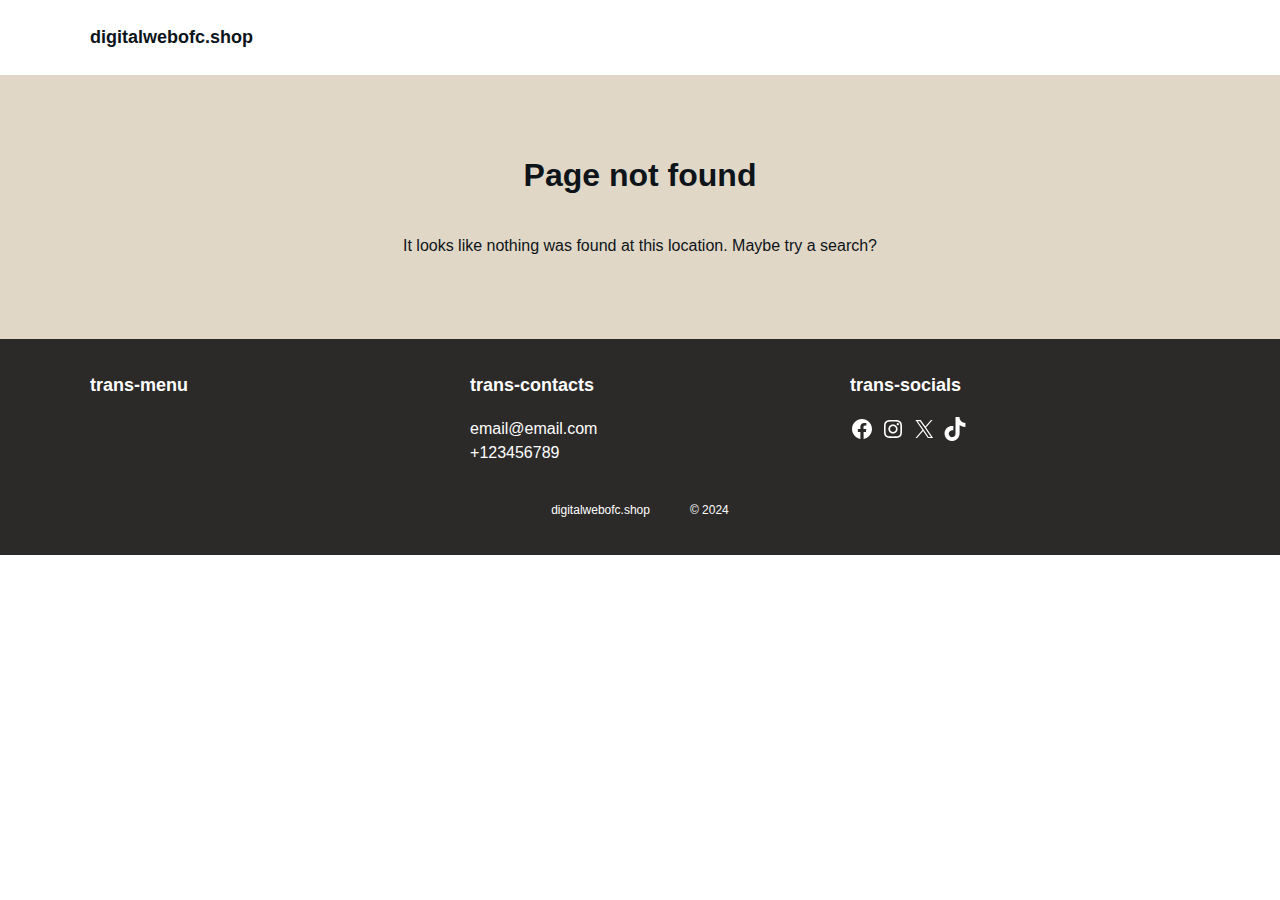
<file: video/ajax-loader.html>
<!DOCTYPE html><html lang="pt-BR"><head>
	<meta charset="UTF-8">
	<meta name="viewport" content="width=device-width, initial-scale=1">
<meta name="robots" content="max-image-preview:large">
	<style>img:is([sizes="auto" i], [sizes^="auto," i]) { contain-intrinsic-size: 3000px 1500px }</style>
	<title>Página não encontrada  digitalwebofc.shop</title>
<link rel="alternate" type="application/rss+xml" title="Feed para digitalwebofc.shop �" href="https://digitalwebofc.shop/feed/">
<link rel="alternate" type="application/rss+xml" title="Feed de comentários para digitalwebofc.shop �" href="https://digitalwebofc.shop/comments/feed/">
<script>
window._wpemojiSettings = {"baseUrl":"https:\/\/s.w.org\/images\/core\/emoji\/15.0.3\/72x72\/","ext":".png","svgUrl":"https:\/\/s.w.org\/images\/core\/emoji\/15.0.3\/svg\/","svgExt":".svg","source":{"concatemoji":"https:\/\/digitalwebofc.shop\/wp-includes\/js\/wp-emoji-release.min.js?ver=6.7.2"}};
/*! This file is auto-generated */
!function(i,n){var o,s,e;function c(e){try{var t={supportTests:e,timestamp:(new Date).valueOf()};sessionStorage.setItem(o,JSON.stringify(t))}catch(e){}}function p(e,t,n){e.clearRect(0,0,e.canvas.width,e.canvas.height),e.fillText(t,0,0);var t=new Uint32Array(e.getImageData(0,0,e.canvas.width,e.canvas.height).data),r=(e.clearRect(0,0,e.canvas.width,e.canvas.height),e.fillText(n,0,0),new Uint32Array(e.getImageData(0,0,e.canvas.width,e.canvas.height).data));return t.every(function(e,t){return e===r[t]})}function u(e,t,n){switch(t){case"flag":return n(e,"\ud83c\udff3\ufe0f\u200d\u26a7\ufe0f","\ud83c\udff3\ufe0f\u200b\u26a7\ufe0f")?!1:!n(e,"\ud83c\uddfa\ud83c\uddf3","\ud83c\uddfa\u200b\ud83c\uddf3")&&!n(e,"\ud83c\udff4\udb40\udc67\udb40\udc62\udb40\udc65\udb40\udc6e\udb40\udc67\udb40\udc7f","\ud83c\udff4\u200b\udb40\udc67\u200b\udb40\udc62\u200b\udb40\udc65\u200b\udb40\udc6e\u200b\udb40\udc67\u200b\udb40\udc7f");case"emoji":return!n(e,"\ud83d\udc26\u200d\u2b1b","\ud83d\udc26\u200b\u2b1b")}return!1}function f(e,t,n){var r="undefined"!=typeof WorkerGlobalScope&&self instanceof WorkerGlobalScope?new OffscreenCanvas(300,150):i.createElement("canvas"),a=r.getContext("2d",{willReadFrequently:!0}),o=(a.textBaseline="top",a.font="600 32px Arial",{});return e.forEach(function(e){o[e]=t(a,e,n)}),o}function t(e){var t=i.createElement("script");t.src=e,t.defer=!0,i.head.appendChild(t)}"undefined"!=typeof Promise&&(o="wpEmojiSettingsSupports",s=["flag","emoji"],n.supports={everything:!0,everythingExceptFlag:!0},e=new Promise(function(e){i.addEventListener("DOMContentLoaded",e,{once:!0})}),new Promise(function(t){var n=function(){try{var e=JSON.parse(sessionStorage.getItem(o));if("object"==typeof e&&"number"==typeof e.timestamp&&(new Date).valueOf()<e.timestamp+604800&&"object"==typeof e.supportTests)return e.supportTests}catch(e){}return null}();if(!n){if("undefined"!=typeof Worker&&"undefined"!=typeof OffscreenCanvas&&"undefined"!=typeof URL&&URL.createObjectURL&&"undefined"!=typeof Blob)try{var e="postMessage("+f.toString()+"("+[JSON.stringify(s),u.toString(),p.toString()].join(",")+"));",r=new Blob([e],{type:"text/javascript"}),a=new Worker(URL.createObjectURL(r),{name:"wpTestEmojiSupports"});return void(a.onmessage=function(e){c(n=e.data),a.terminate(),t(n)})}catch(e){}c(n=f(s,u,p))}t(n)}).then(function(e){for(var t in e)n.supports[t]=e[t],n.supports.everything=n.supports.everything&&n.supports[t],"flag"!==t&&(n.supports.everythingExceptFlag=n.supports.everythingExceptFlag&&n.supports[t]);n.supports.everythingExceptFlag=n.supports.everythingExceptFlag&&!n.supports.flag,n.DOMReady=!1,n.readyCallback=function(){n.DOMReady=!0}}).then(function(){return e}).then(function(){var e;n.supports.everything||(n.readyCallback(),(e=n.source||{}).concatemoji?t(e.concatemoji):e.wpemoji&&e.twemoji&&(t(e.twemoji),t(e.wpemoji)))}))}((window,document),window._wpemojiSettings);
</script>
<style id="wp-block-site-logo-inline-css">
.wp-block-site-logo{box-sizing:border-box;line-height:0}.wp-block-site-logo a{display:inline-block;line-height:0}.wp-block-site-logo.is-default-size img{height:auto;width:120px}.wp-block-site-logo img{height:auto;max-width:100%}.wp-block-site-logo a,.wp-block-site-logo img{border-radius:inherit}.wp-block-site-logo.aligncenter{margin-left:auto;margin-right:auto;text-align:center}:root :where(.wp-block-site-logo.is-style-rounded){border-radius:9999px}
</style>
<style id="wp-block-site-title-inline-css">
.wp-block-site-title{box-sizing:border-box}.wp-block-site-title :where(a){color:inherit;font-family:inherit;font-size:inherit;font-style:inherit;font-weight:inherit;letter-spacing:inherit;line-height:inherit;text-decoration:inherit}
</style>
<style id="wp-block-group-inline-css">
.wp-block-group{box-sizing:border-box}:where(.wp-block-group.wp-block-group-is-layout-constrained){position:relative}
</style>
<link rel="stylesheet" id="wp-block-navigation-css" href="css/style.min.css" media="all">
<style id="wp-block-heading-inline-css">
h1.has-background,h2.has-background,h3.has-background,h4.has-background,h5.has-background,h6.has-background{padding:1.25em 2.375em}h1.has-text-align-left[style*=writing-mode]:where([style*=vertical-lr]),h1.has-text-align-right[style*=writing-mode]:where([style*=vertical-rl]),h2.has-text-align-left[style*=writing-mode]:where([style*=vertical-lr]),h2.has-text-align-right[style*=writing-mode]:where([style*=vertical-rl]),h3.has-text-align-left[style*=writing-mode]:where([style*=vertical-lr]),h3.has-text-align-right[style*=writing-mode]:where([style*=vertical-rl]),h4.has-text-align-left[style*=writing-mode]:where([style*=vertical-lr]),h4.has-text-align-right[style*=writing-mode]:where([style*=vertical-rl]),h5.has-text-align-left[style*=writing-mode]:where([style*=vertical-lr]),h5.has-text-align-right[style*=writing-mode]:where([style*=vertical-rl]),h6.has-text-align-left[style*=writing-mode]:where([style*=vertical-lr]),h6.has-text-align-right[style*=writing-mode]:where([style*=vertical-rl]){rotate:180deg}
</style>
<style id="wp-block-paragraph-inline-css">
.is-small-text{font-size:.875em}.is-regular-text{font-size:1em}.is-large-text{font-size:2.25em}.is-larger-text{font-size:3em}.has-drop-cap:not(:focus):first-letter{float:left;font-size:8.4em;font-style:normal;font-weight:100;line-height:.68;margin:.05em .1em 0 0;text-transform:uppercase}body.rtl .has-drop-cap:not(:focus):first-letter{float:none;margin-left:.1em}p.has-drop-cap.has-background{overflow:hidden}:root :where(p.has-background){padding:1.25em 2.375em}:where(p.has-text-color:not(.has-link-color)) a{color:inherit}p.has-text-align-left[style*="writing-mode:vertical-lr"],p.has-text-align-right[style*="writing-mode:vertical-rl"]{rotate:180deg}
</style>
<style id="wp-block-social-links-inline-css">
.wp-block-social-links{background:none;box-sizing:border-box;margin-left:0;padding-left:0;padding-right:0;text-indent:0}.wp-block-social-links .wp-social-link a,.wp-block-social-links .wp-social-link a:hover{border-bottom:0;box-shadow:none;text-decoration:none}.wp-block-social-links .wp-social-link svg{height:1em;width:1em}.wp-block-social-links .wp-social-link span:not(.screen-reader-text){font-size:.65em;margin-left:.5em;margin-right:.5em}.wp-block-social-links.has-small-icon-size{font-size:16px}.wp-block-social-links,.wp-block-social-links.has-normal-icon-size{font-size:24px}.wp-block-social-links.has-large-icon-size{font-size:36px}.wp-block-social-links.has-huge-icon-size{font-size:48px}.wp-block-social-links.aligncenter{display:flex;justify-content:center}.wp-block-social-links.alignright{justify-content:flex-end}.wp-block-social-link{border-radius:9999px;display:block;height:auto;transition:transform .1s ease}@media (prefers-reduced-motion:reduce){.wp-block-social-link{transition-delay:0s;transition-duration:0s}}.wp-block-social-link a{align-items:center;display:flex;line-height:0;transition:transform .1s ease}.wp-block-social-link:hover{transform:scale(1.1)}.wp-block-social-links .wp-block-social-link.wp-social-link{display:inline-block;margin:0;padding:0}.wp-block-social-links .wp-block-social-link.wp-social-link .wp-block-social-link-anchor,.wp-block-social-links .wp-block-social-link.wp-social-link .wp-block-social-link-anchor svg,.wp-block-social-links .wp-block-social-link.wp-social-link .wp-block-social-link-anchor:active,.wp-block-social-links .wp-block-social-link.wp-social-link .wp-block-social-link-anchor:hover,.wp-block-social-links .wp-block-social-link.wp-social-link .wp-block-social-link-anchor:visited{color:currentColor;fill:currentColor}:where(.wp-block-social-links:not(.is-style-logos-only)) .wp-social-link{background-color:#f0f0f0;color:#444}:where(.wp-block-social-links:not(.is-style-logos-only)) .wp-social-link-amazon{background-color:#f90;color:#fff}:where(.wp-block-social-links:not(.is-style-logos-only)) .wp-social-link-bandcamp{background-color:#1ea0c3;color:#fff}:where(.wp-block-social-links:not(.is-style-logos-only)) .wp-social-link-behance{background-color:#0757fe;color:#fff}:where(.wp-block-social-links:not(.is-style-logos-only)) .wp-social-link-bluesky{background-color:#0a7aff;color:#fff}:where(.wp-block-social-links:not(.is-style-logos-only)) .wp-social-link-codepen{background-color:#1e1f26;color:#fff}:where(.wp-block-social-links:not(.is-style-logos-only)) .wp-social-link-deviantart{background-color:#02e49b;color:#fff}:where(.wp-block-social-links:not(.is-style-logos-only)) .wp-social-link-dribbble{background-color:#e94c89;color:#fff}:where(.wp-block-social-links:not(.is-style-logos-only)) .wp-social-link-dropbox{background-color:#4280ff;color:#fff}:where(.wp-block-social-links:not(.is-style-logos-only)) .wp-social-link-etsy{background-color:#f45800;color:#fff}:where(.wp-block-social-links:not(.is-style-logos-only)) .wp-social-link-facebook{background-color:#0866ff;color:#fff}:where(.wp-block-social-links:not(.is-style-logos-only)) .wp-social-link-fivehundredpx{background-color:#000;color:#fff}:where(.wp-block-social-links:not(.is-style-logos-only)) .wp-social-link-flickr{background-color:#0461dd;color:#fff}:where(.wp-block-social-links:not(.is-style-logos-only)) .wp-social-link-foursquare{background-color:#e65678;color:#fff}:where(.wp-block-social-links:not(.is-style-logos-only)) .wp-social-link-github{background-color:#24292d;color:#fff}:where(.wp-block-social-links:not(.is-style-logos-only)) .wp-social-link-goodreads{background-color:#eceadd;color:#382110}:where(.wp-block-social-links:not(.is-style-logos-only)) .wp-social-link-google{background-color:#ea4434;color:#fff}:where(.wp-block-social-links:not(.is-style-logos-only)) .wp-social-link-gravatar{background-color:#1d4fc4;color:#fff}:where(.wp-block-social-links:not(.is-style-logos-only)) .wp-social-link-instagram{background-color:#f00075;color:#fff}:where(.wp-block-social-links:not(.is-style-logos-only)) .wp-social-link-lastfm{background-color:#e21b24;color:#fff}:where(.wp-block-social-links:not(.is-style-logos-only)) .wp-social-link-linkedin{background-color:#0d66c2;color:#fff}:where(.wp-block-social-links:not(.is-style-logos-only)) .wp-social-link-mastodon{background-color:#3288d4;color:#fff}:where(.wp-block-social-links:not(.is-style-logos-only)) .wp-social-link-medium{background-color:#000;color:#fff}:where(.wp-block-social-links:not(.is-style-logos-only)) .wp-social-link-meetup{background-color:#f6405f;color:#fff}:where(.wp-block-social-links:not(.is-style-logos-only)) .wp-social-link-patreon{background-color:#000;color:#fff}:where(.wp-block-social-links:not(.is-style-logos-only)) .wp-social-link-pinterest{background-color:#e60122;color:#fff}:where(.wp-block-social-links:not(.is-style-logos-only)) .wp-social-link-pocket{background-color:#ef4155;color:#fff}:where(.wp-block-social-links:not(.is-style-logos-only)) .wp-social-link-reddit{background-color:#ff4500;color:#fff}:where(.wp-block-social-links:not(.is-style-logos-only)) .wp-social-link-skype{background-color:#0478d7;color:#fff}:where(.wp-block-social-links:not(.is-style-logos-only)) .wp-social-link-snapchat{background-color:#fefc00;color:#fff;stroke:#000}:where(.wp-block-social-links:not(.is-style-logos-only)) .wp-social-link-soundcloud{background-color:#ff5600;color:#fff}:where(.wp-block-social-links:not(.is-style-logos-only)) .wp-social-link-spotify{background-color:#1bd760;color:#fff}:where(.wp-block-social-links:not(.is-style-logos-only)) .wp-social-link-telegram{background-color:#2aabee;color:#fff}:where(.wp-block-social-links:not(.is-style-logos-only)) .wp-social-link-threads{background-color:#000;color:#fff}:where(.wp-block-social-links:not(.is-style-logos-only)) .wp-social-link-tiktok{background-color:#000;color:#fff}:where(.wp-block-social-links:not(.is-style-logos-only)) .wp-social-link-tumblr{background-color:#011835;color:#fff}:where(.wp-block-social-links:not(.is-style-logos-only)) .wp-social-link-twitch{background-color:#6440a4;color:#fff}:where(.wp-block-social-links:not(.is-style-logos-only)) .wp-social-link-twitter{background-color:#1da1f2;color:#fff}:where(.wp-block-social-links:not(.is-style-logos-only)) .wp-social-link-vimeo{background-color:#1eb7ea;color:#fff}:where(.wp-block-social-links:not(.is-style-logos-only)) .wp-social-link-vk{background-color:#4680c2;color:#fff}:where(.wp-block-social-links:not(.is-style-logos-only)) .wp-social-link-wordpress{background-color:#3499cd;color:#fff}:where(.wp-block-social-links:not(.is-style-logos-only)) .wp-social-link-whatsapp{background-color:#25d366;color:#fff}:where(.wp-block-social-links:not(.is-style-logos-only)) .wp-social-link-x{background-color:#000;color:#fff}:where(.wp-block-social-links:not(.is-style-logos-only)) .wp-social-link-yelp{background-color:#d32422;color:#fff}:where(.wp-block-social-links:not(.is-style-logos-only)) .wp-social-link-youtube{background-color:red;color:#fff}:where(.wp-block-social-links.is-style-logos-only) .wp-social-link{background:none}:where(.wp-block-social-links.is-style-logos-only) .wp-social-link svg{height:1.25em;width:1.25em}:where(.wp-block-social-links.is-style-logos-only) .wp-social-link-amazon{color:#f90}:where(.wp-block-social-links.is-style-logos-only) .wp-social-link-bandcamp{color:#1ea0c3}:where(.wp-block-social-links.is-style-logos-only) .wp-social-link-behance{color:#0757fe}:where(.wp-block-social-links.is-style-logos-only) .wp-social-link-bluesky{color:#0a7aff}:where(.wp-block-social-links.is-style-logos-only) .wp-social-link-codepen{color:#1e1f26}:where(.wp-block-social-links.is-style-logos-only) .wp-social-link-deviantart{color:#02e49b}:where(.wp-block-social-links.is-style-logos-only) .wp-social-link-dribbble{color:#e94c89}:where(.wp-block-social-links.is-style-logos-only) .wp-social-link-dropbox{color:#4280ff}:where(.wp-block-social-links.is-style-logos-only) .wp-social-link-etsy{color:#f45800}:where(.wp-block-social-links.is-style-logos-only) .wp-social-link-facebook{color:#0866ff}:where(.wp-block-social-links.is-style-logos-only) .wp-social-link-fivehundredpx{color:#000}:where(.wp-block-social-links.is-style-logos-only) .wp-social-link-flickr{color:#0461dd}:where(.wp-block-social-links.is-style-logos-only) .wp-social-link-foursquare{color:#e65678}:where(.wp-block-social-links.is-style-logos-only) .wp-social-link-github{color:#24292d}:where(.wp-block-social-links.is-style-logos-only) .wp-social-link-goodreads{color:#382110}:where(.wp-block-social-links.is-style-logos-only) .wp-social-link-google{color:#ea4434}:where(.wp-block-social-links.is-style-logos-only) .wp-social-link-gravatar{color:#1d4fc4}:where(.wp-block-social-links.is-style-logos-only) .wp-social-link-instagram{color:#f00075}:where(.wp-block-social-links.is-style-logos-only) .wp-social-link-lastfm{color:#e21b24}:where(.wp-block-social-links.is-style-logos-only) .wp-social-link-linkedin{color:#0d66c2}:where(.wp-block-social-links.is-style-logos-only) .wp-social-link-mastodon{color:#3288d4}:where(.wp-block-social-links.is-style-logos-only) .wp-social-link-medium{color:#000}:where(.wp-block-social-links.is-style-logos-only) .wp-social-link-meetup{color:#f6405f}:where(.wp-block-social-links.is-style-logos-only) .wp-social-link-patreon{color:#000}:where(.wp-block-social-links.is-style-logos-only) .wp-social-link-pinterest{color:#e60122}:where(.wp-block-social-links.is-style-logos-only) .wp-social-link-pocket{color:#ef4155}:where(.wp-block-social-links.is-style-logos-only) .wp-social-link-reddit{color:#ff4500}:where(.wp-block-social-links.is-style-logos-only) .wp-social-link-skype{color:#0478d7}:where(.wp-block-social-links.is-style-logos-only) .wp-social-link-snapchat{color:#fff;stroke:#000}:where(.wp-block-social-links.is-style-logos-only) .wp-social-link-soundcloud{color:#ff5600}:where(.wp-block-social-links.is-style-logos-only) .wp-social-link-spotify{color:#1bd760}:where(.wp-block-social-links.is-style-logos-only) .wp-social-link-telegram{color:#2aabee}:where(.wp-block-social-links.is-style-logos-only) .wp-social-link-threads{color:#000}:where(.wp-block-social-links.is-style-logos-only) .wp-social-link-tiktok{color:#000}:where(.wp-block-social-links.is-style-logos-only) .wp-social-link-tumblr{color:#011835}:where(.wp-block-social-links.is-style-logos-only) .wp-social-link-twitch{color:#6440a4}:where(.wp-block-social-links.is-style-logos-only) .wp-social-link-twitter{color:#1da1f2}:where(.wp-block-social-links.is-style-logos-only) .wp-social-link-vimeo{color:#1eb7ea}:where(.wp-block-social-links.is-style-logos-only) .wp-social-link-vk{color:#4680c2}:where(.wp-block-social-links.is-style-logos-only) .wp-social-link-whatsapp{color:#25d366}:where(.wp-block-social-links.is-style-logos-only) .wp-social-link-wordpress{color:#3499cd}:where(.wp-block-social-links.is-style-logos-only) .wp-social-link-x{color:#000}:where(.wp-block-social-links.is-style-logos-only) .wp-social-link-yelp{color:#d32422}:where(.wp-block-social-links.is-style-logos-only) .wp-social-link-youtube{color:red}.wp-block-social-links.is-style-pill-shape .wp-social-link{width:auto}:root :where(.wp-block-social-links .wp-social-link a){padding:.25em}:root :where(.wp-block-social-links.is-style-logos-only .wp-social-link a){padding:0}:root :where(.wp-block-social-links.is-style-pill-shape .wp-social-link a){padding-left:.66667em;padding-right:.66667em}.wp-block-social-links:not(.has-icon-color):not(.has-icon-background-color) .wp-social-link-snapchat .wp-block-social-link-label{color:#000}
</style>
<style id="wp-block-columns-inline-css">
.wp-block-columns{align-items:normal!important;box-sizing:border-box;display:flex;flex-wrap:wrap!important}@media (min-width:782px){.wp-block-columns{flex-wrap:nowrap!important}}.wp-block-columns.are-vertically-aligned-top{align-items:flex-start}.wp-block-columns.are-vertically-aligned-center{align-items:center}.wp-block-columns.are-vertically-aligned-bottom{align-items:flex-end}@media (max-width:781px){.wp-block-columns:not(.is-not-stacked-on-mobile)>.wp-block-column{flex-basis:100%!important}}@media (min-width:782px){.wp-block-columns:not(.is-not-stacked-on-mobile)>.wp-block-column{flex-basis:0;flex-grow:1}.wp-block-columns:not(.is-not-stacked-on-mobile)>.wp-block-column[style*=flex-basis]{flex-grow:0}}.wp-block-columns.is-not-stacked-on-mobile{flex-wrap:nowrap!important}.wp-block-columns.is-not-stacked-on-mobile>.wp-block-column{flex-basis:0;flex-grow:1}.wp-block-columns.is-not-stacked-on-mobile>.wp-block-column[style*=flex-basis]{flex-grow:0}:where(.wp-block-columns){margin-bottom:1.75em}:where(.wp-block-columns.has-background){padding:1.25em 2.375em}.wp-block-column{flex-grow:1;min-width:0;overflow-wrap:break-word;word-break:break-word}.wp-block-column.is-vertically-aligned-top{align-self:flex-start}.wp-block-column.is-vertically-aligned-center{align-self:center}.wp-block-column.is-vertically-aligned-bottom{align-self:flex-end}.wp-block-column.is-vertically-aligned-stretch{align-self:stretch}.wp-block-column.is-vertically-aligned-bottom,.wp-block-column.is-vertically-aligned-center,.wp-block-column.is-vertically-aligned-top{width:100%}
</style>
<style id="wp-emoji-styles-inline-css">

	img.wp-smiley, img.emoji {
		display: inline !important;
		border: none !important;
		box-shadow: none !important;
		height: 1em !important;
		width: 1em !important;
		margin: 0 0.07em !important;
		vertical-align: -0.1em !important;
		background: none !important;
		padding: 0 !important;
	}
</style>
<style id="wp-block-library-inline-css">
:root{--wp-admin-theme-color:#007cba;--wp-admin-theme-color--rgb:0,124,186;--wp-admin-theme-color-darker-10:#006ba1;--wp-admin-theme-color-darker-10--rgb:0,107,161;--wp-admin-theme-color-darker-20:#005a87;--wp-admin-theme-color-darker-20--rgb:0,90,135;--wp-admin-border-width-focus:2px;--wp-block-synced-color:#7a00df;--wp-block-synced-color--rgb:122,0,223;--wp-bound-block-color:var(--wp-block-synced-color)}@media (min-resolution:192dpi){:root{--wp-admin-border-width-focus:1.5px}}.wp-element-button{cursor:pointer}:root{--wp--preset--font-size--normal:16px;--wp--preset--font-size--huge:42px}:root .has-very-light-gray-background-color{background-color:#eee}:root .has-very-dark-gray-background-color{background-color:#313131}:root .has-very-light-gray-color{color:#eee}:root .has-very-dark-gray-color{color:#313131}:root .has-vivid-green-cyan-to-vivid-cyan-blue-gradient-background{background:linear-gradient(135deg,#00d084,#0693e3)}:root .has-purple-crush-gradient-background{background:linear-gradient(135deg,#34e2e4,#4721fb 50%,#ab1dfe)}:root .has-hazy-dawn-gradient-background{background:linear-gradient(135deg,#faaca8,#dad0ec)}:root .has-subdued-olive-gradient-background{background:linear-gradient(135deg,#fafae1,#67a671)}:root .has-atomic-cream-gradient-background{background:linear-gradient(135deg,#fdd79a,#004a59)}:root .has-nightshade-gradient-background{background:linear-gradient(135deg,#330968,#31cdcf)}:root .has-midnight-gradient-background{background:linear-gradient(135deg,#020381,#2874fc)}.has-regular-font-size{font-size:1em}.has-larger-font-size{font-size:2.625em}.has-normal-font-size{font-size:var(--wp--preset--font-size--normal)}.has-huge-font-size{font-size:var(--wp--preset--font-size--huge)}.has-text-align-center{text-align:center}.has-text-align-left{text-align:left}.has-text-align-right{text-align:right}#end-resizable-editor-section{display:none}.aligncenter{clear:both}.items-justified-left{justify-content:flex-start}.items-justified-center{justify-content:center}.items-justified-right{justify-content:flex-end}.items-justified-space-between{justify-content:space-between}.screen-reader-text{border:0;clip:rect(1px,1px,1px,1px);clip-path:inset(50%);height:1px;margin:-1px;overflow:hidden;padding:0;position:absolute;width:1px;word-wrap:normal!important}.screen-reader-text:focus{background-color:#ddd;clip:auto!important;clip-path:none;color:#444;display:block;font-size:1em;height:auto;left:5px;line-height:normal;padding:15px 23px 14px;text-decoration:none;top:5px;width:auto;z-index:100000}html :where(.has-border-color){border-style:solid}html :where([style*=border-top-color]){border-top-style:solid}html :where([style*=border-right-color]){border-right-style:solid}html :where([style*=border-bottom-color]){border-bottom-style:solid}html :where([style*=border-left-color]){border-left-style:solid}html :where([style*=border-width]){border-style:solid}html :where([style*=border-top-width]){border-top-style:solid}html :where([style*=border-right-width]){border-right-style:solid}html :where([style*=border-bottom-width]){border-bottom-style:solid}html :where([style*=border-left-width]){border-left-style:solid}html :where(img[class*=wp-image-]){height:auto;max-width:100%}:where(figure){margin:0 0 1em}html :where(.is-position-sticky){--wp-admin--admin-bar--position-offset:var(--wp-admin--admin-bar--height,0px)}@media screen and (max-width:600px){html :where(.is-position-sticky){--wp-admin--admin-bar--position-offset:0px}}
</style>
<style id="global-styles-inline-css">
:root{--wp--preset--aspect-ratio--square: 1;--wp--preset--aspect-ratio--4-3: 4/3;--wp--preset--aspect-ratio--3-4: 3/4;--wp--preset--aspect-ratio--3-2: 3/2;--wp--preset--aspect-ratio--2-3: 2/3;--wp--preset--aspect-ratio--16-9: 16/9;--wp--preset--aspect-ratio--9-16: 9/16;--wp--preset--color--black: #000000;--wp--preset--color--cyan-bluish-gray: #abb8c3;--wp--preset--color--white: #ffffff;--wp--preset--color--pale-pink: #f78da7;--wp--preset--color--vivid-red: #cf2e2e;--wp--preset--color--luminous-vivid-orange: #ff6900;--wp--preset--color--luminous-vivid-amber: #fcb900;--wp--preset--color--light-green-cyan: #7bdcb5;--wp--preset--color--vivid-green-cyan: #00d084;--wp--preset--color--pale-cyan-blue: #8ed1fc;--wp--preset--color--vivid-cyan-blue: #0693e3;--wp--preset--color--vivid-purple: #9b51e0;--wp--preset--color--color-1: #E1D7C6;--wp--preset--color--color-2: #2C2A29;--wp--preset--color--color-3: #5A504A;--wp--preset--color--light: #ffffff;--wp--preset--color--dark: #0d141a;--wp--preset--color--grey: #B8C0CC;--wp--preset--gradient--vivid-cyan-blue-to-vivid-purple: linear-gradient(135deg,rgba(6,147,227,1) 0%,rgb(155,81,224) 100%);--wp--preset--gradient--light-green-cyan-to-vivid-green-cyan: linear-gradient(135deg,rgb(122,220,180) 0%,rgb(0,208,130) 100%);--wp--preset--gradient--luminous-vivid-amber-to-luminous-vivid-orange: linear-gradient(135deg,rgba(252,185,0,1) 0%,rgba(255,105,0,1) 100%);--wp--preset--gradient--luminous-vivid-orange-to-vivid-red: linear-gradient(135deg,rgba(255,105,0,1) 0%,rgb(207,46,46) 100%);--wp--preset--gradient--very-light-gray-to-cyan-bluish-gray: linear-gradient(135deg,rgb(238,238,238) 0%,rgb(169,184,195) 100%);--wp--preset--gradient--cool-to-warm-spectrum: linear-gradient(135deg,rgb(74,234,220) 0%,rgb(151,120,209) 20%,rgb(207,42,186) 40%,rgb(238,44,130) 60%,rgb(251,105,98) 80%,rgb(254,248,76) 100%);--wp--preset--gradient--blush-light-purple: linear-gradient(135deg,rgb(255,206,236) 0%,rgb(152,150,240) 100%);--wp--preset--gradient--blush-bordeaux: linear-gradient(135deg,rgb(254,205,165) 0%,rgb(254,45,45) 50%,rgb(107,0,62) 100%);--wp--preset--gradient--luminous-dusk: linear-gradient(135deg,rgb(255,203,112) 0%,rgb(199,81,192) 50%,rgb(65,88,208) 100%);--wp--preset--gradient--pale-ocean: linear-gradient(135deg,rgb(255,245,203) 0%,rgb(182,227,212) 50%,rgb(51,167,181) 100%);--wp--preset--gradient--electric-grass: linear-gradient(135deg,rgb(202,248,128) 0%,rgb(113,206,126) 100%);--wp--preset--gradient--midnight: linear-gradient(135deg,rgb(2,3,129) 0%,rgb(40,116,252) 100%);--wp--preset--gradient--gradient-one: linear-gradient(135deg, #E1D7C6 0%, #D4A373 100%);--wp--preset--font-size--small: 12px;--wp--preset--font-size--medium: 16px;--wp--preset--font-size--large: 18px;--wp--preset--font-size--x-large: 38px;--wp--preset--font-size--xx-large: 60px;--wp--preset--font-family--system: -apple-system,BlinkMacSystemFont,"Segoe UI",Roboto,Oxygen-Sans,Ubuntu,Cantarell,"Helvetica Neue",sans-serif;--wp--preset--font-family--serif: "Times New Roman","New York",Times,"Noto Serif",serif;--wp--preset--font-family--monospace: Consolas,Menlo,Monaco,"SF Mono","DejaVu Sans Mono","Roboto Mono","Courier New",Courier,monospace;--wp--preset--spacing--20: 0.44rem;--wp--preset--spacing--30: 0.67rem;--wp--preset--spacing--40: 1rem;--wp--preset--spacing--50: 1.5rem;--wp--preset--spacing--60: 2.25rem;--wp--preset--spacing--70: 3.38rem;--wp--preset--spacing--80: 5.06rem;--wp--preset--shadow--natural: 6px 6px 9px rgba(0, 0, 0, 0.2);--wp--preset--shadow--deep: 12px 12px 50px rgba(0, 0, 0, 0.4);--wp--preset--shadow--sharp: 6px 6px 0px rgba(0, 0, 0, 0.2);--wp--preset--shadow--outlined: 6px 6px 0px -3px rgba(255, 255, 255, 1), 6px 6px rgba(0, 0, 0, 1);--wp--preset--shadow--crisp: 6px 6px 0px rgba(0, 0, 0, 1);}:root { --wp--style--global--content-size: 700px;--wp--style--global--wide-size: 1100px; }:where(body) { margin: 0; }.wp-site-blocks { padding-top: var(--wp--style--root--padding-top); padding-bottom: var(--wp--style--root--padding-bottom); }.has-global-padding { padding-right: var(--wp--style--root--padding-right); padding-left: var(--wp--style--root--padding-left); }.has-global-padding > .alignfull { margin-right: calc(var(--wp--style--root--padding-right) * -1); margin-left: calc(var(--wp--style--root--padding-left) * -1); }.has-global-padding :where(:not(.alignfull.is-layout-flow) > .has-global-padding:not(.wp-block-block, .alignfull)) { padding-right: 0; padding-left: 0; }.has-global-padding :where(:not(.alignfull.is-layout-flow) > .has-global-padding:not(.wp-block-block, .alignfull)) > .alignfull { margin-left: 0; margin-right: 0; }.wp-site-blocks > .alignleft { float: left; margin-right: 2em; }.wp-site-blocks > .alignright { float: right; margin-left: 2em; }.wp-site-blocks > .aligncenter { justify-content: center; margin-left: auto; margin-right: auto; }:where(.wp-site-blocks) > * { margin-block-start: 40px; margin-block-end: 0; }:where(.wp-site-blocks) > :first-child { margin-block-start: 0; }:where(.wp-site-blocks) > :last-child { margin-block-end: 0; }:root { --wp--style--block-gap: 40px; }:root :where(.is-layout-flow) > :first-child{margin-block-start: 0;}:root :where(.is-layout-flow) > :last-child{margin-block-end: 0;}:root :where(.is-layout-flow) > *{margin-block-start: 40px;margin-block-end: 0;}:root :where(.is-layout-constrained) > :first-child{margin-block-start: 0;}:root :where(.is-layout-constrained) > :last-child{margin-block-end: 0;}:root :where(.is-layout-constrained) > *{margin-block-start: 40px;margin-block-end: 0;}:root :where(.is-layout-flex){gap: 40px;}:root :where(.is-layout-grid){gap: 40px;}.is-layout-flow > .alignleft{float: left;margin-inline-start: 0;margin-inline-end: 2em;}.is-layout-flow > .alignright{float: right;margin-inline-start: 2em;margin-inline-end: 0;}.is-layout-flow > .aligncenter{margin-left: auto !important;margin-right: auto !important;}.is-layout-constrained > .alignleft{float: left;margin-inline-start: 0;margin-inline-end: 2em;}.is-layout-constrained > .alignright{float: right;margin-inline-start: 2em;margin-inline-end: 0;}.is-layout-constrained > .aligncenter{margin-left: auto !important;margin-right: auto !important;}.is-layout-constrained > :where(:not(.alignleft):not(.alignright):not(.alignfull)){max-width: var(--wp--style--global--content-size);margin-left: auto !important;margin-right: auto !important;}.is-layout-constrained > .alignwide{max-width: var(--wp--style--global--wide-size);}body .is-layout-flex{display: flex;}.is-layout-flex{flex-wrap: wrap;align-items: center;}.is-layout-flex > :is(*, div){margin: 0;}body .is-layout-grid{display: grid;}.is-layout-grid > :is(*, div){margin: 0;}body{color: var(--wp--preset--color--contrast);font-family: var(--wp--preset--font-family--system);font-size: var(--wp--preset--font-size--medium);line-height: 1.5;--wp--style--root--padding-top: 0px;--wp--style--root--padding-right: var(--wp--preset--spacing--50);--wp--style--root--padding-bottom: 0px;--wp--style--root--padding-left: var(--wp--preset--spacing--50);}a:where(:not(.wp-element-button)){color: var(--wp--preset--color--contrast);text-decoration: underline;}:root :where(a:where(:not(.wp-element-button)):hover){color: var(--wp--preset--color--contrast);text-decoration: none;}:root :where(a:where(:not(.wp-element-button)):focus){color: var(--wp--preset--color--contrast);}:root :where(a:where(:not(.wp-element-button)):active){color: var(--wp--preset--color--contrast);}:root :where(.wp-element-button, .wp-block-button__link){background-color: var(--wp--preset--color--primary);border-radius: 4px;border-color: var(--wp--preset--color--transparent);border-width: 4px;border-style: solid;color: var(--wp--preset--color--contrast);font-family: inherit;font-size: var(--wp--preset--font-size--small);font-weight: 700;line-height: inherit;padding-top: var(--wp--preset--spacing--30);padding-right: var(--wp--preset--spacing--30);padding-bottom: var(--wp--preset--spacing--30);padding-left: var(--wp--preset--spacing--30);text-decoration: none;box-shadow: var(--wp--preset--shadow--natural);}:root :where(.wp-element-button:hover, .wp-block-button__link:hover){border-color: var(--wp--preset--color--secondary);}:root :where(.wp-element-caption, .wp-block-audio figcaption, .wp-block-embed figcaption, .wp-block-gallery figcaption, .wp-block-image figcaption, .wp-block-table figcaption, .wp-block-video figcaption){color: var(--wp--preset--color--primary);}cite{color: var(--wp--preset--color--primary);}.has-black-color{color: var(--wp--preset--color--black) !important;}.has-cyan-bluish-gray-color{color: var(--wp--preset--color--cyan-bluish-gray) !important;}.has-white-color{color: var(--wp--preset--color--white) !important;}.has-pale-pink-color{color: var(--wp--preset--color--pale-pink) !important;}.has-vivid-red-color{color: var(--wp--preset--color--vivid-red) !important;}.has-luminous-vivid-orange-color{color: var(--wp--preset--color--luminous-vivid-orange) !important;}.has-luminous-vivid-amber-color{color: var(--wp--preset--color--luminous-vivid-amber) !important;}.has-light-green-cyan-color{color: var(--wp--preset--color--light-green-cyan) !important;}.has-vivid-green-cyan-color{color: var(--wp--preset--color--vivid-green-cyan) !important;}.has-pale-cyan-blue-color{color: var(--wp--preset--color--pale-cyan-blue) !important;}.has-vivid-cyan-blue-color{color: var(--wp--preset--color--vivid-cyan-blue) !important;}.has-vivid-purple-color{color: var(--wp--preset--color--vivid-purple) !important;}.has-color-1-color{color: var(--wp--preset--color--color-1) !important;}.has-color-2-color{color: var(--wp--preset--color--color-2) !important;}.has-color-3-color{color: var(--wp--preset--color--color-3) !important;}.has-light-color{color: var(--wp--preset--color--light) !important;}.has-dark-color{color: var(--wp--preset--color--dark) !important;}.has-grey-color{color: var(--wp--preset--color--grey) !important;}.has-black-background-color{background-color: var(--wp--preset--color--black) !important;}.has-cyan-bluish-gray-background-color{background-color: var(--wp--preset--color--cyan-bluish-gray) !important;}.has-white-background-color{background-color: var(--wp--preset--color--white) !important;}.has-pale-pink-background-color{background-color: var(--wp--preset--color--pale-pink) !important;}.has-vivid-red-background-color{background-color: var(--wp--preset--color--vivid-red) !important;}.has-luminous-vivid-orange-background-color{background-color: var(--wp--preset--color--luminous-vivid-orange) !important;}.has-luminous-vivid-amber-background-color{background-color: var(--wp--preset--color--luminous-vivid-amber) !important;}.has-light-green-cyan-background-color{background-color: var(--wp--preset--color--light-green-cyan) !important;}.has-vivid-green-cyan-background-color{background-color: var(--wp--preset--color--vivid-green-cyan) !important;}.has-pale-cyan-blue-background-color{background-color: var(--wp--preset--color--pale-cyan-blue) !important;}.has-vivid-cyan-blue-background-color{background-color: var(--wp--preset--color--vivid-cyan-blue) !important;}.has-vivid-purple-background-color{background-color: var(--wp--preset--color--vivid-purple) !important;}.has-color-1-background-color{background-color: var(--wp--preset--color--color-1) !important;}.has-color-2-background-color{background-color: var(--wp--preset--color--color-2) !important;}.has-color-3-background-color{background-color: var(--wp--preset--color--color-3) !important;}.has-light-background-color{background-color: var(--wp--preset--color--light) !important;}.has-dark-background-color{background-color: var(--wp--preset--color--dark) !important;}.has-grey-background-color{background-color: var(--wp--preset--color--grey) !important;}.has-black-border-color{border-color: var(--wp--preset--color--black) !important;}.has-cyan-bluish-gray-border-color{border-color: var(--wp--preset--color--cyan-bluish-gray) !important;}.has-white-border-color{border-color: var(--wp--preset--color--white) !important;}.has-pale-pink-border-color{border-color: var(--wp--preset--color--pale-pink) !important;}.has-vivid-red-border-color{border-color: var(--wp--preset--color--vivid-red) !important;}.has-luminous-vivid-orange-border-color{border-color: var(--wp--preset--color--luminous-vivid-orange) !important;}.has-luminous-vivid-amber-border-color{border-color: var(--wp--preset--color--luminous-vivid-amber) !important;}.has-light-green-cyan-border-color{border-color: var(--wp--preset--color--light-green-cyan) !important;}.has-vivid-green-cyan-border-color{border-color: var(--wp--preset--color--vivid-green-cyan) !important;}.has-pale-cyan-blue-border-color{border-color: var(--wp--preset--color--pale-cyan-blue) !important;}.has-vivid-cyan-blue-border-color{border-color: var(--wp--preset--color--vivid-cyan-blue) !important;}.has-vivid-purple-border-color{border-color: var(--wp--preset--color--vivid-purple) !important;}.has-color-1-border-color{border-color: var(--wp--preset--color--color-1) !important;}.has-color-2-border-color{border-color: var(--wp--preset--color--color-2) !important;}.has-color-3-border-color{border-color: var(--wp--preset--color--color-3) !important;}.has-light-border-color{border-color: var(--wp--preset--color--light) !important;}.has-dark-border-color{border-color: var(--wp--preset--color--dark) !important;}.has-grey-border-color{border-color: var(--wp--preset--color--grey) !important;}.has-vivid-cyan-blue-to-vivid-purple-gradient-background{background: var(--wp--preset--gradient--vivid-cyan-blue-to-vivid-purple) !important;}.has-light-green-cyan-to-vivid-green-cyan-gradient-background{background: var(--wp--preset--gradient--light-green-cyan-to-vivid-green-cyan) !important;}.has-luminous-vivid-amber-to-luminous-vivid-orange-gradient-background{background: var(--wp--preset--gradient--luminous-vivid-amber-to-luminous-vivid-orange) !important;}.has-luminous-vivid-orange-to-vivid-red-gradient-background{background: var(--wp--preset--gradient--luminous-vivid-orange-to-vivid-red) !important;}.has-very-light-gray-to-cyan-bluish-gray-gradient-background{background: var(--wp--preset--gradient--very-light-gray-to-cyan-bluish-gray) !important;}.has-cool-to-warm-spectrum-gradient-background{background: var(--wp--preset--gradient--cool-to-warm-spectrum) !important;}.has-blush-light-purple-gradient-background{background: var(--wp--preset--gradient--blush-light-purple) !important;}.has-blush-bordeaux-gradient-background{background: var(--wp--preset--gradient--blush-bordeaux) !important;}.has-luminous-dusk-gradient-background{background: var(--wp--preset--gradient--luminous-dusk) !important;}.has-pale-ocean-gradient-background{background: var(--wp--preset--gradient--pale-ocean) !important;}.has-electric-grass-gradient-background{background: var(--wp--preset--gradient--electric-grass) !important;}.has-midnight-gradient-background{background: var(--wp--preset--gradient--midnight) !important;}.has-gradient-one-gradient-background{background: var(--wp--preset--gradient--gradient-one) !important;}.has-small-font-size{font-size: var(--wp--preset--font-size--small) !important;}.has-medium-font-size{font-size: var(--wp--preset--font-size--medium) !important;}.has-large-font-size{font-size: var(--wp--preset--font-size--large) !important;}.has-x-large-font-size{font-size: var(--wp--preset--font-size--x-large) !important;}.has-xx-large-font-size{font-size: var(--wp--preset--font-size--xx-large) !important;}.has-system-font-family{font-family: var(--wp--preset--font-family--system) !important;}.has-serif-font-family{font-family: var(--wp--preset--font-family--serif) !important;}.has-monospace-font-family{font-family: var(--wp--preset--font-family--monospace) !important;}
:root :where(.wp-block-heading){line-height: 1.2;}
</style>
<style id="core-block-supports-inline-css">
.wp-elements-5024b994e03a7aaca0a0e7843ea9630a a:where(:not(.wp-element-button)){color:var(--wp--preset--color--dark);}.wp-elements-5024b994e03a7aaca0a0e7843ea9630a a:where(:not(.wp-element-button)):hover{color:var(--wp--preset--color--color-3);}.wp-container-core-group-is-layout-1{flex-wrap:nowrap;}.wp-container-core-group-is-layout-2{flex-wrap:nowrap;justify-content:flex-end;}.wp-container-core-group-is-layout-3{grid-template-columns:repeat(2, minmax(0, 1fr));}.wp-elements-05c246031de87e6f097bf1d2b8d634c6 a:where(:not(.wp-element-button)){color:var(--wp--preset--color--dark);}.wp-elements-bfba77b4b3cb2869180dab82ea847318 a:where(:not(.wp-element-button)){color:var(--wp--preset--color--dark);}.wp-elements-b8fffce1e39f168a759d7e7fd5ad91f7 a:where(:not(.wp-element-button)){color:var(--wp--preset--color--light);}.wp-container-core-navigation-is-layout-2{gap:var(--wp--preset--spacing--30);flex-direction:column;align-items:flex-start;}.wp-elements-1b6b4da95a4262159c24668de1306ec2 a:where(:not(.wp-element-button)){color:var(--wp--preset--color--light);}.wp-elements-c2dc476f8fde00696e94471ac69845bd a:where(:not(.wp-element-button)){color:var(--wp--preset--color--light);}.wp-elements-d164dacefc7edef59ea8925c819c31d4 a:where(:not(.wp-element-button)){color:var(--wp--preset--color--light);}.wp-container-core-social-links-is-layout-1{gap:0.5em var(--wp--preset--spacing--20);}.wp-container-core-columns-is-layout-1{flex-wrap:nowrap;}.wp-elements-71f25967d4e8fe2385080be06936d826 a:where(:not(.wp-element-button)){color:var(--wp--preset--color--light);}.wp-elements-9f292072ebfa4fc777003d076ed21192 a:where(:not(.wp-element-button)){color:var(--wp--preset--color--light);}.wp-container-core-group-is-layout-6{justify-content:center;}
</style>
<style id="wp-block-template-skip-link-inline-css">

		.skip-link.screen-reader-text {
			border: 0;
			clip: rect(1px,1px,1px,1px);
			clip-path: inset(50%);
			height: 1px;
			margin: -1px;
			overflow: hidden;
			padding: 0;
			position: absolute !important;
			width: 1px;
			word-wrap: normal !important;
		}

		.skip-link.screen-reader-text:focus {
			background-color: #eee;
			clip: auto !important;
			clip-path: none;
			color: #444;
			display: block;
			font-size: 1em;
			height: auto;
			left: 5px;
			line-height: normal;
			padding: 15px 23px 14px;
			text-decoration: none;
			top: 5px;
			width: auto;
			z-index: 100000;
		}
</style>
<link rel="stylesheet" id="hostinger-ai-style-css" href="css/style.min_1.css" media="all">
<style id="hostinger-ai-style-inline-css">
.hostinger-ai-fade-up { opacity: 0; }
</style>
<script src="js/jquery.min.js" id="jquery-core-js"></script>
<script src="js/jquery-migrate.min.js" id="jquery-migrate-js"></script>
<link rel="https://api.w.org/" href="https://digitalwebofc.shop/wp-json/"><link rel="EditURI" type="application/rsd+xml" title="RSD" href="https://digitalwebofc.shop/xmlrpc.php?rsd">
<meta name="generator" content="WordPress 6.7.2">
<script type="importmap" id="wp-importmap">
{"imports":{"@wordpress\/interactivity":"https:\/\/digitalwebofc.shop\/wp-includes\/js\/dist\/script-modules\/interactivity\/index.min.js?ver=907ea3b2f317a78b7b9b"}}
</script>
<script type="module" src="js/view.min.js" id="@wordpress/block-library/navigation/view-js-module"></script>
<link rel="modulepreload" href="https://digitalwebofc.shop/wp-includes/js/dist/script-modules/interactivity/index.min.js?ver=907ea3b2f317a78b7b9b" id="@wordpress/interactivity-js-modulepreload"></head>

<body class="error404 wp-embed-responsive">

<div class="wp-site-blocks"><header class="site-header wp-block-template-part">
<div class="wp-block-group has-global-padding is-layout-constrained wp-block-group-is-layout-constrained">
    <div class="wp-block-group alignwide is-layout-grid wp-container-core-group-is-layout-3 wp-block-group-is-layout-grid" style="padding-top:var(--wp--preset--spacing--50);padding-bottom:var(--wp--preset--spacing--50)">
        <div class="wp-block-group logo-wrapper is-nowrap is-layout-flex wp-container-core-group-is-layout-1 wp-block-group-is-layout-flex">

            <p class="has-link-color hostinger-ai-site-title wp-elements-5024b994e03a7aaca0a0e7843ea9630a wp-block-site-title has-text-color has-dark-color has-large-font-size"><a href="https://digitalwebofc.shop" target="_self" rel="home">digitalwebofc.shop</a></p></div>
        

        
        <div class="wp-block-group is-content-justification-right is-nowrap is-layout-flex wp-container-core-group-is-layout-2 wp-block-group-is-layout-flex"><nav class="has-text-color has-color2-color has-medium-font-size is-responsive hostinger-ai-site-navigation wp-block-navigation is-horizontal is-layout-flex wp-block-navigation-is-layout-flex" aria-label="" data-wp-interactive="core/navigation" data-wp-context="{" overlayopenedby":{"click":false,"hover":false,"focus":false},"type":"overlay","roleattribute":"","arialabel":"menu"}"=""><button aria-haspopup="dialog" aria-label="Abrir menu" class="wp-block-navigation__responsive-container-open " data-wp-on-async--click="actions.openMenuOnClick" data-wp-on--keydown="actions.handleMenuKeydown"><svg width="24" height="24" xmlns="http://www.w3.org/2000/svg" viewBox="0 0 24 24" aria-hidden="true" focusable="false"><rect x="4" y="7.5" width="16" height="1.5"></rect><rect x="4" y="15" width="16" height="1.5"></rect></svg></button>
				<div class="wp-block-navigation__responsive-container  " id="modal-1" data-wp-class--has-modal-open="state.isMenuOpen" data-wp-class--is-menu-open="state.isMenuOpen" data-wp-watch="callbacks.initMenu" data-wp-on--keydown="actions.handleMenuKeydown" data-wp-on-async--focusout="actions.handleMenuFocusout" tabindex="-1">
					<div class="wp-block-navigation__responsive-close" tabindex="-1">
						<div class="wp-block-navigation__responsive-dialog" data-wp-bind--aria-modal="state.ariaModal" data-wp-bind--aria-label="state.ariaLabel" data-wp-bind--role="state.roleAttribute">
							<button aria-label="Fechar menu" class="wp-block-navigation__responsive-container-close" data-wp-on-async--click="actions.closeMenuOnClick"><svg xmlns="http://www.w3.org/2000/svg" viewBox="0 0 24 24" width="24" height="24" aria-hidden="true" focusable="false"><path d="m13.06 12 6.47-6.47-1.06-1.06L12 10.94 5.53 4.47 4.47 5.53 10.94 12l-6.47 6.47 1.06 1.06L12 13.06l6.47 6.47 1.06-1.06L13.06 12Z"></path></svg></button>
							<div class="wp-block-navigation__responsive-container-content" data-wp-watch="callbacks.focusFirstElement" id="modal-1-content">
								
							</div>
						</div>
					</div>
				</div></nav></div>
        </div>
    </div>
</header>


<main class="wp-block-group has-color-1-background-color has-background has-global-padding is-layout-constrained wp-block-group-is-layout-constrained" style="padding-top:var(--wp--preset--spacing--80);padding-bottom:var(--wp--preset--spacing--80)">
    <h1 class="wp-block-heading has-text-align-center has-dark-color has-text-color has-link-color wp-elements-05c246031de87e6f097bf1d2b8d634c6">
        Page not found</h1>
    

    
    <p class="has-text-align-center has-dark-color has-text-color has-link-color wp-elements-bfba77b4b3cb2869180dab82ea847318">It looks like nothing was found at this location. Maybe try a search?</p>
    </main>


<footer class="site-footer wp-block-template-part">
<div class="wp-block-group has-color-2-background-color has-background has-global-padding is-layout-constrained wp-block-group-is-layout-constrained" style="padding-top:var(--wp--preset--spacing--60);padding-bottom:var(--wp--preset--spacing--60)">
    <div class="wp-block-columns alignwide is-layout-flex wp-container-core-columns-is-layout-1 wp-block-columns-is-layout-flex">
        <div class="wp-block-column is-layout-flow wp-block-column-is-layout-flow" style="flex-basis:33.34%">
            <h3 class="wp-block-heading hostinger-locale has-light-color has-text-color has-link-color has-large-font-size wp-elements-b8fffce1e39f168a759d7e7fd5ad91f7">trans-menu</h3>
            

            <nav class="has-text-color has-light-color has-medium-font-size is-responsive  is-vertical hostinger-ai-site-navigation wp-block-navigation is-layout-flex wp-container-core-navigation-is-layout-2 wp-block-navigation-is-layout-flex" aria-label="" data-wp-interactive="core/navigation" data-wp-context="{" overlayopenedby":{"click":false,"hover":false,"focus":false},"type":"overlay","roleattribute":"","arialabel":"menu"}"=""><button aria-haspopup="dialog" aria-label="Abrir menu" class="wp-block-navigation__responsive-container-open " data-wp-on-async--click="actions.openMenuOnClick" data-wp-on--keydown="actions.handleMenuKeydown"><svg width="24" height="24" xmlns="http://www.w3.org/2000/svg" viewBox="0 0 24 24" aria-hidden="true" focusable="false"><rect x="4" y="7.5" width="16" height="1.5"></rect><rect x="4" y="15" width="16" height="1.5"></rect></svg></button>
				<div class="wp-block-navigation__responsive-container  " id="modal-2" data-wp-class--has-modal-open="state.isMenuOpen" data-wp-class--is-menu-open="state.isMenuOpen" data-wp-watch="callbacks.initMenu" data-wp-on--keydown="actions.handleMenuKeydown" data-wp-on-async--focusout="actions.handleMenuFocusout" tabindex="-1">
					<div class="wp-block-navigation__responsive-close" tabindex="-1">
						<div class="wp-block-navigation__responsive-dialog" data-wp-bind--aria-modal="state.ariaModal" data-wp-bind--aria-label="state.ariaLabel" data-wp-bind--role="state.roleAttribute">
							<button aria-label="Fechar menu" class="wp-block-navigation__responsive-container-close" data-wp-on-async--click="actions.closeMenuOnClick"><svg xmlns="http://www.w3.org/2000/svg" viewBox="0 0 24 24" width="24" height="24" aria-hidden="true" focusable="false"><path d="m13.06 12 6.47-6.47-1.06-1.06L12 10.94 5.53 4.47 4.47 5.53 10.94 12l-6.47 6.47 1.06 1.06L12 13.06l6.47 6.47 1.06-1.06L13.06 12Z"></path></svg></button>
							<div class="wp-block-navigation__responsive-container-content" data-wp-watch="callbacks.focusFirstElement" id="modal-2-content">
								
							</div>
						</div>
					</div>
				</div></nav></div>
        

        
        <div class="wp-block-column is-layout-flow wp-block-column-is-layout-flow" style="flex-basis:33.34%">
            <h3 class="wp-block-heading hostinger-locale has-light-color has-text-color has-link-color has-large-font-size wp-elements-1b6b4da95a4262159c24668de1306ec2">trans-contacts</h3>
            

            
            <p class="has-light-color has-text-color has-link-color has-medium-font-size wp-elements-c2dc476f8fde00696e94471ac69845bd">email@email.com<br>+123456789</p>
            </div>
        

        
        <div class="wp-block-column is-layout-flow wp-block-column-is-layout-flow" style="flex-basis:33.33%">
            <h3 class="wp-block-heading hostinger-locale has-light-color has-text-color has-link-color has-large-font-size wp-elements-d164dacefc7edef59ea8925c819c31d4">trans-socials</h3>
            

            
            <ul class="wp-block-social-links has-icon-color is-style-logos-only is-layout-flex wp-container-core-social-links-is-layout-1 wp-block-social-links-is-layout-flex"><li style="color: #ffffff; " class="wp-social-link wp-social-link-facebook has-light-color wp-block-social-link"><a href="https://facebook.com" class="wp-block-social-link-anchor"><svg width="24" height="24" viewBox="0 0 24 24" version="1.1" xmlns="http://www.w3.org/2000/svg" aria-hidden="true" focusable="false"><path d="M12 2C6.5 2 2 6.5 2 12c0 5 3.7 9.1 8.4 9.9v-7H7.9V12h2.5V9.8c0-2.5 1.5-3.9 3.8-3.9 1.1 0 2.2.2 2.2.2v2.5h-1.3c-1.2 0-1.6.8-1.6 1.6V12h2.8l-.4 2.9h-2.3v7C18.3 21.1 22 17 22 12c0-5.5-4.5-10-10-10z"></path></svg><span class="wp-block-social-link-label screen-reader-text">Facebook</span></a></li>

                <li style="color: #ffffff; " class="wp-social-link wp-social-link-instagram has-light-color wp-block-social-link"><a href="https://instagram.com" class="wp-block-social-link-anchor"><svg width="24" height="24" viewBox="0 0 24 24" version="1.1" xmlns="http://www.w3.org/2000/svg" aria-hidden="true" focusable="false"><path d="M12,4.622c2.403,0,2.688,0.009,3.637,0.052c0.877,0.04,1.354,0.187,1.671,0.31c0.42,0.163,0.72,0.358,1.035,0.673 c0.315,0.315,0.51,0.615,0.673,1.035c0.123,0.317,0.27,0.794,0.31,1.671c0.043,0.949,0.052,1.234,0.052,3.637 s-0.009,2.688-0.052,3.637c-0.04,0.877-0.187,1.354-0.31,1.671c-0.163,0.42-0.358,0.72-0.673,1.035 c-0.315,0.315-0.615,0.51-1.035,0.673c-0.317,0.123-0.794,0.27-1.671,0.31c-0.949,0.043-1.233,0.052-3.637,0.052 s-2.688-0.009-3.637-0.052c-0.877-0.04-1.354-0.187-1.671-0.31c-0.42-0.163-0.72-0.358-1.035-0.673 c-0.315-0.315-0.51-0.615-0.673-1.035c-0.123-0.317-0.27-0.794-0.31-1.671C4.631,14.688,4.622,14.403,4.622,12 s0.009-2.688,0.052-3.637c0.04-0.877,0.187-1.354,0.31-1.671c0.163-0.42,0.358-0.72,0.673-1.035 c0.315-0.315,0.615-0.51,1.035-0.673c0.317-0.123,0.794-0.27,1.671-0.31C9.312,4.631,9.597,4.622,12,4.622 M12,3 C9.556,3,9.249,3.01,8.289,3.054C7.331,3.098,6.677,3.25,6.105,3.472C5.513,3.702,5.011,4.01,4.511,4.511 c-0.5,0.5-0.808,1.002-1.038,1.594C3.25,6.677,3.098,7.331,3.054,8.289C3.01,9.249,3,9.556,3,12c0,2.444,0.01,2.751,0.054,3.711 c0.044,0.958,0.196,1.612,0.418,2.185c0.23,0.592,0.538,1.094,1.038,1.594c0.5,0.5,1.002,0.808,1.594,1.038 c0.572,0.222,1.227,0.375,2.185,0.418C9.249,20.99,9.556,21,12,21s2.751-0.01,3.711-0.054c0.958-0.044,1.612-0.196,2.185-0.418 c0.592-0.23,1.094-0.538,1.594-1.038c0.5-0.5,0.808-1.002,1.038-1.594c0.222-0.572,0.375-1.227,0.418-2.185 C20.99,14.751,21,14.444,21,12s-0.01-2.751-0.054-3.711c-0.044-0.958-0.196-1.612-0.418-2.185c-0.23-0.592-0.538-1.094-1.038-1.594 c-0.5-0.5-1.002-0.808-1.594-1.038c-0.572-0.222-1.227-0.375-2.185-0.418C14.751,3.01,14.444,3,12,3L12,3z M12,7.378 c-2.552,0-4.622,2.069-4.622,4.622S9.448,16.622,12,16.622s4.622-2.069,4.622-4.622S14.552,7.378,12,7.378z M12,15 c-1.657,0-3-1.343-3-3s1.343-3,3-3s3,1.343,3,3S13.657,15,12,15z M16.804,6.116c-0.596,0-1.08,0.484-1.08,1.08 s0.484,1.08,1.08,1.08c0.596,0,1.08-0.484,1.08-1.08S17.401,6.116,16.804,6.116z"></path></svg><span class="wp-block-social-link-label screen-reader-text">Instagram</span></a></li>

                <li style="color: #ffffff; " class="wp-social-link wp-social-link-x has-light-color wp-block-social-link"><a href="https://twitter.com" class="wp-block-social-link-anchor"><svg width="24" height="24" viewBox="0 0 24 24" version="1.1" xmlns="http://www.w3.org/2000/svg" aria-hidden="true" focusable="false"><path d="M13.982 10.622 20.54 3h-1.554l-5.693 6.618L8.745 3H3.5l6.876 10.007L3.5 21h1.554l6.012-6.989L15.868 21h5.245l-7.131-10.378Zm-2.128 2.474-.697-.997-5.543-7.93H8l4.474 6.4.697.996 5.815 8.318h-2.387l-4.745-6.787Z"></path></svg><span class="wp-block-social-link-label screen-reader-text">X</span></a></li>

                <li style="color: #ffffff; " class="wp-social-link wp-social-link-tiktok has-light-color wp-block-social-link"><a href="https://tiktok.com" class="wp-block-social-link-anchor"><svg width="24" height="24" viewBox="0 0 32 32" version="1.1" xmlns="http://www.w3.org/2000/svg" aria-hidden="true" focusable="false"><path d="M16.708 0.027c1.745-0.027 3.48-0.011 5.213-0.027 0.105 2.041 0.839 4.12 2.333 5.563 1.491 1.479 3.6 2.156 5.652 2.385v5.369c-1.923-0.063-3.855-0.463-5.6-1.291-0.76-0.344-1.468-0.787-2.161-1.24-0.009 3.896 0.016 7.787-0.025 11.667-0.104 1.864-0.719 3.719-1.803 5.255-1.744 2.557-4.771 4.224-7.88 4.276-1.907 0.109-3.812-0.411-5.437-1.369-2.693-1.588-4.588-4.495-4.864-7.615-0.032-0.667-0.043-1.333-0.016-1.984 0.24-2.537 1.495-4.964 3.443-6.615 2.208-1.923 5.301-2.839 8.197-2.297 0.027 1.975-0.052 3.948-0.052 5.923-1.323-0.428-2.869-0.308-4.025 0.495-0.844 0.547-1.485 1.385-1.819 2.333-0.276 0.676-0.197 1.427-0.181 2.145 0.317 2.188 2.421 4.027 4.667 3.828 1.489-0.016 2.916-0.88 3.692-2.145 0.251-0.443 0.532-0.896 0.547-1.417 0.131-2.385 0.079-4.76 0.095-7.145 0.011-5.375-0.016-10.735 0.025-16.093z"></path></svg><span class="wp-block-social-link-label screen-reader-text">TikTok</span></a></li></ul>
            </div>
        </div>
    

    
    <div class="wp-block-group alignwide is-content-justification-center is-layout-flex wp-container-core-group-is-layout-6 wp-block-group-is-layout-flex" style="margin-top:var(--wp--preset--spacing--60);padding-top:0;padding-right:0;padding-bottom:0;padding-left:0"><p class="has-text-align-center has-link-color wp-elements-71f25967d4e8fe2385080be06936d826 wp-block-site-title has-text-color has-light-color has-small-font-size">digitalwebofc.shop</p>

        
        <p class="has-text-align-center has-light-color has-text-color has-link-color has-small-font-size wp-elements-9f292072ebfa4fc777003d076ed21192"> © 2024</p>
        </div>
    </div>
</footer>
</div>
<script id="wp-block-template-skip-link-js-after">
	( function() {
		var skipLinkTarget = document.querySelector( 'main' ),
			sibling,
			skipLinkTargetID,
			skipLink;

		// Early exit if a skip-link target can't be located.
		if ( ! skipLinkTarget ) {
			return;
		}

		/*
		 * Get the site wrapper.
		 * The skip-link will be injected in the beginning of it.
		 */
		sibling = document.querySelector( '.wp-site-blocks' );

		// Early exit if the root element was not found.
		if ( ! sibling ) {
			return;
		}

		// Get the skip-link target's ID, and generate one if it doesn't exist.
		skipLinkTargetID = skipLinkTarget.id;
		if ( ! skipLinkTargetID ) {
			skipLinkTargetID = 'wp--skip-link--target';
			skipLinkTarget.id = skipLinkTargetID;
		}

		// Create the skip link.
		skipLink = document.createElement( 'a' );
		skipLink.classList.add( 'skip-link', 'screen-reader-text' );
		skipLink.href = '#' + skipLinkTargetID;
		skipLink.innerHTML = 'Pular para o conteúdo';

		// Inject the skip link.
		sibling.parentElement.insertBefore( skipLink, sibling );
	}() );
	
</script>
<script src="js/hooks.min.js" id="wp-hooks-js"></script>
<script src="js/i18n.min.js" id="wp-i18n-js"></script>
<script id="wp-i18n-js-after">
wp.i18n.setLocaleData( { 'text direction\u0004ltr': [ 'ltr' ] } );
</script>
<script src="js/front-scripts.min.js" id="hostinger-ai-scripts-js"></script>




</body></html><!-- Page cached by LiteSpeed Cache 6.5.4 on 2025-03-01 13:03:14 -->
</file>
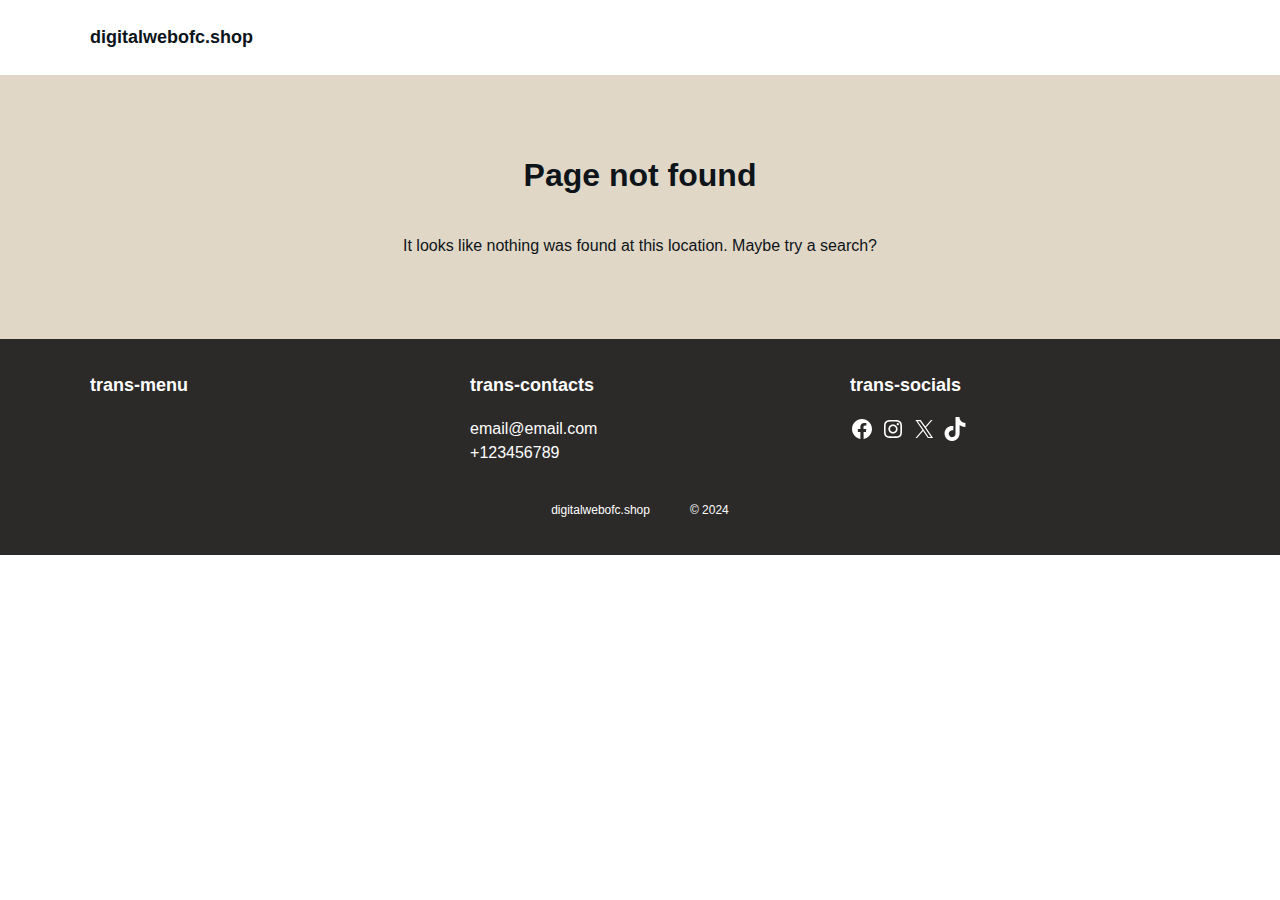
<file: video/close-2.html>
<!DOCTYPE html><html lang="pt-BR"><head>
	<meta charset="UTF-8">
	<meta name="viewport" content="width=device-width, initial-scale=1">
<meta name="robots" content="max-image-preview:large">
	<style>img:is([sizes="auto" i], [sizes^="auto," i]) { contain-intrinsic-size: 3000px 1500px }</style>
	<title>Página não encontrada  digitalwebofc.shop</title>
<link rel="alternate" type="application/rss+xml" title="Feed para digitalwebofc.shop �" href="https://digitalwebofc.shop/feed/">
<link rel="alternate" type="application/rss+xml" title="Feed de comentários para digitalwebofc.shop �" href="https://digitalwebofc.shop/comments/feed/">
<script>
window._wpemojiSettings = {"baseUrl":"https:\/\/s.w.org\/images\/core\/emoji\/15.0.3\/72x72\/","ext":".png","svgUrl":"https:\/\/s.w.org\/images\/core\/emoji\/15.0.3\/svg\/","svgExt":".svg","source":{"concatemoji":"https:\/\/digitalwebofc.shop\/wp-includes\/js\/wp-emoji-release.min.js?ver=6.7.2"}};
/*! This file is auto-generated */
!function(i,n){var o,s,e;function c(e){try{var t={supportTests:e,timestamp:(new Date).valueOf()};sessionStorage.setItem(o,JSON.stringify(t))}catch(e){}}function p(e,t,n){e.clearRect(0,0,e.canvas.width,e.canvas.height),e.fillText(t,0,0);var t=new Uint32Array(e.getImageData(0,0,e.canvas.width,e.canvas.height).data),r=(e.clearRect(0,0,e.canvas.width,e.canvas.height),e.fillText(n,0,0),new Uint32Array(e.getImageData(0,0,e.canvas.width,e.canvas.height).data));return t.every(function(e,t){return e===r[t]})}function u(e,t,n){switch(t){case"flag":return n(e,"\ud83c\udff3\ufe0f\u200d\u26a7\ufe0f","\ud83c\udff3\ufe0f\u200b\u26a7\ufe0f")?!1:!n(e,"\ud83c\uddfa\ud83c\uddf3","\ud83c\uddfa\u200b\ud83c\uddf3")&&!n(e,"\ud83c\udff4\udb40\udc67\udb40\udc62\udb40\udc65\udb40\udc6e\udb40\udc67\udb40\udc7f","\ud83c\udff4\u200b\udb40\udc67\u200b\udb40\udc62\u200b\udb40\udc65\u200b\udb40\udc6e\u200b\udb40\udc67\u200b\udb40\udc7f");case"emoji":return!n(e,"\ud83d\udc26\u200d\u2b1b","\ud83d\udc26\u200b\u2b1b")}return!1}function f(e,t,n){var r="undefined"!=typeof WorkerGlobalScope&&self instanceof WorkerGlobalScope?new OffscreenCanvas(300,150):i.createElement("canvas"),a=r.getContext("2d",{willReadFrequently:!0}),o=(a.textBaseline="top",a.font="600 32px Arial",{});return e.forEach(function(e){o[e]=t(a,e,n)}),o}function t(e){var t=i.createElement("script");t.src=e,t.defer=!0,i.head.appendChild(t)}"undefined"!=typeof Promise&&(o="wpEmojiSettingsSupports",s=["flag","emoji"],n.supports={everything:!0,everythingExceptFlag:!0},e=new Promise(function(e){i.addEventListener("DOMContentLoaded",e,{once:!0})}),new Promise(function(t){var n=function(){try{var e=JSON.parse(sessionStorage.getItem(o));if("object"==typeof e&&"number"==typeof e.timestamp&&(new Date).valueOf()<e.timestamp+604800&&"object"==typeof e.supportTests)return e.supportTests}catch(e){}return null}();if(!n){if("undefined"!=typeof Worker&&"undefined"!=typeof OffscreenCanvas&&"undefined"!=typeof URL&&URL.createObjectURL&&"undefined"!=typeof Blob)try{var e="postMessage("+f.toString()+"("+[JSON.stringify(s),u.toString(),p.toString()].join(",")+"));",r=new Blob([e],{type:"text/javascript"}),a=new Worker(URL.createObjectURL(r),{name:"wpTestEmojiSupports"});return void(a.onmessage=function(e){c(n=e.data),a.terminate(),t(n)})}catch(e){}c(n=f(s,u,p))}t(n)}).then(function(e){for(var t in e)n.supports[t]=e[t],n.supports.everything=n.supports.everything&&n.supports[t],"flag"!==t&&(n.supports.everythingExceptFlag=n.supports.everythingExceptFlag&&n.supports[t]);n.supports.everythingExceptFlag=n.supports.everythingExceptFlag&&!n.supports.flag,n.DOMReady=!1,n.readyCallback=function(){n.DOMReady=!0}}).then(function(){return e}).then(function(){var e;n.supports.everything||(n.readyCallback(),(e=n.source||{}).concatemoji?t(e.concatemoji):e.wpemoji&&e.twemoji&&(t(e.twemoji),t(e.wpemoji)))}))}((window,document),window._wpemojiSettings);
</script>
<style id="wp-block-site-logo-inline-css">
.wp-block-site-logo{box-sizing:border-box;line-height:0}.wp-block-site-logo a{display:inline-block;line-height:0}.wp-block-site-logo.is-default-size img{height:auto;width:120px}.wp-block-site-logo img{height:auto;max-width:100%}.wp-block-site-logo a,.wp-block-site-logo img{border-radius:inherit}.wp-block-site-logo.aligncenter{margin-left:auto;margin-right:auto;text-align:center}:root :where(.wp-block-site-logo.is-style-rounded){border-radius:9999px}
</style>
<style id="wp-block-site-title-inline-css">
.wp-block-site-title{box-sizing:border-box}.wp-block-site-title :where(a){color:inherit;font-family:inherit;font-size:inherit;font-style:inherit;font-weight:inherit;letter-spacing:inherit;line-height:inherit;text-decoration:inherit}
</style>
<style id="wp-block-group-inline-css">
.wp-block-group{box-sizing:border-box}:where(.wp-block-group.wp-block-group-is-layout-constrained){position:relative}
</style>
<link rel="stylesheet" id="wp-block-navigation-css" href="css/style.min.css" media="all">
<style id="wp-block-heading-inline-css">
h1.has-background,h2.has-background,h3.has-background,h4.has-background,h5.has-background,h6.has-background{padding:1.25em 2.375em}h1.has-text-align-left[style*=writing-mode]:where([style*=vertical-lr]),h1.has-text-align-right[style*=writing-mode]:where([style*=vertical-rl]),h2.has-text-align-left[style*=writing-mode]:where([style*=vertical-lr]),h2.has-text-align-right[style*=writing-mode]:where([style*=vertical-rl]),h3.has-text-align-left[style*=writing-mode]:where([style*=vertical-lr]),h3.has-text-align-right[style*=writing-mode]:where([style*=vertical-rl]),h4.has-text-align-left[style*=writing-mode]:where([style*=vertical-lr]),h4.has-text-align-right[style*=writing-mode]:where([style*=vertical-rl]),h5.has-text-align-left[style*=writing-mode]:where([style*=vertical-lr]),h5.has-text-align-right[style*=writing-mode]:where([style*=vertical-rl]),h6.has-text-align-left[style*=writing-mode]:where([style*=vertical-lr]),h6.has-text-align-right[style*=writing-mode]:where([style*=vertical-rl]){rotate:180deg}
</style>
<style id="wp-block-paragraph-inline-css">
.is-small-text{font-size:.875em}.is-regular-text{font-size:1em}.is-large-text{font-size:2.25em}.is-larger-text{font-size:3em}.has-drop-cap:not(:focus):first-letter{float:left;font-size:8.4em;font-style:normal;font-weight:100;line-height:.68;margin:.05em .1em 0 0;text-transform:uppercase}body.rtl .has-drop-cap:not(:focus):first-letter{float:none;margin-left:.1em}p.has-drop-cap.has-background{overflow:hidden}:root :where(p.has-background){padding:1.25em 2.375em}:where(p.has-text-color:not(.has-link-color)) a{color:inherit}p.has-text-align-left[style*="writing-mode:vertical-lr"],p.has-text-align-right[style*="writing-mode:vertical-rl"]{rotate:180deg}
</style>
<style id="wp-block-social-links-inline-css">
.wp-block-social-links{background:none;box-sizing:border-box;margin-left:0;padding-left:0;padding-right:0;text-indent:0}.wp-block-social-links .wp-social-link a,.wp-block-social-links .wp-social-link a:hover{border-bottom:0;box-shadow:none;text-decoration:none}.wp-block-social-links .wp-social-link svg{height:1em;width:1em}.wp-block-social-links .wp-social-link span:not(.screen-reader-text){font-size:.65em;margin-left:.5em;margin-right:.5em}.wp-block-social-links.has-small-icon-size{font-size:16px}.wp-block-social-links,.wp-block-social-links.has-normal-icon-size{font-size:24px}.wp-block-social-links.has-large-icon-size{font-size:36px}.wp-block-social-links.has-huge-icon-size{font-size:48px}.wp-block-social-links.aligncenter{display:flex;justify-content:center}.wp-block-social-links.alignright{justify-content:flex-end}.wp-block-social-link{border-radius:9999px;display:block;height:auto;transition:transform .1s ease}@media (prefers-reduced-motion:reduce){.wp-block-social-link{transition-delay:0s;transition-duration:0s}}.wp-block-social-link a{align-items:center;display:flex;line-height:0;transition:transform .1s ease}.wp-block-social-link:hover{transform:scale(1.1)}.wp-block-social-links .wp-block-social-link.wp-social-link{display:inline-block;margin:0;padding:0}.wp-block-social-links .wp-block-social-link.wp-social-link .wp-block-social-link-anchor,.wp-block-social-links .wp-block-social-link.wp-social-link .wp-block-social-link-anchor svg,.wp-block-social-links .wp-block-social-link.wp-social-link .wp-block-social-link-anchor:active,.wp-block-social-links .wp-block-social-link.wp-social-link .wp-block-social-link-anchor:hover,.wp-block-social-links .wp-block-social-link.wp-social-link .wp-block-social-link-anchor:visited{color:currentColor;fill:currentColor}:where(.wp-block-social-links:not(.is-style-logos-only)) .wp-social-link{background-color:#f0f0f0;color:#444}:where(.wp-block-social-links:not(.is-style-logos-only)) .wp-social-link-amazon{background-color:#f90;color:#fff}:where(.wp-block-social-links:not(.is-style-logos-only)) .wp-social-link-bandcamp{background-color:#1ea0c3;color:#fff}:where(.wp-block-social-links:not(.is-style-logos-only)) .wp-social-link-behance{background-color:#0757fe;color:#fff}:where(.wp-block-social-links:not(.is-style-logos-only)) .wp-social-link-bluesky{background-color:#0a7aff;color:#fff}:where(.wp-block-social-links:not(.is-style-logos-only)) .wp-social-link-codepen{background-color:#1e1f26;color:#fff}:where(.wp-block-social-links:not(.is-style-logos-only)) .wp-social-link-deviantart{background-color:#02e49b;color:#fff}:where(.wp-block-social-links:not(.is-style-logos-only)) .wp-social-link-dribbble{background-color:#e94c89;color:#fff}:where(.wp-block-social-links:not(.is-style-logos-only)) .wp-social-link-dropbox{background-color:#4280ff;color:#fff}:where(.wp-block-social-links:not(.is-style-logos-only)) .wp-social-link-etsy{background-color:#f45800;color:#fff}:where(.wp-block-social-links:not(.is-style-logos-only)) .wp-social-link-facebook{background-color:#0866ff;color:#fff}:where(.wp-block-social-links:not(.is-style-logos-only)) .wp-social-link-fivehundredpx{background-color:#000;color:#fff}:where(.wp-block-social-links:not(.is-style-logos-only)) .wp-social-link-flickr{background-color:#0461dd;color:#fff}:where(.wp-block-social-links:not(.is-style-logos-only)) .wp-social-link-foursquare{background-color:#e65678;color:#fff}:where(.wp-block-social-links:not(.is-style-logos-only)) .wp-social-link-github{background-color:#24292d;color:#fff}:where(.wp-block-social-links:not(.is-style-logos-only)) .wp-social-link-goodreads{background-color:#eceadd;color:#382110}:where(.wp-block-social-links:not(.is-style-logos-only)) .wp-social-link-google{background-color:#ea4434;color:#fff}:where(.wp-block-social-links:not(.is-style-logos-only)) .wp-social-link-gravatar{background-color:#1d4fc4;color:#fff}:where(.wp-block-social-links:not(.is-style-logos-only)) .wp-social-link-instagram{background-color:#f00075;color:#fff}:where(.wp-block-social-links:not(.is-style-logos-only)) .wp-social-link-lastfm{background-color:#e21b24;color:#fff}:where(.wp-block-social-links:not(.is-style-logos-only)) .wp-social-link-linkedin{background-color:#0d66c2;color:#fff}:where(.wp-block-social-links:not(.is-style-logos-only)) .wp-social-link-mastodon{background-color:#3288d4;color:#fff}:where(.wp-block-social-links:not(.is-style-logos-only)) .wp-social-link-medium{background-color:#000;color:#fff}:where(.wp-block-social-links:not(.is-style-logos-only)) .wp-social-link-meetup{background-color:#f6405f;color:#fff}:where(.wp-block-social-links:not(.is-style-logos-only)) .wp-social-link-patreon{background-color:#000;color:#fff}:where(.wp-block-social-links:not(.is-style-logos-only)) .wp-social-link-pinterest{background-color:#e60122;color:#fff}:where(.wp-block-social-links:not(.is-style-logos-only)) .wp-social-link-pocket{background-color:#ef4155;color:#fff}:where(.wp-block-social-links:not(.is-style-logos-only)) .wp-social-link-reddit{background-color:#ff4500;color:#fff}:where(.wp-block-social-links:not(.is-style-logos-only)) .wp-social-link-skype{background-color:#0478d7;color:#fff}:where(.wp-block-social-links:not(.is-style-logos-only)) .wp-social-link-snapchat{background-color:#fefc00;color:#fff;stroke:#000}:where(.wp-block-social-links:not(.is-style-logos-only)) .wp-social-link-soundcloud{background-color:#ff5600;color:#fff}:where(.wp-block-social-links:not(.is-style-logos-only)) .wp-social-link-spotify{background-color:#1bd760;color:#fff}:where(.wp-block-social-links:not(.is-style-logos-only)) .wp-social-link-telegram{background-color:#2aabee;color:#fff}:where(.wp-block-social-links:not(.is-style-logos-only)) .wp-social-link-threads{background-color:#000;color:#fff}:where(.wp-block-social-links:not(.is-style-logos-only)) .wp-social-link-tiktok{background-color:#000;color:#fff}:where(.wp-block-social-links:not(.is-style-logos-only)) .wp-social-link-tumblr{background-color:#011835;color:#fff}:where(.wp-block-social-links:not(.is-style-logos-only)) .wp-social-link-twitch{background-color:#6440a4;color:#fff}:where(.wp-block-social-links:not(.is-style-logos-only)) .wp-social-link-twitter{background-color:#1da1f2;color:#fff}:where(.wp-block-social-links:not(.is-style-logos-only)) .wp-social-link-vimeo{background-color:#1eb7ea;color:#fff}:where(.wp-block-social-links:not(.is-style-logos-only)) .wp-social-link-vk{background-color:#4680c2;color:#fff}:where(.wp-block-social-links:not(.is-style-logos-only)) .wp-social-link-wordpress{background-color:#3499cd;color:#fff}:where(.wp-block-social-links:not(.is-style-logos-only)) .wp-social-link-whatsapp{background-color:#25d366;color:#fff}:where(.wp-block-social-links:not(.is-style-logos-only)) .wp-social-link-x{background-color:#000;color:#fff}:where(.wp-block-social-links:not(.is-style-logos-only)) .wp-social-link-yelp{background-color:#d32422;color:#fff}:where(.wp-block-social-links:not(.is-style-logos-only)) .wp-social-link-youtube{background-color:red;color:#fff}:where(.wp-block-social-links.is-style-logos-only) .wp-social-link{background:none}:where(.wp-block-social-links.is-style-logos-only) .wp-social-link svg{height:1.25em;width:1.25em}:where(.wp-block-social-links.is-style-logos-only) .wp-social-link-amazon{color:#f90}:where(.wp-block-social-links.is-style-logos-only) .wp-social-link-bandcamp{color:#1ea0c3}:where(.wp-block-social-links.is-style-logos-only) .wp-social-link-behance{color:#0757fe}:where(.wp-block-social-links.is-style-logos-only) .wp-social-link-bluesky{color:#0a7aff}:where(.wp-block-social-links.is-style-logos-only) .wp-social-link-codepen{color:#1e1f26}:where(.wp-block-social-links.is-style-logos-only) .wp-social-link-deviantart{color:#02e49b}:where(.wp-block-social-links.is-style-logos-only) .wp-social-link-dribbble{color:#e94c89}:where(.wp-block-social-links.is-style-logos-only) .wp-social-link-dropbox{color:#4280ff}:where(.wp-block-social-links.is-style-logos-only) .wp-social-link-etsy{color:#f45800}:where(.wp-block-social-links.is-style-logos-only) .wp-social-link-facebook{color:#0866ff}:where(.wp-block-social-links.is-style-logos-only) .wp-social-link-fivehundredpx{color:#000}:where(.wp-block-social-links.is-style-logos-only) .wp-social-link-flickr{color:#0461dd}:where(.wp-block-social-links.is-style-logos-only) .wp-social-link-foursquare{color:#e65678}:where(.wp-block-social-links.is-style-logos-only) .wp-social-link-github{color:#24292d}:where(.wp-block-social-links.is-style-logos-only) .wp-social-link-goodreads{color:#382110}:where(.wp-block-social-links.is-style-logos-only) .wp-social-link-google{color:#ea4434}:where(.wp-block-social-links.is-style-logos-only) .wp-social-link-gravatar{color:#1d4fc4}:where(.wp-block-social-links.is-style-logos-only) .wp-social-link-instagram{color:#f00075}:where(.wp-block-social-links.is-style-logos-only) .wp-social-link-lastfm{color:#e21b24}:where(.wp-block-social-links.is-style-logos-only) .wp-social-link-linkedin{color:#0d66c2}:where(.wp-block-social-links.is-style-logos-only) .wp-social-link-mastodon{color:#3288d4}:where(.wp-block-social-links.is-style-logos-only) .wp-social-link-medium{color:#000}:where(.wp-block-social-links.is-style-logos-only) .wp-social-link-meetup{color:#f6405f}:where(.wp-block-social-links.is-style-logos-only) .wp-social-link-patreon{color:#000}:where(.wp-block-social-links.is-style-logos-only) .wp-social-link-pinterest{color:#e60122}:where(.wp-block-social-links.is-style-logos-only) .wp-social-link-pocket{color:#ef4155}:where(.wp-block-social-links.is-style-logos-only) .wp-social-link-reddit{color:#ff4500}:where(.wp-block-social-links.is-style-logos-only) .wp-social-link-skype{color:#0478d7}:where(.wp-block-social-links.is-style-logos-only) .wp-social-link-snapchat{color:#fff;stroke:#000}:where(.wp-block-social-links.is-style-logos-only) .wp-social-link-soundcloud{color:#ff5600}:where(.wp-block-social-links.is-style-logos-only) .wp-social-link-spotify{color:#1bd760}:where(.wp-block-social-links.is-style-logos-only) .wp-social-link-telegram{color:#2aabee}:where(.wp-block-social-links.is-style-logos-only) .wp-social-link-threads{color:#000}:where(.wp-block-social-links.is-style-logos-only) .wp-social-link-tiktok{color:#000}:where(.wp-block-social-links.is-style-logos-only) .wp-social-link-tumblr{color:#011835}:where(.wp-block-social-links.is-style-logos-only) .wp-social-link-twitch{color:#6440a4}:where(.wp-block-social-links.is-style-logos-only) .wp-social-link-twitter{color:#1da1f2}:where(.wp-block-social-links.is-style-logos-only) .wp-social-link-vimeo{color:#1eb7ea}:where(.wp-block-social-links.is-style-logos-only) .wp-social-link-vk{color:#4680c2}:where(.wp-block-social-links.is-style-logos-only) .wp-social-link-whatsapp{color:#25d366}:where(.wp-block-social-links.is-style-logos-only) .wp-social-link-wordpress{color:#3499cd}:where(.wp-block-social-links.is-style-logos-only) .wp-social-link-x{color:#000}:where(.wp-block-social-links.is-style-logos-only) .wp-social-link-yelp{color:#d32422}:where(.wp-block-social-links.is-style-logos-only) .wp-social-link-youtube{color:red}.wp-block-social-links.is-style-pill-shape .wp-social-link{width:auto}:root :where(.wp-block-social-links .wp-social-link a){padding:.25em}:root :where(.wp-block-social-links.is-style-logos-only .wp-social-link a){padding:0}:root :where(.wp-block-social-links.is-style-pill-shape .wp-social-link a){padding-left:.66667em;padding-right:.66667em}.wp-block-social-links:not(.has-icon-color):not(.has-icon-background-color) .wp-social-link-snapchat .wp-block-social-link-label{color:#000}
</style>
<style id="wp-block-columns-inline-css">
.wp-block-columns{align-items:normal!important;box-sizing:border-box;display:flex;flex-wrap:wrap!important}@media (min-width:782px){.wp-block-columns{flex-wrap:nowrap!important}}.wp-block-columns.are-vertically-aligned-top{align-items:flex-start}.wp-block-columns.are-vertically-aligned-center{align-items:center}.wp-block-columns.are-vertically-aligned-bottom{align-items:flex-end}@media (max-width:781px){.wp-block-columns:not(.is-not-stacked-on-mobile)>.wp-block-column{flex-basis:100%!important}}@media (min-width:782px){.wp-block-columns:not(.is-not-stacked-on-mobile)>.wp-block-column{flex-basis:0;flex-grow:1}.wp-block-columns:not(.is-not-stacked-on-mobile)>.wp-block-column[style*=flex-basis]{flex-grow:0}}.wp-block-columns.is-not-stacked-on-mobile{flex-wrap:nowrap!important}.wp-block-columns.is-not-stacked-on-mobile>.wp-block-column{flex-basis:0;flex-grow:1}.wp-block-columns.is-not-stacked-on-mobile>.wp-block-column[style*=flex-basis]{flex-grow:0}:where(.wp-block-columns){margin-bottom:1.75em}:where(.wp-block-columns.has-background){padding:1.25em 2.375em}.wp-block-column{flex-grow:1;min-width:0;overflow-wrap:break-word;word-break:break-word}.wp-block-column.is-vertically-aligned-top{align-self:flex-start}.wp-block-column.is-vertically-aligned-center{align-self:center}.wp-block-column.is-vertically-aligned-bottom{align-self:flex-end}.wp-block-column.is-vertically-aligned-stretch{align-self:stretch}.wp-block-column.is-vertically-aligned-bottom,.wp-block-column.is-vertically-aligned-center,.wp-block-column.is-vertically-aligned-top{width:100%}
</style>
<style id="wp-emoji-styles-inline-css">

	img.wp-smiley, img.emoji {
		display: inline !important;
		border: none !important;
		box-shadow: none !important;
		height: 1em !important;
		width: 1em !important;
		margin: 0 0.07em !important;
		vertical-align: -0.1em !important;
		background: none !important;
		padding: 0 !important;
	}
</style>
<style id="wp-block-library-inline-css">
:root{--wp-admin-theme-color:#007cba;--wp-admin-theme-color--rgb:0,124,186;--wp-admin-theme-color-darker-10:#006ba1;--wp-admin-theme-color-darker-10--rgb:0,107,161;--wp-admin-theme-color-darker-20:#005a87;--wp-admin-theme-color-darker-20--rgb:0,90,135;--wp-admin-border-width-focus:2px;--wp-block-synced-color:#7a00df;--wp-block-synced-color--rgb:122,0,223;--wp-bound-block-color:var(--wp-block-synced-color)}@media (min-resolution:192dpi){:root{--wp-admin-border-width-focus:1.5px}}.wp-element-button{cursor:pointer}:root{--wp--preset--font-size--normal:16px;--wp--preset--font-size--huge:42px}:root .has-very-light-gray-background-color{background-color:#eee}:root .has-very-dark-gray-background-color{background-color:#313131}:root .has-very-light-gray-color{color:#eee}:root .has-very-dark-gray-color{color:#313131}:root .has-vivid-green-cyan-to-vivid-cyan-blue-gradient-background{background:linear-gradient(135deg,#00d084,#0693e3)}:root .has-purple-crush-gradient-background{background:linear-gradient(135deg,#34e2e4,#4721fb 50%,#ab1dfe)}:root .has-hazy-dawn-gradient-background{background:linear-gradient(135deg,#faaca8,#dad0ec)}:root .has-subdued-olive-gradient-background{background:linear-gradient(135deg,#fafae1,#67a671)}:root .has-atomic-cream-gradient-background{background:linear-gradient(135deg,#fdd79a,#004a59)}:root .has-nightshade-gradient-background{background:linear-gradient(135deg,#330968,#31cdcf)}:root .has-midnight-gradient-background{background:linear-gradient(135deg,#020381,#2874fc)}.has-regular-font-size{font-size:1em}.has-larger-font-size{font-size:2.625em}.has-normal-font-size{font-size:var(--wp--preset--font-size--normal)}.has-huge-font-size{font-size:var(--wp--preset--font-size--huge)}.has-text-align-center{text-align:center}.has-text-align-left{text-align:left}.has-text-align-right{text-align:right}#end-resizable-editor-section{display:none}.aligncenter{clear:both}.items-justified-left{justify-content:flex-start}.items-justified-center{justify-content:center}.items-justified-right{justify-content:flex-end}.items-justified-space-between{justify-content:space-between}.screen-reader-text{border:0;clip:rect(1px,1px,1px,1px);clip-path:inset(50%);height:1px;margin:-1px;overflow:hidden;padding:0;position:absolute;width:1px;word-wrap:normal!important}.screen-reader-text:focus{background-color:#ddd;clip:auto!important;clip-path:none;color:#444;display:block;font-size:1em;height:auto;left:5px;line-height:normal;padding:15px 23px 14px;text-decoration:none;top:5px;width:auto;z-index:100000}html :where(.has-border-color){border-style:solid}html :where([style*=border-top-color]){border-top-style:solid}html :where([style*=border-right-color]){border-right-style:solid}html :where([style*=border-bottom-color]){border-bottom-style:solid}html :where([style*=border-left-color]){border-left-style:solid}html :where([style*=border-width]){border-style:solid}html :where([style*=border-top-width]){border-top-style:solid}html :where([style*=border-right-width]){border-right-style:solid}html :where([style*=border-bottom-width]){border-bottom-style:solid}html :where([style*=border-left-width]){border-left-style:solid}html :where(img[class*=wp-image-]){height:auto;max-width:100%}:where(figure){margin:0 0 1em}html :where(.is-position-sticky){--wp-admin--admin-bar--position-offset:var(--wp-admin--admin-bar--height,0px)}@media screen and (max-width:600px){html :where(.is-position-sticky){--wp-admin--admin-bar--position-offset:0px}}
</style>
<style id="global-styles-inline-css">
:root{--wp--preset--aspect-ratio--square: 1;--wp--preset--aspect-ratio--4-3: 4/3;--wp--preset--aspect-ratio--3-4: 3/4;--wp--preset--aspect-ratio--3-2: 3/2;--wp--preset--aspect-ratio--2-3: 2/3;--wp--preset--aspect-ratio--16-9: 16/9;--wp--preset--aspect-ratio--9-16: 9/16;--wp--preset--color--black: #000000;--wp--preset--color--cyan-bluish-gray: #abb8c3;--wp--preset--color--white: #ffffff;--wp--preset--color--pale-pink: #f78da7;--wp--preset--color--vivid-red: #cf2e2e;--wp--preset--color--luminous-vivid-orange: #ff6900;--wp--preset--color--luminous-vivid-amber: #fcb900;--wp--preset--color--light-green-cyan: #7bdcb5;--wp--preset--color--vivid-green-cyan: #00d084;--wp--preset--color--pale-cyan-blue: #8ed1fc;--wp--preset--color--vivid-cyan-blue: #0693e3;--wp--preset--color--vivid-purple: #9b51e0;--wp--preset--color--color-1: #E1D7C6;--wp--preset--color--color-2: #2C2A29;--wp--preset--color--color-3: #5A504A;--wp--preset--color--light: #ffffff;--wp--preset--color--dark: #0d141a;--wp--preset--color--grey: #B8C0CC;--wp--preset--gradient--vivid-cyan-blue-to-vivid-purple: linear-gradient(135deg,rgba(6,147,227,1) 0%,rgb(155,81,224) 100%);--wp--preset--gradient--light-green-cyan-to-vivid-green-cyan: linear-gradient(135deg,rgb(122,220,180) 0%,rgb(0,208,130) 100%);--wp--preset--gradient--luminous-vivid-amber-to-luminous-vivid-orange: linear-gradient(135deg,rgba(252,185,0,1) 0%,rgba(255,105,0,1) 100%);--wp--preset--gradient--luminous-vivid-orange-to-vivid-red: linear-gradient(135deg,rgba(255,105,0,1) 0%,rgb(207,46,46) 100%);--wp--preset--gradient--very-light-gray-to-cyan-bluish-gray: linear-gradient(135deg,rgb(238,238,238) 0%,rgb(169,184,195) 100%);--wp--preset--gradient--cool-to-warm-spectrum: linear-gradient(135deg,rgb(74,234,220) 0%,rgb(151,120,209) 20%,rgb(207,42,186) 40%,rgb(238,44,130) 60%,rgb(251,105,98) 80%,rgb(254,248,76) 100%);--wp--preset--gradient--blush-light-purple: linear-gradient(135deg,rgb(255,206,236) 0%,rgb(152,150,240) 100%);--wp--preset--gradient--blush-bordeaux: linear-gradient(135deg,rgb(254,205,165) 0%,rgb(254,45,45) 50%,rgb(107,0,62) 100%);--wp--preset--gradient--luminous-dusk: linear-gradient(135deg,rgb(255,203,112) 0%,rgb(199,81,192) 50%,rgb(65,88,208) 100%);--wp--preset--gradient--pale-ocean: linear-gradient(135deg,rgb(255,245,203) 0%,rgb(182,227,212) 50%,rgb(51,167,181) 100%);--wp--preset--gradient--electric-grass: linear-gradient(135deg,rgb(202,248,128) 0%,rgb(113,206,126) 100%);--wp--preset--gradient--midnight: linear-gradient(135deg,rgb(2,3,129) 0%,rgb(40,116,252) 100%);--wp--preset--gradient--gradient-one: linear-gradient(135deg, #E1D7C6 0%, #D4A373 100%);--wp--preset--font-size--small: 12px;--wp--preset--font-size--medium: 16px;--wp--preset--font-size--large: 18px;--wp--preset--font-size--x-large: 38px;--wp--preset--font-size--xx-large: 60px;--wp--preset--font-family--system: -apple-system,BlinkMacSystemFont,"Segoe UI",Roboto,Oxygen-Sans,Ubuntu,Cantarell,"Helvetica Neue",sans-serif;--wp--preset--font-family--serif: "Times New Roman","New York",Times,"Noto Serif",serif;--wp--preset--font-family--monospace: Consolas,Menlo,Monaco,"SF Mono","DejaVu Sans Mono","Roboto Mono","Courier New",Courier,monospace;--wp--preset--spacing--20: 0.44rem;--wp--preset--spacing--30: 0.67rem;--wp--preset--spacing--40: 1rem;--wp--preset--spacing--50: 1.5rem;--wp--preset--spacing--60: 2.25rem;--wp--preset--spacing--70: 3.38rem;--wp--preset--spacing--80: 5.06rem;--wp--preset--shadow--natural: 6px 6px 9px rgba(0, 0, 0, 0.2);--wp--preset--shadow--deep: 12px 12px 50px rgba(0, 0, 0, 0.4);--wp--preset--shadow--sharp: 6px 6px 0px rgba(0, 0, 0, 0.2);--wp--preset--shadow--outlined: 6px 6px 0px -3px rgba(255, 255, 255, 1), 6px 6px rgba(0, 0, 0, 1);--wp--preset--shadow--crisp: 6px 6px 0px rgba(0, 0, 0, 1);}:root { --wp--style--global--content-size: 700px;--wp--style--global--wide-size: 1100px; }:where(body) { margin: 0; }.wp-site-blocks { padding-top: var(--wp--style--root--padding-top); padding-bottom: var(--wp--style--root--padding-bottom); }.has-global-padding { padding-right: var(--wp--style--root--padding-right); padding-left: var(--wp--style--root--padding-left); }.has-global-padding > .alignfull { margin-right: calc(var(--wp--style--root--padding-right) * -1); margin-left: calc(var(--wp--style--root--padding-left) * -1); }.has-global-padding :where(:not(.alignfull.is-layout-flow) > .has-global-padding:not(.wp-block-block, .alignfull)) { padding-right: 0; padding-left: 0; }.has-global-padding :where(:not(.alignfull.is-layout-flow) > .has-global-padding:not(.wp-block-block, .alignfull)) > .alignfull { margin-left: 0; margin-right: 0; }.wp-site-blocks > .alignleft { float: left; margin-right: 2em; }.wp-site-blocks > .alignright { float: right; margin-left: 2em; }.wp-site-blocks > .aligncenter { justify-content: center; margin-left: auto; margin-right: auto; }:where(.wp-site-blocks) > * { margin-block-start: 40px; margin-block-end: 0; }:where(.wp-site-blocks) > :first-child { margin-block-start: 0; }:where(.wp-site-blocks) > :last-child { margin-block-end: 0; }:root { --wp--style--block-gap: 40px; }:root :where(.is-layout-flow) > :first-child{margin-block-start: 0;}:root :where(.is-layout-flow) > :last-child{margin-block-end: 0;}:root :where(.is-layout-flow) > *{margin-block-start: 40px;margin-block-end: 0;}:root :where(.is-layout-constrained) > :first-child{margin-block-start: 0;}:root :where(.is-layout-constrained) > :last-child{margin-block-end: 0;}:root :where(.is-layout-constrained) > *{margin-block-start: 40px;margin-block-end: 0;}:root :where(.is-layout-flex){gap: 40px;}:root :where(.is-layout-grid){gap: 40px;}.is-layout-flow > .alignleft{float: left;margin-inline-start: 0;margin-inline-end: 2em;}.is-layout-flow > .alignright{float: right;margin-inline-start: 2em;margin-inline-end: 0;}.is-layout-flow > .aligncenter{margin-left: auto !important;margin-right: auto !important;}.is-layout-constrained > .alignleft{float: left;margin-inline-start: 0;margin-inline-end: 2em;}.is-layout-constrained > .alignright{float: right;margin-inline-start: 2em;margin-inline-end: 0;}.is-layout-constrained > .aligncenter{margin-left: auto !important;margin-right: auto !important;}.is-layout-constrained > :where(:not(.alignleft):not(.alignright):not(.alignfull)){max-width: var(--wp--style--global--content-size);margin-left: auto !important;margin-right: auto !important;}.is-layout-constrained > .alignwide{max-width: var(--wp--style--global--wide-size);}body .is-layout-flex{display: flex;}.is-layout-flex{flex-wrap: wrap;align-items: center;}.is-layout-flex > :is(*, div){margin: 0;}body .is-layout-grid{display: grid;}.is-layout-grid > :is(*, div){margin: 0;}body{color: var(--wp--preset--color--contrast);font-family: var(--wp--preset--font-family--system);font-size: var(--wp--preset--font-size--medium);line-height: 1.5;--wp--style--root--padding-top: 0px;--wp--style--root--padding-right: var(--wp--preset--spacing--50);--wp--style--root--padding-bottom: 0px;--wp--style--root--padding-left: var(--wp--preset--spacing--50);}a:where(:not(.wp-element-button)){color: var(--wp--preset--color--contrast);text-decoration: underline;}:root :where(a:where(:not(.wp-element-button)):hover){color: var(--wp--preset--color--contrast);text-decoration: none;}:root :where(a:where(:not(.wp-element-button)):focus){color: var(--wp--preset--color--contrast);}:root :where(a:where(:not(.wp-element-button)):active){color: var(--wp--preset--color--contrast);}:root :where(.wp-element-button, .wp-block-button__link){background-color: var(--wp--preset--color--primary);border-radius: 4px;border-color: var(--wp--preset--color--transparent);border-width: 4px;border-style: solid;color: var(--wp--preset--color--contrast);font-family: inherit;font-size: var(--wp--preset--font-size--small);font-weight: 700;line-height: inherit;padding-top: var(--wp--preset--spacing--30);padding-right: var(--wp--preset--spacing--30);padding-bottom: var(--wp--preset--spacing--30);padding-left: var(--wp--preset--spacing--30);text-decoration: none;box-shadow: var(--wp--preset--shadow--natural);}:root :where(.wp-element-button:hover, .wp-block-button__link:hover){border-color: var(--wp--preset--color--secondary);}:root :where(.wp-element-caption, .wp-block-audio figcaption, .wp-block-embed figcaption, .wp-block-gallery figcaption, .wp-block-image figcaption, .wp-block-table figcaption, .wp-block-video figcaption){color: var(--wp--preset--color--primary);}cite{color: var(--wp--preset--color--primary);}.has-black-color{color: var(--wp--preset--color--black) !important;}.has-cyan-bluish-gray-color{color: var(--wp--preset--color--cyan-bluish-gray) !important;}.has-white-color{color: var(--wp--preset--color--white) !important;}.has-pale-pink-color{color: var(--wp--preset--color--pale-pink) !important;}.has-vivid-red-color{color: var(--wp--preset--color--vivid-red) !important;}.has-luminous-vivid-orange-color{color: var(--wp--preset--color--luminous-vivid-orange) !important;}.has-luminous-vivid-amber-color{color: var(--wp--preset--color--luminous-vivid-amber) !important;}.has-light-green-cyan-color{color: var(--wp--preset--color--light-green-cyan) !important;}.has-vivid-green-cyan-color{color: var(--wp--preset--color--vivid-green-cyan) !important;}.has-pale-cyan-blue-color{color: var(--wp--preset--color--pale-cyan-blue) !important;}.has-vivid-cyan-blue-color{color: var(--wp--preset--color--vivid-cyan-blue) !important;}.has-vivid-purple-color{color: var(--wp--preset--color--vivid-purple) !important;}.has-color-1-color{color: var(--wp--preset--color--color-1) !important;}.has-color-2-color{color: var(--wp--preset--color--color-2) !important;}.has-color-3-color{color: var(--wp--preset--color--color-3) !important;}.has-light-color{color: var(--wp--preset--color--light) !important;}.has-dark-color{color: var(--wp--preset--color--dark) !important;}.has-grey-color{color: var(--wp--preset--color--grey) !important;}.has-black-background-color{background-color: var(--wp--preset--color--black) !important;}.has-cyan-bluish-gray-background-color{background-color: var(--wp--preset--color--cyan-bluish-gray) !important;}.has-white-background-color{background-color: var(--wp--preset--color--white) !important;}.has-pale-pink-background-color{background-color: var(--wp--preset--color--pale-pink) !important;}.has-vivid-red-background-color{background-color: var(--wp--preset--color--vivid-red) !important;}.has-luminous-vivid-orange-background-color{background-color: var(--wp--preset--color--luminous-vivid-orange) !important;}.has-luminous-vivid-amber-background-color{background-color: var(--wp--preset--color--luminous-vivid-amber) !important;}.has-light-green-cyan-background-color{background-color: var(--wp--preset--color--light-green-cyan) !important;}.has-vivid-green-cyan-background-color{background-color: var(--wp--preset--color--vivid-green-cyan) !important;}.has-pale-cyan-blue-background-color{background-color: var(--wp--preset--color--pale-cyan-blue) !important;}.has-vivid-cyan-blue-background-color{background-color: var(--wp--preset--color--vivid-cyan-blue) !important;}.has-vivid-purple-background-color{background-color: var(--wp--preset--color--vivid-purple) !important;}.has-color-1-background-color{background-color: var(--wp--preset--color--color-1) !important;}.has-color-2-background-color{background-color: var(--wp--preset--color--color-2) !important;}.has-color-3-background-color{background-color: var(--wp--preset--color--color-3) !important;}.has-light-background-color{background-color: var(--wp--preset--color--light) !important;}.has-dark-background-color{background-color: var(--wp--preset--color--dark) !important;}.has-grey-background-color{background-color: var(--wp--preset--color--grey) !important;}.has-black-border-color{border-color: var(--wp--preset--color--black) !important;}.has-cyan-bluish-gray-border-color{border-color: var(--wp--preset--color--cyan-bluish-gray) !important;}.has-white-border-color{border-color: var(--wp--preset--color--white) !important;}.has-pale-pink-border-color{border-color: var(--wp--preset--color--pale-pink) !important;}.has-vivid-red-border-color{border-color: var(--wp--preset--color--vivid-red) !important;}.has-luminous-vivid-orange-border-color{border-color: var(--wp--preset--color--luminous-vivid-orange) !important;}.has-luminous-vivid-amber-border-color{border-color: var(--wp--preset--color--luminous-vivid-amber) !important;}.has-light-green-cyan-border-color{border-color: var(--wp--preset--color--light-green-cyan) !important;}.has-vivid-green-cyan-border-color{border-color: var(--wp--preset--color--vivid-green-cyan) !important;}.has-pale-cyan-blue-border-color{border-color: var(--wp--preset--color--pale-cyan-blue) !important;}.has-vivid-cyan-blue-border-color{border-color: var(--wp--preset--color--vivid-cyan-blue) !important;}.has-vivid-purple-border-color{border-color: var(--wp--preset--color--vivid-purple) !important;}.has-color-1-border-color{border-color: var(--wp--preset--color--color-1) !important;}.has-color-2-border-color{border-color: var(--wp--preset--color--color-2) !important;}.has-color-3-border-color{border-color: var(--wp--preset--color--color-3) !important;}.has-light-border-color{border-color: var(--wp--preset--color--light) !important;}.has-dark-border-color{border-color: var(--wp--preset--color--dark) !important;}.has-grey-border-color{border-color: var(--wp--preset--color--grey) !important;}.has-vivid-cyan-blue-to-vivid-purple-gradient-background{background: var(--wp--preset--gradient--vivid-cyan-blue-to-vivid-purple) !important;}.has-light-green-cyan-to-vivid-green-cyan-gradient-background{background: var(--wp--preset--gradient--light-green-cyan-to-vivid-green-cyan) !important;}.has-luminous-vivid-amber-to-luminous-vivid-orange-gradient-background{background: var(--wp--preset--gradient--luminous-vivid-amber-to-luminous-vivid-orange) !important;}.has-luminous-vivid-orange-to-vivid-red-gradient-background{background: var(--wp--preset--gradient--luminous-vivid-orange-to-vivid-red) !important;}.has-very-light-gray-to-cyan-bluish-gray-gradient-background{background: var(--wp--preset--gradient--very-light-gray-to-cyan-bluish-gray) !important;}.has-cool-to-warm-spectrum-gradient-background{background: var(--wp--preset--gradient--cool-to-warm-spectrum) !important;}.has-blush-light-purple-gradient-background{background: var(--wp--preset--gradient--blush-light-purple) !important;}.has-blush-bordeaux-gradient-background{background: var(--wp--preset--gradient--blush-bordeaux) !important;}.has-luminous-dusk-gradient-background{background: var(--wp--preset--gradient--luminous-dusk) !important;}.has-pale-ocean-gradient-background{background: var(--wp--preset--gradient--pale-ocean) !important;}.has-electric-grass-gradient-background{background: var(--wp--preset--gradient--electric-grass) !important;}.has-midnight-gradient-background{background: var(--wp--preset--gradient--midnight) !important;}.has-gradient-one-gradient-background{background: var(--wp--preset--gradient--gradient-one) !important;}.has-small-font-size{font-size: var(--wp--preset--font-size--small) !important;}.has-medium-font-size{font-size: var(--wp--preset--font-size--medium) !important;}.has-large-font-size{font-size: var(--wp--preset--font-size--large) !important;}.has-x-large-font-size{font-size: var(--wp--preset--font-size--x-large) !important;}.has-xx-large-font-size{font-size: var(--wp--preset--font-size--xx-large) !important;}.has-system-font-family{font-family: var(--wp--preset--font-family--system) !important;}.has-serif-font-family{font-family: var(--wp--preset--font-family--serif) !important;}.has-monospace-font-family{font-family: var(--wp--preset--font-family--monospace) !important;}
:root :where(.wp-block-heading){line-height: 1.2;}
</style>
<style id="core-block-supports-inline-css">
.wp-elements-5024b994e03a7aaca0a0e7843ea9630a a:where(:not(.wp-element-button)){color:var(--wp--preset--color--dark);}.wp-elements-5024b994e03a7aaca0a0e7843ea9630a a:where(:not(.wp-element-button)):hover{color:var(--wp--preset--color--color-3);}.wp-container-core-group-is-layout-1{flex-wrap:nowrap;}.wp-container-core-group-is-layout-2{flex-wrap:nowrap;justify-content:flex-end;}.wp-container-core-group-is-layout-3{grid-template-columns:repeat(2, minmax(0, 1fr));}.wp-elements-05c246031de87e6f097bf1d2b8d634c6 a:where(:not(.wp-element-button)){color:var(--wp--preset--color--dark);}.wp-elements-bfba77b4b3cb2869180dab82ea847318 a:where(:not(.wp-element-button)){color:var(--wp--preset--color--dark);}.wp-elements-b8fffce1e39f168a759d7e7fd5ad91f7 a:where(:not(.wp-element-button)){color:var(--wp--preset--color--light);}.wp-container-core-navigation-is-layout-2{gap:var(--wp--preset--spacing--30);flex-direction:column;align-items:flex-start;}.wp-elements-1b6b4da95a4262159c24668de1306ec2 a:where(:not(.wp-element-button)){color:var(--wp--preset--color--light);}.wp-elements-c2dc476f8fde00696e94471ac69845bd a:where(:not(.wp-element-button)){color:var(--wp--preset--color--light);}.wp-elements-d164dacefc7edef59ea8925c819c31d4 a:where(:not(.wp-element-button)){color:var(--wp--preset--color--light);}.wp-container-core-social-links-is-layout-1{gap:0.5em var(--wp--preset--spacing--20);}.wp-container-core-columns-is-layout-1{flex-wrap:nowrap;}.wp-elements-71f25967d4e8fe2385080be06936d826 a:where(:not(.wp-element-button)){color:var(--wp--preset--color--light);}.wp-elements-9f292072ebfa4fc777003d076ed21192 a:where(:not(.wp-element-button)){color:var(--wp--preset--color--light);}.wp-container-core-group-is-layout-6{justify-content:center;}
</style>
<style id="wp-block-template-skip-link-inline-css">

		.skip-link.screen-reader-text {
			border: 0;
			clip: rect(1px,1px,1px,1px);
			clip-path: inset(50%);
			height: 1px;
			margin: -1px;
			overflow: hidden;
			padding: 0;
			position: absolute !important;
			width: 1px;
			word-wrap: normal !important;
		}

		.skip-link.screen-reader-text:focus {
			background-color: #eee;
			clip: auto !important;
			clip-path: none;
			color: #444;
			display: block;
			font-size: 1em;
			height: auto;
			left: 5px;
			line-height: normal;
			padding: 15px 23px 14px;
			text-decoration: none;
			top: 5px;
			width: auto;
			z-index: 100000;
		}
</style>
<link rel="stylesheet" id="hostinger-ai-style-css" href="css/style.min_1.css" media="all">
<style id="hostinger-ai-style-inline-css">
.hostinger-ai-fade-up { opacity: 0; }
</style>
<script src="js/jquery.min.js" id="jquery-core-js"></script>
<script src="js/jquery-migrate.min.js" id="jquery-migrate-js"></script>
<link rel="https://api.w.org/" href="https://digitalwebofc.shop/wp-json/"><link rel="EditURI" type="application/rsd+xml" title="RSD" href="https://digitalwebofc.shop/xmlrpc.php?rsd">
<meta name="generator" content="WordPress 6.7.2">
<script type="importmap" id="wp-importmap">
{"imports":{"@wordpress\/interactivity":"https:\/\/digitalwebofc.shop\/wp-includes\/js\/dist\/script-modules\/interactivity\/index.min.js?ver=907ea3b2f317a78b7b9b"}}
</script>
<script type="module" src="js/view.min.js" id="@wordpress/block-library/navigation/view-js-module"></script>
<link rel="modulepreload" href="https://digitalwebofc.shop/wp-includes/js/dist/script-modules/interactivity/index.min.js?ver=907ea3b2f317a78b7b9b" id="@wordpress/interactivity-js-modulepreload"></head>

<body class="error404 wp-embed-responsive">

<div class="wp-site-blocks"><header class="site-header wp-block-template-part">
<div class="wp-block-group has-global-padding is-layout-constrained wp-block-group-is-layout-constrained">
    <div class="wp-block-group alignwide is-layout-grid wp-container-core-group-is-layout-3 wp-block-group-is-layout-grid" style="padding-top:var(--wp--preset--spacing--50);padding-bottom:var(--wp--preset--spacing--50)">
        <div class="wp-block-group logo-wrapper is-nowrap is-layout-flex wp-container-core-group-is-layout-1 wp-block-group-is-layout-flex">

            <p class="has-link-color hostinger-ai-site-title wp-elements-5024b994e03a7aaca0a0e7843ea9630a wp-block-site-title has-text-color has-dark-color has-large-font-size"><a href="https://digitalwebofc.shop" target="_self" rel="home">digitalwebofc.shop</a></p></div>
        

        
        <div class="wp-block-group is-content-justification-right is-nowrap is-layout-flex wp-container-core-group-is-layout-2 wp-block-group-is-layout-flex"><nav class="has-text-color has-color2-color has-medium-font-size is-responsive hostinger-ai-site-navigation wp-block-navigation is-horizontal is-layout-flex wp-block-navigation-is-layout-flex" aria-label="" data-wp-interactive="core/navigation" data-wp-context="{" overlayopenedby":{"click":false,"hover":false,"focus":false},"type":"overlay","roleattribute":"","arialabel":"menu"}"=""><button aria-haspopup="dialog" aria-label="Abrir menu" class="wp-block-navigation__responsive-container-open " data-wp-on-async--click="actions.openMenuOnClick" data-wp-on--keydown="actions.handleMenuKeydown"><svg width="24" height="24" xmlns="http://www.w3.org/2000/svg" viewBox="0 0 24 24" aria-hidden="true" focusable="false"><rect x="4" y="7.5" width="16" height="1.5"></rect><rect x="4" y="15" width="16" height="1.5"></rect></svg></button>
				<div class="wp-block-navigation__responsive-container  " id="modal-1" data-wp-class--has-modal-open="state.isMenuOpen" data-wp-class--is-menu-open="state.isMenuOpen" data-wp-watch="callbacks.initMenu" data-wp-on--keydown="actions.handleMenuKeydown" data-wp-on-async--focusout="actions.handleMenuFocusout" tabindex="-1">
					<div class="wp-block-navigation__responsive-close" tabindex="-1">
						<div class="wp-block-navigation__responsive-dialog" data-wp-bind--aria-modal="state.ariaModal" data-wp-bind--aria-label="state.ariaLabel" data-wp-bind--role="state.roleAttribute">
							<button aria-label="Fechar menu" class="wp-block-navigation__responsive-container-close" data-wp-on-async--click="actions.closeMenuOnClick"><svg xmlns="http://www.w3.org/2000/svg" viewBox="0 0 24 24" width="24" height="24" aria-hidden="true" focusable="false"><path d="m13.06 12 6.47-6.47-1.06-1.06L12 10.94 5.53 4.47 4.47 5.53 10.94 12l-6.47 6.47 1.06 1.06L12 13.06l6.47 6.47 1.06-1.06L13.06 12Z"></path></svg></button>
							<div class="wp-block-navigation__responsive-container-content" data-wp-watch="callbacks.focusFirstElement" id="modal-1-content">
								
							</div>
						</div>
					</div>
				</div></nav></div>
        </div>
    </div>
</header>


<main class="wp-block-group has-color-1-background-color has-background has-global-padding is-layout-constrained wp-block-group-is-layout-constrained" style="padding-top:var(--wp--preset--spacing--80);padding-bottom:var(--wp--preset--spacing--80)">
    <h1 class="wp-block-heading has-text-align-center has-dark-color has-text-color has-link-color wp-elements-05c246031de87e6f097bf1d2b8d634c6">
        Page not found</h1>
    

    
    <p class="has-text-align-center has-dark-color has-text-color has-link-color wp-elements-bfba77b4b3cb2869180dab82ea847318">It looks like nothing was found at this location. Maybe try a search?</p>
    </main>


<footer class="site-footer wp-block-template-part">
<div class="wp-block-group has-color-2-background-color has-background has-global-padding is-layout-constrained wp-block-group-is-layout-constrained" style="padding-top:var(--wp--preset--spacing--60);padding-bottom:var(--wp--preset--spacing--60)">
    <div class="wp-block-columns alignwide is-layout-flex wp-container-core-columns-is-layout-1 wp-block-columns-is-layout-flex">
        <div class="wp-block-column is-layout-flow wp-block-column-is-layout-flow" style="flex-basis:33.34%">
            <h3 class="wp-block-heading hostinger-locale has-light-color has-text-color has-link-color has-large-font-size wp-elements-b8fffce1e39f168a759d7e7fd5ad91f7">trans-menu</h3>
            

            <nav class="has-text-color has-light-color has-medium-font-size is-responsive  is-vertical hostinger-ai-site-navigation wp-block-navigation is-layout-flex wp-container-core-navigation-is-layout-2 wp-block-navigation-is-layout-flex" aria-label="" data-wp-interactive="core/navigation" data-wp-context="{" overlayopenedby":{"click":false,"hover":false,"focus":false},"type":"overlay","roleattribute":"","arialabel":"menu"}"=""><button aria-haspopup="dialog" aria-label="Abrir menu" class="wp-block-navigation__responsive-container-open " data-wp-on-async--click="actions.openMenuOnClick" data-wp-on--keydown="actions.handleMenuKeydown"><svg width="24" height="24" xmlns="http://www.w3.org/2000/svg" viewBox="0 0 24 24" aria-hidden="true" focusable="false"><rect x="4" y="7.5" width="16" height="1.5"></rect><rect x="4" y="15" width="16" height="1.5"></rect></svg></button>
				<div class="wp-block-navigation__responsive-container  " id="modal-2" data-wp-class--has-modal-open="state.isMenuOpen" data-wp-class--is-menu-open="state.isMenuOpen" data-wp-watch="callbacks.initMenu" data-wp-on--keydown="actions.handleMenuKeydown" data-wp-on-async--focusout="actions.handleMenuFocusout" tabindex="-1">
					<div class="wp-block-navigation__responsive-close" tabindex="-1">
						<div class="wp-block-navigation__responsive-dialog" data-wp-bind--aria-modal="state.ariaModal" data-wp-bind--aria-label="state.ariaLabel" data-wp-bind--role="state.roleAttribute">
							<button aria-label="Fechar menu" class="wp-block-navigation__responsive-container-close" data-wp-on-async--click="actions.closeMenuOnClick"><svg xmlns="http://www.w3.org/2000/svg" viewBox="0 0 24 24" width="24" height="24" aria-hidden="true" focusable="false"><path d="m13.06 12 6.47-6.47-1.06-1.06L12 10.94 5.53 4.47 4.47 5.53 10.94 12l-6.47 6.47 1.06 1.06L12 13.06l6.47 6.47 1.06-1.06L13.06 12Z"></path></svg></button>
							<div class="wp-block-navigation__responsive-container-content" data-wp-watch="callbacks.focusFirstElement" id="modal-2-content">
								
							</div>
						</div>
					</div>
				</div></nav></div>
        

        
        <div class="wp-block-column is-layout-flow wp-block-column-is-layout-flow" style="flex-basis:33.34%">
            <h3 class="wp-block-heading hostinger-locale has-light-color has-text-color has-link-color has-large-font-size wp-elements-1b6b4da95a4262159c24668de1306ec2">trans-contacts</h3>
            

            
            <p class="has-light-color has-text-color has-link-color has-medium-font-size wp-elements-c2dc476f8fde00696e94471ac69845bd">email@email.com<br>+123456789</p>
            </div>
        

        
        <div class="wp-block-column is-layout-flow wp-block-column-is-layout-flow" style="flex-basis:33.33%">
            <h3 class="wp-block-heading hostinger-locale has-light-color has-text-color has-link-color has-large-font-size wp-elements-d164dacefc7edef59ea8925c819c31d4">trans-socials</h3>
            

            
            <ul class="wp-block-social-links has-icon-color is-style-logos-only is-layout-flex wp-container-core-social-links-is-layout-1 wp-block-social-links-is-layout-flex"><li style="color: #ffffff; " class="wp-social-link wp-social-link-facebook has-light-color wp-block-social-link"><a href="https://facebook.com" class="wp-block-social-link-anchor"><svg width="24" height="24" viewBox="0 0 24 24" version="1.1" xmlns="http://www.w3.org/2000/svg" aria-hidden="true" focusable="false"><path d="M12 2C6.5 2 2 6.5 2 12c0 5 3.7 9.1 8.4 9.9v-7H7.9V12h2.5V9.8c0-2.5 1.5-3.9 3.8-3.9 1.1 0 2.2.2 2.2.2v2.5h-1.3c-1.2 0-1.6.8-1.6 1.6V12h2.8l-.4 2.9h-2.3v7C18.3 21.1 22 17 22 12c0-5.5-4.5-10-10-10z"></path></svg><span class="wp-block-social-link-label screen-reader-text">Facebook</span></a></li>

                <li style="color: #ffffff; " class="wp-social-link wp-social-link-instagram has-light-color wp-block-social-link"><a href="https://instagram.com" class="wp-block-social-link-anchor"><svg width="24" height="24" viewBox="0 0 24 24" version="1.1" xmlns="http://www.w3.org/2000/svg" aria-hidden="true" focusable="false"><path d="M12,4.622c2.403,0,2.688,0.009,3.637,0.052c0.877,0.04,1.354,0.187,1.671,0.31c0.42,0.163,0.72,0.358,1.035,0.673 c0.315,0.315,0.51,0.615,0.673,1.035c0.123,0.317,0.27,0.794,0.31,1.671c0.043,0.949,0.052,1.234,0.052,3.637 s-0.009,2.688-0.052,3.637c-0.04,0.877-0.187,1.354-0.31,1.671c-0.163,0.42-0.358,0.72-0.673,1.035 c-0.315,0.315-0.615,0.51-1.035,0.673c-0.317,0.123-0.794,0.27-1.671,0.31c-0.949,0.043-1.233,0.052-3.637,0.052 s-2.688-0.009-3.637-0.052c-0.877-0.04-1.354-0.187-1.671-0.31c-0.42-0.163-0.72-0.358-1.035-0.673 c-0.315-0.315-0.51-0.615-0.673-1.035c-0.123-0.317-0.27-0.794-0.31-1.671C4.631,14.688,4.622,14.403,4.622,12 s0.009-2.688,0.052-3.637c0.04-0.877,0.187-1.354,0.31-1.671c0.163-0.42,0.358-0.72,0.673-1.035 c0.315-0.315,0.615-0.51,1.035-0.673c0.317-0.123,0.794-0.27,1.671-0.31C9.312,4.631,9.597,4.622,12,4.622 M12,3 C9.556,3,9.249,3.01,8.289,3.054C7.331,3.098,6.677,3.25,6.105,3.472C5.513,3.702,5.011,4.01,4.511,4.511 c-0.5,0.5-0.808,1.002-1.038,1.594C3.25,6.677,3.098,7.331,3.054,8.289C3.01,9.249,3,9.556,3,12c0,2.444,0.01,2.751,0.054,3.711 c0.044,0.958,0.196,1.612,0.418,2.185c0.23,0.592,0.538,1.094,1.038,1.594c0.5,0.5,1.002,0.808,1.594,1.038 c0.572,0.222,1.227,0.375,2.185,0.418C9.249,20.99,9.556,21,12,21s2.751-0.01,3.711-0.054c0.958-0.044,1.612-0.196,2.185-0.418 c0.592-0.23,1.094-0.538,1.594-1.038c0.5-0.5,0.808-1.002,1.038-1.594c0.222-0.572,0.375-1.227,0.418-2.185 C20.99,14.751,21,14.444,21,12s-0.01-2.751-0.054-3.711c-0.044-0.958-0.196-1.612-0.418-2.185c-0.23-0.592-0.538-1.094-1.038-1.594 c-0.5-0.5-1.002-0.808-1.594-1.038c-0.572-0.222-1.227-0.375-2.185-0.418C14.751,3.01,14.444,3,12,3L12,3z M12,7.378 c-2.552,0-4.622,2.069-4.622,4.622S9.448,16.622,12,16.622s4.622-2.069,4.622-4.622S14.552,7.378,12,7.378z M12,15 c-1.657,0-3-1.343-3-3s1.343-3,3-3s3,1.343,3,3S13.657,15,12,15z M16.804,6.116c-0.596,0-1.08,0.484-1.08,1.08 s0.484,1.08,1.08,1.08c0.596,0,1.08-0.484,1.08-1.08S17.401,6.116,16.804,6.116z"></path></svg><span class="wp-block-social-link-label screen-reader-text">Instagram</span></a></li>

                <li style="color: #ffffff; " class="wp-social-link wp-social-link-x has-light-color wp-block-social-link"><a href="https://twitter.com" class="wp-block-social-link-anchor"><svg width="24" height="24" viewBox="0 0 24 24" version="1.1" xmlns="http://www.w3.org/2000/svg" aria-hidden="true" focusable="false"><path d="M13.982 10.622 20.54 3h-1.554l-5.693 6.618L8.745 3H3.5l6.876 10.007L3.5 21h1.554l6.012-6.989L15.868 21h5.245l-7.131-10.378Zm-2.128 2.474-.697-.997-5.543-7.93H8l4.474 6.4.697.996 5.815 8.318h-2.387l-4.745-6.787Z"></path></svg><span class="wp-block-social-link-label screen-reader-text">X</span></a></li>

                <li style="color: #ffffff; " class="wp-social-link wp-social-link-tiktok has-light-color wp-block-social-link"><a href="https://tiktok.com" class="wp-block-social-link-anchor"><svg width="24" height="24" viewBox="0 0 32 32" version="1.1" xmlns="http://www.w3.org/2000/svg" aria-hidden="true" focusable="false"><path d="M16.708 0.027c1.745-0.027 3.48-0.011 5.213-0.027 0.105 2.041 0.839 4.12 2.333 5.563 1.491 1.479 3.6 2.156 5.652 2.385v5.369c-1.923-0.063-3.855-0.463-5.6-1.291-0.76-0.344-1.468-0.787-2.161-1.24-0.009 3.896 0.016 7.787-0.025 11.667-0.104 1.864-0.719 3.719-1.803 5.255-1.744 2.557-4.771 4.224-7.88 4.276-1.907 0.109-3.812-0.411-5.437-1.369-2.693-1.588-4.588-4.495-4.864-7.615-0.032-0.667-0.043-1.333-0.016-1.984 0.24-2.537 1.495-4.964 3.443-6.615 2.208-1.923 5.301-2.839 8.197-2.297 0.027 1.975-0.052 3.948-0.052 5.923-1.323-0.428-2.869-0.308-4.025 0.495-0.844 0.547-1.485 1.385-1.819 2.333-0.276 0.676-0.197 1.427-0.181 2.145 0.317 2.188 2.421 4.027 4.667 3.828 1.489-0.016 2.916-0.88 3.692-2.145 0.251-0.443 0.532-0.896 0.547-1.417 0.131-2.385 0.079-4.76 0.095-7.145 0.011-5.375-0.016-10.735 0.025-16.093z"></path></svg><span class="wp-block-social-link-label screen-reader-text">TikTok</span></a></li></ul>
            </div>
        </div>
    

    
    <div class="wp-block-group alignwide is-content-justification-center is-layout-flex wp-container-core-group-is-layout-6 wp-block-group-is-layout-flex" style="margin-top:var(--wp--preset--spacing--60);padding-top:0;padding-right:0;padding-bottom:0;padding-left:0"><p class="has-text-align-center has-link-color wp-elements-71f25967d4e8fe2385080be06936d826 wp-block-site-title has-text-color has-light-color has-small-font-size">digitalwebofc.shop</p>

        
        <p class="has-text-align-center has-light-color has-text-color has-link-color has-small-font-size wp-elements-9f292072ebfa4fc777003d076ed21192"> © 2024</p>
        </div>
    </div>
</footer>
</div>
<script id="wp-block-template-skip-link-js-after">
	( function() {
		var skipLinkTarget = document.querySelector( 'main' ),
			sibling,
			skipLinkTargetID,
			skipLink;

		// Early exit if a skip-link target can't be located.
		if ( ! skipLinkTarget ) {
			return;
		}

		/*
		 * Get the site wrapper.
		 * The skip-link will be injected in the beginning of it.
		 */
		sibling = document.querySelector( '.wp-site-blocks' );

		// Early exit if the root element was not found.
		if ( ! sibling ) {
			return;
		}

		// Get the skip-link target's ID, and generate one if it doesn't exist.
		skipLinkTargetID = skipLinkTarget.id;
		if ( ! skipLinkTargetID ) {
			skipLinkTargetID = 'wp--skip-link--target';
			skipLinkTarget.id = skipLinkTargetID;
		}

		// Create the skip link.
		skipLink = document.createElement( 'a' );
		skipLink.classList.add( 'skip-link', 'screen-reader-text' );
		skipLink.href = '#' + skipLinkTargetID;
		skipLink.innerHTML = 'Pular para o conteúdo';

		// Inject the skip link.
		sibling.parentElement.insertBefore( skipLink, sibling );
	}() );
	
</script>
<script src="js/hooks.min.js" id="wp-hooks-js"></script>
<script src="js/i18n.min.js" id="wp-i18n-js"></script>
<script id="wp-i18n-js-after">
wp.i18n.setLocaleData( { 'text direction\u0004ltr': [ 'ltr' ] } );
</script>
<script src="js/front-scripts.min.js" id="hostinger-ai-scripts-js"></script>




</body></html><!-- Page cached by LiteSpeed Cache 6.5.4 on 2025-03-01 13:03:13 -->
</file>
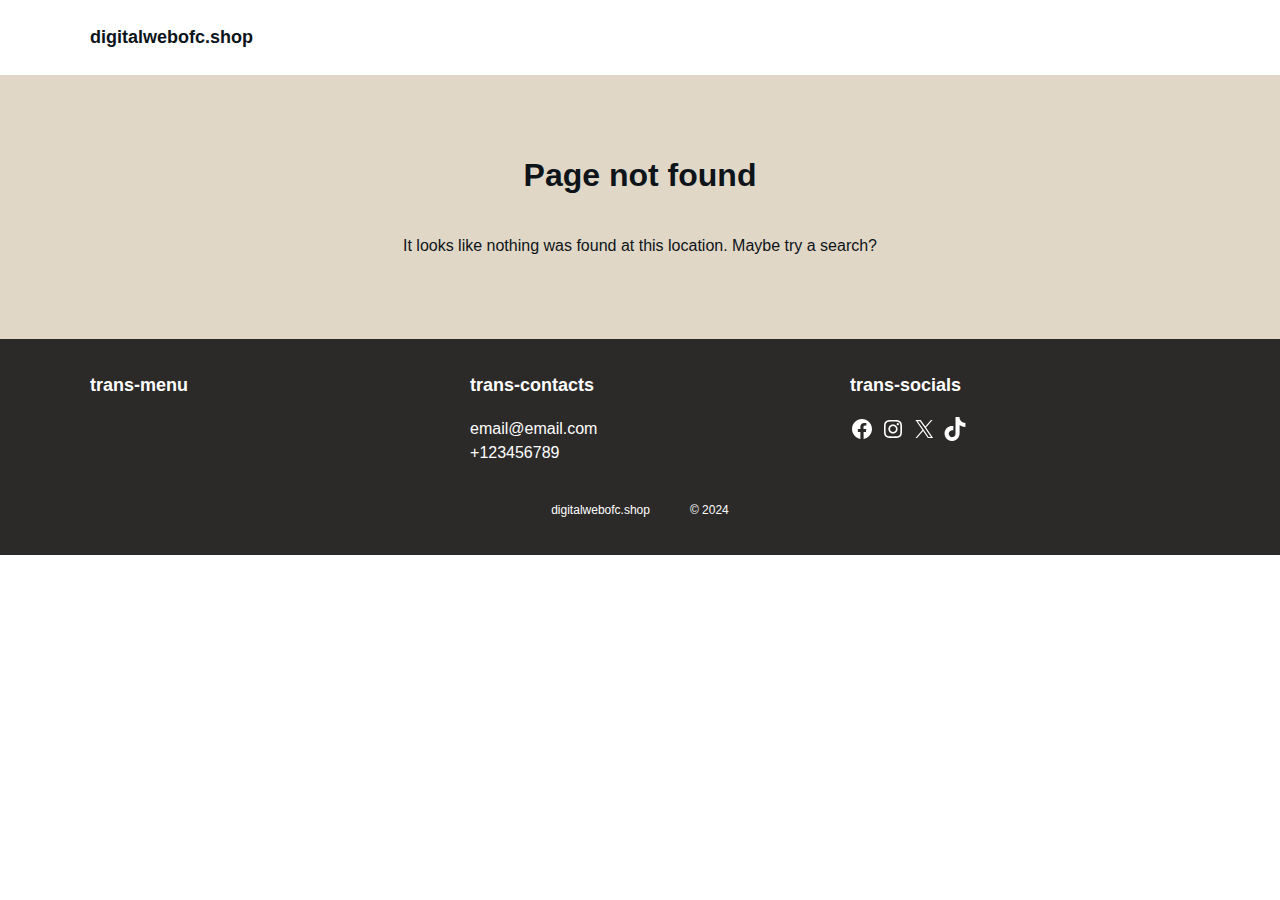
<file: video/dripicons-v2-2.html>
<!DOCTYPE html><html lang="pt-BR"><head>
	<meta charset="UTF-8">
	<meta name="viewport" content="width=device-width, initial-scale=1">
<meta name="robots" content="max-image-preview:large">
	<style>img:is([sizes="auto" i], [sizes^="auto," i]) { contain-intrinsic-size: 3000px 1500px }</style>
	<title>Página não encontrada  digitalwebofc.shop</title>
<link rel="alternate" type="application/rss+xml" title="Feed para digitalwebofc.shop �" href="https://digitalwebofc.shop/feed/">
<link rel="alternate" type="application/rss+xml" title="Feed de comentários para digitalwebofc.shop �" href="https://digitalwebofc.shop/comments/feed/">
<script>
window._wpemojiSettings = {"baseUrl":"https:\/\/s.w.org\/images\/core\/emoji\/15.0.3\/72x72\/","ext":".png","svgUrl":"https:\/\/s.w.org\/images\/core\/emoji\/15.0.3\/svg\/","svgExt":".svg","source":{"concatemoji":"https:\/\/digitalwebofc.shop\/wp-includes\/js\/wp-emoji-release.min.js?ver=6.7.2"}};
/*! This file is auto-generated */
!function(i,n){var o,s,e;function c(e){try{var t={supportTests:e,timestamp:(new Date).valueOf()};sessionStorage.setItem(o,JSON.stringify(t))}catch(e){}}function p(e,t,n){e.clearRect(0,0,e.canvas.width,e.canvas.height),e.fillText(t,0,0);var t=new Uint32Array(e.getImageData(0,0,e.canvas.width,e.canvas.height).data),r=(e.clearRect(0,0,e.canvas.width,e.canvas.height),e.fillText(n,0,0),new Uint32Array(e.getImageData(0,0,e.canvas.width,e.canvas.height).data));return t.every(function(e,t){return e===r[t]})}function u(e,t,n){switch(t){case"flag":return n(e,"\ud83c\udff3\ufe0f\u200d\u26a7\ufe0f","\ud83c\udff3\ufe0f\u200b\u26a7\ufe0f")?!1:!n(e,"\ud83c\uddfa\ud83c\uddf3","\ud83c\uddfa\u200b\ud83c\uddf3")&&!n(e,"\ud83c\udff4\udb40\udc67\udb40\udc62\udb40\udc65\udb40\udc6e\udb40\udc67\udb40\udc7f","\ud83c\udff4\u200b\udb40\udc67\u200b\udb40\udc62\u200b\udb40\udc65\u200b\udb40\udc6e\u200b\udb40\udc67\u200b\udb40\udc7f");case"emoji":return!n(e,"\ud83d\udc26\u200d\u2b1b","\ud83d\udc26\u200b\u2b1b")}return!1}function f(e,t,n){var r="undefined"!=typeof WorkerGlobalScope&&self instanceof WorkerGlobalScope?new OffscreenCanvas(300,150):i.createElement("canvas"),a=r.getContext("2d",{willReadFrequently:!0}),o=(a.textBaseline="top",a.font="600 32px Arial",{});return e.forEach(function(e){o[e]=t(a,e,n)}),o}function t(e){var t=i.createElement("script");t.src=e,t.defer=!0,i.head.appendChild(t)}"undefined"!=typeof Promise&&(o="wpEmojiSettingsSupports",s=["flag","emoji"],n.supports={everything:!0,everythingExceptFlag:!0},e=new Promise(function(e){i.addEventListener("DOMContentLoaded",e,{once:!0})}),new Promise(function(t){var n=function(){try{var e=JSON.parse(sessionStorage.getItem(o));if("object"==typeof e&&"number"==typeof e.timestamp&&(new Date).valueOf()<e.timestamp+604800&&"object"==typeof e.supportTests)return e.supportTests}catch(e){}return null}();if(!n){if("undefined"!=typeof Worker&&"undefined"!=typeof OffscreenCanvas&&"undefined"!=typeof URL&&URL.createObjectURL&&"undefined"!=typeof Blob)try{var e="postMessage("+f.toString()+"("+[JSON.stringify(s),u.toString(),p.toString()].join(",")+"));",r=new Blob([e],{type:"text/javascript"}),a=new Worker(URL.createObjectURL(r),{name:"wpTestEmojiSupports"});return void(a.onmessage=function(e){c(n=e.data),a.terminate(),t(n)})}catch(e){}c(n=f(s,u,p))}t(n)}).then(function(e){for(var t in e)n.supports[t]=e[t],n.supports.everything=n.supports.everything&&n.supports[t],"flag"!==t&&(n.supports.everythingExceptFlag=n.supports.everythingExceptFlag&&n.supports[t]);n.supports.everythingExceptFlag=n.supports.everythingExceptFlag&&!n.supports.flag,n.DOMReady=!1,n.readyCallback=function(){n.DOMReady=!0}}).then(function(){return e}).then(function(){var e;n.supports.everything||(n.readyCallback(),(e=n.source||{}).concatemoji?t(e.concatemoji):e.wpemoji&&e.twemoji&&(t(e.twemoji),t(e.wpemoji)))}))}((window,document),window._wpemojiSettings);
</script>
<style id="wp-block-site-logo-inline-css">
.wp-block-site-logo{box-sizing:border-box;line-height:0}.wp-block-site-logo a{display:inline-block;line-height:0}.wp-block-site-logo.is-default-size img{height:auto;width:120px}.wp-block-site-logo img{height:auto;max-width:100%}.wp-block-site-logo a,.wp-block-site-logo img{border-radius:inherit}.wp-block-site-logo.aligncenter{margin-left:auto;margin-right:auto;text-align:center}:root :where(.wp-block-site-logo.is-style-rounded){border-radius:9999px}
</style>
<style id="wp-block-site-title-inline-css">
.wp-block-site-title{box-sizing:border-box}.wp-block-site-title :where(a){color:inherit;font-family:inherit;font-size:inherit;font-style:inherit;font-weight:inherit;letter-spacing:inherit;line-height:inherit;text-decoration:inherit}
</style>
<style id="wp-block-group-inline-css">
.wp-block-group{box-sizing:border-box}:where(.wp-block-group.wp-block-group-is-layout-constrained){position:relative}
</style>
<link rel="stylesheet" id="wp-block-navigation-css" href="css/style.min.css" media="all">
<style id="wp-block-heading-inline-css">
h1.has-background,h2.has-background,h3.has-background,h4.has-background,h5.has-background,h6.has-background{padding:1.25em 2.375em}h1.has-text-align-left[style*=writing-mode]:where([style*=vertical-lr]),h1.has-text-align-right[style*=writing-mode]:where([style*=vertical-rl]),h2.has-text-align-left[style*=writing-mode]:where([style*=vertical-lr]),h2.has-text-align-right[style*=writing-mode]:where([style*=vertical-rl]),h3.has-text-align-left[style*=writing-mode]:where([style*=vertical-lr]),h3.has-text-align-right[style*=writing-mode]:where([style*=vertical-rl]),h4.has-text-align-left[style*=writing-mode]:where([style*=vertical-lr]),h4.has-text-align-right[style*=writing-mode]:where([style*=vertical-rl]),h5.has-text-align-left[style*=writing-mode]:where([style*=vertical-lr]),h5.has-text-align-right[style*=writing-mode]:where([style*=vertical-rl]),h6.has-text-align-left[style*=writing-mode]:where([style*=vertical-lr]),h6.has-text-align-right[style*=writing-mode]:where([style*=vertical-rl]){rotate:180deg}
</style>
<style id="wp-block-paragraph-inline-css">
.is-small-text{font-size:.875em}.is-regular-text{font-size:1em}.is-large-text{font-size:2.25em}.is-larger-text{font-size:3em}.has-drop-cap:not(:focus):first-letter{float:left;font-size:8.4em;font-style:normal;font-weight:100;line-height:.68;margin:.05em .1em 0 0;text-transform:uppercase}body.rtl .has-drop-cap:not(:focus):first-letter{float:none;margin-left:.1em}p.has-drop-cap.has-background{overflow:hidden}:root :where(p.has-background){padding:1.25em 2.375em}:where(p.has-text-color:not(.has-link-color)) a{color:inherit}p.has-text-align-left[style*="writing-mode:vertical-lr"],p.has-text-align-right[style*="writing-mode:vertical-rl"]{rotate:180deg}
</style>
<style id="wp-block-social-links-inline-css">
.wp-block-social-links{background:none;box-sizing:border-box;margin-left:0;padding-left:0;padding-right:0;text-indent:0}.wp-block-social-links .wp-social-link a,.wp-block-social-links .wp-social-link a:hover{border-bottom:0;box-shadow:none;text-decoration:none}.wp-block-social-links .wp-social-link svg{height:1em;width:1em}.wp-block-social-links .wp-social-link span:not(.screen-reader-text){font-size:.65em;margin-left:.5em;margin-right:.5em}.wp-block-social-links.has-small-icon-size{font-size:16px}.wp-block-social-links,.wp-block-social-links.has-normal-icon-size{font-size:24px}.wp-block-social-links.has-large-icon-size{font-size:36px}.wp-block-social-links.has-huge-icon-size{font-size:48px}.wp-block-social-links.aligncenter{display:flex;justify-content:center}.wp-block-social-links.alignright{justify-content:flex-end}.wp-block-social-link{border-radius:9999px;display:block;height:auto;transition:transform .1s ease}@media (prefers-reduced-motion:reduce){.wp-block-social-link{transition-delay:0s;transition-duration:0s}}.wp-block-social-link a{align-items:center;display:flex;line-height:0;transition:transform .1s ease}.wp-block-social-link:hover{transform:scale(1.1)}.wp-block-social-links .wp-block-social-link.wp-social-link{display:inline-block;margin:0;padding:0}.wp-block-social-links .wp-block-social-link.wp-social-link .wp-block-social-link-anchor,.wp-block-social-links .wp-block-social-link.wp-social-link .wp-block-social-link-anchor svg,.wp-block-social-links .wp-block-social-link.wp-social-link .wp-block-social-link-anchor:active,.wp-block-social-links .wp-block-social-link.wp-social-link .wp-block-social-link-anchor:hover,.wp-block-social-links .wp-block-social-link.wp-social-link .wp-block-social-link-anchor:visited{color:currentColor;fill:currentColor}:where(.wp-block-social-links:not(.is-style-logos-only)) .wp-social-link{background-color:#f0f0f0;color:#444}:where(.wp-block-social-links:not(.is-style-logos-only)) .wp-social-link-amazon{background-color:#f90;color:#fff}:where(.wp-block-social-links:not(.is-style-logos-only)) .wp-social-link-bandcamp{background-color:#1ea0c3;color:#fff}:where(.wp-block-social-links:not(.is-style-logos-only)) .wp-social-link-behance{background-color:#0757fe;color:#fff}:where(.wp-block-social-links:not(.is-style-logos-only)) .wp-social-link-bluesky{background-color:#0a7aff;color:#fff}:where(.wp-block-social-links:not(.is-style-logos-only)) .wp-social-link-codepen{background-color:#1e1f26;color:#fff}:where(.wp-block-social-links:not(.is-style-logos-only)) .wp-social-link-deviantart{background-color:#02e49b;color:#fff}:where(.wp-block-social-links:not(.is-style-logos-only)) .wp-social-link-dribbble{background-color:#e94c89;color:#fff}:where(.wp-block-social-links:not(.is-style-logos-only)) .wp-social-link-dropbox{background-color:#4280ff;color:#fff}:where(.wp-block-social-links:not(.is-style-logos-only)) .wp-social-link-etsy{background-color:#f45800;color:#fff}:where(.wp-block-social-links:not(.is-style-logos-only)) .wp-social-link-facebook{background-color:#0866ff;color:#fff}:where(.wp-block-social-links:not(.is-style-logos-only)) .wp-social-link-fivehundredpx{background-color:#000;color:#fff}:where(.wp-block-social-links:not(.is-style-logos-only)) .wp-social-link-flickr{background-color:#0461dd;color:#fff}:where(.wp-block-social-links:not(.is-style-logos-only)) .wp-social-link-foursquare{background-color:#e65678;color:#fff}:where(.wp-block-social-links:not(.is-style-logos-only)) .wp-social-link-github{background-color:#24292d;color:#fff}:where(.wp-block-social-links:not(.is-style-logos-only)) .wp-social-link-goodreads{background-color:#eceadd;color:#382110}:where(.wp-block-social-links:not(.is-style-logos-only)) .wp-social-link-google{background-color:#ea4434;color:#fff}:where(.wp-block-social-links:not(.is-style-logos-only)) .wp-social-link-gravatar{background-color:#1d4fc4;color:#fff}:where(.wp-block-social-links:not(.is-style-logos-only)) .wp-social-link-instagram{background-color:#f00075;color:#fff}:where(.wp-block-social-links:not(.is-style-logos-only)) .wp-social-link-lastfm{background-color:#e21b24;color:#fff}:where(.wp-block-social-links:not(.is-style-logos-only)) .wp-social-link-linkedin{background-color:#0d66c2;color:#fff}:where(.wp-block-social-links:not(.is-style-logos-only)) .wp-social-link-mastodon{background-color:#3288d4;color:#fff}:where(.wp-block-social-links:not(.is-style-logos-only)) .wp-social-link-medium{background-color:#000;color:#fff}:where(.wp-block-social-links:not(.is-style-logos-only)) .wp-social-link-meetup{background-color:#f6405f;color:#fff}:where(.wp-block-social-links:not(.is-style-logos-only)) .wp-social-link-patreon{background-color:#000;color:#fff}:where(.wp-block-social-links:not(.is-style-logos-only)) .wp-social-link-pinterest{background-color:#e60122;color:#fff}:where(.wp-block-social-links:not(.is-style-logos-only)) .wp-social-link-pocket{background-color:#ef4155;color:#fff}:where(.wp-block-social-links:not(.is-style-logos-only)) .wp-social-link-reddit{background-color:#ff4500;color:#fff}:where(.wp-block-social-links:not(.is-style-logos-only)) .wp-social-link-skype{background-color:#0478d7;color:#fff}:where(.wp-block-social-links:not(.is-style-logos-only)) .wp-social-link-snapchat{background-color:#fefc00;color:#fff;stroke:#000}:where(.wp-block-social-links:not(.is-style-logos-only)) .wp-social-link-soundcloud{background-color:#ff5600;color:#fff}:where(.wp-block-social-links:not(.is-style-logos-only)) .wp-social-link-spotify{background-color:#1bd760;color:#fff}:where(.wp-block-social-links:not(.is-style-logos-only)) .wp-social-link-telegram{background-color:#2aabee;color:#fff}:where(.wp-block-social-links:not(.is-style-logos-only)) .wp-social-link-threads{background-color:#000;color:#fff}:where(.wp-block-social-links:not(.is-style-logos-only)) .wp-social-link-tiktok{background-color:#000;color:#fff}:where(.wp-block-social-links:not(.is-style-logos-only)) .wp-social-link-tumblr{background-color:#011835;color:#fff}:where(.wp-block-social-links:not(.is-style-logos-only)) .wp-social-link-twitch{background-color:#6440a4;color:#fff}:where(.wp-block-social-links:not(.is-style-logos-only)) .wp-social-link-twitter{background-color:#1da1f2;color:#fff}:where(.wp-block-social-links:not(.is-style-logos-only)) .wp-social-link-vimeo{background-color:#1eb7ea;color:#fff}:where(.wp-block-social-links:not(.is-style-logos-only)) .wp-social-link-vk{background-color:#4680c2;color:#fff}:where(.wp-block-social-links:not(.is-style-logos-only)) .wp-social-link-wordpress{background-color:#3499cd;color:#fff}:where(.wp-block-social-links:not(.is-style-logos-only)) .wp-social-link-whatsapp{background-color:#25d366;color:#fff}:where(.wp-block-social-links:not(.is-style-logos-only)) .wp-social-link-x{background-color:#000;color:#fff}:where(.wp-block-social-links:not(.is-style-logos-only)) .wp-social-link-yelp{background-color:#d32422;color:#fff}:where(.wp-block-social-links:not(.is-style-logos-only)) .wp-social-link-youtube{background-color:red;color:#fff}:where(.wp-block-social-links.is-style-logos-only) .wp-social-link{background:none}:where(.wp-block-social-links.is-style-logos-only) .wp-social-link svg{height:1.25em;width:1.25em}:where(.wp-block-social-links.is-style-logos-only) .wp-social-link-amazon{color:#f90}:where(.wp-block-social-links.is-style-logos-only) .wp-social-link-bandcamp{color:#1ea0c3}:where(.wp-block-social-links.is-style-logos-only) .wp-social-link-behance{color:#0757fe}:where(.wp-block-social-links.is-style-logos-only) .wp-social-link-bluesky{color:#0a7aff}:where(.wp-block-social-links.is-style-logos-only) .wp-social-link-codepen{color:#1e1f26}:where(.wp-block-social-links.is-style-logos-only) .wp-social-link-deviantart{color:#02e49b}:where(.wp-block-social-links.is-style-logos-only) .wp-social-link-dribbble{color:#e94c89}:where(.wp-block-social-links.is-style-logos-only) .wp-social-link-dropbox{color:#4280ff}:where(.wp-block-social-links.is-style-logos-only) .wp-social-link-etsy{color:#f45800}:where(.wp-block-social-links.is-style-logos-only) .wp-social-link-facebook{color:#0866ff}:where(.wp-block-social-links.is-style-logos-only) .wp-social-link-fivehundredpx{color:#000}:where(.wp-block-social-links.is-style-logos-only) .wp-social-link-flickr{color:#0461dd}:where(.wp-block-social-links.is-style-logos-only) .wp-social-link-foursquare{color:#e65678}:where(.wp-block-social-links.is-style-logos-only) .wp-social-link-github{color:#24292d}:where(.wp-block-social-links.is-style-logos-only) .wp-social-link-goodreads{color:#382110}:where(.wp-block-social-links.is-style-logos-only) .wp-social-link-google{color:#ea4434}:where(.wp-block-social-links.is-style-logos-only) .wp-social-link-gravatar{color:#1d4fc4}:where(.wp-block-social-links.is-style-logos-only) .wp-social-link-instagram{color:#f00075}:where(.wp-block-social-links.is-style-logos-only) .wp-social-link-lastfm{color:#e21b24}:where(.wp-block-social-links.is-style-logos-only) .wp-social-link-linkedin{color:#0d66c2}:where(.wp-block-social-links.is-style-logos-only) .wp-social-link-mastodon{color:#3288d4}:where(.wp-block-social-links.is-style-logos-only) .wp-social-link-medium{color:#000}:where(.wp-block-social-links.is-style-logos-only) .wp-social-link-meetup{color:#f6405f}:where(.wp-block-social-links.is-style-logos-only) .wp-social-link-patreon{color:#000}:where(.wp-block-social-links.is-style-logos-only) .wp-social-link-pinterest{color:#e60122}:where(.wp-block-social-links.is-style-logos-only) .wp-social-link-pocket{color:#ef4155}:where(.wp-block-social-links.is-style-logos-only) .wp-social-link-reddit{color:#ff4500}:where(.wp-block-social-links.is-style-logos-only) .wp-social-link-skype{color:#0478d7}:where(.wp-block-social-links.is-style-logos-only) .wp-social-link-snapchat{color:#fff;stroke:#000}:where(.wp-block-social-links.is-style-logos-only) .wp-social-link-soundcloud{color:#ff5600}:where(.wp-block-social-links.is-style-logos-only) .wp-social-link-spotify{color:#1bd760}:where(.wp-block-social-links.is-style-logos-only) .wp-social-link-telegram{color:#2aabee}:where(.wp-block-social-links.is-style-logos-only) .wp-social-link-threads{color:#000}:where(.wp-block-social-links.is-style-logos-only) .wp-social-link-tiktok{color:#000}:where(.wp-block-social-links.is-style-logos-only) .wp-social-link-tumblr{color:#011835}:where(.wp-block-social-links.is-style-logos-only) .wp-social-link-twitch{color:#6440a4}:where(.wp-block-social-links.is-style-logos-only) .wp-social-link-twitter{color:#1da1f2}:where(.wp-block-social-links.is-style-logos-only) .wp-social-link-vimeo{color:#1eb7ea}:where(.wp-block-social-links.is-style-logos-only) .wp-social-link-vk{color:#4680c2}:where(.wp-block-social-links.is-style-logos-only) .wp-social-link-whatsapp{color:#25d366}:where(.wp-block-social-links.is-style-logos-only) .wp-social-link-wordpress{color:#3499cd}:where(.wp-block-social-links.is-style-logos-only) .wp-social-link-x{color:#000}:where(.wp-block-social-links.is-style-logos-only) .wp-social-link-yelp{color:#d32422}:where(.wp-block-social-links.is-style-logos-only) .wp-social-link-youtube{color:red}.wp-block-social-links.is-style-pill-shape .wp-social-link{width:auto}:root :where(.wp-block-social-links .wp-social-link a){padding:.25em}:root :where(.wp-block-social-links.is-style-logos-only .wp-social-link a){padding:0}:root :where(.wp-block-social-links.is-style-pill-shape .wp-social-link a){padding-left:.66667em;padding-right:.66667em}.wp-block-social-links:not(.has-icon-color):not(.has-icon-background-color) .wp-social-link-snapchat .wp-block-social-link-label{color:#000}
</style>
<style id="wp-block-columns-inline-css">
.wp-block-columns{align-items:normal!important;box-sizing:border-box;display:flex;flex-wrap:wrap!important}@media (min-width:782px){.wp-block-columns{flex-wrap:nowrap!important}}.wp-block-columns.are-vertically-aligned-top{align-items:flex-start}.wp-block-columns.are-vertically-aligned-center{align-items:center}.wp-block-columns.are-vertically-aligned-bottom{align-items:flex-end}@media (max-width:781px){.wp-block-columns:not(.is-not-stacked-on-mobile)>.wp-block-column{flex-basis:100%!important}}@media (min-width:782px){.wp-block-columns:not(.is-not-stacked-on-mobile)>.wp-block-column{flex-basis:0;flex-grow:1}.wp-block-columns:not(.is-not-stacked-on-mobile)>.wp-block-column[style*=flex-basis]{flex-grow:0}}.wp-block-columns.is-not-stacked-on-mobile{flex-wrap:nowrap!important}.wp-block-columns.is-not-stacked-on-mobile>.wp-block-column{flex-basis:0;flex-grow:1}.wp-block-columns.is-not-stacked-on-mobile>.wp-block-column[style*=flex-basis]{flex-grow:0}:where(.wp-block-columns){margin-bottom:1.75em}:where(.wp-block-columns.has-background){padding:1.25em 2.375em}.wp-block-column{flex-grow:1;min-width:0;overflow-wrap:break-word;word-break:break-word}.wp-block-column.is-vertically-aligned-top{align-self:flex-start}.wp-block-column.is-vertically-aligned-center{align-self:center}.wp-block-column.is-vertically-aligned-bottom{align-self:flex-end}.wp-block-column.is-vertically-aligned-stretch{align-self:stretch}.wp-block-column.is-vertically-aligned-bottom,.wp-block-column.is-vertically-aligned-center,.wp-block-column.is-vertically-aligned-top{width:100%}
</style>
<style id="wp-emoji-styles-inline-css">

	img.wp-smiley, img.emoji {
		display: inline !important;
		border: none !important;
		box-shadow: none !important;
		height: 1em !important;
		width: 1em !important;
		margin: 0 0.07em !important;
		vertical-align: -0.1em !important;
		background: none !important;
		padding: 0 !important;
	}
</style>
<style id="wp-block-library-inline-css">
:root{--wp-admin-theme-color:#007cba;--wp-admin-theme-color--rgb:0,124,186;--wp-admin-theme-color-darker-10:#006ba1;--wp-admin-theme-color-darker-10--rgb:0,107,161;--wp-admin-theme-color-darker-20:#005a87;--wp-admin-theme-color-darker-20--rgb:0,90,135;--wp-admin-border-width-focus:2px;--wp-block-synced-color:#7a00df;--wp-block-synced-color--rgb:122,0,223;--wp-bound-block-color:var(--wp-block-synced-color)}@media (min-resolution:192dpi){:root{--wp-admin-border-width-focus:1.5px}}.wp-element-button{cursor:pointer}:root{--wp--preset--font-size--normal:16px;--wp--preset--font-size--huge:42px}:root .has-very-light-gray-background-color{background-color:#eee}:root .has-very-dark-gray-background-color{background-color:#313131}:root .has-very-light-gray-color{color:#eee}:root .has-very-dark-gray-color{color:#313131}:root .has-vivid-green-cyan-to-vivid-cyan-blue-gradient-background{background:linear-gradient(135deg,#00d084,#0693e3)}:root .has-purple-crush-gradient-background{background:linear-gradient(135deg,#34e2e4,#4721fb 50%,#ab1dfe)}:root .has-hazy-dawn-gradient-background{background:linear-gradient(135deg,#faaca8,#dad0ec)}:root .has-subdued-olive-gradient-background{background:linear-gradient(135deg,#fafae1,#67a671)}:root .has-atomic-cream-gradient-background{background:linear-gradient(135deg,#fdd79a,#004a59)}:root .has-nightshade-gradient-background{background:linear-gradient(135deg,#330968,#31cdcf)}:root .has-midnight-gradient-background{background:linear-gradient(135deg,#020381,#2874fc)}.has-regular-font-size{font-size:1em}.has-larger-font-size{font-size:2.625em}.has-normal-font-size{font-size:var(--wp--preset--font-size--normal)}.has-huge-font-size{font-size:var(--wp--preset--font-size--huge)}.has-text-align-center{text-align:center}.has-text-align-left{text-align:left}.has-text-align-right{text-align:right}#end-resizable-editor-section{display:none}.aligncenter{clear:both}.items-justified-left{justify-content:flex-start}.items-justified-center{justify-content:center}.items-justified-right{justify-content:flex-end}.items-justified-space-between{justify-content:space-between}.screen-reader-text{border:0;clip:rect(1px,1px,1px,1px);clip-path:inset(50%);height:1px;margin:-1px;overflow:hidden;padding:0;position:absolute;width:1px;word-wrap:normal!important}.screen-reader-text:focus{background-color:#ddd;clip:auto!important;clip-path:none;color:#444;display:block;font-size:1em;height:auto;left:5px;line-height:normal;padding:15px 23px 14px;text-decoration:none;top:5px;width:auto;z-index:100000}html :where(.has-border-color){border-style:solid}html :where([style*=border-top-color]){border-top-style:solid}html :where([style*=border-right-color]){border-right-style:solid}html :where([style*=border-bottom-color]){border-bottom-style:solid}html :where([style*=border-left-color]){border-left-style:solid}html :where([style*=border-width]){border-style:solid}html :where([style*=border-top-width]){border-top-style:solid}html :where([style*=border-right-width]){border-right-style:solid}html :where([style*=border-bottom-width]){border-bottom-style:solid}html :where([style*=border-left-width]){border-left-style:solid}html :where(img[class*=wp-image-]){height:auto;max-width:100%}:where(figure){margin:0 0 1em}html :where(.is-position-sticky){--wp-admin--admin-bar--position-offset:var(--wp-admin--admin-bar--height,0px)}@media screen and (max-width:600px){html :where(.is-position-sticky){--wp-admin--admin-bar--position-offset:0px}}
</style>
<style id="global-styles-inline-css">
:root{--wp--preset--aspect-ratio--square: 1;--wp--preset--aspect-ratio--4-3: 4/3;--wp--preset--aspect-ratio--3-4: 3/4;--wp--preset--aspect-ratio--3-2: 3/2;--wp--preset--aspect-ratio--2-3: 2/3;--wp--preset--aspect-ratio--16-9: 16/9;--wp--preset--aspect-ratio--9-16: 9/16;--wp--preset--color--black: #000000;--wp--preset--color--cyan-bluish-gray: #abb8c3;--wp--preset--color--white: #ffffff;--wp--preset--color--pale-pink: #f78da7;--wp--preset--color--vivid-red: #cf2e2e;--wp--preset--color--luminous-vivid-orange: #ff6900;--wp--preset--color--luminous-vivid-amber: #fcb900;--wp--preset--color--light-green-cyan: #7bdcb5;--wp--preset--color--vivid-green-cyan: #00d084;--wp--preset--color--pale-cyan-blue: #8ed1fc;--wp--preset--color--vivid-cyan-blue: #0693e3;--wp--preset--color--vivid-purple: #9b51e0;--wp--preset--color--color-1: #E1D7C6;--wp--preset--color--color-2: #2C2A29;--wp--preset--color--color-3: #5A504A;--wp--preset--color--light: #ffffff;--wp--preset--color--dark: #0d141a;--wp--preset--color--grey: #B8C0CC;--wp--preset--gradient--vivid-cyan-blue-to-vivid-purple: linear-gradient(135deg,rgba(6,147,227,1) 0%,rgb(155,81,224) 100%);--wp--preset--gradient--light-green-cyan-to-vivid-green-cyan: linear-gradient(135deg,rgb(122,220,180) 0%,rgb(0,208,130) 100%);--wp--preset--gradient--luminous-vivid-amber-to-luminous-vivid-orange: linear-gradient(135deg,rgba(252,185,0,1) 0%,rgba(255,105,0,1) 100%);--wp--preset--gradient--luminous-vivid-orange-to-vivid-red: linear-gradient(135deg,rgba(255,105,0,1) 0%,rgb(207,46,46) 100%);--wp--preset--gradient--very-light-gray-to-cyan-bluish-gray: linear-gradient(135deg,rgb(238,238,238) 0%,rgb(169,184,195) 100%);--wp--preset--gradient--cool-to-warm-spectrum: linear-gradient(135deg,rgb(74,234,220) 0%,rgb(151,120,209) 20%,rgb(207,42,186) 40%,rgb(238,44,130) 60%,rgb(251,105,98) 80%,rgb(254,248,76) 100%);--wp--preset--gradient--blush-light-purple: linear-gradient(135deg,rgb(255,206,236) 0%,rgb(152,150,240) 100%);--wp--preset--gradient--blush-bordeaux: linear-gradient(135deg,rgb(254,205,165) 0%,rgb(254,45,45) 50%,rgb(107,0,62) 100%);--wp--preset--gradient--luminous-dusk: linear-gradient(135deg,rgb(255,203,112) 0%,rgb(199,81,192) 50%,rgb(65,88,208) 100%);--wp--preset--gradient--pale-ocean: linear-gradient(135deg,rgb(255,245,203) 0%,rgb(182,227,212) 50%,rgb(51,167,181) 100%);--wp--preset--gradient--electric-grass: linear-gradient(135deg,rgb(202,248,128) 0%,rgb(113,206,126) 100%);--wp--preset--gradient--midnight: linear-gradient(135deg,rgb(2,3,129) 0%,rgb(40,116,252) 100%);--wp--preset--gradient--gradient-one: linear-gradient(135deg, #E1D7C6 0%, #D4A373 100%);--wp--preset--font-size--small: 12px;--wp--preset--font-size--medium: 16px;--wp--preset--font-size--large: 18px;--wp--preset--font-size--x-large: 38px;--wp--preset--font-size--xx-large: 60px;--wp--preset--font-family--system: -apple-system,BlinkMacSystemFont,"Segoe UI",Roboto,Oxygen-Sans,Ubuntu,Cantarell,"Helvetica Neue",sans-serif;--wp--preset--font-family--serif: "Times New Roman","New York",Times,"Noto Serif",serif;--wp--preset--font-family--monospace: Consolas,Menlo,Monaco,"SF Mono","DejaVu Sans Mono","Roboto Mono","Courier New",Courier,monospace;--wp--preset--spacing--20: 0.44rem;--wp--preset--spacing--30: 0.67rem;--wp--preset--spacing--40: 1rem;--wp--preset--spacing--50: 1.5rem;--wp--preset--spacing--60: 2.25rem;--wp--preset--spacing--70: 3.38rem;--wp--preset--spacing--80: 5.06rem;--wp--preset--shadow--natural: 6px 6px 9px rgba(0, 0, 0, 0.2);--wp--preset--shadow--deep: 12px 12px 50px rgba(0, 0, 0, 0.4);--wp--preset--shadow--sharp: 6px 6px 0px rgba(0, 0, 0, 0.2);--wp--preset--shadow--outlined: 6px 6px 0px -3px rgba(255, 255, 255, 1), 6px 6px rgba(0, 0, 0, 1);--wp--preset--shadow--crisp: 6px 6px 0px rgba(0, 0, 0, 1);}:root { --wp--style--global--content-size: 700px;--wp--style--global--wide-size: 1100px; }:where(body) { margin: 0; }.wp-site-blocks { padding-top: var(--wp--style--root--padding-top); padding-bottom: var(--wp--style--root--padding-bottom); }.has-global-padding { padding-right: var(--wp--style--root--padding-right); padding-left: var(--wp--style--root--padding-left); }.has-global-padding > .alignfull { margin-right: calc(var(--wp--style--root--padding-right) * -1); margin-left: calc(var(--wp--style--root--padding-left) * -1); }.has-global-padding :where(:not(.alignfull.is-layout-flow) > .has-global-padding:not(.wp-block-block, .alignfull)) { padding-right: 0; padding-left: 0; }.has-global-padding :where(:not(.alignfull.is-layout-flow) > .has-global-padding:not(.wp-block-block, .alignfull)) > .alignfull { margin-left: 0; margin-right: 0; }.wp-site-blocks > .alignleft { float: left; margin-right: 2em; }.wp-site-blocks > .alignright { float: right; margin-left: 2em; }.wp-site-blocks > .aligncenter { justify-content: center; margin-left: auto; margin-right: auto; }:where(.wp-site-blocks) > * { margin-block-start: 40px; margin-block-end: 0; }:where(.wp-site-blocks) > :first-child { margin-block-start: 0; }:where(.wp-site-blocks) > :last-child { margin-block-end: 0; }:root { --wp--style--block-gap: 40px; }:root :where(.is-layout-flow) > :first-child{margin-block-start: 0;}:root :where(.is-layout-flow) > :last-child{margin-block-end: 0;}:root :where(.is-layout-flow) > *{margin-block-start: 40px;margin-block-end: 0;}:root :where(.is-layout-constrained) > :first-child{margin-block-start: 0;}:root :where(.is-layout-constrained) > :last-child{margin-block-end: 0;}:root :where(.is-layout-constrained) > *{margin-block-start: 40px;margin-block-end: 0;}:root :where(.is-layout-flex){gap: 40px;}:root :where(.is-layout-grid){gap: 40px;}.is-layout-flow > .alignleft{float: left;margin-inline-start: 0;margin-inline-end: 2em;}.is-layout-flow > .alignright{float: right;margin-inline-start: 2em;margin-inline-end: 0;}.is-layout-flow > .aligncenter{margin-left: auto !important;margin-right: auto !important;}.is-layout-constrained > .alignleft{float: left;margin-inline-start: 0;margin-inline-end: 2em;}.is-layout-constrained > .alignright{float: right;margin-inline-start: 2em;margin-inline-end: 0;}.is-layout-constrained > .aligncenter{margin-left: auto !important;margin-right: auto !important;}.is-layout-constrained > :where(:not(.alignleft):not(.alignright):not(.alignfull)){max-width: var(--wp--style--global--content-size);margin-left: auto !important;margin-right: auto !important;}.is-layout-constrained > .alignwide{max-width: var(--wp--style--global--wide-size);}body .is-layout-flex{display: flex;}.is-layout-flex{flex-wrap: wrap;align-items: center;}.is-layout-flex > :is(*, div){margin: 0;}body .is-layout-grid{display: grid;}.is-layout-grid > :is(*, div){margin: 0;}body{color: var(--wp--preset--color--contrast);font-family: var(--wp--preset--font-family--system);font-size: var(--wp--preset--font-size--medium);line-height: 1.5;--wp--style--root--padding-top: 0px;--wp--style--root--padding-right: var(--wp--preset--spacing--50);--wp--style--root--padding-bottom: 0px;--wp--style--root--padding-left: var(--wp--preset--spacing--50);}a:where(:not(.wp-element-button)){color: var(--wp--preset--color--contrast);text-decoration: underline;}:root :where(a:where(:not(.wp-element-button)):hover){color: var(--wp--preset--color--contrast);text-decoration: none;}:root :where(a:where(:not(.wp-element-button)):focus){color: var(--wp--preset--color--contrast);}:root :where(a:where(:not(.wp-element-button)):active){color: var(--wp--preset--color--contrast);}:root :where(.wp-element-button, .wp-block-button__link){background-color: var(--wp--preset--color--primary);border-radius: 4px;border-color: var(--wp--preset--color--transparent);border-width: 4px;border-style: solid;color: var(--wp--preset--color--contrast);font-family: inherit;font-size: var(--wp--preset--font-size--small);font-weight: 700;line-height: inherit;padding-top: var(--wp--preset--spacing--30);padding-right: var(--wp--preset--spacing--30);padding-bottom: var(--wp--preset--spacing--30);padding-left: var(--wp--preset--spacing--30);text-decoration: none;box-shadow: var(--wp--preset--shadow--natural);}:root :where(.wp-element-button:hover, .wp-block-button__link:hover){border-color: var(--wp--preset--color--secondary);}:root :where(.wp-element-caption, .wp-block-audio figcaption, .wp-block-embed figcaption, .wp-block-gallery figcaption, .wp-block-image figcaption, .wp-block-table figcaption, .wp-block-video figcaption){color: var(--wp--preset--color--primary);}cite{color: var(--wp--preset--color--primary);}.has-black-color{color: var(--wp--preset--color--black) !important;}.has-cyan-bluish-gray-color{color: var(--wp--preset--color--cyan-bluish-gray) !important;}.has-white-color{color: var(--wp--preset--color--white) !important;}.has-pale-pink-color{color: var(--wp--preset--color--pale-pink) !important;}.has-vivid-red-color{color: var(--wp--preset--color--vivid-red) !important;}.has-luminous-vivid-orange-color{color: var(--wp--preset--color--luminous-vivid-orange) !important;}.has-luminous-vivid-amber-color{color: var(--wp--preset--color--luminous-vivid-amber) !important;}.has-light-green-cyan-color{color: var(--wp--preset--color--light-green-cyan) !important;}.has-vivid-green-cyan-color{color: var(--wp--preset--color--vivid-green-cyan) !important;}.has-pale-cyan-blue-color{color: var(--wp--preset--color--pale-cyan-blue) !important;}.has-vivid-cyan-blue-color{color: var(--wp--preset--color--vivid-cyan-blue) !important;}.has-vivid-purple-color{color: var(--wp--preset--color--vivid-purple) !important;}.has-color-1-color{color: var(--wp--preset--color--color-1) !important;}.has-color-2-color{color: var(--wp--preset--color--color-2) !important;}.has-color-3-color{color: var(--wp--preset--color--color-3) !important;}.has-light-color{color: var(--wp--preset--color--light) !important;}.has-dark-color{color: var(--wp--preset--color--dark) !important;}.has-grey-color{color: var(--wp--preset--color--grey) !important;}.has-black-background-color{background-color: var(--wp--preset--color--black) !important;}.has-cyan-bluish-gray-background-color{background-color: var(--wp--preset--color--cyan-bluish-gray) !important;}.has-white-background-color{background-color: var(--wp--preset--color--white) !important;}.has-pale-pink-background-color{background-color: var(--wp--preset--color--pale-pink) !important;}.has-vivid-red-background-color{background-color: var(--wp--preset--color--vivid-red) !important;}.has-luminous-vivid-orange-background-color{background-color: var(--wp--preset--color--luminous-vivid-orange) !important;}.has-luminous-vivid-amber-background-color{background-color: var(--wp--preset--color--luminous-vivid-amber) !important;}.has-light-green-cyan-background-color{background-color: var(--wp--preset--color--light-green-cyan) !important;}.has-vivid-green-cyan-background-color{background-color: var(--wp--preset--color--vivid-green-cyan) !important;}.has-pale-cyan-blue-background-color{background-color: var(--wp--preset--color--pale-cyan-blue) !important;}.has-vivid-cyan-blue-background-color{background-color: var(--wp--preset--color--vivid-cyan-blue) !important;}.has-vivid-purple-background-color{background-color: var(--wp--preset--color--vivid-purple) !important;}.has-color-1-background-color{background-color: var(--wp--preset--color--color-1) !important;}.has-color-2-background-color{background-color: var(--wp--preset--color--color-2) !important;}.has-color-3-background-color{background-color: var(--wp--preset--color--color-3) !important;}.has-light-background-color{background-color: var(--wp--preset--color--light) !important;}.has-dark-background-color{background-color: var(--wp--preset--color--dark) !important;}.has-grey-background-color{background-color: var(--wp--preset--color--grey) !important;}.has-black-border-color{border-color: var(--wp--preset--color--black) !important;}.has-cyan-bluish-gray-border-color{border-color: var(--wp--preset--color--cyan-bluish-gray) !important;}.has-white-border-color{border-color: var(--wp--preset--color--white) !important;}.has-pale-pink-border-color{border-color: var(--wp--preset--color--pale-pink) !important;}.has-vivid-red-border-color{border-color: var(--wp--preset--color--vivid-red) !important;}.has-luminous-vivid-orange-border-color{border-color: var(--wp--preset--color--luminous-vivid-orange) !important;}.has-luminous-vivid-amber-border-color{border-color: var(--wp--preset--color--luminous-vivid-amber) !important;}.has-light-green-cyan-border-color{border-color: var(--wp--preset--color--light-green-cyan) !important;}.has-vivid-green-cyan-border-color{border-color: var(--wp--preset--color--vivid-green-cyan) !important;}.has-pale-cyan-blue-border-color{border-color: var(--wp--preset--color--pale-cyan-blue) !important;}.has-vivid-cyan-blue-border-color{border-color: var(--wp--preset--color--vivid-cyan-blue) !important;}.has-vivid-purple-border-color{border-color: var(--wp--preset--color--vivid-purple) !important;}.has-color-1-border-color{border-color: var(--wp--preset--color--color-1) !important;}.has-color-2-border-color{border-color: var(--wp--preset--color--color-2) !important;}.has-color-3-border-color{border-color: var(--wp--preset--color--color-3) !important;}.has-light-border-color{border-color: var(--wp--preset--color--light) !important;}.has-dark-border-color{border-color: var(--wp--preset--color--dark) !important;}.has-grey-border-color{border-color: var(--wp--preset--color--grey) !important;}.has-vivid-cyan-blue-to-vivid-purple-gradient-background{background: var(--wp--preset--gradient--vivid-cyan-blue-to-vivid-purple) !important;}.has-light-green-cyan-to-vivid-green-cyan-gradient-background{background: var(--wp--preset--gradient--light-green-cyan-to-vivid-green-cyan) !important;}.has-luminous-vivid-amber-to-luminous-vivid-orange-gradient-background{background: var(--wp--preset--gradient--luminous-vivid-amber-to-luminous-vivid-orange) !important;}.has-luminous-vivid-orange-to-vivid-red-gradient-background{background: var(--wp--preset--gradient--luminous-vivid-orange-to-vivid-red) !important;}.has-very-light-gray-to-cyan-bluish-gray-gradient-background{background: var(--wp--preset--gradient--very-light-gray-to-cyan-bluish-gray) !important;}.has-cool-to-warm-spectrum-gradient-background{background: var(--wp--preset--gradient--cool-to-warm-spectrum) !important;}.has-blush-light-purple-gradient-background{background: var(--wp--preset--gradient--blush-light-purple) !important;}.has-blush-bordeaux-gradient-background{background: var(--wp--preset--gradient--blush-bordeaux) !important;}.has-luminous-dusk-gradient-background{background: var(--wp--preset--gradient--luminous-dusk) !important;}.has-pale-ocean-gradient-background{background: var(--wp--preset--gradient--pale-ocean) !important;}.has-electric-grass-gradient-background{background: var(--wp--preset--gradient--electric-grass) !important;}.has-midnight-gradient-background{background: var(--wp--preset--gradient--midnight) !important;}.has-gradient-one-gradient-background{background: var(--wp--preset--gradient--gradient-one) !important;}.has-small-font-size{font-size: var(--wp--preset--font-size--small) !important;}.has-medium-font-size{font-size: var(--wp--preset--font-size--medium) !important;}.has-large-font-size{font-size: var(--wp--preset--font-size--large) !important;}.has-x-large-font-size{font-size: var(--wp--preset--font-size--x-large) !important;}.has-xx-large-font-size{font-size: var(--wp--preset--font-size--xx-large) !important;}.has-system-font-family{font-family: var(--wp--preset--font-family--system) !important;}.has-serif-font-family{font-family: var(--wp--preset--font-family--serif) !important;}.has-monospace-font-family{font-family: var(--wp--preset--font-family--monospace) !important;}
:root :where(.wp-block-heading){line-height: 1.2;}
</style>
<style id="core-block-supports-inline-css">
.wp-elements-5024b994e03a7aaca0a0e7843ea9630a a:where(:not(.wp-element-button)){color:var(--wp--preset--color--dark);}.wp-elements-5024b994e03a7aaca0a0e7843ea9630a a:where(:not(.wp-element-button)):hover{color:var(--wp--preset--color--color-3);}.wp-container-core-group-is-layout-1{flex-wrap:nowrap;}.wp-container-core-group-is-layout-2{flex-wrap:nowrap;justify-content:flex-end;}.wp-container-core-group-is-layout-3{grid-template-columns:repeat(2, minmax(0, 1fr));}.wp-elements-05c246031de87e6f097bf1d2b8d634c6 a:where(:not(.wp-element-button)){color:var(--wp--preset--color--dark);}.wp-elements-bfba77b4b3cb2869180dab82ea847318 a:where(:not(.wp-element-button)){color:var(--wp--preset--color--dark);}.wp-elements-b8fffce1e39f168a759d7e7fd5ad91f7 a:where(:not(.wp-element-button)){color:var(--wp--preset--color--light);}.wp-container-core-navigation-is-layout-2{gap:var(--wp--preset--spacing--30);flex-direction:column;align-items:flex-start;}.wp-elements-1b6b4da95a4262159c24668de1306ec2 a:where(:not(.wp-element-button)){color:var(--wp--preset--color--light);}.wp-elements-c2dc476f8fde00696e94471ac69845bd a:where(:not(.wp-element-button)){color:var(--wp--preset--color--light);}.wp-elements-d164dacefc7edef59ea8925c819c31d4 a:where(:not(.wp-element-button)){color:var(--wp--preset--color--light);}.wp-container-core-social-links-is-layout-1{gap:0.5em var(--wp--preset--spacing--20);}.wp-container-core-columns-is-layout-1{flex-wrap:nowrap;}.wp-elements-71f25967d4e8fe2385080be06936d826 a:where(:not(.wp-element-button)){color:var(--wp--preset--color--light);}.wp-elements-9f292072ebfa4fc777003d076ed21192 a:where(:not(.wp-element-button)){color:var(--wp--preset--color--light);}.wp-container-core-group-is-layout-6{justify-content:center;}
</style>
<style id="wp-block-template-skip-link-inline-css">

		.skip-link.screen-reader-text {
			border: 0;
			clip: rect(1px,1px,1px,1px);
			clip-path: inset(50%);
			height: 1px;
			margin: -1px;
			overflow: hidden;
			padding: 0;
			position: absolute !important;
			width: 1px;
			word-wrap: normal !important;
		}

		.skip-link.screen-reader-text:focus {
			background-color: #eee;
			clip: auto !important;
			clip-path: none;
			color: #444;
			display: block;
			font-size: 1em;
			height: auto;
			left: 5px;
			line-height: normal;
			padding: 15px 23px 14px;
			text-decoration: none;
			top: 5px;
			width: auto;
			z-index: 100000;
		}
</style>
<link rel="stylesheet" id="hostinger-ai-style-css" href="css/style.min_1.css" media="all">
<style id="hostinger-ai-style-inline-css">
.hostinger-ai-fade-up { opacity: 0; }
</style>
<script src="js/jquery.min.js" id="jquery-core-js"></script>
<script src="js/jquery-migrate.min.js" id="jquery-migrate-js"></script>
<link rel="https://api.w.org/" href="https://digitalwebofc.shop/wp-json/"><link rel="EditURI" type="application/rsd+xml" title="RSD" href="https://digitalwebofc.shop/xmlrpc.php?rsd">
<meta name="generator" content="WordPress 6.7.2">
<script type="importmap" id="wp-importmap">
{"imports":{"@wordpress\/interactivity":"https:\/\/digitalwebofc.shop\/wp-includes\/js\/dist\/script-modules\/interactivity\/index.min.js?ver=907ea3b2f317a78b7b9b"}}
</script>
<script type="module" src="js/view.min.js" id="@wordpress/block-library/navigation/view-js-module"></script>
<link rel="modulepreload" href="https://digitalwebofc.shop/wp-includes/js/dist/script-modules/interactivity/index.min.js?ver=907ea3b2f317a78b7b9b" id="@wordpress/interactivity-js-modulepreload"></head>

<body class="error404 wp-embed-responsive">

<div class="wp-site-blocks"><header class="site-header wp-block-template-part">
<div class="wp-block-group has-global-padding is-layout-constrained wp-block-group-is-layout-constrained">
    <div class="wp-block-group alignwide is-layout-grid wp-container-core-group-is-layout-3 wp-block-group-is-layout-grid" style="padding-top:var(--wp--preset--spacing--50);padding-bottom:var(--wp--preset--spacing--50)">
        <div class="wp-block-group logo-wrapper is-nowrap is-layout-flex wp-container-core-group-is-layout-1 wp-block-group-is-layout-flex">

            <p class="has-link-color hostinger-ai-site-title wp-elements-5024b994e03a7aaca0a0e7843ea9630a wp-block-site-title has-text-color has-dark-color has-large-font-size"><a href="https://digitalwebofc.shop" target="_self" rel="home">digitalwebofc.shop</a></p></div>
        

        
        <div class="wp-block-group is-content-justification-right is-nowrap is-layout-flex wp-container-core-group-is-layout-2 wp-block-group-is-layout-flex"><nav class="has-text-color has-color2-color has-medium-font-size is-responsive hostinger-ai-site-navigation wp-block-navigation is-horizontal is-layout-flex wp-block-navigation-is-layout-flex" aria-label="" data-wp-interactive="core/navigation" data-wp-context="{" overlayopenedby":{"click":false,"hover":false,"focus":false},"type":"overlay","roleattribute":"","arialabel":"menu"}"=""><button aria-haspopup="dialog" aria-label="Abrir menu" class="wp-block-navigation__responsive-container-open " data-wp-on-async--click="actions.openMenuOnClick" data-wp-on--keydown="actions.handleMenuKeydown"><svg width="24" height="24" xmlns="http://www.w3.org/2000/svg" viewBox="0 0 24 24" aria-hidden="true" focusable="false"><rect x="4" y="7.5" width="16" height="1.5"></rect><rect x="4" y="15" width="16" height="1.5"></rect></svg></button>
				<div class="wp-block-navigation__responsive-container  " id="modal-1" data-wp-class--has-modal-open="state.isMenuOpen" data-wp-class--is-menu-open="state.isMenuOpen" data-wp-watch="callbacks.initMenu" data-wp-on--keydown="actions.handleMenuKeydown" data-wp-on-async--focusout="actions.handleMenuFocusout" tabindex="-1">
					<div class="wp-block-navigation__responsive-close" tabindex="-1">
						<div class="wp-block-navigation__responsive-dialog" data-wp-bind--aria-modal="state.ariaModal" data-wp-bind--aria-label="state.ariaLabel" data-wp-bind--role="state.roleAttribute">
							<button aria-label="Fechar menu" class="wp-block-navigation__responsive-container-close" data-wp-on-async--click="actions.closeMenuOnClick"><svg xmlns="http://www.w3.org/2000/svg" viewBox="0 0 24 24" width="24" height="24" aria-hidden="true" focusable="false"><path d="m13.06 12 6.47-6.47-1.06-1.06L12 10.94 5.53 4.47 4.47 5.53 10.94 12l-6.47 6.47 1.06 1.06L12 13.06l6.47 6.47 1.06-1.06L13.06 12Z"></path></svg></button>
							<div class="wp-block-navigation__responsive-container-content" data-wp-watch="callbacks.focusFirstElement" id="modal-1-content">
								
							</div>
						</div>
					</div>
				</div></nav></div>
        </div>
    </div>
</header>


<main class="wp-block-group has-color-1-background-color has-background has-global-padding is-layout-constrained wp-block-group-is-layout-constrained" style="padding-top:var(--wp--preset--spacing--80);padding-bottom:var(--wp--preset--spacing--80)">
    <h1 class="wp-block-heading has-text-align-center has-dark-color has-text-color has-link-color wp-elements-05c246031de87e6f097bf1d2b8d634c6">
        Page not found</h1>
    

    
    <p class="has-text-align-center has-dark-color has-text-color has-link-color wp-elements-bfba77b4b3cb2869180dab82ea847318">It looks like nothing was found at this location. Maybe try a search?</p>
    </main>


<footer class="site-footer wp-block-template-part">
<div class="wp-block-group has-color-2-background-color has-background has-global-padding is-layout-constrained wp-block-group-is-layout-constrained" style="padding-top:var(--wp--preset--spacing--60);padding-bottom:var(--wp--preset--spacing--60)">
    <div class="wp-block-columns alignwide is-layout-flex wp-container-core-columns-is-layout-1 wp-block-columns-is-layout-flex">
        <div class="wp-block-column is-layout-flow wp-block-column-is-layout-flow" style="flex-basis:33.34%">
            <h3 class="wp-block-heading hostinger-locale has-light-color has-text-color has-link-color has-large-font-size wp-elements-b8fffce1e39f168a759d7e7fd5ad91f7">trans-menu</h3>
            

            <nav class="has-text-color has-light-color has-medium-font-size is-responsive  is-vertical hostinger-ai-site-navigation wp-block-navigation is-layout-flex wp-container-core-navigation-is-layout-2 wp-block-navigation-is-layout-flex" aria-label="" data-wp-interactive="core/navigation" data-wp-context="{" overlayopenedby":{"click":false,"hover":false,"focus":false},"type":"overlay","roleattribute":"","arialabel":"menu"}"=""><button aria-haspopup="dialog" aria-label="Abrir menu" class="wp-block-navigation__responsive-container-open " data-wp-on-async--click="actions.openMenuOnClick" data-wp-on--keydown="actions.handleMenuKeydown"><svg width="24" height="24" xmlns="http://www.w3.org/2000/svg" viewBox="0 0 24 24" aria-hidden="true" focusable="false"><rect x="4" y="7.5" width="16" height="1.5"></rect><rect x="4" y="15" width="16" height="1.5"></rect></svg></button>
				<div class="wp-block-navigation__responsive-container  " id="modal-2" data-wp-class--has-modal-open="state.isMenuOpen" data-wp-class--is-menu-open="state.isMenuOpen" data-wp-watch="callbacks.initMenu" data-wp-on--keydown="actions.handleMenuKeydown" data-wp-on-async--focusout="actions.handleMenuFocusout" tabindex="-1">
					<div class="wp-block-navigation__responsive-close" tabindex="-1">
						<div class="wp-block-navigation__responsive-dialog" data-wp-bind--aria-modal="state.ariaModal" data-wp-bind--aria-label="state.ariaLabel" data-wp-bind--role="state.roleAttribute">
							<button aria-label="Fechar menu" class="wp-block-navigation__responsive-container-close" data-wp-on-async--click="actions.closeMenuOnClick"><svg xmlns="http://www.w3.org/2000/svg" viewBox="0 0 24 24" width="24" height="24" aria-hidden="true" focusable="false"><path d="m13.06 12 6.47-6.47-1.06-1.06L12 10.94 5.53 4.47 4.47 5.53 10.94 12l-6.47 6.47 1.06 1.06L12 13.06l6.47 6.47 1.06-1.06L13.06 12Z"></path></svg></button>
							<div class="wp-block-navigation__responsive-container-content" data-wp-watch="callbacks.focusFirstElement" id="modal-2-content">
								
							</div>
						</div>
					</div>
				</div></nav></div>
        

        
        <div class="wp-block-column is-layout-flow wp-block-column-is-layout-flow" style="flex-basis:33.34%">
            <h3 class="wp-block-heading hostinger-locale has-light-color has-text-color has-link-color has-large-font-size wp-elements-1b6b4da95a4262159c24668de1306ec2">trans-contacts</h3>
            

            
            <p class="has-light-color has-text-color has-link-color has-medium-font-size wp-elements-c2dc476f8fde00696e94471ac69845bd">email@email.com<br>+123456789</p>
            </div>
        

        
        <div class="wp-block-column is-layout-flow wp-block-column-is-layout-flow" style="flex-basis:33.33%">
            <h3 class="wp-block-heading hostinger-locale has-light-color has-text-color has-link-color has-large-font-size wp-elements-d164dacefc7edef59ea8925c819c31d4">trans-socials</h3>
            

            
            <ul class="wp-block-social-links has-icon-color is-style-logos-only is-layout-flex wp-container-core-social-links-is-layout-1 wp-block-social-links-is-layout-flex"><li style="color: #ffffff; " class="wp-social-link wp-social-link-facebook has-light-color wp-block-social-link"><a href="https://facebook.com" class="wp-block-social-link-anchor"><svg width="24" height="24" viewBox="0 0 24 24" version="1.1" xmlns="http://www.w3.org/2000/svg" aria-hidden="true" focusable="false"><path d="M12 2C6.5 2 2 6.5 2 12c0 5 3.7 9.1 8.4 9.9v-7H7.9V12h2.5V9.8c0-2.5 1.5-3.9 3.8-3.9 1.1 0 2.2.2 2.2.2v2.5h-1.3c-1.2 0-1.6.8-1.6 1.6V12h2.8l-.4 2.9h-2.3v7C18.3 21.1 22 17 22 12c0-5.5-4.5-10-10-10z"></path></svg><span class="wp-block-social-link-label screen-reader-text">Facebook</span></a></li>

                <li style="color: #ffffff; " class="wp-social-link wp-social-link-instagram has-light-color wp-block-social-link"><a href="https://instagram.com" class="wp-block-social-link-anchor"><svg width="24" height="24" viewBox="0 0 24 24" version="1.1" xmlns="http://www.w3.org/2000/svg" aria-hidden="true" focusable="false"><path d="M12,4.622c2.403,0,2.688,0.009,3.637,0.052c0.877,0.04,1.354,0.187,1.671,0.31c0.42,0.163,0.72,0.358,1.035,0.673 c0.315,0.315,0.51,0.615,0.673,1.035c0.123,0.317,0.27,0.794,0.31,1.671c0.043,0.949,0.052,1.234,0.052,3.637 s-0.009,2.688-0.052,3.637c-0.04,0.877-0.187,1.354-0.31,1.671c-0.163,0.42-0.358,0.72-0.673,1.035 c-0.315,0.315-0.615,0.51-1.035,0.673c-0.317,0.123-0.794,0.27-1.671,0.31c-0.949,0.043-1.233,0.052-3.637,0.052 s-2.688-0.009-3.637-0.052c-0.877-0.04-1.354-0.187-1.671-0.31c-0.42-0.163-0.72-0.358-1.035-0.673 c-0.315-0.315-0.51-0.615-0.673-1.035c-0.123-0.317-0.27-0.794-0.31-1.671C4.631,14.688,4.622,14.403,4.622,12 s0.009-2.688,0.052-3.637c0.04-0.877,0.187-1.354,0.31-1.671c0.163-0.42,0.358-0.72,0.673-1.035 c0.315-0.315,0.615-0.51,1.035-0.673c0.317-0.123,0.794-0.27,1.671-0.31C9.312,4.631,9.597,4.622,12,4.622 M12,3 C9.556,3,9.249,3.01,8.289,3.054C7.331,3.098,6.677,3.25,6.105,3.472C5.513,3.702,5.011,4.01,4.511,4.511 c-0.5,0.5-0.808,1.002-1.038,1.594C3.25,6.677,3.098,7.331,3.054,8.289C3.01,9.249,3,9.556,3,12c0,2.444,0.01,2.751,0.054,3.711 c0.044,0.958,0.196,1.612,0.418,2.185c0.23,0.592,0.538,1.094,1.038,1.594c0.5,0.5,1.002,0.808,1.594,1.038 c0.572,0.222,1.227,0.375,2.185,0.418C9.249,20.99,9.556,21,12,21s2.751-0.01,3.711-0.054c0.958-0.044,1.612-0.196,2.185-0.418 c0.592-0.23,1.094-0.538,1.594-1.038c0.5-0.5,0.808-1.002,1.038-1.594c0.222-0.572,0.375-1.227,0.418-2.185 C20.99,14.751,21,14.444,21,12s-0.01-2.751-0.054-3.711c-0.044-0.958-0.196-1.612-0.418-2.185c-0.23-0.592-0.538-1.094-1.038-1.594 c-0.5-0.5-1.002-0.808-1.594-1.038c-0.572-0.222-1.227-0.375-2.185-0.418C14.751,3.01,14.444,3,12,3L12,3z M12,7.378 c-2.552,0-4.622,2.069-4.622,4.622S9.448,16.622,12,16.622s4.622-2.069,4.622-4.622S14.552,7.378,12,7.378z M12,15 c-1.657,0-3-1.343-3-3s1.343-3,3-3s3,1.343,3,3S13.657,15,12,15z M16.804,6.116c-0.596,0-1.08,0.484-1.08,1.08 s0.484,1.08,1.08,1.08c0.596,0,1.08-0.484,1.08-1.08S17.401,6.116,16.804,6.116z"></path></svg><span class="wp-block-social-link-label screen-reader-text">Instagram</span></a></li>

                <li style="color: #ffffff; " class="wp-social-link wp-social-link-x has-light-color wp-block-social-link"><a href="https://twitter.com" class="wp-block-social-link-anchor"><svg width="24" height="24" viewBox="0 0 24 24" version="1.1" xmlns="http://www.w3.org/2000/svg" aria-hidden="true" focusable="false"><path d="M13.982 10.622 20.54 3h-1.554l-5.693 6.618L8.745 3H3.5l6.876 10.007L3.5 21h1.554l6.012-6.989L15.868 21h5.245l-7.131-10.378Zm-2.128 2.474-.697-.997-5.543-7.93H8l4.474 6.4.697.996 5.815 8.318h-2.387l-4.745-6.787Z"></path></svg><span class="wp-block-social-link-label screen-reader-text">X</span></a></li>

                <li style="color: #ffffff; " class="wp-social-link wp-social-link-tiktok has-light-color wp-block-social-link"><a href="https://tiktok.com" class="wp-block-social-link-anchor"><svg width="24" height="24" viewBox="0 0 32 32" version="1.1" xmlns="http://www.w3.org/2000/svg" aria-hidden="true" focusable="false"><path d="M16.708 0.027c1.745-0.027 3.48-0.011 5.213-0.027 0.105 2.041 0.839 4.12 2.333 5.563 1.491 1.479 3.6 2.156 5.652 2.385v5.369c-1.923-0.063-3.855-0.463-5.6-1.291-0.76-0.344-1.468-0.787-2.161-1.24-0.009 3.896 0.016 7.787-0.025 11.667-0.104 1.864-0.719 3.719-1.803 5.255-1.744 2.557-4.771 4.224-7.88 4.276-1.907 0.109-3.812-0.411-5.437-1.369-2.693-1.588-4.588-4.495-4.864-7.615-0.032-0.667-0.043-1.333-0.016-1.984 0.24-2.537 1.495-4.964 3.443-6.615 2.208-1.923 5.301-2.839 8.197-2.297 0.027 1.975-0.052 3.948-0.052 5.923-1.323-0.428-2.869-0.308-4.025 0.495-0.844 0.547-1.485 1.385-1.819 2.333-0.276 0.676-0.197 1.427-0.181 2.145 0.317 2.188 2.421 4.027 4.667 3.828 1.489-0.016 2.916-0.88 3.692-2.145 0.251-0.443 0.532-0.896 0.547-1.417 0.131-2.385 0.079-4.76 0.095-7.145 0.011-5.375-0.016-10.735 0.025-16.093z"></path></svg><span class="wp-block-social-link-label screen-reader-text">TikTok</span></a></li></ul>
            </div>
        </div>
    

    
    <div class="wp-block-group alignwide is-content-justification-center is-layout-flex wp-container-core-group-is-layout-6 wp-block-group-is-layout-flex" style="margin-top:var(--wp--preset--spacing--60);padding-top:0;padding-right:0;padding-bottom:0;padding-left:0"><p class="has-text-align-center has-link-color wp-elements-71f25967d4e8fe2385080be06936d826 wp-block-site-title has-text-color has-light-color has-small-font-size">digitalwebofc.shop</p>

        
        <p class="has-text-align-center has-light-color has-text-color has-link-color has-small-font-size wp-elements-9f292072ebfa4fc777003d076ed21192"> © 2024</p>
        </div>
    </div>
</footer>
</div>
<script id="wp-block-template-skip-link-js-after">
	( function() {
		var skipLinkTarget = document.querySelector( 'main' ),
			sibling,
			skipLinkTargetID,
			skipLink;

		// Early exit if a skip-link target can't be located.
		if ( ! skipLinkTarget ) {
			return;
		}

		/*
		 * Get the site wrapper.
		 * The skip-link will be injected in the beginning of it.
		 */
		sibling = document.querySelector( '.wp-site-blocks' );

		// Early exit if the root element was not found.
		if ( ! sibling ) {
			return;
		}

		// Get the skip-link target's ID, and generate one if it doesn't exist.
		skipLinkTargetID = skipLinkTarget.id;
		if ( ! skipLinkTargetID ) {
			skipLinkTargetID = 'wp--skip-link--target';
			skipLinkTarget.id = skipLinkTargetID;
		}

		// Create the skip link.
		skipLink = document.createElement( 'a' );
		skipLink.classList.add( 'skip-link', 'screen-reader-text' );
		skipLink.href = '#' + skipLinkTargetID;
		skipLink.innerHTML = 'Pular para o conteúdo';

		// Inject the skip link.
		sibling.parentElement.insertBefore( skipLink, sibling );
	}() );
	
</script>
<script src="js/hooks.min.js" id="wp-hooks-js"></script>
<script src="js/i18n.min.js" id="wp-i18n-js"></script>
<script id="wp-i18n-js-after">
wp.i18n.setLocaleData( { 'text direction\u0004ltr': [ 'ltr' ] } );
</script>
<script src="js/front-scripts.min.js" id="hostinger-ai-scripts-js"></script>




</body></html><!-- Page cached by LiteSpeed Cache 6.5.4 on 2025-03-01 13:03:10 -->
</file>
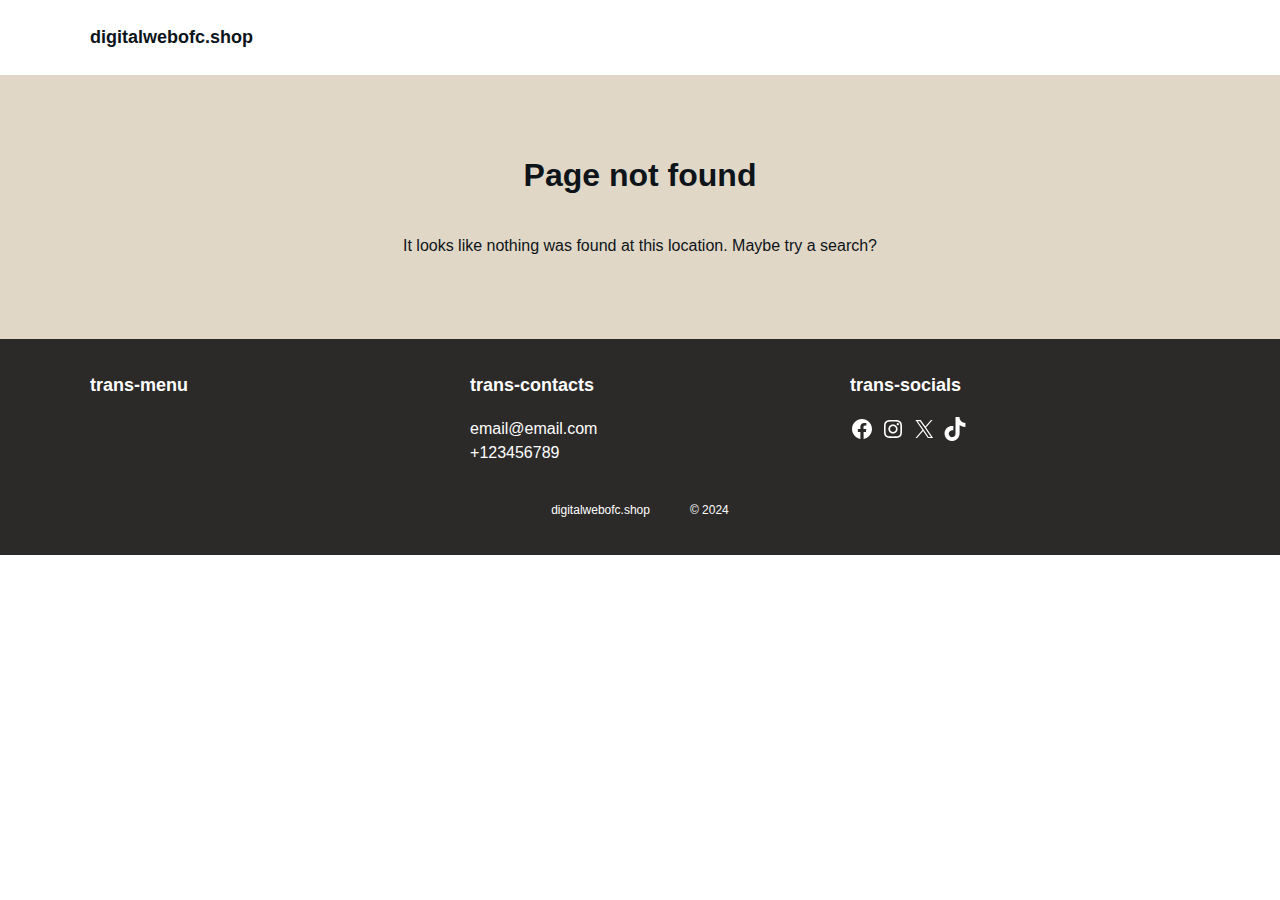
<file: video/dripicons-v2-3.html>
<!DOCTYPE html><html lang="pt-BR"><head>
	<meta charset="UTF-8">
	<meta name="viewport" content="width=device-width, initial-scale=1">
<meta name="robots" content="max-image-preview:large">
	<style>img:is([sizes="auto" i], [sizes^="auto," i]) { contain-intrinsic-size: 3000px 1500px }</style>
	<title>Página não encontrada  digitalwebofc.shop</title>
<link rel="alternate" type="application/rss+xml" title="Feed para digitalwebofc.shop �" href="https://digitalwebofc.shop/feed/">
<link rel="alternate" type="application/rss+xml" title="Feed de comentários para digitalwebofc.shop �" href="https://digitalwebofc.shop/comments/feed/">
<script>
window._wpemojiSettings = {"baseUrl":"https:\/\/s.w.org\/images\/core\/emoji\/15.0.3\/72x72\/","ext":".png","svgUrl":"https:\/\/s.w.org\/images\/core\/emoji\/15.0.3\/svg\/","svgExt":".svg","source":{"concatemoji":"https:\/\/digitalwebofc.shop\/wp-includes\/js\/wp-emoji-release.min.js?ver=6.7.2"}};
/*! This file is auto-generated */
!function(i,n){var o,s,e;function c(e){try{var t={supportTests:e,timestamp:(new Date).valueOf()};sessionStorage.setItem(o,JSON.stringify(t))}catch(e){}}function p(e,t,n){e.clearRect(0,0,e.canvas.width,e.canvas.height),e.fillText(t,0,0);var t=new Uint32Array(e.getImageData(0,0,e.canvas.width,e.canvas.height).data),r=(e.clearRect(0,0,e.canvas.width,e.canvas.height),e.fillText(n,0,0),new Uint32Array(e.getImageData(0,0,e.canvas.width,e.canvas.height).data));return t.every(function(e,t){return e===r[t]})}function u(e,t,n){switch(t){case"flag":return n(e,"\ud83c\udff3\ufe0f\u200d\u26a7\ufe0f","\ud83c\udff3\ufe0f\u200b\u26a7\ufe0f")?!1:!n(e,"\ud83c\uddfa\ud83c\uddf3","\ud83c\uddfa\u200b\ud83c\uddf3")&&!n(e,"\ud83c\udff4\udb40\udc67\udb40\udc62\udb40\udc65\udb40\udc6e\udb40\udc67\udb40\udc7f","\ud83c\udff4\u200b\udb40\udc67\u200b\udb40\udc62\u200b\udb40\udc65\u200b\udb40\udc6e\u200b\udb40\udc67\u200b\udb40\udc7f");case"emoji":return!n(e,"\ud83d\udc26\u200d\u2b1b","\ud83d\udc26\u200b\u2b1b")}return!1}function f(e,t,n){var r="undefined"!=typeof WorkerGlobalScope&&self instanceof WorkerGlobalScope?new OffscreenCanvas(300,150):i.createElement("canvas"),a=r.getContext("2d",{willReadFrequently:!0}),o=(a.textBaseline="top",a.font="600 32px Arial",{});return e.forEach(function(e){o[e]=t(a,e,n)}),o}function t(e){var t=i.createElement("script");t.src=e,t.defer=!0,i.head.appendChild(t)}"undefined"!=typeof Promise&&(o="wpEmojiSettingsSupports",s=["flag","emoji"],n.supports={everything:!0,everythingExceptFlag:!0},e=new Promise(function(e){i.addEventListener("DOMContentLoaded",e,{once:!0})}),new Promise(function(t){var n=function(){try{var e=JSON.parse(sessionStorage.getItem(o));if("object"==typeof e&&"number"==typeof e.timestamp&&(new Date).valueOf()<e.timestamp+604800&&"object"==typeof e.supportTests)return e.supportTests}catch(e){}return null}();if(!n){if("undefined"!=typeof Worker&&"undefined"!=typeof OffscreenCanvas&&"undefined"!=typeof URL&&URL.createObjectURL&&"undefined"!=typeof Blob)try{var e="postMessage("+f.toString()+"("+[JSON.stringify(s),u.toString(),p.toString()].join(",")+"));",r=new Blob([e],{type:"text/javascript"}),a=new Worker(URL.createObjectURL(r),{name:"wpTestEmojiSupports"});return void(a.onmessage=function(e){c(n=e.data),a.terminate(),t(n)})}catch(e){}c(n=f(s,u,p))}t(n)}).then(function(e){for(var t in e)n.supports[t]=e[t],n.supports.everything=n.supports.everything&&n.supports[t],"flag"!==t&&(n.supports.everythingExceptFlag=n.supports.everythingExceptFlag&&n.supports[t]);n.supports.everythingExceptFlag=n.supports.everythingExceptFlag&&!n.supports.flag,n.DOMReady=!1,n.readyCallback=function(){n.DOMReady=!0}}).then(function(){return e}).then(function(){var e;n.supports.everything||(n.readyCallback(),(e=n.source||{}).concatemoji?t(e.concatemoji):e.wpemoji&&e.twemoji&&(t(e.twemoji),t(e.wpemoji)))}))}((window,document),window._wpemojiSettings);
</script>
<style id="wp-block-site-logo-inline-css">
.wp-block-site-logo{box-sizing:border-box;line-height:0}.wp-block-site-logo a{display:inline-block;line-height:0}.wp-block-site-logo.is-default-size img{height:auto;width:120px}.wp-block-site-logo img{height:auto;max-width:100%}.wp-block-site-logo a,.wp-block-site-logo img{border-radius:inherit}.wp-block-site-logo.aligncenter{margin-left:auto;margin-right:auto;text-align:center}:root :where(.wp-block-site-logo.is-style-rounded){border-radius:9999px}
</style>
<style id="wp-block-site-title-inline-css">
.wp-block-site-title{box-sizing:border-box}.wp-block-site-title :where(a){color:inherit;font-family:inherit;font-size:inherit;font-style:inherit;font-weight:inherit;letter-spacing:inherit;line-height:inherit;text-decoration:inherit}
</style>
<style id="wp-block-group-inline-css">
.wp-block-group{box-sizing:border-box}:where(.wp-block-group.wp-block-group-is-layout-constrained){position:relative}
</style>
<link rel="stylesheet" id="wp-block-navigation-css" href="css/style.min.css" media="all">
<style id="wp-block-heading-inline-css">
h1.has-background,h2.has-background,h3.has-background,h4.has-background,h5.has-background,h6.has-background{padding:1.25em 2.375em}h1.has-text-align-left[style*=writing-mode]:where([style*=vertical-lr]),h1.has-text-align-right[style*=writing-mode]:where([style*=vertical-rl]),h2.has-text-align-left[style*=writing-mode]:where([style*=vertical-lr]),h2.has-text-align-right[style*=writing-mode]:where([style*=vertical-rl]),h3.has-text-align-left[style*=writing-mode]:where([style*=vertical-lr]),h3.has-text-align-right[style*=writing-mode]:where([style*=vertical-rl]),h4.has-text-align-left[style*=writing-mode]:where([style*=vertical-lr]),h4.has-text-align-right[style*=writing-mode]:where([style*=vertical-rl]),h5.has-text-align-left[style*=writing-mode]:where([style*=vertical-lr]),h5.has-text-align-right[style*=writing-mode]:where([style*=vertical-rl]),h6.has-text-align-left[style*=writing-mode]:where([style*=vertical-lr]),h6.has-text-align-right[style*=writing-mode]:where([style*=vertical-rl]){rotate:180deg}
</style>
<style id="wp-block-paragraph-inline-css">
.is-small-text{font-size:.875em}.is-regular-text{font-size:1em}.is-large-text{font-size:2.25em}.is-larger-text{font-size:3em}.has-drop-cap:not(:focus):first-letter{float:left;font-size:8.4em;font-style:normal;font-weight:100;line-height:.68;margin:.05em .1em 0 0;text-transform:uppercase}body.rtl .has-drop-cap:not(:focus):first-letter{float:none;margin-left:.1em}p.has-drop-cap.has-background{overflow:hidden}:root :where(p.has-background){padding:1.25em 2.375em}:where(p.has-text-color:not(.has-link-color)) a{color:inherit}p.has-text-align-left[style*="writing-mode:vertical-lr"],p.has-text-align-right[style*="writing-mode:vertical-rl"]{rotate:180deg}
</style>
<style id="wp-block-social-links-inline-css">
.wp-block-social-links{background:none;box-sizing:border-box;margin-left:0;padding-left:0;padding-right:0;text-indent:0}.wp-block-social-links .wp-social-link a,.wp-block-social-links .wp-social-link a:hover{border-bottom:0;box-shadow:none;text-decoration:none}.wp-block-social-links .wp-social-link svg{height:1em;width:1em}.wp-block-social-links .wp-social-link span:not(.screen-reader-text){font-size:.65em;margin-left:.5em;margin-right:.5em}.wp-block-social-links.has-small-icon-size{font-size:16px}.wp-block-social-links,.wp-block-social-links.has-normal-icon-size{font-size:24px}.wp-block-social-links.has-large-icon-size{font-size:36px}.wp-block-social-links.has-huge-icon-size{font-size:48px}.wp-block-social-links.aligncenter{display:flex;justify-content:center}.wp-block-social-links.alignright{justify-content:flex-end}.wp-block-social-link{border-radius:9999px;display:block;height:auto;transition:transform .1s ease}@media (prefers-reduced-motion:reduce){.wp-block-social-link{transition-delay:0s;transition-duration:0s}}.wp-block-social-link a{align-items:center;display:flex;line-height:0;transition:transform .1s ease}.wp-block-social-link:hover{transform:scale(1.1)}.wp-block-social-links .wp-block-social-link.wp-social-link{display:inline-block;margin:0;padding:0}.wp-block-social-links .wp-block-social-link.wp-social-link .wp-block-social-link-anchor,.wp-block-social-links .wp-block-social-link.wp-social-link .wp-block-social-link-anchor svg,.wp-block-social-links .wp-block-social-link.wp-social-link .wp-block-social-link-anchor:active,.wp-block-social-links .wp-block-social-link.wp-social-link .wp-block-social-link-anchor:hover,.wp-block-social-links .wp-block-social-link.wp-social-link .wp-block-social-link-anchor:visited{color:currentColor;fill:currentColor}:where(.wp-block-social-links:not(.is-style-logos-only)) .wp-social-link{background-color:#f0f0f0;color:#444}:where(.wp-block-social-links:not(.is-style-logos-only)) .wp-social-link-amazon{background-color:#f90;color:#fff}:where(.wp-block-social-links:not(.is-style-logos-only)) .wp-social-link-bandcamp{background-color:#1ea0c3;color:#fff}:where(.wp-block-social-links:not(.is-style-logos-only)) .wp-social-link-behance{background-color:#0757fe;color:#fff}:where(.wp-block-social-links:not(.is-style-logos-only)) .wp-social-link-bluesky{background-color:#0a7aff;color:#fff}:where(.wp-block-social-links:not(.is-style-logos-only)) .wp-social-link-codepen{background-color:#1e1f26;color:#fff}:where(.wp-block-social-links:not(.is-style-logos-only)) .wp-social-link-deviantart{background-color:#02e49b;color:#fff}:where(.wp-block-social-links:not(.is-style-logos-only)) .wp-social-link-dribbble{background-color:#e94c89;color:#fff}:where(.wp-block-social-links:not(.is-style-logos-only)) .wp-social-link-dropbox{background-color:#4280ff;color:#fff}:where(.wp-block-social-links:not(.is-style-logos-only)) .wp-social-link-etsy{background-color:#f45800;color:#fff}:where(.wp-block-social-links:not(.is-style-logos-only)) .wp-social-link-facebook{background-color:#0866ff;color:#fff}:where(.wp-block-social-links:not(.is-style-logos-only)) .wp-social-link-fivehundredpx{background-color:#000;color:#fff}:where(.wp-block-social-links:not(.is-style-logos-only)) .wp-social-link-flickr{background-color:#0461dd;color:#fff}:where(.wp-block-social-links:not(.is-style-logos-only)) .wp-social-link-foursquare{background-color:#e65678;color:#fff}:where(.wp-block-social-links:not(.is-style-logos-only)) .wp-social-link-github{background-color:#24292d;color:#fff}:where(.wp-block-social-links:not(.is-style-logos-only)) .wp-social-link-goodreads{background-color:#eceadd;color:#382110}:where(.wp-block-social-links:not(.is-style-logos-only)) .wp-social-link-google{background-color:#ea4434;color:#fff}:where(.wp-block-social-links:not(.is-style-logos-only)) .wp-social-link-gravatar{background-color:#1d4fc4;color:#fff}:where(.wp-block-social-links:not(.is-style-logos-only)) .wp-social-link-instagram{background-color:#f00075;color:#fff}:where(.wp-block-social-links:not(.is-style-logos-only)) .wp-social-link-lastfm{background-color:#e21b24;color:#fff}:where(.wp-block-social-links:not(.is-style-logos-only)) .wp-social-link-linkedin{background-color:#0d66c2;color:#fff}:where(.wp-block-social-links:not(.is-style-logos-only)) .wp-social-link-mastodon{background-color:#3288d4;color:#fff}:where(.wp-block-social-links:not(.is-style-logos-only)) .wp-social-link-medium{background-color:#000;color:#fff}:where(.wp-block-social-links:not(.is-style-logos-only)) .wp-social-link-meetup{background-color:#f6405f;color:#fff}:where(.wp-block-social-links:not(.is-style-logos-only)) .wp-social-link-patreon{background-color:#000;color:#fff}:where(.wp-block-social-links:not(.is-style-logos-only)) .wp-social-link-pinterest{background-color:#e60122;color:#fff}:where(.wp-block-social-links:not(.is-style-logos-only)) .wp-social-link-pocket{background-color:#ef4155;color:#fff}:where(.wp-block-social-links:not(.is-style-logos-only)) .wp-social-link-reddit{background-color:#ff4500;color:#fff}:where(.wp-block-social-links:not(.is-style-logos-only)) .wp-social-link-skype{background-color:#0478d7;color:#fff}:where(.wp-block-social-links:not(.is-style-logos-only)) .wp-social-link-snapchat{background-color:#fefc00;color:#fff;stroke:#000}:where(.wp-block-social-links:not(.is-style-logos-only)) .wp-social-link-soundcloud{background-color:#ff5600;color:#fff}:where(.wp-block-social-links:not(.is-style-logos-only)) .wp-social-link-spotify{background-color:#1bd760;color:#fff}:where(.wp-block-social-links:not(.is-style-logos-only)) .wp-social-link-telegram{background-color:#2aabee;color:#fff}:where(.wp-block-social-links:not(.is-style-logos-only)) .wp-social-link-threads{background-color:#000;color:#fff}:where(.wp-block-social-links:not(.is-style-logos-only)) .wp-social-link-tiktok{background-color:#000;color:#fff}:where(.wp-block-social-links:not(.is-style-logos-only)) .wp-social-link-tumblr{background-color:#011835;color:#fff}:where(.wp-block-social-links:not(.is-style-logos-only)) .wp-social-link-twitch{background-color:#6440a4;color:#fff}:where(.wp-block-social-links:not(.is-style-logos-only)) .wp-social-link-twitter{background-color:#1da1f2;color:#fff}:where(.wp-block-social-links:not(.is-style-logos-only)) .wp-social-link-vimeo{background-color:#1eb7ea;color:#fff}:where(.wp-block-social-links:not(.is-style-logos-only)) .wp-social-link-vk{background-color:#4680c2;color:#fff}:where(.wp-block-social-links:not(.is-style-logos-only)) .wp-social-link-wordpress{background-color:#3499cd;color:#fff}:where(.wp-block-social-links:not(.is-style-logos-only)) .wp-social-link-whatsapp{background-color:#25d366;color:#fff}:where(.wp-block-social-links:not(.is-style-logos-only)) .wp-social-link-x{background-color:#000;color:#fff}:where(.wp-block-social-links:not(.is-style-logos-only)) .wp-social-link-yelp{background-color:#d32422;color:#fff}:where(.wp-block-social-links:not(.is-style-logos-only)) .wp-social-link-youtube{background-color:red;color:#fff}:where(.wp-block-social-links.is-style-logos-only) .wp-social-link{background:none}:where(.wp-block-social-links.is-style-logos-only) .wp-social-link svg{height:1.25em;width:1.25em}:where(.wp-block-social-links.is-style-logos-only) .wp-social-link-amazon{color:#f90}:where(.wp-block-social-links.is-style-logos-only) .wp-social-link-bandcamp{color:#1ea0c3}:where(.wp-block-social-links.is-style-logos-only) .wp-social-link-behance{color:#0757fe}:where(.wp-block-social-links.is-style-logos-only) .wp-social-link-bluesky{color:#0a7aff}:where(.wp-block-social-links.is-style-logos-only) .wp-social-link-codepen{color:#1e1f26}:where(.wp-block-social-links.is-style-logos-only) .wp-social-link-deviantart{color:#02e49b}:where(.wp-block-social-links.is-style-logos-only) .wp-social-link-dribbble{color:#e94c89}:where(.wp-block-social-links.is-style-logos-only) .wp-social-link-dropbox{color:#4280ff}:where(.wp-block-social-links.is-style-logos-only) .wp-social-link-etsy{color:#f45800}:where(.wp-block-social-links.is-style-logos-only) .wp-social-link-facebook{color:#0866ff}:where(.wp-block-social-links.is-style-logos-only) .wp-social-link-fivehundredpx{color:#000}:where(.wp-block-social-links.is-style-logos-only) .wp-social-link-flickr{color:#0461dd}:where(.wp-block-social-links.is-style-logos-only) .wp-social-link-foursquare{color:#e65678}:where(.wp-block-social-links.is-style-logos-only) .wp-social-link-github{color:#24292d}:where(.wp-block-social-links.is-style-logos-only) .wp-social-link-goodreads{color:#382110}:where(.wp-block-social-links.is-style-logos-only) .wp-social-link-google{color:#ea4434}:where(.wp-block-social-links.is-style-logos-only) .wp-social-link-gravatar{color:#1d4fc4}:where(.wp-block-social-links.is-style-logos-only) .wp-social-link-instagram{color:#f00075}:where(.wp-block-social-links.is-style-logos-only) .wp-social-link-lastfm{color:#e21b24}:where(.wp-block-social-links.is-style-logos-only) .wp-social-link-linkedin{color:#0d66c2}:where(.wp-block-social-links.is-style-logos-only) .wp-social-link-mastodon{color:#3288d4}:where(.wp-block-social-links.is-style-logos-only) .wp-social-link-medium{color:#000}:where(.wp-block-social-links.is-style-logos-only) .wp-social-link-meetup{color:#f6405f}:where(.wp-block-social-links.is-style-logos-only) .wp-social-link-patreon{color:#000}:where(.wp-block-social-links.is-style-logos-only) .wp-social-link-pinterest{color:#e60122}:where(.wp-block-social-links.is-style-logos-only) .wp-social-link-pocket{color:#ef4155}:where(.wp-block-social-links.is-style-logos-only) .wp-social-link-reddit{color:#ff4500}:where(.wp-block-social-links.is-style-logos-only) .wp-social-link-skype{color:#0478d7}:where(.wp-block-social-links.is-style-logos-only) .wp-social-link-snapchat{color:#fff;stroke:#000}:where(.wp-block-social-links.is-style-logos-only) .wp-social-link-soundcloud{color:#ff5600}:where(.wp-block-social-links.is-style-logos-only) .wp-social-link-spotify{color:#1bd760}:where(.wp-block-social-links.is-style-logos-only) .wp-social-link-telegram{color:#2aabee}:where(.wp-block-social-links.is-style-logos-only) .wp-social-link-threads{color:#000}:where(.wp-block-social-links.is-style-logos-only) .wp-social-link-tiktok{color:#000}:where(.wp-block-social-links.is-style-logos-only) .wp-social-link-tumblr{color:#011835}:where(.wp-block-social-links.is-style-logos-only) .wp-social-link-twitch{color:#6440a4}:where(.wp-block-social-links.is-style-logos-only) .wp-social-link-twitter{color:#1da1f2}:where(.wp-block-social-links.is-style-logos-only) .wp-social-link-vimeo{color:#1eb7ea}:where(.wp-block-social-links.is-style-logos-only) .wp-social-link-vk{color:#4680c2}:where(.wp-block-social-links.is-style-logos-only) .wp-social-link-whatsapp{color:#25d366}:where(.wp-block-social-links.is-style-logos-only) .wp-social-link-wordpress{color:#3499cd}:where(.wp-block-social-links.is-style-logos-only) .wp-social-link-x{color:#000}:where(.wp-block-social-links.is-style-logos-only) .wp-social-link-yelp{color:#d32422}:where(.wp-block-social-links.is-style-logos-only) .wp-social-link-youtube{color:red}.wp-block-social-links.is-style-pill-shape .wp-social-link{width:auto}:root :where(.wp-block-social-links .wp-social-link a){padding:.25em}:root :where(.wp-block-social-links.is-style-logos-only .wp-social-link a){padding:0}:root :where(.wp-block-social-links.is-style-pill-shape .wp-social-link a){padding-left:.66667em;padding-right:.66667em}.wp-block-social-links:not(.has-icon-color):not(.has-icon-background-color) .wp-social-link-snapchat .wp-block-social-link-label{color:#000}
</style>
<style id="wp-block-columns-inline-css">
.wp-block-columns{align-items:normal!important;box-sizing:border-box;display:flex;flex-wrap:wrap!important}@media (min-width:782px){.wp-block-columns{flex-wrap:nowrap!important}}.wp-block-columns.are-vertically-aligned-top{align-items:flex-start}.wp-block-columns.are-vertically-aligned-center{align-items:center}.wp-block-columns.are-vertically-aligned-bottom{align-items:flex-end}@media (max-width:781px){.wp-block-columns:not(.is-not-stacked-on-mobile)>.wp-block-column{flex-basis:100%!important}}@media (min-width:782px){.wp-block-columns:not(.is-not-stacked-on-mobile)>.wp-block-column{flex-basis:0;flex-grow:1}.wp-block-columns:not(.is-not-stacked-on-mobile)>.wp-block-column[style*=flex-basis]{flex-grow:0}}.wp-block-columns.is-not-stacked-on-mobile{flex-wrap:nowrap!important}.wp-block-columns.is-not-stacked-on-mobile>.wp-block-column{flex-basis:0;flex-grow:1}.wp-block-columns.is-not-stacked-on-mobile>.wp-block-column[style*=flex-basis]{flex-grow:0}:where(.wp-block-columns){margin-bottom:1.75em}:where(.wp-block-columns.has-background){padding:1.25em 2.375em}.wp-block-column{flex-grow:1;min-width:0;overflow-wrap:break-word;word-break:break-word}.wp-block-column.is-vertically-aligned-top{align-self:flex-start}.wp-block-column.is-vertically-aligned-center{align-self:center}.wp-block-column.is-vertically-aligned-bottom{align-self:flex-end}.wp-block-column.is-vertically-aligned-stretch{align-self:stretch}.wp-block-column.is-vertically-aligned-bottom,.wp-block-column.is-vertically-aligned-center,.wp-block-column.is-vertically-aligned-top{width:100%}
</style>
<style id="wp-emoji-styles-inline-css">

	img.wp-smiley, img.emoji {
		display: inline !important;
		border: none !important;
		box-shadow: none !important;
		height: 1em !important;
		width: 1em !important;
		margin: 0 0.07em !important;
		vertical-align: -0.1em !important;
		background: none !important;
		padding: 0 !important;
	}
</style>
<style id="wp-block-library-inline-css">
:root{--wp-admin-theme-color:#007cba;--wp-admin-theme-color--rgb:0,124,186;--wp-admin-theme-color-darker-10:#006ba1;--wp-admin-theme-color-darker-10--rgb:0,107,161;--wp-admin-theme-color-darker-20:#005a87;--wp-admin-theme-color-darker-20--rgb:0,90,135;--wp-admin-border-width-focus:2px;--wp-block-synced-color:#7a00df;--wp-block-synced-color--rgb:122,0,223;--wp-bound-block-color:var(--wp-block-synced-color)}@media (min-resolution:192dpi){:root{--wp-admin-border-width-focus:1.5px}}.wp-element-button{cursor:pointer}:root{--wp--preset--font-size--normal:16px;--wp--preset--font-size--huge:42px}:root .has-very-light-gray-background-color{background-color:#eee}:root .has-very-dark-gray-background-color{background-color:#313131}:root .has-very-light-gray-color{color:#eee}:root .has-very-dark-gray-color{color:#313131}:root .has-vivid-green-cyan-to-vivid-cyan-blue-gradient-background{background:linear-gradient(135deg,#00d084,#0693e3)}:root .has-purple-crush-gradient-background{background:linear-gradient(135deg,#34e2e4,#4721fb 50%,#ab1dfe)}:root .has-hazy-dawn-gradient-background{background:linear-gradient(135deg,#faaca8,#dad0ec)}:root .has-subdued-olive-gradient-background{background:linear-gradient(135deg,#fafae1,#67a671)}:root .has-atomic-cream-gradient-background{background:linear-gradient(135deg,#fdd79a,#004a59)}:root .has-nightshade-gradient-background{background:linear-gradient(135deg,#330968,#31cdcf)}:root .has-midnight-gradient-background{background:linear-gradient(135deg,#020381,#2874fc)}.has-regular-font-size{font-size:1em}.has-larger-font-size{font-size:2.625em}.has-normal-font-size{font-size:var(--wp--preset--font-size--normal)}.has-huge-font-size{font-size:var(--wp--preset--font-size--huge)}.has-text-align-center{text-align:center}.has-text-align-left{text-align:left}.has-text-align-right{text-align:right}#end-resizable-editor-section{display:none}.aligncenter{clear:both}.items-justified-left{justify-content:flex-start}.items-justified-center{justify-content:center}.items-justified-right{justify-content:flex-end}.items-justified-space-between{justify-content:space-between}.screen-reader-text{border:0;clip:rect(1px,1px,1px,1px);clip-path:inset(50%);height:1px;margin:-1px;overflow:hidden;padding:0;position:absolute;width:1px;word-wrap:normal!important}.screen-reader-text:focus{background-color:#ddd;clip:auto!important;clip-path:none;color:#444;display:block;font-size:1em;height:auto;left:5px;line-height:normal;padding:15px 23px 14px;text-decoration:none;top:5px;width:auto;z-index:100000}html :where(.has-border-color){border-style:solid}html :where([style*=border-top-color]){border-top-style:solid}html :where([style*=border-right-color]){border-right-style:solid}html :where([style*=border-bottom-color]){border-bottom-style:solid}html :where([style*=border-left-color]){border-left-style:solid}html :where([style*=border-width]){border-style:solid}html :where([style*=border-top-width]){border-top-style:solid}html :where([style*=border-right-width]){border-right-style:solid}html :where([style*=border-bottom-width]){border-bottom-style:solid}html :where([style*=border-left-width]){border-left-style:solid}html :where(img[class*=wp-image-]){height:auto;max-width:100%}:where(figure){margin:0 0 1em}html :where(.is-position-sticky){--wp-admin--admin-bar--position-offset:var(--wp-admin--admin-bar--height,0px)}@media screen and (max-width:600px){html :where(.is-position-sticky){--wp-admin--admin-bar--position-offset:0px}}
</style>
<style id="global-styles-inline-css">
:root{--wp--preset--aspect-ratio--square: 1;--wp--preset--aspect-ratio--4-3: 4/3;--wp--preset--aspect-ratio--3-4: 3/4;--wp--preset--aspect-ratio--3-2: 3/2;--wp--preset--aspect-ratio--2-3: 2/3;--wp--preset--aspect-ratio--16-9: 16/9;--wp--preset--aspect-ratio--9-16: 9/16;--wp--preset--color--black: #000000;--wp--preset--color--cyan-bluish-gray: #abb8c3;--wp--preset--color--white: #ffffff;--wp--preset--color--pale-pink: #f78da7;--wp--preset--color--vivid-red: #cf2e2e;--wp--preset--color--luminous-vivid-orange: #ff6900;--wp--preset--color--luminous-vivid-amber: #fcb900;--wp--preset--color--light-green-cyan: #7bdcb5;--wp--preset--color--vivid-green-cyan: #00d084;--wp--preset--color--pale-cyan-blue: #8ed1fc;--wp--preset--color--vivid-cyan-blue: #0693e3;--wp--preset--color--vivid-purple: #9b51e0;--wp--preset--color--color-1: #E1D7C6;--wp--preset--color--color-2: #2C2A29;--wp--preset--color--color-3: #5A504A;--wp--preset--color--light: #ffffff;--wp--preset--color--dark: #0d141a;--wp--preset--color--grey: #B8C0CC;--wp--preset--gradient--vivid-cyan-blue-to-vivid-purple: linear-gradient(135deg,rgba(6,147,227,1) 0%,rgb(155,81,224) 100%);--wp--preset--gradient--light-green-cyan-to-vivid-green-cyan: linear-gradient(135deg,rgb(122,220,180) 0%,rgb(0,208,130) 100%);--wp--preset--gradient--luminous-vivid-amber-to-luminous-vivid-orange: linear-gradient(135deg,rgba(252,185,0,1) 0%,rgba(255,105,0,1) 100%);--wp--preset--gradient--luminous-vivid-orange-to-vivid-red: linear-gradient(135deg,rgba(255,105,0,1) 0%,rgb(207,46,46) 100%);--wp--preset--gradient--very-light-gray-to-cyan-bluish-gray: linear-gradient(135deg,rgb(238,238,238) 0%,rgb(169,184,195) 100%);--wp--preset--gradient--cool-to-warm-spectrum: linear-gradient(135deg,rgb(74,234,220) 0%,rgb(151,120,209) 20%,rgb(207,42,186) 40%,rgb(238,44,130) 60%,rgb(251,105,98) 80%,rgb(254,248,76) 100%);--wp--preset--gradient--blush-light-purple: linear-gradient(135deg,rgb(255,206,236) 0%,rgb(152,150,240) 100%);--wp--preset--gradient--blush-bordeaux: linear-gradient(135deg,rgb(254,205,165) 0%,rgb(254,45,45) 50%,rgb(107,0,62) 100%);--wp--preset--gradient--luminous-dusk: linear-gradient(135deg,rgb(255,203,112) 0%,rgb(199,81,192) 50%,rgb(65,88,208) 100%);--wp--preset--gradient--pale-ocean: linear-gradient(135deg,rgb(255,245,203) 0%,rgb(182,227,212) 50%,rgb(51,167,181) 100%);--wp--preset--gradient--electric-grass: linear-gradient(135deg,rgb(202,248,128) 0%,rgb(113,206,126) 100%);--wp--preset--gradient--midnight: linear-gradient(135deg,rgb(2,3,129) 0%,rgb(40,116,252) 100%);--wp--preset--gradient--gradient-one: linear-gradient(135deg, #E1D7C6 0%, #D4A373 100%);--wp--preset--font-size--small: 12px;--wp--preset--font-size--medium: 16px;--wp--preset--font-size--large: 18px;--wp--preset--font-size--x-large: 38px;--wp--preset--font-size--xx-large: 60px;--wp--preset--font-family--system: -apple-system,BlinkMacSystemFont,"Segoe UI",Roboto,Oxygen-Sans,Ubuntu,Cantarell,"Helvetica Neue",sans-serif;--wp--preset--font-family--serif: "Times New Roman","New York",Times,"Noto Serif",serif;--wp--preset--font-family--monospace: Consolas,Menlo,Monaco,"SF Mono","DejaVu Sans Mono","Roboto Mono","Courier New",Courier,monospace;--wp--preset--spacing--20: 0.44rem;--wp--preset--spacing--30: 0.67rem;--wp--preset--spacing--40: 1rem;--wp--preset--spacing--50: 1.5rem;--wp--preset--spacing--60: 2.25rem;--wp--preset--spacing--70: 3.38rem;--wp--preset--spacing--80: 5.06rem;--wp--preset--shadow--natural: 6px 6px 9px rgba(0, 0, 0, 0.2);--wp--preset--shadow--deep: 12px 12px 50px rgba(0, 0, 0, 0.4);--wp--preset--shadow--sharp: 6px 6px 0px rgba(0, 0, 0, 0.2);--wp--preset--shadow--outlined: 6px 6px 0px -3px rgba(255, 255, 255, 1), 6px 6px rgba(0, 0, 0, 1);--wp--preset--shadow--crisp: 6px 6px 0px rgba(0, 0, 0, 1);}:root { --wp--style--global--content-size: 700px;--wp--style--global--wide-size: 1100px; }:where(body) { margin: 0; }.wp-site-blocks { padding-top: var(--wp--style--root--padding-top); padding-bottom: var(--wp--style--root--padding-bottom); }.has-global-padding { padding-right: var(--wp--style--root--padding-right); padding-left: var(--wp--style--root--padding-left); }.has-global-padding > .alignfull { margin-right: calc(var(--wp--style--root--padding-right) * -1); margin-left: calc(var(--wp--style--root--padding-left) * -1); }.has-global-padding :where(:not(.alignfull.is-layout-flow) > .has-global-padding:not(.wp-block-block, .alignfull)) { padding-right: 0; padding-left: 0; }.has-global-padding :where(:not(.alignfull.is-layout-flow) > .has-global-padding:not(.wp-block-block, .alignfull)) > .alignfull { margin-left: 0; margin-right: 0; }.wp-site-blocks > .alignleft { float: left; margin-right: 2em; }.wp-site-blocks > .alignright { float: right; margin-left: 2em; }.wp-site-blocks > .aligncenter { justify-content: center; margin-left: auto; margin-right: auto; }:where(.wp-site-blocks) > * { margin-block-start: 40px; margin-block-end: 0; }:where(.wp-site-blocks) > :first-child { margin-block-start: 0; }:where(.wp-site-blocks) > :last-child { margin-block-end: 0; }:root { --wp--style--block-gap: 40px; }:root :where(.is-layout-flow) > :first-child{margin-block-start: 0;}:root :where(.is-layout-flow) > :last-child{margin-block-end: 0;}:root :where(.is-layout-flow) > *{margin-block-start: 40px;margin-block-end: 0;}:root :where(.is-layout-constrained) > :first-child{margin-block-start: 0;}:root :where(.is-layout-constrained) > :last-child{margin-block-end: 0;}:root :where(.is-layout-constrained) > *{margin-block-start: 40px;margin-block-end: 0;}:root :where(.is-layout-flex){gap: 40px;}:root :where(.is-layout-grid){gap: 40px;}.is-layout-flow > .alignleft{float: left;margin-inline-start: 0;margin-inline-end: 2em;}.is-layout-flow > .alignright{float: right;margin-inline-start: 2em;margin-inline-end: 0;}.is-layout-flow > .aligncenter{margin-left: auto !important;margin-right: auto !important;}.is-layout-constrained > .alignleft{float: left;margin-inline-start: 0;margin-inline-end: 2em;}.is-layout-constrained > .alignright{float: right;margin-inline-start: 2em;margin-inline-end: 0;}.is-layout-constrained > .aligncenter{margin-left: auto !important;margin-right: auto !important;}.is-layout-constrained > :where(:not(.alignleft):not(.alignright):not(.alignfull)){max-width: var(--wp--style--global--content-size);margin-left: auto !important;margin-right: auto !important;}.is-layout-constrained > .alignwide{max-width: var(--wp--style--global--wide-size);}body .is-layout-flex{display: flex;}.is-layout-flex{flex-wrap: wrap;align-items: center;}.is-layout-flex > :is(*, div){margin: 0;}body .is-layout-grid{display: grid;}.is-layout-grid > :is(*, div){margin: 0;}body{color: var(--wp--preset--color--contrast);font-family: var(--wp--preset--font-family--system);font-size: var(--wp--preset--font-size--medium);line-height: 1.5;--wp--style--root--padding-top: 0px;--wp--style--root--padding-right: var(--wp--preset--spacing--50);--wp--style--root--padding-bottom: 0px;--wp--style--root--padding-left: var(--wp--preset--spacing--50);}a:where(:not(.wp-element-button)){color: var(--wp--preset--color--contrast);text-decoration: underline;}:root :where(a:where(:not(.wp-element-button)):hover){color: var(--wp--preset--color--contrast);text-decoration: none;}:root :where(a:where(:not(.wp-element-button)):focus){color: var(--wp--preset--color--contrast);}:root :where(a:where(:not(.wp-element-button)):active){color: var(--wp--preset--color--contrast);}:root :where(.wp-element-button, .wp-block-button__link){background-color: var(--wp--preset--color--primary);border-radius: 4px;border-color: var(--wp--preset--color--transparent);border-width: 4px;border-style: solid;color: var(--wp--preset--color--contrast);font-family: inherit;font-size: var(--wp--preset--font-size--small);font-weight: 700;line-height: inherit;padding-top: var(--wp--preset--spacing--30);padding-right: var(--wp--preset--spacing--30);padding-bottom: var(--wp--preset--spacing--30);padding-left: var(--wp--preset--spacing--30);text-decoration: none;box-shadow: var(--wp--preset--shadow--natural);}:root :where(.wp-element-button:hover, .wp-block-button__link:hover){border-color: var(--wp--preset--color--secondary);}:root :where(.wp-element-caption, .wp-block-audio figcaption, .wp-block-embed figcaption, .wp-block-gallery figcaption, .wp-block-image figcaption, .wp-block-table figcaption, .wp-block-video figcaption){color: var(--wp--preset--color--primary);}cite{color: var(--wp--preset--color--primary);}.has-black-color{color: var(--wp--preset--color--black) !important;}.has-cyan-bluish-gray-color{color: var(--wp--preset--color--cyan-bluish-gray) !important;}.has-white-color{color: var(--wp--preset--color--white) !important;}.has-pale-pink-color{color: var(--wp--preset--color--pale-pink) !important;}.has-vivid-red-color{color: var(--wp--preset--color--vivid-red) !important;}.has-luminous-vivid-orange-color{color: var(--wp--preset--color--luminous-vivid-orange) !important;}.has-luminous-vivid-amber-color{color: var(--wp--preset--color--luminous-vivid-amber) !important;}.has-light-green-cyan-color{color: var(--wp--preset--color--light-green-cyan) !important;}.has-vivid-green-cyan-color{color: var(--wp--preset--color--vivid-green-cyan) !important;}.has-pale-cyan-blue-color{color: var(--wp--preset--color--pale-cyan-blue) !important;}.has-vivid-cyan-blue-color{color: var(--wp--preset--color--vivid-cyan-blue) !important;}.has-vivid-purple-color{color: var(--wp--preset--color--vivid-purple) !important;}.has-color-1-color{color: var(--wp--preset--color--color-1) !important;}.has-color-2-color{color: var(--wp--preset--color--color-2) !important;}.has-color-3-color{color: var(--wp--preset--color--color-3) !important;}.has-light-color{color: var(--wp--preset--color--light) !important;}.has-dark-color{color: var(--wp--preset--color--dark) !important;}.has-grey-color{color: var(--wp--preset--color--grey) !important;}.has-black-background-color{background-color: var(--wp--preset--color--black) !important;}.has-cyan-bluish-gray-background-color{background-color: var(--wp--preset--color--cyan-bluish-gray) !important;}.has-white-background-color{background-color: var(--wp--preset--color--white) !important;}.has-pale-pink-background-color{background-color: var(--wp--preset--color--pale-pink) !important;}.has-vivid-red-background-color{background-color: var(--wp--preset--color--vivid-red) !important;}.has-luminous-vivid-orange-background-color{background-color: var(--wp--preset--color--luminous-vivid-orange) !important;}.has-luminous-vivid-amber-background-color{background-color: var(--wp--preset--color--luminous-vivid-amber) !important;}.has-light-green-cyan-background-color{background-color: var(--wp--preset--color--light-green-cyan) !important;}.has-vivid-green-cyan-background-color{background-color: var(--wp--preset--color--vivid-green-cyan) !important;}.has-pale-cyan-blue-background-color{background-color: var(--wp--preset--color--pale-cyan-blue) !important;}.has-vivid-cyan-blue-background-color{background-color: var(--wp--preset--color--vivid-cyan-blue) !important;}.has-vivid-purple-background-color{background-color: var(--wp--preset--color--vivid-purple) !important;}.has-color-1-background-color{background-color: var(--wp--preset--color--color-1) !important;}.has-color-2-background-color{background-color: var(--wp--preset--color--color-2) !important;}.has-color-3-background-color{background-color: var(--wp--preset--color--color-3) !important;}.has-light-background-color{background-color: var(--wp--preset--color--light) !important;}.has-dark-background-color{background-color: var(--wp--preset--color--dark) !important;}.has-grey-background-color{background-color: var(--wp--preset--color--grey) !important;}.has-black-border-color{border-color: var(--wp--preset--color--black) !important;}.has-cyan-bluish-gray-border-color{border-color: var(--wp--preset--color--cyan-bluish-gray) !important;}.has-white-border-color{border-color: var(--wp--preset--color--white) !important;}.has-pale-pink-border-color{border-color: var(--wp--preset--color--pale-pink) !important;}.has-vivid-red-border-color{border-color: var(--wp--preset--color--vivid-red) !important;}.has-luminous-vivid-orange-border-color{border-color: var(--wp--preset--color--luminous-vivid-orange) !important;}.has-luminous-vivid-amber-border-color{border-color: var(--wp--preset--color--luminous-vivid-amber) !important;}.has-light-green-cyan-border-color{border-color: var(--wp--preset--color--light-green-cyan) !important;}.has-vivid-green-cyan-border-color{border-color: var(--wp--preset--color--vivid-green-cyan) !important;}.has-pale-cyan-blue-border-color{border-color: var(--wp--preset--color--pale-cyan-blue) !important;}.has-vivid-cyan-blue-border-color{border-color: var(--wp--preset--color--vivid-cyan-blue) !important;}.has-vivid-purple-border-color{border-color: var(--wp--preset--color--vivid-purple) !important;}.has-color-1-border-color{border-color: var(--wp--preset--color--color-1) !important;}.has-color-2-border-color{border-color: var(--wp--preset--color--color-2) !important;}.has-color-3-border-color{border-color: var(--wp--preset--color--color-3) !important;}.has-light-border-color{border-color: var(--wp--preset--color--light) !important;}.has-dark-border-color{border-color: var(--wp--preset--color--dark) !important;}.has-grey-border-color{border-color: var(--wp--preset--color--grey) !important;}.has-vivid-cyan-blue-to-vivid-purple-gradient-background{background: var(--wp--preset--gradient--vivid-cyan-blue-to-vivid-purple) !important;}.has-light-green-cyan-to-vivid-green-cyan-gradient-background{background: var(--wp--preset--gradient--light-green-cyan-to-vivid-green-cyan) !important;}.has-luminous-vivid-amber-to-luminous-vivid-orange-gradient-background{background: var(--wp--preset--gradient--luminous-vivid-amber-to-luminous-vivid-orange) !important;}.has-luminous-vivid-orange-to-vivid-red-gradient-background{background: var(--wp--preset--gradient--luminous-vivid-orange-to-vivid-red) !important;}.has-very-light-gray-to-cyan-bluish-gray-gradient-background{background: var(--wp--preset--gradient--very-light-gray-to-cyan-bluish-gray) !important;}.has-cool-to-warm-spectrum-gradient-background{background: var(--wp--preset--gradient--cool-to-warm-spectrum) !important;}.has-blush-light-purple-gradient-background{background: var(--wp--preset--gradient--blush-light-purple) !important;}.has-blush-bordeaux-gradient-background{background: var(--wp--preset--gradient--blush-bordeaux) !important;}.has-luminous-dusk-gradient-background{background: var(--wp--preset--gradient--luminous-dusk) !important;}.has-pale-ocean-gradient-background{background: var(--wp--preset--gradient--pale-ocean) !important;}.has-electric-grass-gradient-background{background: var(--wp--preset--gradient--electric-grass) !important;}.has-midnight-gradient-background{background: var(--wp--preset--gradient--midnight) !important;}.has-gradient-one-gradient-background{background: var(--wp--preset--gradient--gradient-one) !important;}.has-small-font-size{font-size: var(--wp--preset--font-size--small) !important;}.has-medium-font-size{font-size: var(--wp--preset--font-size--medium) !important;}.has-large-font-size{font-size: var(--wp--preset--font-size--large) !important;}.has-x-large-font-size{font-size: var(--wp--preset--font-size--x-large) !important;}.has-xx-large-font-size{font-size: var(--wp--preset--font-size--xx-large) !important;}.has-system-font-family{font-family: var(--wp--preset--font-family--system) !important;}.has-serif-font-family{font-family: var(--wp--preset--font-family--serif) !important;}.has-monospace-font-family{font-family: var(--wp--preset--font-family--monospace) !important;}
:root :where(.wp-block-heading){line-height: 1.2;}
</style>
<style id="core-block-supports-inline-css">
.wp-elements-5024b994e03a7aaca0a0e7843ea9630a a:where(:not(.wp-element-button)){color:var(--wp--preset--color--dark);}.wp-elements-5024b994e03a7aaca0a0e7843ea9630a a:where(:not(.wp-element-button)):hover{color:var(--wp--preset--color--color-3);}.wp-container-core-group-is-layout-1{flex-wrap:nowrap;}.wp-container-core-group-is-layout-2{flex-wrap:nowrap;justify-content:flex-end;}.wp-container-core-group-is-layout-3{grid-template-columns:repeat(2, minmax(0, 1fr));}.wp-elements-05c246031de87e6f097bf1d2b8d634c6 a:where(:not(.wp-element-button)){color:var(--wp--preset--color--dark);}.wp-elements-bfba77b4b3cb2869180dab82ea847318 a:where(:not(.wp-element-button)){color:var(--wp--preset--color--dark);}.wp-elements-b8fffce1e39f168a759d7e7fd5ad91f7 a:where(:not(.wp-element-button)){color:var(--wp--preset--color--light);}.wp-container-core-navigation-is-layout-2{gap:var(--wp--preset--spacing--30);flex-direction:column;align-items:flex-start;}.wp-elements-1b6b4da95a4262159c24668de1306ec2 a:where(:not(.wp-element-button)){color:var(--wp--preset--color--light);}.wp-elements-c2dc476f8fde00696e94471ac69845bd a:where(:not(.wp-element-button)){color:var(--wp--preset--color--light);}.wp-elements-d164dacefc7edef59ea8925c819c31d4 a:where(:not(.wp-element-button)){color:var(--wp--preset--color--light);}.wp-container-core-social-links-is-layout-1{gap:0.5em var(--wp--preset--spacing--20);}.wp-container-core-columns-is-layout-1{flex-wrap:nowrap;}.wp-elements-71f25967d4e8fe2385080be06936d826 a:where(:not(.wp-element-button)){color:var(--wp--preset--color--light);}.wp-elements-9f292072ebfa4fc777003d076ed21192 a:where(:not(.wp-element-button)){color:var(--wp--preset--color--light);}.wp-container-core-group-is-layout-6{justify-content:center;}
</style>
<style id="wp-block-template-skip-link-inline-css">

		.skip-link.screen-reader-text {
			border: 0;
			clip: rect(1px,1px,1px,1px);
			clip-path: inset(50%);
			height: 1px;
			margin: -1px;
			overflow: hidden;
			padding: 0;
			position: absolute !important;
			width: 1px;
			word-wrap: normal !important;
		}

		.skip-link.screen-reader-text:focus {
			background-color: #eee;
			clip: auto !important;
			clip-path: none;
			color: #444;
			display: block;
			font-size: 1em;
			height: auto;
			left: 5px;
			line-height: normal;
			padding: 15px 23px 14px;
			text-decoration: none;
			top: 5px;
			width: auto;
			z-index: 100000;
		}
</style>
<link rel="stylesheet" id="hostinger-ai-style-css" href="css/style.min_1.css" media="all">
<style id="hostinger-ai-style-inline-css">
.hostinger-ai-fade-up { opacity: 0; }
</style>
<script src="js/jquery.min.js" id="jquery-core-js"></script>
<script src="js/jquery-migrate.min.js" id="jquery-migrate-js"></script>
<link rel="https://api.w.org/" href="https://digitalwebofc.shop/wp-json/"><link rel="EditURI" type="application/rsd+xml" title="RSD" href="https://digitalwebofc.shop/xmlrpc.php?rsd">
<meta name="generator" content="WordPress 6.7.2">
<script type="importmap" id="wp-importmap">
{"imports":{"@wordpress\/interactivity":"https:\/\/digitalwebofc.shop\/wp-includes\/js\/dist\/script-modules\/interactivity\/index.min.js?ver=907ea3b2f317a78b7b9b"}}
</script>
<script type="module" src="js/view.min.js" id="@wordpress/block-library/navigation/view-js-module"></script>
<link rel="modulepreload" href="https://digitalwebofc.shop/wp-includes/js/dist/script-modules/interactivity/index.min.js?ver=907ea3b2f317a78b7b9b" id="@wordpress/interactivity-js-modulepreload"></head>

<body class="error404 wp-embed-responsive">

<div class="wp-site-blocks"><header class="site-header wp-block-template-part">
<div class="wp-block-group has-global-padding is-layout-constrained wp-block-group-is-layout-constrained">
    <div class="wp-block-group alignwide is-layout-grid wp-container-core-group-is-layout-3 wp-block-group-is-layout-grid" style="padding-top:var(--wp--preset--spacing--50);padding-bottom:var(--wp--preset--spacing--50)">
        <div class="wp-block-group logo-wrapper is-nowrap is-layout-flex wp-container-core-group-is-layout-1 wp-block-group-is-layout-flex">

            <p class="has-link-color hostinger-ai-site-title wp-elements-5024b994e03a7aaca0a0e7843ea9630a wp-block-site-title has-text-color has-dark-color has-large-font-size"><a href="https://digitalwebofc.shop" target="_self" rel="home">digitalwebofc.shop</a></p></div>
        

        
        <div class="wp-block-group is-content-justification-right is-nowrap is-layout-flex wp-container-core-group-is-layout-2 wp-block-group-is-layout-flex"><nav class="has-text-color has-color2-color has-medium-font-size is-responsive hostinger-ai-site-navigation wp-block-navigation is-horizontal is-layout-flex wp-block-navigation-is-layout-flex" aria-label="" data-wp-interactive="core/navigation" data-wp-context="{" overlayopenedby":{"click":false,"hover":false,"focus":false},"type":"overlay","roleattribute":"","arialabel":"menu"}"=""><button aria-haspopup="dialog" aria-label="Abrir menu" class="wp-block-navigation__responsive-container-open " data-wp-on-async--click="actions.openMenuOnClick" data-wp-on--keydown="actions.handleMenuKeydown"><svg width="24" height="24" xmlns="http://www.w3.org/2000/svg" viewBox="0 0 24 24" aria-hidden="true" focusable="false"><rect x="4" y="7.5" width="16" height="1.5"></rect><rect x="4" y="15" width="16" height="1.5"></rect></svg></button>
				<div class="wp-block-navigation__responsive-container  " id="modal-1" data-wp-class--has-modal-open="state.isMenuOpen" data-wp-class--is-menu-open="state.isMenuOpen" data-wp-watch="callbacks.initMenu" data-wp-on--keydown="actions.handleMenuKeydown" data-wp-on-async--focusout="actions.handleMenuFocusout" tabindex="-1">
					<div class="wp-block-navigation__responsive-close" tabindex="-1">
						<div class="wp-block-navigation__responsive-dialog" data-wp-bind--aria-modal="state.ariaModal" data-wp-bind--aria-label="state.ariaLabel" data-wp-bind--role="state.roleAttribute">
							<button aria-label="Fechar menu" class="wp-block-navigation__responsive-container-close" data-wp-on-async--click="actions.closeMenuOnClick"><svg xmlns="http://www.w3.org/2000/svg" viewBox="0 0 24 24" width="24" height="24" aria-hidden="true" focusable="false"><path d="m13.06 12 6.47-6.47-1.06-1.06L12 10.94 5.53 4.47 4.47 5.53 10.94 12l-6.47 6.47 1.06 1.06L12 13.06l6.47 6.47 1.06-1.06L13.06 12Z"></path></svg></button>
							<div class="wp-block-navigation__responsive-container-content" data-wp-watch="callbacks.focusFirstElement" id="modal-1-content">
								
							</div>
						</div>
					</div>
				</div></nav></div>
        </div>
    </div>
</header>


<main class="wp-block-group has-color-1-background-color has-background has-global-padding is-layout-constrained wp-block-group-is-layout-constrained" style="padding-top:var(--wp--preset--spacing--80);padding-bottom:var(--wp--preset--spacing--80)">
    <h1 class="wp-block-heading has-text-align-center has-dark-color has-text-color has-link-color wp-elements-05c246031de87e6f097bf1d2b8d634c6">
        Page not found</h1>
    

    
    <p class="has-text-align-center has-dark-color has-text-color has-link-color wp-elements-bfba77b4b3cb2869180dab82ea847318">It looks like nothing was found at this location. Maybe try a search?</p>
    </main>


<footer class="site-footer wp-block-template-part">
<div class="wp-block-group has-color-2-background-color has-background has-global-padding is-layout-constrained wp-block-group-is-layout-constrained" style="padding-top:var(--wp--preset--spacing--60);padding-bottom:var(--wp--preset--spacing--60)">
    <div class="wp-block-columns alignwide is-layout-flex wp-container-core-columns-is-layout-1 wp-block-columns-is-layout-flex">
        <div class="wp-block-column is-layout-flow wp-block-column-is-layout-flow" style="flex-basis:33.34%">
            <h3 class="wp-block-heading hostinger-locale has-light-color has-text-color has-link-color has-large-font-size wp-elements-b8fffce1e39f168a759d7e7fd5ad91f7">trans-menu</h3>
            

            <nav class="has-text-color has-light-color has-medium-font-size is-responsive  is-vertical hostinger-ai-site-navigation wp-block-navigation is-layout-flex wp-container-core-navigation-is-layout-2 wp-block-navigation-is-layout-flex" aria-label="" data-wp-interactive="core/navigation" data-wp-context="{" overlayopenedby":{"click":false,"hover":false,"focus":false},"type":"overlay","roleattribute":"","arialabel":"menu"}"=""><button aria-haspopup="dialog" aria-label="Abrir menu" class="wp-block-navigation__responsive-container-open " data-wp-on-async--click="actions.openMenuOnClick" data-wp-on--keydown="actions.handleMenuKeydown"><svg width="24" height="24" xmlns="http://www.w3.org/2000/svg" viewBox="0 0 24 24" aria-hidden="true" focusable="false"><rect x="4" y="7.5" width="16" height="1.5"></rect><rect x="4" y="15" width="16" height="1.5"></rect></svg></button>
				<div class="wp-block-navigation__responsive-container  " id="modal-2" data-wp-class--has-modal-open="state.isMenuOpen" data-wp-class--is-menu-open="state.isMenuOpen" data-wp-watch="callbacks.initMenu" data-wp-on--keydown="actions.handleMenuKeydown" data-wp-on-async--focusout="actions.handleMenuFocusout" tabindex="-1">
					<div class="wp-block-navigation__responsive-close" tabindex="-1">
						<div class="wp-block-navigation__responsive-dialog" data-wp-bind--aria-modal="state.ariaModal" data-wp-bind--aria-label="state.ariaLabel" data-wp-bind--role="state.roleAttribute">
							<button aria-label="Fechar menu" class="wp-block-navigation__responsive-container-close" data-wp-on-async--click="actions.closeMenuOnClick"><svg xmlns="http://www.w3.org/2000/svg" viewBox="0 0 24 24" width="24" height="24" aria-hidden="true" focusable="false"><path d="m13.06 12 6.47-6.47-1.06-1.06L12 10.94 5.53 4.47 4.47 5.53 10.94 12l-6.47 6.47 1.06 1.06L12 13.06l6.47 6.47 1.06-1.06L13.06 12Z"></path></svg></button>
							<div class="wp-block-navigation__responsive-container-content" data-wp-watch="callbacks.focusFirstElement" id="modal-2-content">
								
							</div>
						</div>
					</div>
				</div></nav></div>
        

        
        <div class="wp-block-column is-layout-flow wp-block-column-is-layout-flow" style="flex-basis:33.34%">
            <h3 class="wp-block-heading hostinger-locale has-light-color has-text-color has-link-color has-large-font-size wp-elements-1b6b4da95a4262159c24668de1306ec2">trans-contacts</h3>
            

            
            <p class="has-light-color has-text-color has-link-color has-medium-font-size wp-elements-c2dc476f8fde00696e94471ac69845bd">email@email.com<br>+123456789</p>
            </div>
        

        
        <div class="wp-block-column is-layout-flow wp-block-column-is-layout-flow" style="flex-basis:33.33%">
            <h3 class="wp-block-heading hostinger-locale has-light-color has-text-color has-link-color has-large-font-size wp-elements-d164dacefc7edef59ea8925c819c31d4">trans-socials</h3>
            

            
            <ul class="wp-block-social-links has-icon-color is-style-logos-only is-layout-flex wp-container-core-social-links-is-layout-1 wp-block-social-links-is-layout-flex"><li style="color: #ffffff; " class="wp-social-link wp-social-link-facebook has-light-color wp-block-social-link"><a href="https://facebook.com" class="wp-block-social-link-anchor"><svg width="24" height="24" viewBox="0 0 24 24" version="1.1" xmlns="http://www.w3.org/2000/svg" aria-hidden="true" focusable="false"><path d="M12 2C6.5 2 2 6.5 2 12c0 5 3.7 9.1 8.4 9.9v-7H7.9V12h2.5V9.8c0-2.5 1.5-3.9 3.8-3.9 1.1 0 2.2.2 2.2.2v2.5h-1.3c-1.2 0-1.6.8-1.6 1.6V12h2.8l-.4 2.9h-2.3v7C18.3 21.1 22 17 22 12c0-5.5-4.5-10-10-10z"></path></svg><span class="wp-block-social-link-label screen-reader-text">Facebook</span></a></li>

                <li style="color: #ffffff; " class="wp-social-link wp-social-link-instagram has-light-color wp-block-social-link"><a href="https://instagram.com" class="wp-block-social-link-anchor"><svg width="24" height="24" viewBox="0 0 24 24" version="1.1" xmlns="http://www.w3.org/2000/svg" aria-hidden="true" focusable="false"><path d="M12,4.622c2.403,0,2.688,0.009,3.637,0.052c0.877,0.04,1.354,0.187,1.671,0.31c0.42,0.163,0.72,0.358,1.035,0.673 c0.315,0.315,0.51,0.615,0.673,1.035c0.123,0.317,0.27,0.794,0.31,1.671c0.043,0.949,0.052,1.234,0.052,3.637 s-0.009,2.688-0.052,3.637c-0.04,0.877-0.187,1.354-0.31,1.671c-0.163,0.42-0.358,0.72-0.673,1.035 c-0.315,0.315-0.615,0.51-1.035,0.673c-0.317,0.123-0.794,0.27-1.671,0.31c-0.949,0.043-1.233,0.052-3.637,0.052 s-2.688-0.009-3.637-0.052c-0.877-0.04-1.354-0.187-1.671-0.31c-0.42-0.163-0.72-0.358-1.035-0.673 c-0.315-0.315-0.51-0.615-0.673-1.035c-0.123-0.317-0.27-0.794-0.31-1.671C4.631,14.688,4.622,14.403,4.622,12 s0.009-2.688,0.052-3.637c0.04-0.877,0.187-1.354,0.31-1.671c0.163-0.42,0.358-0.72,0.673-1.035 c0.315-0.315,0.615-0.51,1.035-0.673c0.317-0.123,0.794-0.27,1.671-0.31C9.312,4.631,9.597,4.622,12,4.622 M12,3 C9.556,3,9.249,3.01,8.289,3.054C7.331,3.098,6.677,3.25,6.105,3.472C5.513,3.702,5.011,4.01,4.511,4.511 c-0.5,0.5-0.808,1.002-1.038,1.594C3.25,6.677,3.098,7.331,3.054,8.289C3.01,9.249,3,9.556,3,12c0,2.444,0.01,2.751,0.054,3.711 c0.044,0.958,0.196,1.612,0.418,2.185c0.23,0.592,0.538,1.094,1.038,1.594c0.5,0.5,1.002,0.808,1.594,1.038 c0.572,0.222,1.227,0.375,2.185,0.418C9.249,20.99,9.556,21,12,21s2.751-0.01,3.711-0.054c0.958-0.044,1.612-0.196,2.185-0.418 c0.592-0.23,1.094-0.538,1.594-1.038c0.5-0.5,0.808-1.002,1.038-1.594c0.222-0.572,0.375-1.227,0.418-2.185 C20.99,14.751,21,14.444,21,12s-0.01-2.751-0.054-3.711c-0.044-0.958-0.196-1.612-0.418-2.185c-0.23-0.592-0.538-1.094-1.038-1.594 c-0.5-0.5-1.002-0.808-1.594-1.038c-0.572-0.222-1.227-0.375-2.185-0.418C14.751,3.01,14.444,3,12,3L12,3z M12,7.378 c-2.552,0-4.622,2.069-4.622,4.622S9.448,16.622,12,16.622s4.622-2.069,4.622-4.622S14.552,7.378,12,7.378z M12,15 c-1.657,0-3-1.343-3-3s1.343-3,3-3s3,1.343,3,3S13.657,15,12,15z M16.804,6.116c-0.596,0-1.08,0.484-1.08,1.08 s0.484,1.08,1.08,1.08c0.596,0,1.08-0.484,1.08-1.08S17.401,6.116,16.804,6.116z"></path></svg><span class="wp-block-social-link-label screen-reader-text">Instagram</span></a></li>

                <li style="color: #ffffff; " class="wp-social-link wp-social-link-x has-light-color wp-block-social-link"><a href="https://twitter.com" class="wp-block-social-link-anchor"><svg width="24" height="24" viewBox="0 0 24 24" version="1.1" xmlns="http://www.w3.org/2000/svg" aria-hidden="true" focusable="false"><path d="M13.982 10.622 20.54 3h-1.554l-5.693 6.618L8.745 3H3.5l6.876 10.007L3.5 21h1.554l6.012-6.989L15.868 21h5.245l-7.131-10.378Zm-2.128 2.474-.697-.997-5.543-7.93H8l4.474 6.4.697.996 5.815 8.318h-2.387l-4.745-6.787Z"></path></svg><span class="wp-block-social-link-label screen-reader-text">X</span></a></li>

                <li style="color: #ffffff; " class="wp-social-link wp-social-link-tiktok has-light-color wp-block-social-link"><a href="https://tiktok.com" class="wp-block-social-link-anchor"><svg width="24" height="24" viewBox="0 0 32 32" version="1.1" xmlns="http://www.w3.org/2000/svg" aria-hidden="true" focusable="false"><path d="M16.708 0.027c1.745-0.027 3.48-0.011 5.213-0.027 0.105 2.041 0.839 4.12 2.333 5.563 1.491 1.479 3.6 2.156 5.652 2.385v5.369c-1.923-0.063-3.855-0.463-5.6-1.291-0.76-0.344-1.468-0.787-2.161-1.24-0.009 3.896 0.016 7.787-0.025 11.667-0.104 1.864-0.719 3.719-1.803 5.255-1.744 2.557-4.771 4.224-7.88 4.276-1.907 0.109-3.812-0.411-5.437-1.369-2.693-1.588-4.588-4.495-4.864-7.615-0.032-0.667-0.043-1.333-0.016-1.984 0.24-2.537 1.495-4.964 3.443-6.615 2.208-1.923 5.301-2.839 8.197-2.297 0.027 1.975-0.052 3.948-0.052 5.923-1.323-0.428-2.869-0.308-4.025 0.495-0.844 0.547-1.485 1.385-1.819 2.333-0.276 0.676-0.197 1.427-0.181 2.145 0.317 2.188 2.421 4.027 4.667 3.828 1.489-0.016 2.916-0.88 3.692-2.145 0.251-0.443 0.532-0.896 0.547-1.417 0.131-2.385 0.079-4.76 0.095-7.145 0.011-5.375-0.016-10.735 0.025-16.093z"></path></svg><span class="wp-block-social-link-label screen-reader-text">TikTok</span></a></li></ul>
            </div>
        </div>
    

    
    <div class="wp-block-group alignwide is-content-justification-center is-layout-flex wp-container-core-group-is-layout-6 wp-block-group-is-layout-flex" style="margin-top:var(--wp--preset--spacing--60);padding-top:0;padding-right:0;padding-bottom:0;padding-left:0"><p class="has-text-align-center has-link-color wp-elements-71f25967d4e8fe2385080be06936d826 wp-block-site-title has-text-color has-light-color has-small-font-size">digitalwebofc.shop</p>

        
        <p class="has-text-align-center has-light-color has-text-color has-link-color has-small-font-size wp-elements-9f292072ebfa4fc777003d076ed21192"> © 2024</p>
        </div>
    </div>
</footer>
</div>
<script id="wp-block-template-skip-link-js-after">
	( function() {
		var skipLinkTarget = document.querySelector( 'main' ),
			sibling,
			skipLinkTargetID,
			skipLink;

		// Early exit if a skip-link target can't be located.
		if ( ! skipLinkTarget ) {
			return;
		}

		/*
		 * Get the site wrapper.
		 * The skip-link will be injected in the beginning of it.
		 */
		sibling = document.querySelector( '.wp-site-blocks' );

		// Early exit if the root element was not found.
		if ( ! sibling ) {
			return;
		}

		// Get the skip-link target's ID, and generate one if it doesn't exist.
		skipLinkTargetID = skipLinkTarget.id;
		if ( ! skipLinkTargetID ) {
			skipLinkTargetID = 'wp--skip-link--target';
			skipLinkTarget.id = skipLinkTargetID;
		}

		// Create the skip link.
		skipLink = document.createElement( 'a' );
		skipLink.classList.add( 'skip-link', 'screen-reader-text' );
		skipLink.href = '#' + skipLinkTargetID;
		skipLink.innerHTML = 'Pular para o conteúdo';

		// Inject the skip link.
		sibling.parentElement.insertBefore( skipLink, sibling );
	}() );
	
</script>
<script src="js/hooks.min.js" id="wp-hooks-js"></script>
<script src="js/i18n.min.js" id="wp-i18n-js"></script>
<script id="wp-i18n-js-after">
wp.i18n.setLocaleData( { 'text direction\u0004ltr': [ 'ltr' ] } );
</script>
<script src="js/front-scripts.min.js" id="hostinger-ai-scripts-js"></script>




</body></html><!-- Page cached by LiteSpeed Cache 6.5.4 on 2025-03-01 13:03:11 -->
</file>
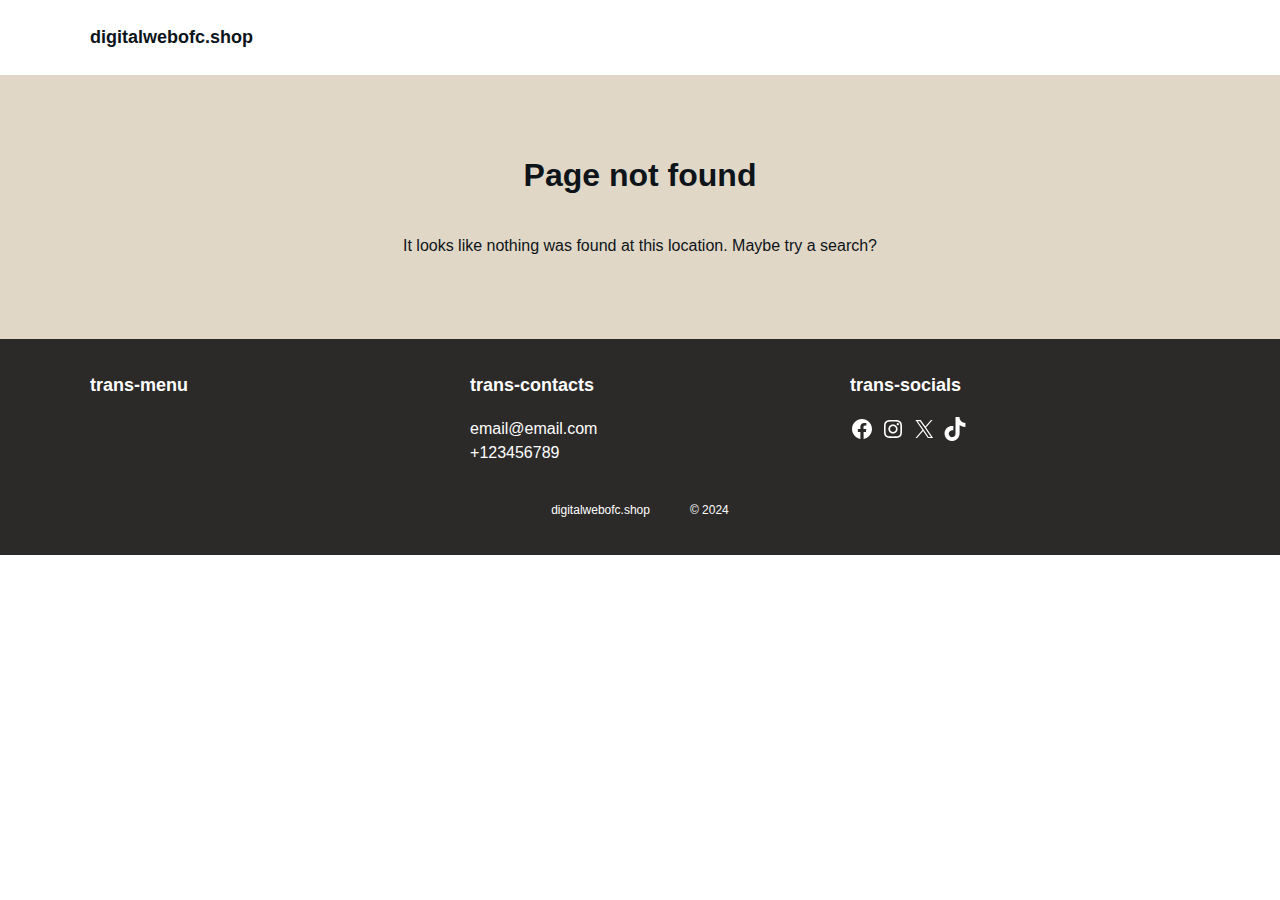
<file: video/error-2.html>
<!DOCTYPE html><html lang="pt-BR"><head>
	<meta charset="UTF-8">
	<meta name="viewport" content="width=device-width, initial-scale=1">
<meta name="robots" content="max-image-preview:large">
	<style>img:is([sizes="auto" i], [sizes^="auto," i]) { contain-intrinsic-size: 3000px 1500px }</style>
	<title>Página não encontrada  digitalwebofc.shop</title>
<link rel="alternate" type="application/rss+xml" title="Feed para digitalwebofc.shop �" href="https://digitalwebofc.shop/feed/">
<link rel="alternate" type="application/rss+xml" title="Feed de comentários para digitalwebofc.shop �" href="https://digitalwebofc.shop/comments/feed/">
<script>
window._wpemojiSettings = {"baseUrl":"https:\/\/s.w.org\/images\/core\/emoji\/15.0.3\/72x72\/","ext":".png","svgUrl":"https:\/\/s.w.org\/images\/core\/emoji\/15.0.3\/svg\/","svgExt":".svg","source":{"concatemoji":"https:\/\/digitalwebofc.shop\/wp-includes\/js\/wp-emoji-release.min.js?ver=6.7.2"}};
/*! This file is auto-generated */
!function(i,n){var o,s,e;function c(e){try{var t={supportTests:e,timestamp:(new Date).valueOf()};sessionStorage.setItem(o,JSON.stringify(t))}catch(e){}}function p(e,t,n){e.clearRect(0,0,e.canvas.width,e.canvas.height),e.fillText(t,0,0);var t=new Uint32Array(e.getImageData(0,0,e.canvas.width,e.canvas.height).data),r=(e.clearRect(0,0,e.canvas.width,e.canvas.height),e.fillText(n,0,0),new Uint32Array(e.getImageData(0,0,e.canvas.width,e.canvas.height).data));return t.every(function(e,t){return e===r[t]})}function u(e,t,n){switch(t){case"flag":return n(e,"\ud83c\udff3\ufe0f\u200d\u26a7\ufe0f","\ud83c\udff3\ufe0f\u200b\u26a7\ufe0f")?!1:!n(e,"\ud83c\uddfa\ud83c\uddf3","\ud83c\uddfa\u200b\ud83c\uddf3")&&!n(e,"\ud83c\udff4\udb40\udc67\udb40\udc62\udb40\udc65\udb40\udc6e\udb40\udc67\udb40\udc7f","\ud83c\udff4\u200b\udb40\udc67\u200b\udb40\udc62\u200b\udb40\udc65\u200b\udb40\udc6e\u200b\udb40\udc67\u200b\udb40\udc7f");case"emoji":return!n(e,"\ud83d\udc26\u200d\u2b1b","\ud83d\udc26\u200b\u2b1b")}return!1}function f(e,t,n){var r="undefined"!=typeof WorkerGlobalScope&&self instanceof WorkerGlobalScope?new OffscreenCanvas(300,150):i.createElement("canvas"),a=r.getContext("2d",{willReadFrequently:!0}),o=(a.textBaseline="top",a.font="600 32px Arial",{});return e.forEach(function(e){o[e]=t(a,e,n)}),o}function t(e){var t=i.createElement("script");t.src=e,t.defer=!0,i.head.appendChild(t)}"undefined"!=typeof Promise&&(o="wpEmojiSettingsSupports",s=["flag","emoji"],n.supports={everything:!0,everythingExceptFlag:!0},e=new Promise(function(e){i.addEventListener("DOMContentLoaded",e,{once:!0})}),new Promise(function(t){var n=function(){try{var e=JSON.parse(sessionStorage.getItem(o));if("object"==typeof e&&"number"==typeof e.timestamp&&(new Date).valueOf()<e.timestamp+604800&&"object"==typeof e.supportTests)return e.supportTests}catch(e){}return null}();if(!n){if("undefined"!=typeof Worker&&"undefined"!=typeof OffscreenCanvas&&"undefined"!=typeof URL&&URL.createObjectURL&&"undefined"!=typeof Blob)try{var e="postMessage("+f.toString()+"("+[JSON.stringify(s),u.toString(),p.toString()].join(",")+"));",r=new Blob([e],{type:"text/javascript"}),a=new Worker(URL.createObjectURL(r),{name:"wpTestEmojiSupports"});return void(a.onmessage=function(e){c(n=e.data),a.terminate(),t(n)})}catch(e){}c(n=f(s,u,p))}t(n)}).then(function(e){for(var t in e)n.supports[t]=e[t],n.supports.everything=n.supports.everything&&n.supports[t],"flag"!==t&&(n.supports.everythingExceptFlag=n.supports.everythingExceptFlag&&n.supports[t]);n.supports.everythingExceptFlag=n.supports.everythingExceptFlag&&!n.supports.flag,n.DOMReady=!1,n.readyCallback=function(){n.DOMReady=!0}}).then(function(){return e}).then(function(){var e;n.supports.everything||(n.readyCallback(),(e=n.source||{}).concatemoji?t(e.concatemoji):e.wpemoji&&e.twemoji&&(t(e.twemoji),t(e.wpemoji)))}))}((window,document),window._wpemojiSettings);
</script>
<style id="wp-block-site-logo-inline-css">
.wp-block-site-logo{box-sizing:border-box;line-height:0}.wp-block-site-logo a{display:inline-block;line-height:0}.wp-block-site-logo.is-default-size img{height:auto;width:120px}.wp-block-site-logo img{height:auto;max-width:100%}.wp-block-site-logo a,.wp-block-site-logo img{border-radius:inherit}.wp-block-site-logo.aligncenter{margin-left:auto;margin-right:auto;text-align:center}:root :where(.wp-block-site-logo.is-style-rounded){border-radius:9999px}
</style>
<style id="wp-block-site-title-inline-css">
.wp-block-site-title{box-sizing:border-box}.wp-block-site-title :where(a){color:inherit;font-family:inherit;font-size:inherit;font-style:inherit;font-weight:inherit;letter-spacing:inherit;line-height:inherit;text-decoration:inherit}
</style>
<style id="wp-block-group-inline-css">
.wp-block-group{box-sizing:border-box}:where(.wp-block-group.wp-block-group-is-layout-constrained){position:relative}
</style>
<link rel="stylesheet" id="wp-block-navigation-css" href="css/style.min.css" media="all">
<style id="wp-block-heading-inline-css">
h1.has-background,h2.has-background,h3.has-background,h4.has-background,h5.has-background,h6.has-background{padding:1.25em 2.375em}h1.has-text-align-left[style*=writing-mode]:where([style*=vertical-lr]),h1.has-text-align-right[style*=writing-mode]:where([style*=vertical-rl]),h2.has-text-align-left[style*=writing-mode]:where([style*=vertical-lr]),h2.has-text-align-right[style*=writing-mode]:where([style*=vertical-rl]),h3.has-text-align-left[style*=writing-mode]:where([style*=vertical-lr]),h3.has-text-align-right[style*=writing-mode]:where([style*=vertical-rl]),h4.has-text-align-left[style*=writing-mode]:where([style*=vertical-lr]),h4.has-text-align-right[style*=writing-mode]:where([style*=vertical-rl]),h5.has-text-align-left[style*=writing-mode]:where([style*=vertical-lr]),h5.has-text-align-right[style*=writing-mode]:where([style*=vertical-rl]),h6.has-text-align-left[style*=writing-mode]:where([style*=vertical-lr]),h6.has-text-align-right[style*=writing-mode]:where([style*=vertical-rl]){rotate:180deg}
</style>
<style id="wp-block-paragraph-inline-css">
.is-small-text{font-size:.875em}.is-regular-text{font-size:1em}.is-large-text{font-size:2.25em}.is-larger-text{font-size:3em}.has-drop-cap:not(:focus):first-letter{float:left;font-size:8.4em;font-style:normal;font-weight:100;line-height:.68;margin:.05em .1em 0 0;text-transform:uppercase}body.rtl .has-drop-cap:not(:focus):first-letter{float:none;margin-left:.1em}p.has-drop-cap.has-background{overflow:hidden}:root :where(p.has-background){padding:1.25em 2.375em}:where(p.has-text-color:not(.has-link-color)) a{color:inherit}p.has-text-align-left[style*="writing-mode:vertical-lr"],p.has-text-align-right[style*="writing-mode:vertical-rl"]{rotate:180deg}
</style>
<style id="wp-block-social-links-inline-css">
.wp-block-social-links{background:none;box-sizing:border-box;margin-left:0;padding-left:0;padding-right:0;text-indent:0}.wp-block-social-links .wp-social-link a,.wp-block-social-links .wp-social-link a:hover{border-bottom:0;box-shadow:none;text-decoration:none}.wp-block-social-links .wp-social-link svg{height:1em;width:1em}.wp-block-social-links .wp-social-link span:not(.screen-reader-text){font-size:.65em;margin-left:.5em;margin-right:.5em}.wp-block-social-links.has-small-icon-size{font-size:16px}.wp-block-social-links,.wp-block-social-links.has-normal-icon-size{font-size:24px}.wp-block-social-links.has-large-icon-size{font-size:36px}.wp-block-social-links.has-huge-icon-size{font-size:48px}.wp-block-social-links.aligncenter{display:flex;justify-content:center}.wp-block-social-links.alignright{justify-content:flex-end}.wp-block-social-link{border-radius:9999px;display:block;height:auto;transition:transform .1s ease}@media (prefers-reduced-motion:reduce){.wp-block-social-link{transition-delay:0s;transition-duration:0s}}.wp-block-social-link a{align-items:center;display:flex;line-height:0;transition:transform .1s ease}.wp-block-social-link:hover{transform:scale(1.1)}.wp-block-social-links .wp-block-social-link.wp-social-link{display:inline-block;margin:0;padding:0}.wp-block-social-links .wp-block-social-link.wp-social-link .wp-block-social-link-anchor,.wp-block-social-links .wp-block-social-link.wp-social-link .wp-block-social-link-anchor svg,.wp-block-social-links .wp-block-social-link.wp-social-link .wp-block-social-link-anchor:active,.wp-block-social-links .wp-block-social-link.wp-social-link .wp-block-social-link-anchor:hover,.wp-block-social-links .wp-block-social-link.wp-social-link .wp-block-social-link-anchor:visited{color:currentColor;fill:currentColor}:where(.wp-block-social-links:not(.is-style-logos-only)) .wp-social-link{background-color:#f0f0f0;color:#444}:where(.wp-block-social-links:not(.is-style-logos-only)) .wp-social-link-amazon{background-color:#f90;color:#fff}:where(.wp-block-social-links:not(.is-style-logos-only)) .wp-social-link-bandcamp{background-color:#1ea0c3;color:#fff}:where(.wp-block-social-links:not(.is-style-logos-only)) .wp-social-link-behance{background-color:#0757fe;color:#fff}:where(.wp-block-social-links:not(.is-style-logos-only)) .wp-social-link-bluesky{background-color:#0a7aff;color:#fff}:where(.wp-block-social-links:not(.is-style-logos-only)) .wp-social-link-codepen{background-color:#1e1f26;color:#fff}:where(.wp-block-social-links:not(.is-style-logos-only)) .wp-social-link-deviantart{background-color:#02e49b;color:#fff}:where(.wp-block-social-links:not(.is-style-logos-only)) .wp-social-link-dribbble{background-color:#e94c89;color:#fff}:where(.wp-block-social-links:not(.is-style-logos-only)) .wp-social-link-dropbox{background-color:#4280ff;color:#fff}:where(.wp-block-social-links:not(.is-style-logos-only)) .wp-social-link-etsy{background-color:#f45800;color:#fff}:where(.wp-block-social-links:not(.is-style-logos-only)) .wp-social-link-facebook{background-color:#0866ff;color:#fff}:where(.wp-block-social-links:not(.is-style-logos-only)) .wp-social-link-fivehundredpx{background-color:#000;color:#fff}:where(.wp-block-social-links:not(.is-style-logos-only)) .wp-social-link-flickr{background-color:#0461dd;color:#fff}:where(.wp-block-social-links:not(.is-style-logos-only)) .wp-social-link-foursquare{background-color:#e65678;color:#fff}:where(.wp-block-social-links:not(.is-style-logos-only)) .wp-social-link-github{background-color:#24292d;color:#fff}:where(.wp-block-social-links:not(.is-style-logos-only)) .wp-social-link-goodreads{background-color:#eceadd;color:#382110}:where(.wp-block-social-links:not(.is-style-logos-only)) .wp-social-link-google{background-color:#ea4434;color:#fff}:where(.wp-block-social-links:not(.is-style-logos-only)) .wp-social-link-gravatar{background-color:#1d4fc4;color:#fff}:where(.wp-block-social-links:not(.is-style-logos-only)) .wp-social-link-instagram{background-color:#f00075;color:#fff}:where(.wp-block-social-links:not(.is-style-logos-only)) .wp-social-link-lastfm{background-color:#e21b24;color:#fff}:where(.wp-block-social-links:not(.is-style-logos-only)) .wp-social-link-linkedin{background-color:#0d66c2;color:#fff}:where(.wp-block-social-links:not(.is-style-logos-only)) .wp-social-link-mastodon{background-color:#3288d4;color:#fff}:where(.wp-block-social-links:not(.is-style-logos-only)) .wp-social-link-medium{background-color:#000;color:#fff}:where(.wp-block-social-links:not(.is-style-logos-only)) .wp-social-link-meetup{background-color:#f6405f;color:#fff}:where(.wp-block-social-links:not(.is-style-logos-only)) .wp-social-link-patreon{background-color:#000;color:#fff}:where(.wp-block-social-links:not(.is-style-logos-only)) .wp-social-link-pinterest{background-color:#e60122;color:#fff}:where(.wp-block-social-links:not(.is-style-logos-only)) .wp-social-link-pocket{background-color:#ef4155;color:#fff}:where(.wp-block-social-links:not(.is-style-logos-only)) .wp-social-link-reddit{background-color:#ff4500;color:#fff}:where(.wp-block-social-links:not(.is-style-logos-only)) .wp-social-link-skype{background-color:#0478d7;color:#fff}:where(.wp-block-social-links:not(.is-style-logos-only)) .wp-social-link-snapchat{background-color:#fefc00;color:#fff;stroke:#000}:where(.wp-block-social-links:not(.is-style-logos-only)) .wp-social-link-soundcloud{background-color:#ff5600;color:#fff}:where(.wp-block-social-links:not(.is-style-logos-only)) .wp-social-link-spotify{background-color:#1bd760;color:#fff}:where(.wp-block-social-links:not(.is-style-logos-only)) .wp-social-link-telegram{background-color:#2aabee;color:#fff}:where(.wp-block-social-links:not(.is-style-logos-only)) .wp-social-link-threads{background-color:#000;color:#fff}:where(.wp-block-social-links:not(.is-style-logos-only)) .wp-social-link-tiktok{background-color:#000;color:#fff}:where(.wp-block-social-links:not(.is-style-logos-only)) .wp-social-link-tumblr{background-color:#011835;color:#fff}:where(.wp-block-social-links:not(.is-style-logos-only)) .wp-social-link-twitch{background-color:#6440a4;color:#fff}:where(.wp-block-social-links:not(.is-style-logos-only)) .wp-social-link-twitter{background-color:#1da1f2;color:#fff}:where(.wp-block-social-links:not(.is-style-logos-only)) .wp-social-link-vimeo{background-color:#1eb7ea;color:#fff}:where(.wp-block-social-links:not(.is-style-logos-only)) .wp-social-link-vk{background-color:#4680c2;color:#fff}:where(.wp-block-social-links:not(.is-style-logos-only)) .wp-social-link-wordpress{background-color:#3499cd;color:#fff}:where(.wp-block-social-links:not(.is-style-logos-only)) .wp-social-link-whatsapp{background-color:#25d366;color:#fff}:where(.wp-block-social-links:not(.is-style-logos-only)) .wp-social-link-x{background-color:#000;color:#fff}:where(.wp-block-social-links:not(.is-style-logos-only)) .wp-social-link-yelp{background-color:#d32422;color:#fff}:where(.wp-block-social-links:not(.is-style-logos-only)) .wp-social-link-youtube{background-color:red;color:#fff}:where(.wp-block-social-links.is-style-logos-only) .wp-social-link{background:none}:where(.wp-block-social-links.is-style-logos-only) .wp-social-link svg{height:1.25em;width:1.25em}:where(.wp-block-social-links.is-style-logos-only) .wp-social-link-amazon{color:#f90}:where(.wp-block-social-links.is-style-logos-only) .wp-social-link-bandcamp{color:#1ea0c3}:where(.wp-block-social-links.is-style-logos-only) .wp-social-link-behance{color:#0757fe}:where(.wp-block-social-links.is-style-logos-only) .wp-social-link-bluesky{color:#0a7aff}:where(.wp-block-social-links.is-style-logos-only) .wp-social-link-codepen{color:#1e1f26}:where(.wp-block-social-links.is-style-logos-only) .wp-social-link-deviantart{color:#02e49b}:where(.wp-block-social-links.is-style-logos-only) .wp-social-link-dribbble{color:#e94c89}:where(.wp-block-social-links.is-style-logos-only) .wp-social-link-dropbox{color:#4280ff}:where(.wp-block-social-links.is-style-logos-only) .wp-social-link-etsy{color:#f45800}:where(.wp-block-social-links.is-style-logos-only) .wp-social-link-facebook{color:#0866ff}:where(.wp-block-social-links.is-style-logos-only) .wp-social-link-fivehundredpx{color:#000}:where(.wp-block-social-links.is-style-logos-only) .wp-social-link-flickr{color:#0461dd}:where(.wp-block-social-links.is-style-logos-only) .wp-social-link-foursquare{color:#e65678}:where(.wp-block-social-links.is-style-logos-only) .wp-social-link-github{color:#24292d}:where(.wp-block-social-links.is-style-logos-only) .wp-social-link-goodreads{color:#382110}:where(.wp-block-social-links.is-style-logos-only) .wp-social-link-google{color:#ea4434}:where(.wp-block-social-links.is-style-logos-only) .wp-social-link-gravatar{color:#1d4fc4}:where(.wp-block-social-links.is-style-logos-only) .wp-social-link-instagram{color:#f00075}:where(.wp-block-social-links.is-style-logos-only) .wp-social-link-lastfm{color:#e21b24}:where(.wp-block-social-links.is-style-logos-only) .wp-social-link-linkedin{color:#0d66c2}:where(.wp-block-social-links.is-style-logos-only) .wp-social-link-mastodon{color:#3288d4}:where(.wp-block-social-links.is-style-logos-only) .wp-social-link-medium{color:#000}:where(.wp-block-social-links.is-style-logos-only) .wp-social-link-meetup{color:#f6405f}:where(.wp-block-social-links.is-style-logos-only) .wp-social-link-patreon{color:#000}:where(.wp-block-social-links.is-style-logos-only) .wp-social-link-pinterest{color:#e60122}:where(.wp-block-social-links.is-style-logos-only) .wp-social-link-pocket{color:#ef4155}:where(.wp-block-social-links.is-style-logos-only) .wp-social-link-reddit{color:#ff4500}:where(.wp-block-social-links.is-style-logos-only) .wp-social-link-skype{color:#0478d7}:where(.wp-block-social-links.is-style-logos-only) .wp-social-link-snapchat{color:#fff;stroke:#000}:where(.wp-block-social-links.is-style-logos-only) .wp-social-link-soundcloud{color:#ff5600}:where(.wp-block-social-links.is-style-logos-only) .wp-social-link-spotify{color:#1bd760}:where(.wp-block-social-links.is-style-logos-only) .wp-social-link-telegram{color:#2aabee}:where(.wp-block-social-links.is-style-logos-only) .wp-social-link-threads{color:#000}:where(.wp-block-social-links.is-style-logos-only) .wp-social-link-tiktok{color:#000}:where(.wp-block-social-links.is-style-logos-only) .wp-social-link-tumblr{color:#011835}:where(.wp-block-social-links.is-style-logos-only) .wp-social-link-twitch{color:#6440a4}:where(.wp-block-social-links.is-style-logos-only) .wp-social-link-twitter{color:#1da1f2}:where(.wp-block-social-links.is-style-logos-only) .wp-social-link-vimeo{color:#1eb7ea}:where(.wp-block-social-links.is-style-logos-only) .wp-social-link-vk{color:#4680c2}:where(.wp-block-social-links.is-style-logos-only) .wp-social-link-whatsapp{color:#25d366}:where(.wp-block-social-links.is-style-logos-only) .wp-social-link-wordpress{color:#3499cd}:where(.wp-block-social-links.is-style-logos-only) .wp-social-link-x{color:#000}:where(.wp-block-social-links.is-style-logos-only) .wp-social-link-yelp{color:#d32422}:where(.wp-block-social-links.is-style-logos-only) .wp-social-link-youtube{color:red}.wp-block-social-links.is-style-pill-shape .wp-social-link{width:auto}:root :where(.wp-block-social-links .wp-social-link a){padding:.25em}:root :where(.wp-block-social-links.is-style-logos-only .wp-social-link a){padding:0}:root :where(.wp-block-social-links.is-style-pill-shape .wp-social-link a){padding-left:.66667em;padding-right:.66667em}.wp-block-social-links:not(.has-icon-color):not(.has-icon-background-color) .wp-social-link-snapchat .wp-block-social-link-label{color:#000}
</style>
<style id="wp-block-columns-inline-css">
.wp-block-columns{align-items:normal!important;box-sizing:border-box;display:flex;flex-wrap:wrap!important}@media (min-width:782px){.wp-block-columns{flex-wrap:nowrap!important}}.wp-block-columns.are-vertically-aligned-top{align-items:flex-start}.wp-block-columns.are-vertically-aligned-center{align-items:center}.wp-block-columns.are-vertically-aligned-bottom{align-items:flex-end}@media (max-width:781px){.wp-block-columns:not(.is-not-stacked-on-mobile)>.wp-block-column{flex-basis:100%!important}}@media (min-width:782px){.wp-block-columns:not(.is-not-stacked-on-mobile)>.wp-block-column{flex-basis:0;flex-grow:1}.wp-block-columns:not(.is-not-stacked-on-mobile)>.wp-block-column[style*=flex-basis]{flex-grow:0}}.wp-block-columns.is-not-stacked-on-mobile{flex-wrap:nowrap!important}.wp-block-columns.is-not-stacked-on-mobile>.wp-block-column{flex-basis:0;flex-grow:1}.wp-block-columns.is-not-stacked-on-mobile>.wp-block-column[style*=flex-basis]{flex-grow:0}:where(.wp-block-columns){margin-bottom:1.75em}:where(.wp-block-columns.has-background){padding:1.25em 2.375em}.wp-block-column{flex-grow:1;min-width:0;overflow-wrap:break-word;word-break:break-word}.wp-block-column.is-vertically-aligned-top{align-self:flex-start}.wp-block-column.is-vertically-aligned-center{align-self:center}.wp-block-column.is-vertically-aligned-bottom{align-self:flex-end}.wp-block-column.is-vertically-aligned-stretch{align-self:stretch}.wp-block-column.is-vertically-aligned-bottom,.wp-block-column.is-vertically-aligned-center,.wp-block-column.is-vertically-aligned-top{width:100%}
</style>
<style id="wp-emoji-styles-inline-css">

	img.wp-smiley, img.emoji {
		display: inline !important;
		border: none !important;
		box-shadow: none !important;
		height: 1em !important;
		width: 1em !important;
		margin: 0 0.07em !important;
		vertical-align: -0.1em !important;
		background: none !important;
		padding: 0 !important;
	}
</style>
<style id="wp-block-library-inline-css">
:root{--wp-admin-theme-color:#007cba;--wp-admin-theme-color--rgb:0,124,186;--wp-admin-theme-color-darker-10:#006ba1;--wp-admin-theme-color-darker-10--rgb:0,107,161;--wp-admin-theme-color-darker-20:#005a87;--wp-admin-theme-color-darker-20--rgb:0,90,135;--wp-admin-border-width-focus:2px;--wp-block-synced-color:#7a00df;--wp-block-synced-color--rgb:122,0,223;--wp-bound-block-color:var(--wp-block-synced-color)}@media (min-resolution:192dpi){:root{--wp-admin-border-width-focus:1.5px}}.wp-element-button{cursor:pointer}:root{--wp--preset--font-size--normal:16px;--wp--preset--font-size--huge:42px}:root .has-very-light-gray-background-color{background-color:#eee}:root .has-very-dark-gray-background-color{background-color:#313131}:root .has-very-light-gray-color{color:#eee}:root .has-very-dark-gray-color{color:#313131}:root .has-vivid-green-cyan-to-vivid-cyan-blue-gradient-background{background:linear-gradient(135deg,#00d084,#0693e3)}:root .has-purple-crush-gradient-background{background:linear-gradient(135deg,#34e2e4,#4721fb 50%,#ab1dfe)}:root .has-hazy-dawn-gradient-background{background:linear-gradient(135deg,#faaca8,#dad0ec)}:root .has-subdued-olive-gradient-background{background:linear-gradient(135deg,#fafae1,#67a671)}:root .has-atomic-cream-gradient-background{background:linear-gradient(135deg,#fdd79a,#004a59)}:root .has-nightshade-gradient-background{background:linear-gradient(135deg,#330968,#31cdcf)}:root .has-midnight-gradient-background{background:linear-gradient(135deg,#020381,#2874fc)}.has-regular-font-size{font-size:1em}.has-larger-font-size{font-size:2.625em}.has-normal-font-size{font-size:var(--wp--preset--font-size--normal)}.has-huge-font-size{font-size:var(--wp--preset--font-size--huge)}.has-text-align-center{text-align:center}.has-text-align-left{text-align:left}.has-text-align-right{text-align:right}#end-resizable-editor-section{display:none}.aligncenter{clear:both}.items-justified-left{justify-content:flex-start}.items-justified-center{justify-content:center}.items-justified-right{justify-content:flex-end}.items-justified-space-between{justify-content:space-between}.screen-reader-text{border:0;clip:rect(1px,1px,1px,1px);clip-path:inset(50%);height:1px;margin:-1px;overflow:hidden;padding:0;position:absolute;width:1px;word-wrap:normal!important}.screen-reader-text:focus{background-color:#ddd;clip:auto!important;clip-path:none;color:#444;display:block;font-size:1em;height:auto;left:5px;line-height:normal;padding:15px 23px 14px;text-decoration:none;top:5px;width:auto;z-index:100000}html :where(.has-border-color){border-style:solid}html :where([style*=border-top-color]){border-top-style:solid}html :where([style*=border-right-color]){border-right-style:solid}html :where([style*=border-bottom-color]){border-bottom-style:solid}html :where([style*=border-left-color]){border-left-style:solid}html :where([style*=border-width]){border-style:solid}html :where([style*=border-top-width]){border-top-style:solid}html :where([style*=border-right-width]){border-right-style:solid}html :where([style*=border-bottom-width]){border-bottom-style:solid}html :where([style*=border-left-width]){border-left-style:solid}html :where(img[class*=wp-image-]){height:auto;max-width:100%}:where(figure){margin:0 0 1em}html :where(.is-position-sticky){--wp-admin--admin-bar--position-offset:var(--wp-admin--admin-bar--height,0px)}@media screen and (max-width:600px){html :where(.is-position-sticky){--wp-admin--admin-bar--position-offset:0px}}
</style>
<style id="global-styles-inline-css">
:root{--wp--preset--aspect-ratio--square: 1;--wp--preset--aspect-ratio--4-3: 4/3;--wp--preset--aspect-ratio--3-4: 3/4;--wp--preset--aspect-ratio--3-2: 3/2;--wp--preset--aspect-ratio--2-3: 2/3;--wp--preset--aspect-ratio--16-9: 16/9;--wp--preset--aspect-ratio--9-16: 9/16;--wp--preset--color--black: #000000;--wp--preset--color--cyan-bluish-gray: #abb8c3;--wp--preset--color--white: #ffffff;--wp--preset--color--pale-pink: #f78da7;--wp--preset--color--vivid-red: #cf2e2e;--wp--preset--color--luminous-vivid-orange: #ff6900;--wp--preset--color--luminous-vivid-amber: #fcb900;--wp--preset--color--light-green-cyan: #7bdcb5;--wp--preset--color--vivid-green-cyan: #00d084;--wp--preset--color--pale-cyan-blue: #8ed1fc;--wp--preset--color--vivid-cyan-blue: #0693e3;--wp--preset--color--vivid-purple: #9b51e0;--wp--preset--color--color-1: #E1D7C6;--wp--preset--color--color-2: #2C2A29;--wp--preset--color--color-3: #5A504A;--wp--preset--color--light: #ffffff;--wp--preset--color--dark: #0d141a;--wp--preset--color--grey: #B8C0CC;--wp--preset--gradient--vivid-cyan-blue-to-vivid-purple: linear-gradient(135deg,rgba(6,147,227,1) 0%,rgb(155,81,224) 100%);--wp--preset--gradient--light-green-cyan-to-vivid-green-cyan: linear-gradient(135deg,rgb(122,220,180) 0%,rgb(0,208,130) 100%);--wp--preset--gradient--luminous-vivid-amber-to-luminous-vivid-orange: linear-gradient(135deg,rgba(252,185,0,1) 0%,rgba(255,105,0,1) 100%);--wp--preset--gradient--luminous-vivid-orange-to-vivid-red: linear-gradient(135deg,rgba(255,105,0,1) 0%,rgb(207,46,46) 100%);--wp--preset--gradient--very-light-gray-to-cyan-bluish-gray: linear-gradient(135deg,rgb(238,238,238) 0%,rgb(169,184,195) 100%);--wp--preset--gradient--cool-to-warm-spectrum: linear-gradient(135deg,rgb(74,234,220) 0%,rgb(151,120,209) 20%,rgb(207,42,186) 40%,rgb(238,44,130) 60%,rgb(251,105,98) 80%,rgb(254,248,76) 100%);--wp--preset--gradient--blush-light-purple: linear-gradient(135deg,rgb(255,206,236) 0%,rgb(152,150,240) 100%);--wp--preset--gradient--blush-bordeaux: linear-gradient(135deg,rgb(254,205,165) 0%,rgb(254,45,45) 50%,rgb(107,0,62) 100%);--wp--preset--gradient--luminous-dusk: linear-gradient(135deg,rgb(255,203,112) 0%,rgb(199,81,192) 50%,rgb(65,88,208) 100%);--wp--preset--gradient--pale-ocean: linear-gradient(135deg,rgb(255,245,203) 0%,rgb(182,227,212) 50%,rgb(51,167,181) 100%);--wp--preset--gradient--electric-grass: linear-gradient(135deg,rgb(202,248,128) 0%,rgb(113,206,126) 100%);--wp--preset--gradient--midnight: linear-gradient(135deg,rgb(2,3,129) 0%,rgb(40,116,252) 100%);--wp--preset--gradient--gradient-one: linear-gradient(135deg, #E1D7C6 0%, #D4A373 100%);--wp--preset--font-size--small: 12px;--wp--preset--font-size--medium: 16px;--wp--preset--font-size--large: 18px;--wp--preset--font-size--x-large: 38px;--wp--preset--font-size--xx-large: 60px;--wp--preset--font-family--system: -apple-system,BlinkMacSystemFont,"Segoe UI",Roboto,Oxygen-Sans,Ubuntu,Cantarell,"Helvetica Neue",sans-serif;--wp--preset--font-family--serif: "Times New Roman","New York",Times,"Noto Serif",serif;--wp--preset--font-family--monospace: Consolas,Menlo,Monaco,"SF Mono","DejaVu Sans Mono","Roboto Mono","Courier New",Courier,monospace;--wp--preset--spacing--20: 0.44rem;--wp--preset--spacing--30: 0.67rem;--wp--preset--spacing--40: 1rem;--wp--preset--spacing--50: 1.5rem;--wp--preset--spacing--60: 2.25rem;--wp--preset--spacing--70: 3.38rem;--wp--preset--spacing--80: 5.06rem;--wp--preset--shadow--natural: 6px 6px 9px rgba(0, 0, 0, 0.2);--wp--preset--shadow--deep: 12px 12px 50px rgba(0, 0, 0, 0.4);--wp--preset--shadow--sharp: 6px 6px 0px rgba(0, 0, 0, 0.2);--wp--preset--shadow--outlined: 6px 6px 0px -3px rgba(255, 255, 255, 1), 6px 6px rgba(0, 0, 0, 1);--wp--preset--shadow--crisp: 6px 6px 0px rgba(0, 0, 0, 1);}:root { --wp--style--global--content-size: 700px;--wp--style--global--wide-size: 1100px; }:where(body) { margin: 0; }.wp-site-blocks { padding-top: var(--wp--style--root--padding-top); padding-bottom: var(--wp--style--root--padding-bottom); }.has-global-padding { padding-right: var(--wp--style--root--padding-right); padding-left: var(--wp--style--root--padding-left); }.has-global-padding > .alignfull { margin-right: calc(var(--wp--style--root--padding-right) * -1); margin-left: calc(var(--wp--style--root--padding-left) * -1); }.has-global-padding :where(:not(.alignfull.is-layout-flow) > .has-global-padding:not(.wp-block-block, .alignfull)) { padding-right: 0; padding-left: 0; }.has-global-padding :where(:not(.alignfull.is-layout-flow) > .has-global-padding:not(.wp-block-block, .alignfull)) > .alignfull { margin-left: 0; margin-right: 0; }.wp-site-blocks > .alignleft { float: left; margin-right: 2em; }.wp-site-blocks > .alignright { float: right; margin-left: 2em; }.wp-site-blocks > .aligncenter { justify-content: center; margin-left: auto; margin-right: auto; }:where(.wp-site-blocks) > * { margin-block-start: 40px; margin-block-end: 0; }:where(.wp-site-blocks) > :first-child { margin-block-start: 0; }:where(.wp-site-blocks) > :last-child { margin-block-end: 0; }:root { --wp--style--block-gap: 40px; }:root :where(.is-layout-flow) > :first-child{margin-block-start: 0;}:root :where(.is-layout-flow) > :last-child{margin-block-end: 0;}:root :where(.is-layout-flow) > *{margin-block-start: 40px;margin-block-end: 0;}:root :where(.is-layout-constrained) > :first-child{margin-block-start: 0;}:root :where(.is-layout-constrained) > :last-child{margin-block-end: 0;}:root :where(.is-layout-constrained) > *{margin-block-start: 40px;margin-block-end: 0;}:root :where(.is-layout-flex){gap: 40px;}:root :where(.is-layout-grid){gap: 40px;}.is-layout-flow > .alignleft{float: left;margin-inline-start: 0;margin-inline-end: 2em;}.is-layout-flow > .alignright{float: right;margin-inline-start: 2em;margin-inline-end: 0;}.is-layout-flow > .aligncenter{margin-left: auto !important;margin-right: auto !important;}.is-layout-constrained > .alignleft{float: left;margin-inline-start: 0;margin-inline-end: 2em;}.is-layout-constrained > .alignright{float: right;margin-inline-start: 2em;margin-inline-end: 0;}.is-layout-constrained > .aligncenter{margin-left: auto !important;margin-right: auto !important;}.is-layout-constrained > :where(:not(.alignleft):not(.alignright):not(.alignfull)){max-width: var(--wp--style--global--content-size);margin-left: auto !important;margin-right: auto !important;}.is-layout-constrained > .alignwide{max-width: var(--wp--style--global--wide-size);}body .is-layout-flex{display: flex;}.is-layout-flex{flex-wrap: wrap;align-items: center;}.is-layout-flex > :is(*, div){margin: 0;}body .is-layout-grid{display: grid;}.is-layout-grid > :is(*, div){margin: 0;}body{color: var(--wp--preset--color--contrast);font-family: var(--wp--preset--font-family--system);font-size: var(--wp--preset--font-size--medium);line-height: 1.5;--wp--style--root--padding-top: 0px;--wp--style--root--padding-right: var(--wp--preset--spacing--50);--wp--style--root--padding-bottom: 0px;--wp--style--root--padding-left: var(--wp--preset--spacing--50);}a:where(:not(.wp-element-button)){color: var(--wp--preset--color--contrast);text-decoration: underline;}:root :where(a:where(:not(.wp-element-button)):hover){color: var(--wp--preset--color--contrast);text-decoration: none;}:root :where(a:where(:not(.wp-element-button)):focus){color: var(--wp--preset--color--contrast);}:root :where(a:where(:not(.wp-element-button)):active){color: var(--wp--preset--color--contrast);}:root :where(.wp-element-button, .wp-block-button__link){background-color: var(--wp--preset--color--primary);border-radius: 4px;border-color: var(--wp--preset--color--transparent);border-width: 4px;border-style: solid;color: var(--wp--preset--color--contrast);font-family: inherit;font-size: var(--wp--preset--font-size--small);font-weight: 700;line-height: inherit;padding-top: var(--wp--preset--spacing--30);padding-right: var(--wp--preset--spacing--30);padding-bottom: var(--wp--preset--spacing--30);padding-left: var(--wp--preset--spacing--30);text-decoration: none;box-shadow: var(--wp--preset--shadow--natural);}:root :where(.wp-element-button:hover, .wp-block-button__link:hover){border-color: var(--wp--preset--color--secondary);}:root :where(.wp-element-caption, .wp-block-audio figcaption, .wp-block-embed figcaption, .wp-block-gallery figcaption, .wp-block-image figcaption, .wp-block-table figcaption, .wp-block-video figcaption){color: var(--wp--preset--color--primary);}cite{color: var(--wp--preset--color--primary);}.has-black-color{color: var(--wp--preset--color--black) !important;}.has-cyan-bluish-gray-color{color: var(--wp--preset--color--cyan-bluish-gray) !important;}.has-white-color{color: var(--wp--preset--color--white) !important;}.has-pale-pink-color{color: var(--wp--preset--color--pale-pink) !important;}.has-vivid-red-color{color: var(--wp--preset--color--vivid-red) !important;}.has-luminous-vivid-orange-color{color: var(--wp--preset--color--luminous-vivid-orange) !important;}.has-luminous-vivid-amber-color{color: var(--wp--preset--color--luminous-vivid-amber) !important;}.has-light-green-cyan-color{color: var(--wp--preset--color--light-green-cyan) !important;}.has-vivid-green-cyan-color{color: var(--wp--preset--color--vivid-green-cyan) !important;}.has-pale-cyan-blue-color{color: var(--wp--preset--color--pale-cyan-blue) !important;}.has-vivid-cyan-blue-color{color: var(--wp--preset--color--vivid-cyan-blue) !important;}.has-vivid-purple-color{color: var(--wp--preset--color--vivid-purple) !important;}.has-color-1-color{color: var(--wp--preset--color--color-1) !important;}.has-color-2-color{color: var(--wp--preset--color--color-2) !important;}.has-color-3-color{color: var(--wp--preset--color--color-3) !important;}.has-light-color{color: var(--wp--preset--color--light) !important;}.has-dark-color{color: var(--wp--preset--color--dark) !important;}.has-grey-color{color: var(--wp--preset--color--grey) !important;}.has-black-background-color{background-color: var(--wp--preset--color--black) !important;}.has-cyan-bluish-gray-background-color{background-color: var(--wp--preset--color--cyan-bluish-gray) !important;}.has-white-background-color{background-color: var(--wp--preset--color--white) !important;}.has-pale-pink-background-color{background-color: var(--wp--preset--color--pale-pink) !important;}.has-vivid-red-background-color{background-color: var(--wp--preset--color--vivid-red) !important;}.has-luminous-vivid-orange-background-color{background-color: var(--wp--preset--color--luminous-vivid-orange) !important;}.has-luminous-vivid-amber-background-color{background-color: var(--wp--preset--color--luminous-vivid-amber) !important;}.has-light-green-cyan-background-color{background-color: var(--wp--preset--color--light-green-cyan) !important;}.has-vivid-green-cyan-background-color{background-color: var(--wp--preset--color--vivid-green-cyan) !important;}.has-pale-cyan-blue-background-color{background-color: var(--wp--preset--color--pale-cyan-blue) !important;}.has-vivid-cyan-blue-background-color{background-color: var(--wp--preset--color--vivid-cyan-blue) !important;}.has-vivid-purple-background-color{background-color: var(--wp--preset--color--vivid-purple) !important;}.has-color-1-background-color{background-color: var(--wp--preset--color--color-1) !important;}.has-color-2-background-color{background-color: var(--wp--preset--color--color-2) !important;}.has-color-3-background-color{background-color: var(--wp--preset--color--color-3) !important;}.has-light-background-color{background-color: var(--wp--preset--color--light) !important;}.has-dark-background-color{background-color: var(--wp--preset--color--dark) !important;}.has-grey-background-color{background-color: var(--wp--preset--color--grey) !important;}.has-black-border-color{border-color: var(--wp--preset--color--black) !important;}.has-cyan-bluish-gray-border-color{border-color: var(--wp--preset--color--cyan-bluish-gray) !important;}.has-white-border-color{border-color: var(--wp--preset--color--white) !important;}.has-pale-pink-border-color{border-color: var(--wp--preset--color--pale-pink) !important;}.has-vivid-red-border-color{border-color: var(--wp--preset--color--vivid-red) !important;}.has-luminous-vivid-orange-border-color{border-color: var(--wp--preset--color--luminous-vivid-orange) !important;}.has-luminous-vivid-amber-border-color{border-color: var(--wp--preset--color--luminous-vivid-amber) !important;}.has-light-green-cyan-border-color{border-color: var(--wp--preset--color--light-green-cyan) !important;}.has-vivid-green-cyan-border-color{border-color: var(--wp--preset--color--vivid-green-cyan) !important;}.has-pale-cyan-blue-border-color{border-color: var(--wp--preset--color--pale-cyan-blue) !important;}.has-vivid-cyan-blue-border-color{border-color: var(--wp--preset--color--vivid-cyan-blue) !important;}.has-vivid-purple-border-color{border-color: var(--wp--preset--color--vivid-purple) !important;}.has-color-1-border-color{border-color: var(--wp--preset--color--color-1) !important;}.has-color-2-border-color{border-color: var(--wp--preset--color--color-2) !important;}.has-color-3-border-color{border-color: var(--wp--preset--color--color-3) !important;}.has-light-border-color{border-color: var(--wp--preset--color--light) !important;}.has-dark-border-color{border-color: var(--wp--preset--color--dark) !important;}.has-grey-border-color{border-color: var(--wp--preset--color--grey) !important;}.has-vivid-cyan-blue-to-vivid-purple-gradient-background{background: var(--wp--preset--gradient--vivid-cyan-blue-to-vivid-purple) !important;}.has-light-green-cyan-to-vivid-green-cyan-gradient-background{background: var(--wp--preset--gradient--light-green-cyan-to-vivid-green-cyan) !important;}.has-luminous-vivid-amber-to-luminous-vivid-orange-gradient-background{background: var(--wp--preset--gradient--luminous-vivid-amber-to-luminous-vivid-orange) !important;}.has-luminous-vivid-orange-to-vivid-red-gradient-background{background: var(--wp--preset--gradient--luminous-vivid-orange-to-vivid-red) !important;}.has-very-light-gray-to-cyan-bluish-gray-gradient-background{background: var(--wp--preset--gradient--very-light-gray-to-cyan-bluish-gray) !important;}.has-cool-to-warm-spectrum-gradient-background{background: var(--wp--preset--gradient--cool-to-warm-spectrum) !important;}.has-blush-light-purple-gradient-background{background: var(--wp--preset--gradient--blush-light-purple) !important;}.has-blush-bordeaux-gradient-background{background: var(--wp--preset--gradient--blush-bordeaux) !important;}.has-luminous-dusk-gradient-background{background: var(--wp--preset--gradient--luminous-dusk) !important;}.has-pale-ocean-gradient-background{background: var(--wp--preset--gradient--pale-ocean) !important;}.has-electric-grass-gradient-background{background: var(--wp--preset--gradient--electric-grass) !important;}.has-midnight-gradient-background{background: var(--wp--preset--gradient--midnight) !important;}.has-gradient-one-gradient-background{background: var(--wp--preset--gradient--gradient-one) !important;}.has-small-font-size{font-size: var(--wp--preset--font-size--small) !important;}.has-medium-font-size{font-size: var(--wp--preset--font-size--medium) !important;}.has-large-font-size{font-size: var(--wp--preset--font-size--large) !important;}.has-x-large-font-size{font-size: var(--wp--preset--font-size--x-large) !important;}.has-xx-large-font-size{font-size: var(--wp--preset--font-size--xx-large) !important;}.has-system-font-family{font-family: var(--wp--preset--font-family--system) !important;}.has-serif-font-family{font-family: var(--wp--preset--font-family--serif) !important;}.has-monospace-font-family{font-family: var(--wp--preset--font-family--monospace) !important;}
:root :where(.wp-block-heading){line-height: 1.2;}
</style>
<style id="core-block-supports-inline-css">
.wp-elements-5024b994e03a7aaca0a0e7843ea9630a a:where(:not(.wp-element-button)){color:var(--wp--preset--color--dark);}.wp-elements-5024b994e03a7aaca0a0e7843ea9630a a:where(:not(.wp-element-button)):hover{color:var(--wp--preset--color--color-3);}.wp-container-core-group-is-layout-1{flex-wrap:nowrap;}.wp-container-core-group-is-layout-2{flex-wrap:nowrap;justify-content:flex-end;}.wp-container-core-group-is-layout-3{grid-template-columns:repeat(2, minmax(0, 1fr));}.wp-elements-05c246031de87e6f097bf1d2b8d634c6 a:where(:not(.wp-element-button)){color:var(--wp--preset--color--dark);}.wp-elements-bfba77b4b3cb2869180dab82ea847318 a:where(:not(.wp-element-button)){color:var(--wp--preset--color--dark);}.wp-elements-b8fffce1e39f168a759d7e7fd5ad91f7 a:where(:not(.wp-element-button)){color:var(--wp--preset--color--light);}.wp-container-core-navigation-is-layout-2{gap:var(--wp--preset--spacing--30);flex-direction:column;align-items:flex-start;}.wp-elements-1b6b4da95a4262159c24668de1306ec2 a:where(:not(.wp-element-button)){color:var(--wp--preset--color--light);}.wp-elements-c2dc476f8fde00696e94471ac69845bd a:where(:not(.wp-element-button)){color:var(--wp--preset--color--light);}.wp-elements-d164dacefc7edef59ea8925c819c31d4 a:where(:not(.wp-element-button)){color:var(--wp--preset--color--light);}.wp-container-core-social-links-is-layout-1{gap:0.5em var(--wp--preset--spacing--20);}.wp-container-core-columns-is-layout-1{flex-wrap:nowrap;}.wp-elements-71f25967d4e8fe2385080be06936d826 a:where(:not(.wp-element-button)){color:var(--wp--preset--color--light);}.wp-elements-9f292072ebfa4fc777003d076ed21192 a:where(:not(.wp-element-button)){color:var(--wp--preset--color--light);}.wp-container-core-group-is-layout-6{justify-content:center;}
</style>
<style id="wp-block-template-skip-link-inline-css">

		.skip-link.screen-reader-text {
			border: 0;
			clip: rect(1px,1px,1px,1px);
			clip-path: inset(50%);
			height: 1px;
			margin: -1px;
			overflow: hidden;
			padding: 0;
			position: absolute !important;
			width: 1px;
			word-wrap: normal !important;
		}

		.skip-link.screen-reader-text:focus {
			background-color: #eee;
			clip: auto !important;
			clip-path: none;
			color: #444;
			display: block;
			font-size: 1em;
			height: auto;
			left: 5px;
			line-height: normal;
			padding: 15px 23px 14px;
			text-decoration: none;
			top: 5px;
			width: auto;
			z-index: 100000;
		}
</style>
<link rel="stylesheet" id="hostinger-ai-style-css" href="css/style.min_1.css" media="all">
<style id="hostinger-ai-style-inline-css">
.hostinger-ai-fade-up { opacity: 0; }
</style>
<script src="js/jquery.min.js" id="jquery-core-js"></script>
<script src="js/jquery-migrate.min.js" id="jquery-migrate-js"></script>
<link rel="https://api.w.org/" href="https://digitalwebofc.shop/wp-json/"><link rel="EditURI" type="application/rsd+xml" title="RSD" href="https://digitalwebofc.shop/xmlrpc.php?rsd">
<meta name="generator" content="WordPress 6.7.2">
<script type="importmap" id="wp-importmap">
{"imports":{"@wordpress\/interactivity":"https:\/\/digitalwebofc.shop\/wp-includes\/js\/dist\/script-modules\/interactivity\/index.min.js?ver=907ea3b2f317a78b7b9b"}}
</script>
<script type="module" src="js/view.min.js" id="@wordpress/block-library/navigation/view-js-module"></script>
<link rel="modulepreload" href="https://digitalwebofc.shop/wp-includes/js/dist/script-modules/interactivity/index.min.js?ver=907ea3b2f317a78b7b9b" id="@wordpress/interactivity-js-modulepreload"></head>

<body class="error404 wp-embed-responsive">

<div class="wp-site-blocks"><header class="site-header wp-block-template-part">
<div class="wp-block-group has-global-padding is-layout-constrained wp-block-group-is-layout-constrained">
    <div class="wp-block-group alignwide is-layout-grid wp-container-core-group-is-layout-3 wp-block-group-is-layout-grid" style="padding-top:var(--wp--preset--spacing--50);padding-bottom:var(--wp--preset--spacing--50)">
        <div class="wp-block-group logo-wrapper is-nowrap is-layout-flex wp-container-core-group-is-layout-1 wp-block-group-is-layout-flex">

            <p class="has-link-color hostinger-ai-site-title wp-elements-5024b994e03a7aaca0a0e7843ea9630a wp-block-site-title has-text-color has-dark-color has-large-font-size"><a href="https://digitalwebofc.shop" target="_self" rel="home">digitalwebofc.shop</a></p></div>
        

        
        <div class="wp-block-group is-content-justification-right is-nowrap is-layout-flex wp-container-core-group-is-layout-2 wp-block-group-is-layout-flex"><nav class="has-text-color has-color2-color has-medium-font-size is-responsive hostinger-ai-site-navigation wp-block-navigation is-horizontal is-layout-flex wp-block-navigation-is-layout-flex" aria-label="" data-wp-interactive="core/navigation" data-wp-context="{" overlayopenedby":{"click":false,"hover":false,"focus":false},"type":"overlay","roleattribute":"","arialabel":"menu"}"=""><button aria-haspopup="dialog" aria-label="Abrir menu" class="wp-block-navigation__responsive-container-open " data-wp-on-async--click="actions.openMenuOnClick" data-wp-on--keydown="actions.handleMenuKeydown"><svg width="24" height="24" xmlns="http://www.w3.org/2000/svg" viewBox="0 0 24 24" aria-hidden="true" focusable="false"><rect x="4" y="7.5" width="16" height="1.5"></rect><rect x="4" y="15" width="16" height="1.5"></rect></svg></button>
				<div class="wp-block-navigation__responsive-container  " id="modal-1" data-wp-class--has-modal-open="state.isMenuOpen" data-wp-class--is-menu-open="state.isMenuOpen" data-wp-watch="callbacks.initMenu" data-wp-on--keydown="actions.handleMenuKeydown" data-wp-on-async--focusout="actions.handleMenuFocusout" tabindex="-1">
					<div class="wp-block-navigation__responsive-close" tabindex="-1">
						<div class="wp-block-navigation__responsive-dialog" data-wp-bind--aria-modal="state.ariaModal" data-wp-bind--aria-label="state.ariaLabel" data-wp-bind--role="state.roleAttribute">
							<button aria-label="Fechar menu" class="wp-block-navigation__responsive-container-close" data-wp-on-async--click="actions.closeMenuOnClick"><svg xmlns="http://www.w3.org/2000/svg" viewBox="0 0 24 24" width="24" height="24" aria-hidden="true" focusable="false"><path d="m13.06 12 6.47-6.47-1.06-1.06L12 10.94 5.53 4.47 4.47 5.53 10.94 12l-6.47 6.47 1.06 1.06L12 13.06l6.47 6.47 1.06-1.06L13.06 12Z"></path></svg></button>
							<div class="wp-block-navigation__responsive-container-content" data-wp-watch="callbacks.focusFirstElement" id="modal-1-content">
								
							</div>
						</div>
					</div>
				</div></nav></div>
        </div>
    </div>
</header>


<main class="wp-block-group has-color-1-background-color has-background has-global-padding is-layout-constrained wp-block-group-is-layout-constrained" style="padding-top:var(--wp--preset--spacing--80);padding-bottom:var(--wp--preset--spacing--80)">
    <h1 class="wp-block-heading has-text-align-center has-dark-color has-text-color has-link-color wp-elements-05c246031de87e6f097bf1d2b8d634c6">
        Page not found</h1>
    

    
    <p class="has-text-align-center has-dark-color has-text-color has-link-color wp-elements-bfba77b4b3cb2869180dab82ea847318">It looks like nothing was found at this location. Maybe try a search?</p>
    </main>


<footer class="site-footer wp-block-template-part">
<div class="wp-block-group has-color-2-background-color has-background has-global-padding is-layout-constrained wp-block-group-is-layout-constrained" style="padding-top:var(--wp--preset--spacing--60);padding-bottom:var(--wp--preset--spacing--60)">
    <div class="wp-block-columns alignwide is-layout-flex wp-container-core-columns-is-layout-1 wp-block-columns-is-layout-flex">
        <div class="wp-block-column is-layout-flow wp-block-column-is-layout-flow" style="flex-basis:33.34%">
            <h3 class="wp-block-heading hostinger-locale has-light-color has-text-color has-link-color has-large-font-size wp-elements-b8fffce1e39f168a759d7e7fd5ad91f7">trans-menu</h3>
            

            <nav class="has-text-color has-light-color has-medium-font-size is-responsive  is-vertical hostinger-ai-site-navigation wp-block-navigation is-layout-flex wp-container-core-navigation-is-layout-2 wp-block-navigation-is-layout-flex" aria-label="" data-wp-interactive="core/navigation" data-wp-context="{" overlayopenedby":{"click":false,"hover":false,"focus":false},"type":"overlay","roleattribute":"","arialabel":"menu"}"=""><button aria-haspopup="dialog" aria-label="Abrir menu" class="wp-block-navigation__responsive-container-open " data-wp-on-async--click="actions.openMenuOnClick" data-wp-on--keydown="actions.handleMenuKeydown"><svg width="24" height="24" xmlns="http://www.w3.org/2000/svg" viewBox="0 0 24 24" aria-hidden="true" focusable="false"><rect x="4" y="7.5" width="16" height="1.5"></rect><rect x="4" y="15" width="16" height="1.5"></rect></svg></button>
				<div class="wp-block-navigation__responsive-container  " id="modal-2" data-wp-class--has-modal-open="state.isMenuOpen" data-wp-class--is-menu-open="state.isMenuOpen" data-wp-watch="callbacks.initMenu" data-wp-on--keydown="actions.handleMenuKeydown" data-wp-on-async--focusout="actions.handleMenuFocusout" tabindex="-1">
					<div class="wp-block-navigation__responsive-close" tabindex="-1">
						<div class="wp-block-navigation__responsive-dialog" data-wp-bind--aria-modal="state.ariaModal" data-wp-bind--aria-label="state.ariaLabel" data-wp-bind--role="state.roleAttribute">
							<button aria-label="Fechar menu" class="wp-block-navigation__responsive-container-close" data-wp-on-async--click="actions.closeMenuOnClick"><svg xmlns="http://www.w3.org/2000/svg" viewBox="0 0 24 24" width="24" height="24" aria-hidden="true" focusable="false"><path d="m13.06 12 6.47-6.47-1.06-1.06L12 10.94 5.53 4.47 4.47 5.53 10.94 12l-6.47 6.47 1.06 1.06L12 13.06l6.47 6.47 1.06-1.06L13.06 12Z"></path></svg></button>
							<div class="wp-block-navigation__responsive-container-content" data-wp-watch="callbacks.focusFirstElement" id="modal-2-content">
								
							</div>
						</div>
					</div>
				</div></nav></div>
        

        
        <div class="wp-block-column is-layout-flow wp-block-column-is-layout-flow" style="flex-basis:33.34%">
            <h3 class="wp-block-heading hostinger-locale has-light-color has-text-color has-link-color has-large-font-size wp-elements-1b6b4da95a4262159c24668de1306ec2">trans-contacts</h3>
            

            
            <p class="has-light-color has-text-color has-link-color has-medium-font-size wp-elements-c2dc476f8fde00696e94471ac69845bd">email@email.com<br>+123456789</p>
            </div>
        

        
        <div class="wp-block-column is-layout-flow wp-block-column-is-layout-flow" style="flex-basis:33.33%">
            <h3 class="wp-block-heading hostinger-locale has-light-color has-text-color has-link-color has-large-font-size wp-elements-d164dacefc7edef59ea8925c819c31d4">trans-socials</h3>
            

            
            <ul class="wp-block-social-links has-icon-color is-style-logos-only is-layout-flex wp-container-core-social-links-is-layout-1 wp-block-social-links-is-layout-flex"><li style="color: #ffffff; " class="wp-social-link wp-social-link-facebook has-light-color wp-block-social-link"><a href="https://facebook.com" class="wp-block-social-link-anchor"><svg width="24" height="24" viewBox="0 0 24 24" version="1.1" xmlns="http://www.w3.org/2000/svg" aria-hidden="true" focusable="false"><path d="M12 2C6.5 2 2 6.5 2 12c0 5 3.7 9.1 8.4 9.9v-7H7.9V12h2.5V9.8c0-2.5 1.5-3.9 3.8-3.9 1.1 0 2.2.2 2.2.2v2.5h-1.3c-1.2 0-1.6.8-1.6 1.6V12h2.8l-.4 2.9h-2.3v7C18.3 21.1 22 17 22 12c0-5.5-4.5-10-10-10z"></path></svg><span class="wp-block-social-link-label screen-reader-text">Facebook</span></a></li>

                <li style="color: #ffffff; " class="wp-social-link wp-social-link-instagram has-light-color wp-block-social-link"><a href="https://instagram.com" class="wp-block-social-link-anchor"><svg width="24" height="24" viewBox="0 0 24 24" version="1.1" xmlns="http://www.w3.org/2000/svg" aria-hidden="true" focusable="false"><path d="M12,4.622c2.403,0,2.688,0.009,3.637,0.052c0.877,0.04,1.354,0.187,1.671,0.31c0.42,0.163,0.72,0.358,1.035,0.673 c0.315,0.315,0.51,0.615,0.673,1.035c0.123,0.317,0.27,0.794,0.31,1.671c0.043,0.949,0.052,1.234,0.052,3.637 s-0.009,2.688-0.052,3.637c-0.04,0.877-0.187,1.354-0.31,1.671c-0.163,0.42-0.358,0.72-0.673,1.035 c-0.315,0.315-0.615,0.51-1.035,0.673c-0.317,0.123-0.794,0.27-1.671,0.31c-0.949,0.043-1.233,0.052-3.637,0.052 s-2.688-0.009-3.637-0.052c-0.877-0.04-1.354-0.187-1.671-0.31c-0.42-0.163-0.72-0.358-1.035-0.673 c-0.315-0.315-0.51-0.615-0.673-1.035c-0.123-0.317-0.27-0.794-0.31-1.671C4.631,14.688,4.622,14.403,4.622,12 s0.009-2.688,0.052-3.637c0.04-0.877,0.187-1.354,0.31-1.671c0.163-0.42,0.358-0.72,0.673-1.035 c0.315-0.315,0.615-0.51,1.035-0.673c0.317-0.123,0.794-0.27,1.671-0.31C9.312,4.631,9.597,4.622,12,4.622 M12,3 C9.556,3,9.249,3.01,8.289,3.054C7.331,3.098,6.677,3.25,6.105,3.472C5.513,3.702,5.011,4.01,4.511,4.511 c-0.5,0.5-0.808,1.002-1.038,1.594C3.25,6.677,3.098,7.331,3.054,8.289C3.01,9.249,3,9.556,3,12c0,2.444,0.01,2.751,0.054,3.711 c0.044,0.958,0.196,1.612,0.418,2.185c0.23,0.592,0.538,1.094,1.038,1.594c0.5,0.5,1.002,0.808,1.594,1.038 c0.572,0.222,1.227,0.375,2.185,0.418C9.249,20.99,9.556,21,12,21s2.751-0.01,3.711-0.054c0.958-0.044,1.612-0.196,2.185-0.418 c0.592-0.23,1.094-0.538,1.594-1.038c0.5-0.5,0.808-1.002,1.038-1.594c0.222-0.572,0.375-1.227,0.418-2.185 C20.99,14.751,21,14.444,21,12s-0.01-2.751-0.054-3.711c-0.044-0.958-0.196-1.612-0.418-2.185c-0.23-0.592-0.538-1.094-1.038-1.594 c-0.5-0.5-1.002-0.808-1.594-1.038c-0.572-0.222-1.227-0.375-2.185-0.418C14.751,3.01,14.444,3,12,3L12,3z M12,7.378 c-2.552,0-4.622,2.069-4.622,4.622S9.448,16.622,12,16.622s4.622-2.069,4.622-4.622S14.552,7.378,12,7.378z M12,15 c-1.657,0-3-1.343-3-3s1.343-3,3-3s3,1.343,3,3S13.657,15,12,15z M16.804,6.116c-0.596,0-1.08,0.484-1.08,1.08 s0.484,1.08,1.08,1.08c0.596,0,1.08-0.484,1.08-1.08S17.401,6.116,16.804,6.116z"></path></svg><span class="wp-block-social-link-label screen-reader-text">Instagram</span></a></li>

                <li style="color: #ffffff; " class="wp-social-link wp-social-link-x has-light-color wp-block-social-link"><a href="https://twitter.com" class="wp-block-social-link-anchor"><svg width="24" height="24" viewBox="0 0 24 24" version="1.1" xmlns="http://www.w3.org/2000/svg" aria-hidden="true" focusable="false"><path d="M13.982 10.622 20.54 3h-1.554l-5.693 6.618L8.745 3H3.5l6.876 10.007L3.5 21h1.554l6.012-6.989L15.868 21h5.245l-7.131-10.378Zm-2.128 2.474-.697-.997-5.543-7.93H8l4.474 6.4.697.996 5.815 8.318h-2.387l-4.745-6.787Z"></path></svg><span class="wp-block-social-link-label screen-reader-text">X</span></a></li>

                <li style="color: #ffffff; " class="wp-social-link wp-social-link-tiktok has-light-color wp-block-social-link"><a href="https://tiktok.com" class="wp-block-social-link-anchor"><svg width="24" height="24" viewBox="0 0 32 32" version="1.1" xmlns="http://www.w3.org/2000/svg" aria-hidden="true" focusable="false"><path d="M16.708 0.027c1.745-0.027 3.48-0.011 5.213-0.027 0.105 2.041 0.839 4.12 2.333 5.563 1.491 1.479 3.6 2.156 5.652 2.385v5.369c-1.923-0.063-3.855-0.463-5.6-1.291-0.76-0.344-1.468-0.787-2.161-1.24-0.009 3.896 0.016 7.787-0.025 11.667-0.104 1.864-0.719 3.719-1.803 5.255-1.744 2.557-4.771 4.224-7.88 4.276-1.907 0.109-3.812-0.411-5.437-1.369-2.693-1.588-4.588-4.495-4.864-7.615-0.032-0.667-0.043-1.333-0.016-1.984 0.24-2.537 1.495-4.964 3.443-6.615 2.208-1.923 5.301-2.839 8.197-2.297 0.027 1.975-0.052 3.948-0.052 5.923-1.323-0.428-2.869-0.308-4.025 0.495-0.844 0.547-1.485 1.385-1.819 2.333-0.276 0.676-0.197 1.427-0.181 2.145 0.317 2.188 2.421 4.027 4.667 3.828 1.489-0.016 2.916-0.88 3.692-2.145 0.251-0.443 0.532-0.896 0.547-1.417 0.131-2.385 0.079-4.76 0.095-7.145 0.011-5.375-0.016-10.735 0.025-16.093z"></path></svg><span class="wp-block-social-link-label screen-reader-text">TikTok</span></a></li></ul>
            </div>
        </div>
    

    
    <div class="wp-block-group alignwide is-content-justification-center is-layout-flex wp-container-core-group-is-layout-6 wp-block-group-is-layout-flex" style="margin-top:var(--wp--preset--spacing--60);padding-top:0;padding-right:0;padding-bottom:0;padding-left:0"><p class="has-text-align-center has-link-color wp-elements-71f25967d4e8fe2385080be06936d826 wp-block-site-title has-text-color has-light-color has-small-font-size">digitalwebofc.shop</p>

        
        <p class="has-text-align-center has-light-color has-text-color has-link-color has-small-font-size wp-elements-9f292072ebfa4fc777003d076ed21192"> © 2024</p>
        </div>
    </div>
</footer>
</div>
<script id="wp-block-template-skip-link-js-after">
	( function() {
		var skipLinkTarget = document.querySelector( 'main' ),
			sibling,
			skipLinkTargetID,
			skipLink;

		// Early exit if a skip-link target can't be located.
		if ( ! skipLinkTarget ) {
			return;
		}

		/*
		 * Get the site wrapper.
		 * The skip-link will be injected in the beginning of it.
		 */
		sibling = document.querySelector( '.wp-site-blocks' );

		// Early exit if the root element was not found.
		if ( ! sibling ) {
			return;
		}

		// Get the skip-link target's ID, and generate one if it doesn't exist.
		skipLinkTargetID = skipLinkTarget.id;
		if ( ! skipLinkTargetID ) {
			skipLinkTargetID = 'wp--skip-link--target';
			skipLinkTarget.id = skipLinkTargetID;
		}

		// Create the skip link.
		skipLink = document.createElement( 'a' );
		skipLink.classList.add( 'skip-link', 'screen-reader-text' );
		skipLink.href = '#' + skipLinkTargetID;
		skipLink.innerHTML = 'Pular para o conteúdo';

		// Inject the skip link.
		sibling.parentElement.insertBefore( skipLink, sibling );
	}() );
	
</script>
<script src="js/hooks.min.js" id="wp-hooks-js"></script>
<script src="js/i18n.min.js" id="wp-i18n-js"></script>
<script id="wp-i18n-js-after">
wp.i18n.setLocaleData( { 'text direction\u0004ltr': [ 'ltr' ] } );
</script>
<script src="js/front-scripts.min.js" id="hostinger-ai-scripts-js"></script>




</body></html><!-- Page cached by LiteSpeed Cache 6.5.4 on 2025-03-01 13:03:12 -->
</file>
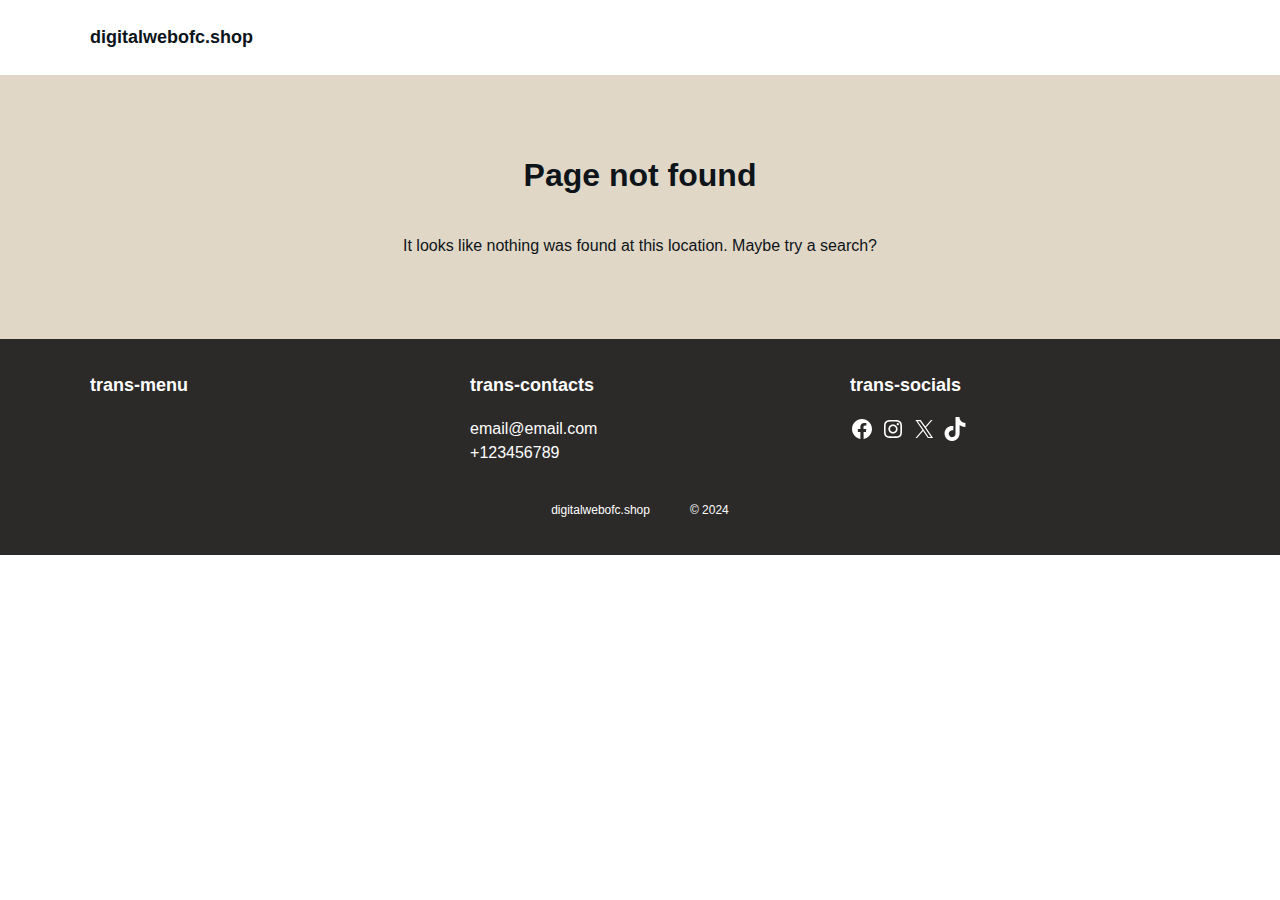
<file: video/fa-brands-400.html>
<!DOCTYPE html><html lang="pt-BR"><head>
	<meta charset="UTF-8">
	<meta name="viewport" content="width=device-width, initial-scale=1">
<meta name="robots" content="max-image-preview:large">
	<style>img:is([sizes="auto" i], [sizes^="auto," i]) { contain-intrinsic-size: 3000px 1500px }</style>
	<title>Página não encontrada  digitalwebofc.shop</title>
<link rel="alternate" type="application/rss+xml" title="Feed para digitalwebofc.shop �" href="https://digitalwebofc.shop/feed/">
<link rel="alternate" type="application/rss+xml" title="Feed de comentários para digitalwebofc.shop �" href="https://digitalwebofc.shop/comments/feed/">
<script>
window._wpemojiSettings = {"baseUrl":"https:\/\/s.w.org\/images\/core\/emoji\/15.0.3\/72x72\/","ext":".png","svgUrl":"https:\/\/s.w.org\/images\/core\/emoji\/15.0.3\/svg\/","svgExt":".svg","source":{"concatemoji":"https:\/\/digitalwebofc.shop\/wp-includes\/js\/wp-emoji-release.min.js?ver=6.7.2"}};
/*! This file is auto-generated */
!function(i,n){var o,s,e;function c(e){try{var t={supportTests:e,timestamp:(new Date).valueOf()};sessionStorage.setItem(o,JSON.stringify(t))}catch(e){}}function p(e,t,n){e.clearRect(0,0,e.canvas.width,e.canvas.height),e.fillText(t,0,0);var t=new Uint32Array(e.getImageData(0,0,e.canvas.width,e.canvas.height).data),r=(e.clearRect(0,0,e.canvas.width,e.canvas.height),e.fillText(n,0,0),new Uint32Array(e.getImageData(0,0,e.canvas.width,e.canvas.height).data));return t.every(function(e,t){return e===r[t]})}function u(e,t,n){switch(t){case"flag":return n(e,"\ud83c\udff3\ufe0f\u200d\u26a7\ufe0f","\ud83c\udff3\ufe0f\u200b\u26a7\ufe0f")?!1:!n(e,"\ud83c\uddfa\ud83c\uddf3","\ud83c\uddfa\u200b\ud83c\uddf3")&&!n(e,"\ud83c\udff4\udb40\udc67\udb40\udc62\udb40\udc65\udb40\udc6e\udb40\udc67\udb40\udc7f","\ud83c\udff4\u200b\udb40\udc67\u200b\udb40\udc62\u200b\udb40\udc65\u200b\udb40\udc6e\u200b\udb40\udc67\u200b\udb40\udc7f");case"emoji":return!n(e,"\ud83d\udc26\u200d\u2b1b","\ud83d\udc26\u200b\u2b1b")}return!1}function f(e,t,n){var r="undefined"!=typeof WorkerGlobalScope&&self instanceof WorkerGlobalScope?new OffscreenCanvas(300,150):i.createElement("canvas"),a=r.getContext("2d",{willReadFrequently:!0}),o=(a.textBaseline="top",a.font="600 32px Arial",{});return e.forEach(function(e){o[e]=t(a,e,n)}),o}function t(e){var t=i.createElement("script");t.src=e,t.defer=!0,i.head.appendChild(t)}"undefined"!=typeof Promise&&(o="wpEmojiSettingsSupports",s=["flag","emoji"],n.supports={everything:!0,everythingExceptFlag:!0},e=new Promise(function(e){i.addEventListener("DOMContentLoaded",e,{once:!0})}),new Promise(function(t){var n=function(){try{var e=JSON.parse(sessionStorage.getItem(o));if("object"==typeof e&&"number"==typeof e.timestamp&&(new Date).valueOf()<e.timestamp+604800&&"object"==typeof e.supportTests)return e.supportTests}catch(e){}return null}();if(!n){if("undefined"!=typeof Worker&&"undefined"!=typeof OffscreenCanvas&&"undefined"!=typeof URL&&URL.createObjectURL&&"undefined"!=typeof Blob)try{var e="postMessage("+f.toString()+"("+[JSON.stringify(s),u.toString(),p.toString()].join(",")+"));",r=new Blob([e],{type:"text/javascript"}),a=new Worker(URL.createObjectURL(r),{name:"wpTestEmojiSupports"});return void(a.onmessage=function(e){c(n=e.data),a.terminate(),t(n)})}catch(e){}c(n=f(s,u,p))}t(n)}).then(function(e){for(var t in e)n.supports[t]=e[t],n.supports.everything=n.supports.everything&&n.supports[t],"flag"!==t&&(n.supports.everythingExceptFlag=n.supports.everythingExceptFlag&&n.supports[t]);n.supports.everythingExceptFlag=n.supports.everythingExceptFlag&&!n.supports.flag,n.DOMReady=!1,n.readyCallback=function(){n.DOMReady=!0}}).then(function(){return e}).then(function(){var e;n.supports.everything||(n.readyCallback(),(e=n.source||{}).concatemoji?t(e.concatemoji):e.wpemoji&&e.twemoji&&(t(e.twemoji),t(e.wpemoji)))}))}((window,document),window._wpemojiSettings);
</script>
<style id="wp-block-site-logo-inline-css">
.wp-block-site-logo{box-sizing:border-box;line-height:0}.wp-block-site-logo a{display:inline-block;line-height:0}.wp-block-site-logo.is-default-size img{height:auto;width:120px}.wp-block-site-logo img{height:auto;max-width:100%}.wp-block-site-logo a,.wp-block-site-logo img{border-radius:inherit}.wp-block-site-logo.aligncenter{margin-left:auto;margin-right:auto;text-align:center}:root :where(.wp-block-site-logo.is-style-rounded){border-radius:9999px}
</style>
<style id="wp-block-site-title-inline-css">
.wp-block-site-title{box-sizing:border-box}.wp-block-site-title :where(a){color:inherit;font-family:inherit;font-size:inherit;font-style:inherit;font-weight:inherit;letter-spacing:inherit;line-height:inherit;text-decoration:inherit}
</style>
<style id="wp-block-group-inline-css">
.wp-block-group{box-sizing:border-box}:where(.wp-block-group.wp-block-group-is-layout-constrained){position:relative}
</style>
<link rel="stylesheet" id="wp-block-navigation-css" href="css/style.min.css" media="all">
<style id="wp-block-heading-inline-css">
h1.has-background,h2.has-background,h3.has-background,h4.has-background,h5.has-background,h6.has-background{padding:1.25em 2.375em}h1.has-text-align-left[style*=writing-mode]:where([style*=vertical-lr]),h1.has-text-align-right[style*=writing-mode]:where([style*=vertical-rl]),h2.has-text-align-left[style*=writing-mode]:where([style*=vertical-lr]),h2.has-text-align-right[style*=writing-mode]:where([style*=vertical-rl]),h3.has-text-align-left[style*=writing-mode]:where([style*=vertical-lr]),h3.has-text-align-right[style*=writing-mode]:where([style*=vertical-rl]),h4.has-text-align-left[style*=writing-mode]:where([style*=vertical-lr]),h4.has-text-align-right[style*=writing-mode]:where([style*=vertical-rl]),h5.has-text-align-left[style*=writing-mode]:where([style*=vertical-lr]),h5.has-text-align-right[style*=writing-mode]:where([style*=vertical-rl]),h6.has-text-align-left[style*=writing-mode]:where([style*=vertical-lr]),h6.has-text-align-right[style*=writing-mode]:where([style*=vertical-rl]){rotate:180deg}
</style>
<style id="wp-block-paragraph-inline-css">
.is-small-text{font-size:.875em}.is-regular-text{font-size:1em}.is-large-text{font-size:2.25em}.is-larger-text{font-size:3em}.has-drop-cap:not(:focus):first-letter{float:left;font-size:8.4em;font-style:normal;font-weight:100;line-height:.68;margin:.05em .1em 0 0;text-transform:uppercase}body.rtl .has-drop-cap:not(:focus):first-letter{float:none;margin-left:.1em}p.has-drop-cap.has-background{overflow:hidden}:root :where(p.has-background){padding:1.25em 2.375em}:where(p.has-text-color:not(.has-link-color)) a{color:inherit}p.has-text-align-left[style*="writing-mode:vertical-lr"],p.has-text-align-right[style*="writing-mode:vertical-rl"]{rotate:180deg}
</style>
<style id="wp-block-social-links-inline-css">
.wp-block-social-links{background:none;box-sizing:border-box;margin-left:0;padding-left:0;padding-right:0;text-indent:0}.wp-block-social-links .wp-social-link a,.wp-block-social-links .wp-social-link a:hover{border-bottom:0;box-shadow:none;text-decoration:none}.wp-block-social-links .wp-social-link svg{height:1em;width:1em}.wp-block-social-links .wp-social-link span:not(.screen-reader-text){font-size:.65em;margin-left:.5em;margin-right:.5em}.wp-block-social-links.has-small-icon-size{font-size:16px}.wp-block-social-links,.wp-block-social-links.has-normal-icon-size{font-size:24px}.wp-block-social-links.has-large-icon-size{font-size:36px}.wp-block-social-links.has-huge-icon-size{font-size:48px}.wp-block-social-links.aligncenter{display:flex;justify-content:center}.wp-block-social-links.alignright{justify-content:flex-end}.wp-block-social-link{border-radius:9999px;display:block;height:auto;transition:transform .1s ease}@media (prefers-reduced-motion:reduce){.wp-block-social-link{transition-delay:0s;transition-duration:0s}}.wp-block-social-link a{align-items:center;display:flex;line-height:0;transition:transform .1s ease}.wp-block-social-link:hover{transform:scale(1.1)}.wp-block-social-links .wp-block-social-link.wp-social-link{display:inline-block;margin:0;padding:0}.wp-block-social-links .wp-block-social-link.wp-social-link .wp-block-social-link-anchor,.wp-block-social-links .wp-block-social-link.wp-social-link .wp-block-social-link-anchor svg,.wp-block-social-links .wp-block-social-link.wp-social-link .wp-block-social-link-anchor:active,.wp-block-social-links .wp-block-social-link.wp-social-link .wp-block-social-link-anchor:hover,.wp-block-social-links .wp-block-social-link.wp-social-link .wp-block-social-link-anchor:visited{color:currentColor;fill:currentColor}:where(.wp-block-social-links:not(.is-style-logos-only)) .wp-social-link{background-color:#f0f0f0;color:#444}:where(.wp-block-social-links:not(.is-style-logos-only)) .wp-social-link-amazon{background-color:#f90;color:#fff}:where(.wp-block-social-links:not(.is-style-logos-only)) .wp-social-link-bandcamp{background-color:#1ea0c3;color:#fff}:where(.wp-block-social-links:not(.is-style-logos-only)) .wp-social-link-behance{background-color:#0757fe;color:#fff}:where(.wp-block-social-links:not(.is-style-logos-only)) .wp-social-link-bluesky{background-color:#0a7aff;color:#fff}:where(.wp-block-social-links:not(.is-style-logos-only)) .wp-social-link-codepen{background-color:#1e1f26;color:#fff}:where(.wp-block-social-links:not(.is-style-logos-only)) .wp-social-link-deviantart{background-color:#02e49b;color:#fff}:where(.wp-block-social-links:not(.is-style-logos-only)) .wp-social-link-dribbble{background-color:#e94c89;color:#fff}:where(.wp-block-social-links:not(.is-style-logos-only)) .wp-social-link-dropbox{background-color:#4280ff;color:#fff}:where(.wp-block-social-links:not(.is-style-logos-only)) .wp-social-link-etsy{background-color:#f45800;color:#fff}:where(.wp-block-social-links:not(.is-style-logos-only)) .wp-social-link-facebook{background-color:#0866ff;color:#fff}:where(.wp-block-social-links:not(.is-style-logos-only)) .wp-social-link-fivehundredpx{background-color:#000;color:#fff}:where(.wp-block-social-links:not(.is-style-logos-only)) .wp-social-link-flickr{background-color:#0461dd;color:#fff}:where(.wp-block-social-links:not(.is-style-logos-only)) .wp-social-link-foursquare{background-color:#e65678;color:#fff}:where(.wp-block-social-links:not(.is-style-logos-only)) .wp-social-link-github{background-color:#24292d;color:#fff}:where(.wp-block-social-links:not(.is-style-logos-only)) .wp-social-link-goodreads{background-color:#eceadd;color:#382110}:where(.wp-block-social-links:not(.is-style-logos-only)) .wp-social-link-google{background-color:#ea4434;color:#fff}:where(.wp-block-social-links:not(.is-style-logos-only)) .wp-social-link-gravatar{background-color:#1d4fc4;color:#fff}:where(.wp-block-social-links:not(.is-style-logos-only)) .wp-social-link-instagram{background-color:#f00075;color:#fff}:where(.wp-block-social-links:not(.is-style-logos-only)) .wp-social-link-lastfm{background-color:#e21b24;color:#fff}:where(.wp-block-social-links:not(.is-style-logos-only)) .wp-social-link-linkedin{background-color:#0d66c2;color:#fff}:where(.wp-block-social-links:not(.is-style-logos-only)) .wp-social-link-mastodon{background-color:#3288d4;color:#fff}:where(.wp-block-social-links:not(.is-style-logos-only)) .wp-social-link-medium{background-color:#000;color:#fff}:where(.wp-block-social-links:not(.is-style-logos-only)) .wp-social-link-meetup{background-color:#f6405f;color:#fff}:where(.wp-block-social-links:not(.is-style-logos-only)) .wp-social-link-patreon{background-color:#000;color:#fff}:where(.wp-block-social-links:not(.is-style-logos-only)) .wp-social-link-pinterest{background-color:#e60122;color:#fff}:where(.wp-block-social-links:not(.is-style-logos-only)) .wp-social-link-pocket{background-color:#ef4155;color:#fff}:where(.wp-block-social-links:not(.is-style-logos-only)) .wp-social-link-reddit{background-color:#ff4500;color:#fff}:where(.wp-block-social-links:not(.is-style-logos-only)) .wp-social-link-skype{background-color:#0478d7;color:#fff}:where(.wp-block-social-links:not(.is-style-logos-only)) .wp-social-link-snapchat{background-color:#fefc00;color:#fff;stroke:#000}:where(.wp-block-social-links:not(.is-style-logos-only)) .wp-social-link-soundcloud{background-color:#ff5600;color:#fff}:where(.wp-block-social-links:not(.is-style-logos-only)) .wp-social-link-spotify{background-color:#1bd760;color:#fff}:where(.wp-block-social-links:not(.is-style-logos-only)) .wp-social-link-telegram{background-color:#2aabee;color:#fff}:where(.wp-block-social-links:not(.is-style-logos-only)) .wp-social-link-threads{background-color:#000;color:#fff}:where(.wp-block-social-links:not(.is-style-logos-only)) .wp-social-link-tiktok{background-color:#000;color:#fff}:where(.wp-block-social-links:not(.is-style-logos-only)) .wp-social-link-tumblr{background-color:#011835;color:#fff}:where(.wp-block-social-links:not(.is-style-logos-only)) .wp-social-link-twitch{background-color:#6440a4;color:#fff}:where(.wp-block-social-links:not(.is-style-logos-only)) .wp-social-link-twitter{background-color:#1da1f2;color:#fff}:where(.wp-block-social-links:not(.is-style-logos-only)) .wp-social-link-vimeo{background-color:#1eb7ea;color:#fff}:where(.wp-block-social-links:not(.is-style-logos-only)) .wp-social-link-vk{background-color:#4680c2;color:#fff}:where(.wp-block-social-links:not(.is-style-logos-only)) .wp-social-link-wordpress{background-color:#3499cd;color:#fff}:where(.wp-block-social-links:not(.is-style-logos-only)) .wp-social-link-whatsapp{background-color:#25d366;color:#fff}:where(.wp-block-social-links:not(.is-style-logos-only)) .wp-social-link-x{background-color:#000;color:#fff}:where(.wp-block-social-links:not(.is-style-logos-only)) .wp-social-link-yelp{background-color:#d32422;color:#fff}:where(.wp-block-social-links:not(.is-style-logos-only)) .wp-social-link-youtube{background-color:red;color:#fff}:where(.wp-block-social-links.is-style-logos-only) .wp-social-link{background:none}:where(.wp-block-social-links.is-style-logos-only) .wp-social-link svg{height:1.25em;width:1.25em}:where(.wp-block-social-links.is-style-logos-only) .wp-social-link-amazon{color:#f90}:where(.wp-block-social-links.is-style-logos-only) .wp-social-link-bandcamp{color:#1ea0c3}:where(.wp-block-social-links.is-style-logos-only) .wp-social-link-behance{color:#0757fe}:where(.wp-block-social-links.is-style-logos-only) .wp-social-link-bluesky{color:#0a7aff}:where(.wp-block-social-links.is-style-logos-only) .wp-social-link-codepen{color:#1e1f26}:where(.wp-block-social-links.is-style-logos-only) .wp-social-link-deviantart{color:#02e49b}:where(.wp-block-social-links.is-style-logos-only) .wp-social-link-dribbble{color:#e94c89}:where(.wp-block-social-links.is-style-logos-only) .wp-social-link-dropbox{color:#4280ff}:where(.wp-block-social-links.is-style-logos-only) .wp-social-link-etsy{color:#f45800}:where(.wp-block-social-links.is-style-logos-only) .wp-social-link-facebook{color:#0866ff}:where(.wp-block-social-links.is-style-logos-only) .wp-social-link-fivehundredpx{color:#000}:where(.wp-block-social-links.is-style-logos-only) .wp-social-link-flickr{color:#0461dd}:where(.wp-block-social-links.is-style-logos-only) .wp-social-link-foursquare{color:#e65678}:where(.wp-block-social-links.is-style-logos-only) .wp-social-link-github{color:#24292d}:where(.wp-block-social-links.is-style-logos-only) .wp-social-link-goodreads{color:#382110}:where(.wp-block-social-links.is-style-logos-only) .wp-social-link-google{color:#ea4434}:where(.wp-block-social-links.is-style-logos-only) .wp-social-link-gravatar{color:#1d4fc4}:where(.wp-block-social-links.is-style-logos-only) .wp-social-link-instagram{color:#f00075}:where(.wp-block-social-links.is-style-logos-only) .wp-social-link-lastfm{color:#e21b24}:where(.wp-block-social-links.is-style-logos-only) .wp-social-link-linkedin{color:#0d66c2}:where(.wp-block-social-links.is-style-logos-only) .wp-social-link-mastodon{color:#3288d4}:where(.wp-block-social-links.is-style-logos-only) .wp-social-link-medium{color:#000}:where(.wp-block-social-links.is-style-logos-only) .wp-social-link-meetup{color:#f6405f}:where(.wp-block-social-links.is-style-logos-only) .wp-social-link-patreon{color:#000}:where(.wp-block-social-links.is-style-logos-only) .wp-social-link-pinterest{color:#e60122}:where(.wp-block-social-links.is-style-logos-only) .wp-social-link-pocket{color:#ef4155}:where(.wp-block-social-links.is-style-logos-only) .wp-social-link-reddit{color:#ff4500}:where(.wp-block-social-links.is-style-logos-only) .wp-social-link-skype{color:#0478d7}:where(.wp-block-social-links.is-style-logos-only) .wp-social-link-snapchat{color:#fff;stroke:#000}:where(.wp-block-social-links.is-style-logos-only) .wp-social-link-soundcloud{color:#ff5600}:where(.wp-block-social-links.is-style-logos-only) .wp-social-link-spotify{color:#1bd760}:where(.wp-block-social-links.is-style-logos-only) .wp-social-link-telegram{color:#2aabee}:where(.wp-block-social-links.is-style-logos-only) .wp-social-link-threads{color:#000}:where(.wp-block-social-links.is-style-logos-only) .wp-social-link-tiktok{color:#000}:where(.wp-block-social-links.is-style-logos-only) .wp-social-link-tumblr{color:#011835}:where(.wp-block-social-links.is-style-logos-only) .wp-social-link-twitch{color:#6440a4}:where(.wp-block-social-links.is-style-logos-only) .wp-social-link-twitter{color:#1da1f2}:where(.wp-block-social-links.is-style-logos-only) .wp-social-link-vimeo{color:#1eb7ea}:where(.wp-block-social-links.is-style-logos-only) .wp-social-link-vk{color:#4680c2}:where(.wp-block-social-links.is-style-logos-only) .wp-social-link-whatsapp{color:#25d366}:where(.wp-block-social-links.is-style-logos-only) .wp-social-link-wordpress{color:#3499cd}:where(.wp-block-social-links.is-style-logos-only) .wp-social-link-x{color:#000}:where(.wp-block-social-links.is-style-logos-only) .wp-social-link-yelp{color:#d32422}:where(.wp-block-social-links.is-style-logos-only) .wp-social-link-youtube{color:red}.wp-block-social-links.is-style-pill-shape .wp-social-link{width:auto}:root :where(.wp-block-social-links .wp-social-link a){padding:.25em}:root :where(.wp-block-social-links.is-style-logos-only .wp-social-link a){padding:0}:root :where(.wp-block-social-links.is-style-pill-shape .wp-social-link a){padding-left:.66667em;padding-right:.66667em}.wp-block-social-links:not(.has-icon-color):not(.has-icon-background-color) .wp-social-link-snapchat .wp-block-social-link-label{color:#000}
</style>
<style id="wp-block-columns-inline-css">
.wp-block-columns{align-items:normal!important;box-sizing:border-box;display:flex;flex-wrap:wrap!important}@media (min-width:782px){.wp-block-columns{flex-wrap:nowrap!important}}.wp-block-columns.are-vertically-aligned-top{align-items:flex-start}.wp-block-columns.are-vertically-aligned-center{align-items:center}.wp-block-columns.are-vertically-aligned-bottom{align-items:flex-end}@media (max-width:781px){.wp-block-columns:not(.is-not-stacked-on-mobile)>.wp-block-column{flex-basis:100%!important}}@media (min-width:782px){.wp-block-columns:not(.is-not-stacked-on-mobile)>.wp-block-column{flex-basis:0;flex-grow:1}.wp-block-columns:not(.is-not-stacked-on-mobile)>.wp-block-column[style*=flex-basis]{flex-grow:0}}.wp-block-columns.is-not-stacked-on-mobile{flex-wrap:nowrap!important}.wp-block-columns.is-not-stacked-on-mobile>.wp-block-column{flex-basis:0;flex-grow:1}.wp-block-columns.is-not-stacked-on-mobile>.wp-block-column[style*=flex-basis]{flex-grow:0}:where(.wp-block-columns){margin-bottom:1.75em}:where(.wp-block-columns.has-background){padding:1.25em 2.375em}.wp-block-column{flex-grow:1;min-width:0;overflow-wrap:break-word;word-break:break-word}.wp-block-column.is-vertically-aligned-top{align-self:flex-start}.wp-block-column.is-vertically-aligned-center{align-self:center}.wp-block-column.is-vertically-aligned-bottom{align-self:flex-end}.wp-block-column.is-vertically-aligned-stretch{align-self:stretch}.wp-block-column.is-vertically-aligned-bottom,.wp-block-column.is-vertically-aligned-center,.wp-block-column.is-vertically-aligned-top{width:100%}
</style>
<style id="wp-emoji-styles-inline-css">

	img.wp-smiley, img.emoji {
		display: inline !important;
		border: none !important;
		box-shadow: none !important;
		height: 1em !important;
		width: 1em !important;
		margin: 0 0.07em !important;
		vertical-align: -0.1em !important;
		background: none !important;
		padding: 0 !important;
	}
</style>
<style id="wp-block-library-inline-css">
:root{--wp-admin-theme-color:#007cba;--wp-admin-theme-color--rgb:0,124,186;--wp-admin-theme-color-darker-10:#006ba1;--wp-admin-theme-color-darker-10--rgb:0,107,161;--wp-admin-theme-color-darker-20:#005a87;--wp-admin-theme-color-darker-20--rgb:0,90,135;--wp-admin-border-width-focus:2px;--wp-block-synced-color:#7a00df;--wp-block-synced-color--rgb:122,0,223;--wp-bound-block-color:var(--wp-block-synced-color)}@media (min-resolution:192dpi){:root{--wp-admin-border-width-focus:1.5px}}.wp-element-button{cursor:pointer}:root{--wp--preset--font-size--normal:16px;--wp--preset--font-size--huge:42px}:root .has-very-light-gray-background-color{background-color:#eee}:root .has-very-dark-gray-background-color{background-color:#313131}:root .has-very-light-gray-color{color:#eee}:root .has-very-dark-gray-color{color:#313131}:root .has-vivid-green-cyan-to-vivid-cyan-blue-gradient-background{background:linear-gradient(135deg,#00d084,#0693e3)}:root .has-purple-crush-gradient-background{background:linear-gradient(135deg,#34e2e4,#4721fb 50%,#ab1dfe)}:root .has-hazy-dawn-gradient-background{background:linear-gradient(135deg,#faaca8,#dad0ec)}:root .has-subdued-olive-gradient-background{background:linear-gradient(135deg,#fafae1,#67a671)}:root .has-atomic-cream-gradient-background{background:linear-gradient(135deg,#fdd79a,#004a59)}:root .has-nightshade-gradient-background{background:linear-gradient(135deg,#330968,#31cdcf)}:root .has-midnight-gradient-background{background:linear-gradient(135deg,#020381,#2874fc)}.has-regular-font-size{font-size:1em}.has-larger-font-size{font-size:2.625em}.has-normal-font-size{font-size:var(--wp--preset--font-size--normal)}.has-huge-font-size{font-size:var(--wp--preset--font-size--huge)}.has-text-align-center{text-align:center}.has-text-align-left{text-align:left}.has-text-align-right{text-align:right}#end-resizable-editor-section{display:none}.aligncenter{clear:both}.items-justified-left{justify-content:flex-start}.items-justified-center{justify-content:center}.items-justified-right{justify-content:flex-end}.items-justified-space-between{justify-content:space-between}.screen-reader-text{border:0;clip:rect(1px,1px,1px,1px);clip-path:inset(50%);height:1px;margin:-1px;overflow:hidden;padding:0;position:absolute;width:1px;word-wrap:normal!important}.screen-reader-text:focus{background-color:#ddd;clip:auto!important;clip-path:none;color:#444;display:block;font-size:1em;height:auto;left:5px;line-height:normal;padding:15px 23px 14px;text-decoration:none;top:5px;width:auto;z-index:100000}html :where(.has-border-color){border-style:solid}html :where([style*=border-top-color]){border-top-style:solid}html :where([style*=border-right-color]){border-right-style:solid}html :where([style*=border-bottom-color]){border-bottom-style:solid}html :where([style*=border-left-color]){border-left-style:solid}html :where([style*=border-width]){border-style:solid}html :where([style*=border-top-width]){border-top-style:solid}html :where([style*=border-right-width]){border-right-style:solid}html :where([style*=border-bottom-width]){border-bottom-style:solid}html :where([style*=border-left-width]){border-left-style:solid}html :where(img[class*=wp-image-]){height:auto;max-width:100%}:where(figure){margin:0 0 1em}html :where(.is-position-sticky){--wp-admin--admin-bar--position-offset:var(--wp-admin--admin-bar--height,0px)}@media screen and (max-width:600px){html :where(.is-position-sticky){--wp-admin--admin-bar--position-offset:0px}}
</style>
<style id="global-styles-inline-css">
:root{--wp--preset--aspect-ratio--square: 1;--wp--preset--aspect-ratio--4-3: 4/3;--wp--preset--aspect-ratio--3-4: 3/4;--wp--preset--aspect-ratio--3-2: 3/2;--wp--preset--aspect-ratio--2-3: 2/3;--wp--preset--aspect-ratio--16-9: 16/9;--wp--preset--aspect-ratio--9-16: 9/16;--wp--preset--color--black: #000000;--wp--preset--color--cyan-bluish-gray: #abb8c3;--wp--preset--color--white: #ffffff;--wp--preset--color--pale-pink: #f78da7;--wp--preset--color--vivid-red: #cf2e2e;--wp--preset--color--luminous-vivid-orange: #ff6900;--wp--preset--color--luminous-vivid-amber: #fcb900;--wp--preset--color--light-green-cyan: #7bdcb5;--wp--preset--color--vivid-green-cyan: #00d084;--wp--preset--color--pale-cyan-blue: #8ed1fc;--wp--preset--color--vivid-cyan-blue: #0693e3;--wp--preset--color--vivid-purple: #9b51e0;--wp--preset--color--color-1: #E1D7C6;--wp--preset--color--color-2: #2C2A29;--wp--preset--color--color-3: #5A504A;--wp--preset--color--light: #ffffff;--wp--preset--color--dark: #0d141a;--wp--preset--color--grey: #B8C0CC;--wp--preset--gradient--vivid-cyan-blue-to-vivid-purple: linear-gradient(135deg,rgba(6,147,227,1) 0%,rgb(155,81,224) 100%);--wp--preset--gradient--light-green-cyan-to-vivid-green-cyan: linear-gradient(135deg,rgb(122,220,180) 0%,rgb(0,208,130) 100%);--wp--preset--gradient--luminous-vivid-amber-to-luminous-vivid-orange: linear-gradient(135deg,rgba(252,185,0,1) 0%,rgba(255,105,0,1) 100%);--wp--preset--gradient--luminous-vivid-orange-to-vivid-red: linear-gradient(135deg,rgba(255,105,0,1) 0%,rgb(207,46,46) 100%);--wp--preset--gradient--very-light-gray-to-cyan-bluish-gray: linear-gradient(135deg,rgb(238,238,238) 0%,rgb(169,184,195) 100%);--wp--preset--gradient--cool-to-warm-spectrum: linear-gradient(135deg,rgb(74,234,220) 0%,rgb(151,120,209) 20%,rgb(207,42,186) 40%,rgb(238,44,130) 60%,rgb(251,105,98) 80%,rgb(254,248,76) 100%);--wp--preset--gradient--blush-light-purple: linear-gradient(135deg,rgb(255,206,236) 0%,rgb(152,150,240) 100%);--wp--preset--gradient--blush-bordeaux: linear-gradient(135deg,rgb(254,205,165) 0%,rgb(254,45,45) 50%,rgb(107,0,62) 100%);--wp--preset--gradient--luminous-dusk: linear-gradient(135deg,rgb(255,203,112) 0%,rgb(199,81,192) 50%,rgb(65,88,208) 100%);--wp--preset--gradient--pale-ocean: linear-gradient(135deg,rgb(255,245,203) 0%,rgb(182,227,212) 50%,rgb(51,167,181) 100%);--wp--preset--gradient--electric-grass: linear-gradient(135deg,rgb(202,248,128) 0%,rgb(113,206,126) 100%);--wp--preset--gradient--midnight: linear-gradient(135deg,rgb(2,3,129) 0%,rgb(40,116,252) 100%);--wp--preset--gradient--gradient-one: linear-gradient(135deg, #E1D7C6 0%, #D4A373 100%);--wp--preset--font-size--small: 12px;--wp--preset--font-size--medium: 16px;--wp--preset--font-size--large: 18px;--wp--preset--font-size--x-large: 38px;--wp--preset--font-size--xx-large: 60px;--wp--preset--font-family--system: -apple-system,BlinkMacSystemFont,"Segoe UI",Roboto,Oxygen-Sans,Ubuntu,Cantarell,"Helvetica Neue",sans-serif;--wp--preset--font-family--serif: "Times New Roman","New York",Times,"Noto Serif",serif;--wp--preset--font-family--monospace: Consolas,Menlo,Monaco,"SF Mono","DejaVu Sans Mono","Roboto Mono","Courier New",Courier,monospace;--wp--preset--spacing--20: 0.44rem;--wp--preset--spacing--30: 0.67rem;--wp--preset--spacing--40: 1rem;--wp--preset--spacing--50: 1.5rem;--wp--preset--spacing--60: 2.25rem;--wp--preset--spacing--70: 3.38rem;--wp--preset--spacing--80: 5.06rem;--wp--preset--shadow--natural: 6px 6px 9px rgba(0, 0, 0, 0.2);--wp--preset--shadow--deep: 12px 12px 50px rgba(0, 0, 0, 0.4);--wp--preset--shadow--sharp: 6px 6px 0px rgba(0, 0, 0, 0.2);--wp--preset--shadow--outlined: 6px 6px 0px -3px rgba(255, 255, 255, 1), 6px 6px rgba(0, 0, 0, 1);--wp--preset--shadow--crisp: 6px 6px 0px rgba(0, 0, 0, 1);}:root { --wp--style--global--content-size: 700px;--wp--style--global--wide-size: 1100px; }:where(body) { margin: 0; }.wp-site-blocks { padding-top: var(--wp--style--root--padding-top); padding-bottom: var(--wp--style--root--padding-bottom); }.has-global-padding { padding-right: var(--wp--style--root--padding-right); padding-left: var(--wp--style--root--padding-left); }.has-global-padding > .alignfull { margin-right: calc(var(--wp--style--root--padding-right) * -1); margin-left: calc(var(--wp--style--root--padding-left) * -1); }.has-global-padding :where(:not(.alignfull.is-layout-flow) > .has-global-padding:not(.wp-block-block, .alignfull)) { padding-right: 0; padding-left: 0; }.has-global-padding :where(:not(.alignfull.is-layout-flow) > .has-global-padding:not(.wp-block-block, .alignfull)) > .alignfull { margin-left: 0; margin-right: 0; }.wp-site-blocks > .alignleft { float: left; margin-right: 2em; }.wp-site-blocks > .alignright { float: right; margin-left: 2em; }.wp-site-blocks > .aligncenter { justify-content: center; margin-left: auto; margin-right: auto; }:where(.wp-site-blocks) > * { margin-block-start: 40px; margin-block-end: 0; }:where(.wp-site-blocks) > :first-child { margin-block-start: 0; }:where(.wp-site-blocks) > :last-child { margin-block-end: 0; }:root { --wp--style--block-gap: 40px; }:root :where(.is-layout-flow) > :first-child{margin-block-start: 0;}:root :where(.is-layout-flow) > :last-child{margin-block-end: 0;}:root :where(.is-layout-flow) > *{margin-block-start: 40px;margin-block-end: 0;}:root :where(.is-layout-constrained) > :first-child{margin-block-start: 0;}:root :where(.is-layout-constrained) > :last-child{margin-block-end: 0;}:root :where(.is-layout-constrained) > *{margin-block-start: 40px;margin-block-end: 0;}:root :where(.is-layout-flex){gap: 40px;}:root :where(.is-layout-grid){gap: 40px;}.is-layout-flow > .alignleft{float: left;margin-inline-start: 0;margin-inline-end: 2em;}.is-layout-flow > .alignright{float: right;margin-inline-start: 2em;margin-inline-end: 0;}.is-layout-flow > .aligncenter{margin-left: auto !important;margin-right: auto !important;}.is-layout-constrained > .alignleft{float: left;margin-inline-start: 0;margin-inline-end: 2em;}.is-layout-constrained > .alignright{float: right;margin-inline-start: 2em;margin-inline-end: 0;}.is-layout-constrained > .aligncenter{margin-left: auto !important;margin-right: auto !important;}.is-layout-constrained > :where(:not(.alignleft):not(.alignright):not(.alignfull)){max-width: var(--wp--style--global--content-size);margin-left: auto !important;margin-right: auto !important;}.is-layout-constrained > .alignwide{max-width: var(--wp--style--global--wide-size);}body .is-layout-flex{display: flex;}.is-layout-flex{flex-wrap: wrap;align-items: center;}.is-layout-flex > :is(*, div){margin: 0;}body .is-layout-grid{display: grid;}.is-layout-grid > :is(*, div){margin: 0;}body{color: var(--wp--preset--color--contrast);font-family: var(--wp--preset--font-family--system);font-size: var(--wp--preset--font-size--medium);line-height: 1.5;--wp--style--root--padding-top: 0px;--wp--style--root--padding-right: var(--wp--preset--spacing--50);--wp--style--root--padding-bottom: 0px;--wp--style--root--padding-left: var(--wp--preset--spacing--50);}a:where(:not(.wp-element-button)){color: var(--wp--preset--color--contrast);text-decoration: underline;}:root :where(a:where(:not(.wp-element-button)):hover){color: var(--wp--preset--color--contrast);text-decoration: none;}:root :where(a:where(:not(.wp-element-button)):focus){color: var(--wp--preset--color--contrast);}:root :where(a:where(:not(.wp-element-button)):active){color: var(--wp--preset--color--contrast);}:root :where(.wp-element-button, .wp-block-button__link){background-color: var(--wp--preset--color--primary);border-radius: 4px;border-color: var(--wp--preset--color--transparent);border-width: 4px;border-style: solid;color: var(--wp--preset--color--contrast);font-family: inherit;font-size: var(--wp--preset--font-size--small);font-weight: 700;line-height: inherit;padding-top: var(--wp--preset--spacing--30);padding-right: var(--wp--preset--spacing--30);padding-bottom: var(--wp--preset--spacing--30);padding-left: var(--wp--preset--spacing--30);text-decoration: none;box-shadow: var(--wp--preset--shadow--natural);}:root :where(.wp-element-button:hover, .wp-block-button__link:hover){border-color: var(--wp--preset--color--secondary);}:root :where(.wp-element-caption, .wp-block-audio figcaption, .wp-block-embed figcaption, .wp-block-gallery figcaption, .wp-block-image figcaption, .wp-block-table figcaption, .wp-block-video figcaption){color: var(--wp--preset--color--primary);}cite{color: var(--wp--preset--color--primary);}.has-black-color{color: var(--wp--preset--color--black) !important;}.has-cyan-bluish-gray-color{color: var(--wp--preset--color--cyan-bluish-gray) !important;}.has-white-color{color: var(--wp--preset--color--white) !important;}.has-pale-pink-color{color: var(--wp--preset--color--pale-pink) !important;}.has-vivid-red-color{color: var(--wp--preset--color--vivid-red) !important;}.has-luminous-vivid-orange-color{color: var(--wp--preset--color--luminous-vivid-orange) !important;}.has-luminous-vivid-amber-color{color: var(--wp--preset--color--luminous-vivid-amber) !important;}.has-light-green-cyan-color{color: var(--wp--preset--color--light-green-cyan) !important;}.has-vivid-green-cyan-color{color: var(--wp--preset--color--vivid-green-cyan) !important;}.has-pale-cyan-blue-color{color: var(--wp--preset--color--pale-cyan-blue) !important;}.has-vivid-cyan-blue-color{color: var(--wp--preset--color--vivid-cyan-blue) !important;}.has-vivid-purple-color{color: var(--wp--preset--color--vivid-purple) !important;}.has-color-1-color{color: var(--wp--preset--color--color-1) !important;}.has-color-2-color{color: var(--wp--preset--color--color-2) !important;}.has-color-3-color{color: var(--wp--preset--color--color-3) !important;}.has-light-color{color: var(--wp--preset--color--light) !important;}.has-dark-color{color: var(--wp--preset--color--dark) !important;}.has-grey-color{color: var(--wp--preset--color--grey) !important;}.has-black-background-color{background-color: var(--wp--preset--color--black) !important;}.has-cyan-bluish-gray-background-color{background-color: var(--wp--preset--color--cyan-bluish-gray) !important;}.has-white-background-color{background-color: var(--wp--preset--color--white) !important;}.has-pale-pink-background-color{background-color: var(--wp--preset--color--pale-pink) !important;}.has-vivid-red-background-color{background-color: var(--wp--preset--color--vivid-red) !important;}.has-luminous-vivid-orange-background-color{background-color: var(--wp--preset--color--luminous-vivid-orange) !important;}.has-luminous-vivid-amber-background-color{background-color: var(--wp--preset--color--luminous-vivid-amber) !important;}.has-light-green-cyan-background-color{background-color: var(--wp--preset--color--light-green-cyan) !important;}.has-vivid-green-cyan-background-color{background-color: var(--wp--preset--color--vivid-green-cyan) !important;}.has-pale-cyan-blue-background-color{background-color: var(--wp--preset--color--pale-cyan-blue) !important;}.has-vivid-cyan-blue-background-color{background-color: var(--wp--preset--color--vivid-cyan-blue) !important;}.has-vivid-purple-background-color{background-color: var(--wp--preset--color--vivid-purple) !important;}.has-color-1-background-color{background-color: var(--wp--preset--color--color-1) !important;}.has-color-2-background-color{background-color: var(--wp--preset--color--color-2) !important;}.has-color-3-background-color{background-color: var(--wp--preset--color--color-3) !important;}.has-light-background-color{background-color: var(--wp--preset--color--light) !important;}.has-dark-background-color{background-color: var(--wp--preset--color--dark) !important;}.has-grey-background-color{background-color: var(--wp--preset--color--grey) !important;}.has-black-border-color{border-color: var(--wp--preset--color--black) !important;}.has-cyan-bluish-gray-border-color{border-color: var(--wp--preset--color--cyan-bluish-gray) !important;}.has-white-border-color{border-color: var(--wp--preset--color--white) !important;}.has-pale-pink-border-color{border-color: var(--wp--preset--color--pale-pink) !important;}.has-vivid-red-border-color{border-color: var(--wp--preset--color--vivid-red) !important;}.has-luminous-vivid-orange-border-color{border-color: var(--wp--preset--color--luminous-vivid-orange) !important;}.has-luminous-vivid-amber-border-color{border-color: var(--wp--preset--color--luminous-vivid-amber) !important;}.has-light-green-cyan-border-color{border-color: var(--wp--preset--color--light-green-cyan) !important;}.has-vivid-green-cyan-border-color{border-color: var(--wp--preset--color--vivid-green-cyan) !important;}.has-pale-cyan-blue-border-color{border-color: var(--wp--preset--color--pale-cyan-blue) !important;}.has-vivid-cyan-blue-border-color{border-color: var(--wp--preset--color--vivid-cyan-blue) !important;}.has-vivid-purple-border-color{border-color: var(--wp--preset--color--vivid-purple) !important;}.has-color-1-border-color{border-color: var(--wp--preset--color--color-1) !important;}.has-color-2-border-color{border-color: var(--wp--preset--color--color-2) !important;}.has-color-3-border-color{border-color: var(--wp--preset--color--color-3) !important;}.has-light-border-color{border-color: var(--wp--preset--color--light) !important;}.has-dark-border-color{border-color: var(--wp--preset--color--dark) !important;}.has-grey-border-color{border-color: var(--wp--preset--color--grey) !important;}.has-vivid-cyan-blue-to-vivid-purple-gradient-background{background: var(--wp--preset--gradient--vivid-cyan-blue-to-vivid-purple) !important;}.has-light-green-cyan-to-vivid-green-cyan-gradient-background{background: var(--wp--preset--gradient--light-green-cyan-to-vivid-green-cyan) !important;}.has-luminous-vivid-amber-to-luminous-vivid-orange-gradient-background{background: var(--wp--preset--gradient--luminous-vivid-amber-to-luminous-vivid-orange) !important;}.has-luminous-vivid-orange-to-vivid-red-gradient-background{background: var(--wp--preset--gradient--luminous-vivid-orange-to-vivid-red) !important;}.has-very-light-gray-to-cyan-bluish-gray-gradient-background{background: var(--wp--preset--gradient--very-light-gray-to-cyan-bluish-gray) !important;}.has-cool-to-warm-spectrum-gradient-background{background: var(--wp--preset--gradient--cool-to-warm-spectrum) !important;}.has-blush-light-purple-gradient-background{background: var(--wp--preset--gradient--blush-light-purple) !important;}.has-blush-bordeaux-gradient-background{background: var(--wp--preset--gradient--blush-bordeaux) !important;}.has-luminous-dusk-gradient-background{background: var(--wp--preset--gradient--luminous-dusk) !important;}.has-pale-ocean-gradient-background{background: var(--wp--preset--gradient--pale-ocean) !important;}.has-electric-grass-gradient-background{background: var(--wp--preset--gradient--electric-grass) !important;}.has-midnight-gradient-background{background: var(--wp--preset--gradient--midnight) !important;}.has-gradient-one-gradient-background{background: var(--wp--preset--gradient--gradient-one) !important;}.has-small-font-size{font-size: var(--wp--preset--font-size--small) !important;}.has-medium-font-size{font-size: var(--wp--preset--font-size--medium) !important;}.has-large-font-size{font-size: var(--wp--preset--font-size--large) !important;}.has-x-large-font-size{font-size: var(--wp--preset--font-size--x-large) !important;}.has-xx-large-font-size{font-size: var(--wp--preset--font-size--xx-large) !important;}.has-system-font-family{font-family: var(--wp--preset--font-family--system) !important;}.has-serif-font-family{font-family: var(--wp--preset--font-family--serif) !important;}.has-monospace-font-family{font-family: var(--wp--preset--font-family--monospace) !important;}
:root :where(.wp-block-heading){line-height: 1.2;}
</style>
<style id="core-block-supports-inline-css">
.wp-elements-5024b994e03a7aaca0a0e7843ea9630a a:where(:not(.wp-element-button)){color:var(--wp--preset--color--dark);}.wp-elements-5024b994e03a7aaca0a0e7843ea9630a a:where(:not(.wp-element-button)):hover{color:var(--wp--preset--color--color-3);}.wp-container-core-group-is-layout-1{flex-wrap:nowrap;}.wp-container-core-group-is-layout-2{flex-wrap:nowrap;justify-content:flex-end;}.wp-container-core-group-is-layout-3{grid-template-columns:repeat(2, minmax(0, 1fr));}.wp-elements-05c246031de87e6f097bf1d2b8d634c6 a:where(:not(.wp-element-button)){color:var(--wp--preset--color--dark);}.wp-elements-bfba77b4b3cb2869180dab82ea847318 a:where(:not(.wp-element-button)){color:var(--wp--preset--color--dark);}.wp-elements-b8fffce1e39f168a759d7e7fd5ad91f7 a:where(:not(.wp-element-button)){color:var(--wp--preset--color--light);}.wp-container-core-navigation-is-layout-2{gap:var(--wp--preset--spacing--30);flex-direction:column;align-items:flex-start;}.wp-elements-1b6b4da95a4262159c24668de1306ec2 a:where(:not(.wp-element-button)){color:var(--wp--preset--color--light);}.wp-elements-c2dc476f8fde00696e94471ac69845bd a:where(:not(.wp-element-button)){color:var(--wp--preset--color--light);}.wp-elements-d164dacefc7edef59ea8925c819c31d4 a:where(:not(.wp-element-button)){color:var(--wp--preset--color--light);}.wp-container-core-social-links-is-layout-1{gap:0.5em var(--wp--preset--spacing--20);}.wp-container-core-columns-is-layout-1{flex-wrap:nowrap;}.wp-elements-71f25967d4e8fe2385080be06936d826 a:where(:not(.wp-element-button)){color:var(--wp--preset--color--light);}.wp-elements-9f292072ebfa4fc777003d076ed21192 a:where(:not(.wp-element-button)){color:var(--wp--preset--color--light);}.wp-container-core-group-is-layout-6{justify-content:center;}
</style>
<style id="wp-block-template-skip-link-inline-css">

		.skip-link.screen-reader-text {
			border: 0;
			clip: rect(1px,1px,1px,1px);
			clip-path: inset(50%);
			height: 1px;
			margin: -1px;
			overflow: hidden;
			padding: 0;
			position: absolute !important;
			width: 1px;
			word-wrap: normal !important;
		}

		.skip-link.screen-reader-text:focus {
			background-color: #eee;
			clip: auto !important;
			clip-path: none;
			color: #444;
			display: block;
			font-size: 1em;
			height: auto;
			left: 5px;
			line-height: normal;
			padding: 15px 23px 14px;
			text-decoration: none;
			top: 5px;
			width: auto;
			z-index: 100000;
		}
</style>
<link rel="stylesheet" id="hostinger-ai-style-css" href="css/style.min_1.css" media="all">
<style id="hostinger-ai-style-inline-css">
.hostinger-ai-fade-up { opacity: 0; }
</style>
<script src="js/jquery.min.js" id="jquery-core-js"></script>
<script src="js/jquery-migrate.min.js" id="jquery-migrate-js"></script>
<link rel="https://api.w.org/" href="https://digitalwebofc.shop/wp-json/"><link rel="EditURI" type="application/rsd+xml" title="RSD" href="https://digitalwebofc.shop/xmlrpc.php?rsd">
<meta name="generator" content="WordPress 6.7.2">
<script type="importmap" id="wp-importmap">
{"imports":{"@wordpress\/interactivity":"https:\/\/digitalwebofc.shop\/wp-includes\/js\/dist\/script-modules\/interactivity\/index.min.js?ver=907ea3b2f317a78b7b9b"}}
</script>
<script type="module" src="js/view.min.js" id="@wordpress/block-library/navigation/view-js-module"></script>
<link rel="modulepreload" href="https://digitalwebofc.shop/wp-includes/js/dist/script-modules/interactivity/index.min.js?ver=907ea3b2f317a78b7b9b" id="@wordpress/interactivity-js-modulepreload"></head>

<body class="error404 wp-embed-responsive">

<div class="wp-site-blocks"><header class="site-header wp-block-template-part">
<div class="wp-block-group has-global-padding is-layout-constrained wp-block-group-is-layout-constrained">
    <div class="wp-block-group alignwide is-layout-grid wp-container-core-group-is-layout-3 wp-block-group-is-layout-grid" style="padding-top:var(--wp--preset--spacing--50);padding-bottom:var(--wp--preset--spacing--50)">
        <div class="wp-block-group logo-wrapper is-nowrap is-layout-flex wp-container-core-group-is-layout-1 wp-block-group-is-layout-flex">

            <p class="has-link-color hostinger-ai-site-title wp-elements-5024b994e03a7aaca0a0e7843ea9630a wp-block-site-title has-text-color has-dark-color has-large-font-size"><a href="https://digitalwebofc.shop" target="_self" rel="home">digitalwebofc.shop</a></p></div>
        

        
        <div class="wp-block-group is-content-justification-right is-nowrap is-layout-flex wp-container-core-group-is-layout-2 wp-block-group-is-layout-flex"><nav class="has-text-color has-color2-color has-medium-font-size is-responsive hostinger-ai-site-navigation wp-block-navigation is-horizontal is-layout-flex wp-block-navigation-is-layout-flex" aria-label="" data-wp-interactive="core/navigation" data-wp-context="{" overlayopenedby":{"click":false,"hover":false,"focus":false},"type":"overlay","roleattribute":"","arialabel":"menu"}"=""><button aria-haspopup="dialog" aria-label="Abrir menu" class="wp-block-navigation__responsive-container-open " data-wp-on-async--click="actions.openMenuOnClick" data-wp-on--keydown="actions.handleMenuKeydown"><svg width="24" height="24" xmlns="http://www.w3.org/2000/svg" viewBox="0 0 24 24" aria-hidden="true" focusable="false"><rect x="4" y="7.5" width="16" height="1.5"></rect><rect x="4" y="15" width="16" height="1.5"></rect></svg></button>
				<div class="wp-block-navigation__responsive-container  " id="modal-1" data-wp-class--has-modal-open="state.isMenuOpen" data-wp-class--is-menu-open="state.isMenuOpen" data-wp-watch="callbacks.initMenu" data-wp-on--keydown="actions.handleMenuKeydown" data-wp-on-async--focusout="actions.handleMenuFocusout" tabindex="-1">
					<div class="wp-block-navigation__responsive-close" tabindex="-1">
						<div class="wp-block-navigation__responsive-dialog" data-wp-bind--aria-modal="state.ariaModal" data-wp-bind--aria-label="state.ariaLabel" data-wp-bind--role="state.roleAttribute">
							<button aria-label="Fechar menu" class="wp-block-navigation__responsive-container-close" data-wp-on-async--click="actions.closeMenuOnClick"><svg xmlns="http://www.w3.org/2000/svg" viewBox="0 0 24 24" width="24" height="24" aria-hidden="true" focusable="false"><path d="m13.06 12 6.47-6.47-1.06-1.06L12 10.94 5.53 4.47 4.47 5.53 10.94 12l-6.47 6.47 1.06 1.06L12 13.06l6.47 6.47 1.06-1.06L13.06 12Z"></path></svg></button>
							<div class="wp-block-navigation__responsive-container-content" data-wp-watch="callbacks.focusFirstElement" id="modal-1-content">
								
							</div>
						</div>
					</div>
				</div></nav></div>
        </div>
    </div>
</header>


<main class="wp-block-group has-color-1-background-color has-background has-global-padding is-layout-constrained wp-block-group-is-layout-constrained" style="padding-top:var(--wp--preset--spacing--80);padding-bottom:var(--wp--preset--spacing--80)">
    <h1 class="wp-block-heading has-text-align-center has-dark-color has-text-color has-link-color wp-elements-05c246031de87e6f097bf1d2b8d634c6">
        Page not found</h1>
    

    
    <p class="has-text-align-center has-dark-color has-text-color has-link-color wp-elements-bfba77b4b3cb2869180dab82ea847318">It looks like nothing was found at this location. Maybe try a search?</p>
    </main>


<footer class="site-footer wp-block-template-part">
<div class="wp-block-group has-color-2-background-color has-background has-global-padding is-layout-constrained wp-block-group-is-layout-constrained" style="padding-top:var(--wp--preset--spacing--60);padding-bottom:var(--wp--preset--spacing--60)">
    <div class="wp-block-columns alignwide is-layout-flex wp-container-core-columns-is-layout-1 wp-block-columns-is-layout-flex">
        <div class="wp-block-column is-layout-flow wp-block-column-is-layout-flow" style="flex-basis:33.34%">
            <h3 class="wp-block-heading hostinger-locale has-light-color has-text-color has-link-color has-large-font-size wp-elements-b8fffce1e39f168a759d7e7fd5ad91f7">trans-menu</h3>
            

            <nav class="has-text-color has-light-color has-medium-font-size is-responsive  is-vertical hostinger-ai-site-navigation wp-block-navigation is-layout-flex wp-container-core-navigation-is-layout-2 wp-block-navigation-is-layout-flex" aria-label="" data-wp-interactive="core/navigation" data-wp-context="{" overlayopenedby":{"click":false,"hover":false,"focus":false},"type":"overlay","roleattribute":"","arialabel":"menu"}"=""><button aria-haspopup="dialog" aria-label="Abrir menu" class="wp-block-navigation__responsive-container-open " data-wp-on-async--click="actions.openMenuOnClick" data-wp-on--keydown="actions.handleMenuKeydown"><svg width="24" height="24" xmlns="http://www.w3.org/2000/svg" viewBox="0 0 24 24" aria-hidden="true" focusable="false"><rect x="4" y="7.5" width="16" height="1.5"></rect><rect x="4" y="15" width="16" height="1.5"></rect></svg></button>
				<div class="wp-block-navigation__responsive-container  " id="modal-2" data-wp-class--has-modal-open="state.isMenuOpen" data-wp-class--is-menu-open="state.isMenuOpen" data-wp-watch="callbacks.initMenu" data-wp-on--keydown="actions.handleMenuKeydown" data-wp-on-async--focusout="actions.handleMenuFocusout" tabindex="-1">
					<div class="wp-block-navigation__responsive-close" tabindex="-1">
						<div class="wp-block-navigation__responsive-dialog" data-wp-bind--aria-modal="state.ariaModal" data-wp-bind--aria-label="state.ariaLabel" data-wp-bind--role="state.roleAttribute">
							<button aria-label="Fechar menu" class="wp-block-navigation__responsive-container-close" data-wp-on-async--click="actions.closeMenuOnClick"><svg xmlns="http://www.w3.org/2000/svg" viewBox="0 0 24 24" width="24" height="24" aria-hidden="true" focusable="false"><path d="m13.06 12 6.47-6.47-1.06-1.06L12 10.94 5.53 4.47 4.47 5.53 10.94 12l-6.47 6.47 1.06 1.06L12 13.06l6.47 6.47 1.06-1.06L13.06 12Z"></path></svg></button>
							<div class="wp-block-navigation__responsive-container-content" data-wp-watch="callbacks.focusFirstElement" id="modal-2-content">
								
							</div>
						</div>
					</div>
				</div></nav></div>
        

        
        <div class="wp-block-column is-layout-flow wp-block-column-is-layout-flow" style="flex-basis:33.34%">
            <h3 class="wp-block-heading hostinger-locale has-light-color has-text-color has-link-color has-large-font-size wp-elements-1b6b4da95a4262159c24668de1306ec2">trans-contacts</h3>
            

            
            <p class="has-light-color has-text-color has-link-color has-medium-font-size wp-elements-c2dc476f8fde00696e94471ac69845bd">email@email.com<br>+123456789</p>
            </div>
        

        
        <div class="wp-block-column is-layout-flow wp-block-column-is-layout-flow" style="flex-basis:33.33%">
            <h3 class="wp-block-heading hostinger-locale has-light-color has-text-color has-link-color has-large-font-size wp-elements-d164dacefc7edef59ea8925c819c31d4">trans-socials</h3>
            

            
            <ul class="wp-block-social-links has-icon-color is-style-logos-only is-layout-flex wp-container-core-social-links-is-layout-1 wp-block-social-links-is-layout-flex"><li style="color: #ffffff; " class="wp-social-link wp-social-link-facebook has-light-color wp-block-social-link"><a href="https://facebook.com" class="wp-block-social-link-anchor"><svg width="24" height="24" viewBox="0 0 24 24" version="1.1" xmlns="http://www.w3.org/2000/svg" aria-hidden="true" focusable="false"><path d="M12 2C6.5 2 2 6.5 2 12c0 5 3.7 9.1 8.4 9.9v-7H7.9V12h2.5V9.8c0-2.5 1.5-3.9 3.8-3.9 1.1 0 2.2.2 2.2.2v2.5h-1.3c-1.2 0-1.6.8-1.6 1.6V12h2.8l-.4 2.9h-2.3v7C18.3 21.1 22 17 22 12c0-5.5-4.5-10-10-10z"></path></svg><span class="wp-block-social-link-label screen-reader-text">Facebook</span></a></li>

                <li style="color: #ffffff; " class="wp-social-link wp-social-link-instagram has-light-color wp-block-social-link"><a href="https://instagram.com" class="wp-block-social-link-anchor"><svg width="24" height="24" viewBox="0 0 24 24" version="1.1" xmlns="http://www.w3.org/2000/svg" aria-hidden="true" focusable="false"><path d="M12,4.622c2.403,0,2.688,0.009,3.637,0.052c0.877,0.04,1.354,0.187,1.671,0.31c0.42,0.163,0.72,0.358,1.035,0.673 c0.315,0.315,0.51,0.615,0.673,1.035c0.123,0.317,0.27,0.794,0.31,1.671c0.043,0.949,0.052,1.234,0.052,3.637 s-0.009,2.688-0.052,3.637c-0.04,0.877-0.187,1.354-0.31,1.671c-0.163,0.42-0.358,0.72-0.673,1.035 c-0.315,0.315-0.615,0.51-1.035,0.673c-0.317,0.123-0.794,0.27-1.671,0.31c-0.949,0.043-1.233,0.052-3.637,0.052 s-2.688-0.009-3.637-0.052c-0.877-0.04-1.354-0.187-1.671-0.31c-0.42-0.163-0.72-0.358-1.035-0.673 c-0.315-0.315-0.51-0.615-0.673-1.035c-0.123-0.317-0.27-0.794-0.31-1.671C4.631,14.688,4.622,14.403,4.622,12 s0.009-2.688,0.052-3.637c0.04-0.877,0.187-1.354,0.31-1.671c0.163-0.42,0.358-0.72,0.673-1.035 c0.315-0.315,0.615-0.51,1.035-0.673c0.317-0.123,0.794-0.27,1.671-0.31C9.312,4.631,9.597,4.622,12,4.622 M12,3 C9.556,3,9.249,3.01,8.289,3.054C7.331,3.098,6.677,3.25,6.105,3.472C5.513,3.702,5.011,4.01,4.511,4.511 c-0.5,0.5-0.808,1.002-1.038,1.594C3.25,6.677,3.098,7.331,3.054,8.289C3.01,9.249,3,9.556,3,12c0,2.444,0.01,2.751,0.054,3.711 c0.044,0.958,0.196,1.612,0.418,2.185c0.23,0.592,0.538,1.094,1.038,1.594c0.5,0.5,1.002,0.808,1.594,1.038 c0.572,0.222,1.227,0.375,2.185,0.418C9.249,20.99,9.556,21,12,21s2.751-0.01,3.711-0.054c0.958-0.044,1.612-0.196,2.185-0.418 c0.592-0.23,1.094-0.538,1.594-1.038c0.5-0.5,0.808-1.002,1.038-1.594c0.222-0.572,0.375-1.227,0.418-2.185 C20.99,14.751,21,14.444,21,12s-0.01-2.751-0.054-3.711c-0.044-0.958-0.196-1.612-0.418-2.185c-0.23-0.592-0.538-1.094-1.038-1.594 c-0.5-0.5-1.002-0.808-1.594-1.038c-0.572-0.222-1.227-0.375-2.185-0.418C14.751,3.01,14.444,3,12,3L12,3z M12,7.378 c-2.552,0-4.622,2.069-4.622,4.622S9.448,16.622,12,16.622s4.622-2.069,4.622-4.622S14.552,7.378,12,7.378z M12,15 c-1.657,0-3-1.343-3-3s1.343-3,3-3s3,1.343,3,3S13.657,15,12,15z M16.804,6.116c-0.596,0-1.08,0.484-1.08,1.08 s0.484,1.08,1.08,1.08c0.596,0,1.08-0.484,1.08-1.08S17.401,6.116,16.804,6.116z"></path></svg><span class="wp-block-social-link-label screen-reader-text">Instagram</span></a></li>

                <li style="color: #ffffff; " class="wp-social-link wp-social-link-x has-light-color wp-block-social-link"><a href="https://twitter.com" class="wp-block-social-link-anchor"><svg width="24" height="24" viewBox="0 0 24 24" version="1.1" xmlns="http://www.w3.org/2000/svg" aria-hidden="true" focusable="false"><path d="M13.982 10.622 20.54 3h-1.554l-5.693 6.618L8.745 3H3.5l6.876 10.007L3.5 21h1.554l6.012-6.989L15.868 21h5.245l-7.131-10.378Zm-2.128 2.474-.697-.997-5.543-7.93H8l4.474 6.4.697.996 5.815 8.318h-2.387l-4.745-6.787Z"></path></svg><span class="wp-block-social-link-label screen-reader-text">X</span></a></li>

                <li style="color: #ffffff; " class="wp-social-link wp-social-link-tiktok has-light-color wp-block-social-link"><a href="https://tiktok.com" class="wp-block-social-link-anchor"><svg width="24" height="24" viewBox="0 0 32 32" version="1.1" xmlns="http://www.w3.org/2000/svg" aria-hidden="true" focusable="false"><path d="M16.708 0.027c1.745-0.027 3.48-0.011 5.213-0.027 0.105 2.041 0.839 4.12 2.333 5.563 1.491 1.479 3.6 2.156 5.652 2.385v5.369c-1.923-0.063-3.855-0.463-5.6-1.291-0.76-0.344-1.468-0.787-2.161-1.24-0.009 3.896 0.016 7.787-0.025 11.667-0.104 1.864-0.719 3.719-1.803 5.255-1.744 2.557-4.771 4.224-7.88 4.276-1.907 0.109-3.812-0.411-5.437-1.369-2.693-1.588-4.588-4.495-4.864-7.615-0.032-0.667-0.043-1.333-0.016-1.984 0.24-2.537 1.495-4.964 3.443-6.615 2.208-1.923 5.301-2.839 8.197-2.297 0.027 1.975-0.052 3.948-0.052 5.923-1.323-0.428-2.869-0.308-4.025 0.495-0.844 0.547-1.485 1.385-1.819 2.333-0.276 0.676-0.197 1.427-0.181 2.145 0.317 2.188 2.421 4.027 4.667 3.828 1.489-0.016 2.916-0.88 3.692-2.145 0.251-0.443 0.532-0.896 0.547-1.417 0.131-2.385 0.079-4.76 0.095-7.145 0.011-5.375-0.016-10.735 0.025-16.093z"></path></svg><span class="wp-block-social-link-label screen-reader-text">TikTok</span></a></li></ul>
            </div>
        </div>
    

    
    <div class="wp-block-group alignwide is-content-justification-center is-layout-flex wp-container-core-group-is-layout-6 wp-block-group-is-layout-flex" style="margin-top:var(--wp--preset--spacing--60);padding-top:0;padding-right:0;padding-bottom:0;padding-left:0"><p class="has-text-align-center has-link-color wp-elements-71f25967d4e8fe2385080be06936d826 wp-block-site-title has-text-color has-light-color has-small-font-size">digitalwebofc.shop</p>

        
        <p class="has-text-align-center has-light-color has-text-color has-link-color has-small-font-size wp-elements-9f292072ebfa4fc777003d076ed21192"> © 2024</p>
        </div>
    </div>
</footer>
</div>
<script id="wp-block-template-skip-link-js-after">
	( function() {
		var skipLinkTarget = document.querySelector( 'main' ),
			sibling,
			skipLinkTargetID,
			skipLink;

		// Early exit if a skip-link target can't be located.
		if ( ! skipLinkTarget ) {
			return;
		}

		/*
		 * Get the site wrapper.
		 * The skip-link will be injected in the beginning of it.
		 */
		sibling = document.querySelector( '.wp-site-blocks' );

		// Early exit if the root element was not found.
		if ( ! sibling ) {
			return;
		}

		// Get the skip-link target's ID, and generate one if it doesn't exist.
		skipLinkTargetID = skipLinkTarget.id;
		if ( ! skipLinkTargetID ) {
			skipLinkTargetID = 'wp--skip-link--target';
			skipLinkTarget.id = skipLinkTargetID;
		}

		// Create the skip link.
		skipLink = document.createElement( 'a' );
		skipLink.classList.add( 'skip-link', 'screen-reader-text' );
		skipLink.href = '#' + skipLinkTargetID;
		skipLink.innerHTML = 'Pular para o conteúdo';

		// Inject the skip link.
		sibling.parentElement.insertBefore( skipLink, sibling );
	}() );
	
</script>
<script src="js/hooks.min.js" id="wp-hooks-js"></script>
<script src="js/i18n.min.js" id="wp-i18n-js"></script>
<script id="wp-i18n-js-after">
wp.i18n.setLocaleData( { 'text direction\u0004ltr': [ 'ltr' ] } );
</script>
<script src="js/front-scripts.min.js" id="hostinger-ai-scripts-js"></script>




</body></html><!-- Page cached by LiteSpeed Cache 6.5.4 on 2025-03-01 13:03:03 -->
</file>
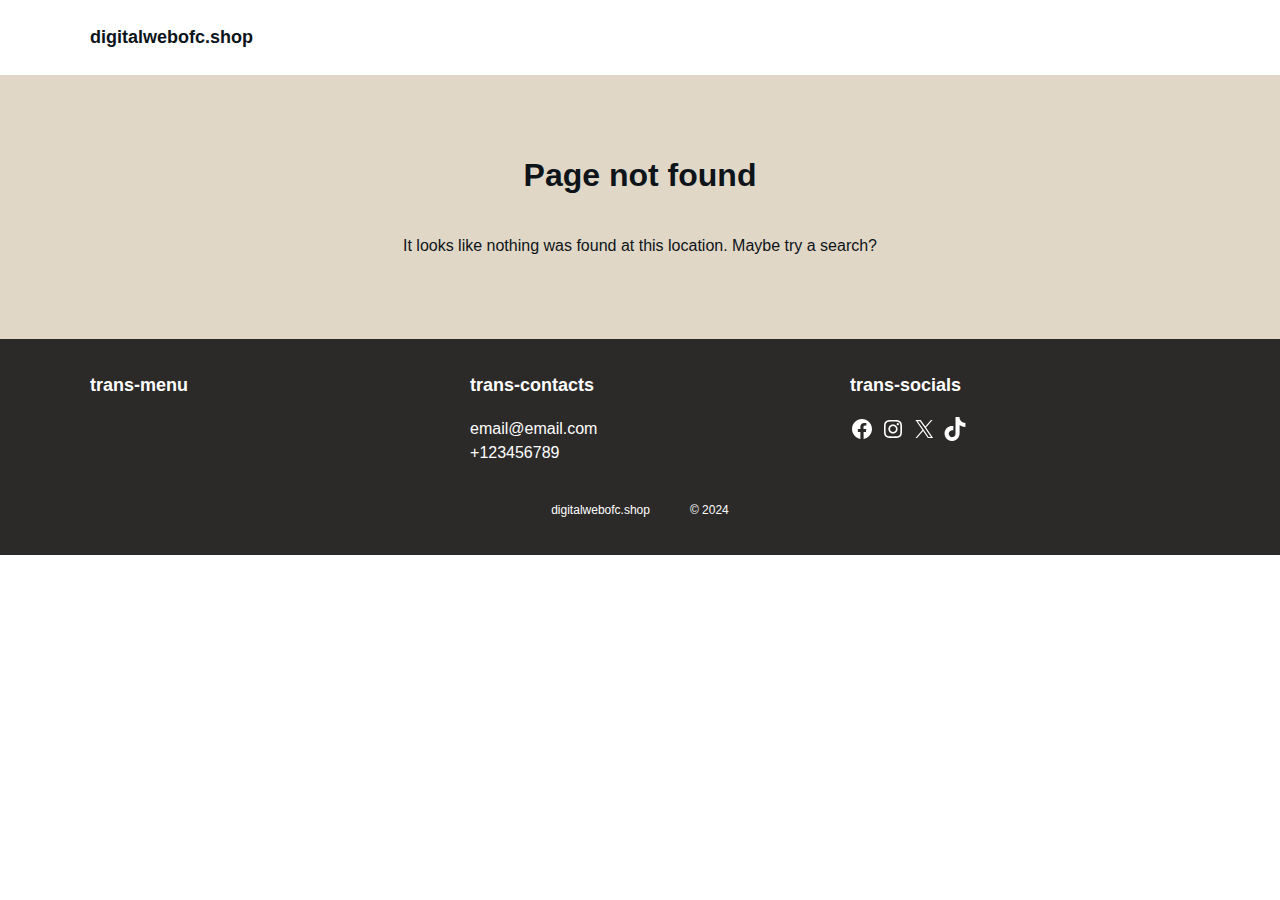
<file: video/fa-brands-402.html>
<!DOCTYPE html><html lang="pt-BR"><head>
	<meta charset="UTF-8">
	<meta name="viewport" content="width=device-width, initial-scale=1">
<meta name="robots" content="max-image-preview:large">
	<style>img:is([sizes="auto" i], [sizes^="auto," i]) { contain-intrinsic-size: 3000px 1500px }</style>
	<title>Página não encontrada  digitalwebofc.shop</title>
<link rel="alternate" type="application/rss+xml" title="Feed para digitalwebofc.shop �" href="https://digitalwebofc.shop/feed/">
<link rel="alternate" type="application/rss+xml" title="Feed de comentários para digitalwebofc.shop �" href="https://digitalwebofc.shop/comments/feed/">
<script>
window._wpemojiSettings = {"baseUrl":"https:\/\/s.w.org\/images\/core\/emoji\/15.0.3\/72x72\/","ext":".png","svgUrl":"https:\/\/s.w.org\/images\/core\/emoji\/15.0.3\/svg\/","svgExt":".svg","source":{"concatemoji":"https:\/\/digitalwebofc.shop\/wp-includes\/js\/wp-emoji-release.min.js?ver=6.7.2"}};
/*! This file is auto-generated */
!function(i,n){var o,s,e;function c(e){try{var t={supportTests:e,timestamp:(new Date).valueOf()};sessionStorage.setItem(o,JSON.stringify(t))}catch(e){}}function p(e,t,n){e.clearRect(0,0,e.canvas.width,e.canvas.height),e.fillText(t,0,0);var t=new Uint32Array(e.getImageData(0,0,e.canvas.width,e.canvas.height).data),r=(e.clearRect(0,0,e.canvas.width,e.canvas.height),e.fillText(n,0,0),new Uint32Array(e.getImageData(0,0,e.canvas.width,e.canvas.height).data));return t.every(function(e,t){return e===r[t]})}function u(e,t,n){switch(t){case"flag":return n(e,"\ud83c\udff3\ufe0f\u200d\u26a7\ufe0f","\ud83c\udff3\ufe0f\u200b\u26a7\ufe0f")?!1:!n(e,"\ud83c\uddfa\ud83c\uddf3","\ud83c\uddfa\u200b\ud83c\uddf3")&&!n(e,"\ud83c\udff4\udb40\udc67\udb40\udc62\udb40\udc65\udb40\udc6e\udb40\udc67\udb40\udc7f","\ud83c\udff4\u200b\udb40\udc67\u200b\udb40\udc62\u200b\udb40\udc65\u200b\udb40\udc6e\u200b\udb40\udc67\u200b\udb40\udc7f");case"emoji":return!n(e,"\ud83d\udc26\u200d\u2b1b","\ud83d\udc26\u200b\u2b1b")}return!1}function f(e,t,n){var r="undefined"!=typeof WorkerGlobalScope&&self instanceof WorkerGlobalScope?new OffscreenCanvas(300,150):i.createElement("canvas"),a=r.getContext("2d",{willReadFrequently:!0}),o=(a.textBaseline="top",a.font="600 32px Arial",{});return e.forEach(function(e){o[e]=t(a,e,n)}),o}function t(e){var t=i.createElement("script");t.src=e,t.defer=!0,i.head.appendChild(t)}"undefined"!=typeof Promise&&(o="wpEmojiSettingsSupports",s=["flag","emoji"],n.supports={everything:!0,everythingExceptFlag:!0},e=new Promise(function(e){i.addEventListener("DOMContentLoaded",e,{once:!0})}),new Promise(function(t){var n=function(){try{var e=JSON.parse(sessionStorage.getItem(o));if("object"==typeof e&&"number"==typeof e.timestamp&&(new Date).valueOf()<e.timestamp+604800&&"object"==typeof e.supportTests)return e.supportTests}catch(e){}return null}();if(!n){if("undefined"!=typeof Worker&&"undefined"!=typeof OffscreenCanvas&&"undefined"!=typeof URL&&URL.createObjectURL&&"undefined"!=typeof Blob)try{var e="postMessage("+f.toString()+"("+[JSON.stringify(s),u.toString(),p.toString()].join(",")+"));",r=new Blob([e],{type:"text/javascript"}),a=new Worker(URL.createObjectURL(r),{name:"wpTestEmojiSupports"});return void(a.onmessage=function(e){c(n=e.data),a.terminate(),t(n)})}catch(e){}c(n=f(s,u,p))}t(n)}).then(function(e){for(var t in e)n.supports[t]=e[t],n.supports.everything=n.supports.everything&&n.supports[t],"flag"!==t&&(n.supports.everythingExceptFlag=n.supports.everythingExceptFlag&&n.supports[t]);n.supports.everythingExceptFlag=n.supports.everythingExceptFlag&&!n.supports.flag,n.DOMReady=!1,n.readyCallback=function(){n.DOMReady=!0}}).then(function(){return e}).then(function(){var e;n.supports.everything||(n.readyCallback(),(e=n.source||{}).concatemoji?t(e.concatemoji):e.wpemoji&&e.twemoji&&(t(e.twemoji),t(e.wpemoji)))}))}((window,document),window._wpemojiSettings);
</script>
<style id="wp-block-site-logo-inline-css">
.wp-block-site-logo{box-sizing:border-box;line-height:0}.wp-block-site-logo a{display:inline-block;line-height:0}.wp-block-site-logo.is-default-size img{height:auto;width:120px}.wp-block-site-logo img{height:auto;max-width:100%}.wp-block-site-logo a,.wp-block-site-logo img{border-radius:inherit}.wp-block-site-logo.aligncenter{margin-left:auto;margin-right:auto;text-align:center}:root :where(.wp-block-site-logo.is-style-rounded){border-radius:9999px}
</style>
<style id="wp-block-site-title-inline-css">
.wp-block-site-title{box-sizing:border-box}.wp-block-site-title :where(a){color:inherit;font-family:inherit;font-size:inherit;font-style:inherit;font-weight:inherit;letter-spacing:inherit;line-height:inherit;text-decoration:inherit}
</style>
<style id="wp-block-group-inline-css">
.wp-block-group{box-sizing:border-box}:where(.wp-block-group.wp-block-group-is-layout-constrained){position:relative}
</style>
<link rel="stylesheet" id="wp-block-navigation-css" href="css/style.min.css" media="all">
<style id="wp-block-heading-inline-css">
h1.has-background,h2.has-background,h3.has-background,h4.has-background,h5.has-background,h6.has-background{padding:1.25em 2.375em}h1.has-text-align-left[style*=writing-mode]:where([style*=vertical-lr]),h1.has-text-align-right[style*=writing-mode]:where([style*=vertical-rl]),h2.has-text-align-left[style*=writing-mode]:where([style*=vertical-lr]),h2.has-text-align-right[style*=writing-mode]:where([style*=vertical-rl]),h3.has-text-align-left[style*=writing-mode]:where([style*=vertical-lr]),h3.has-text-align-right[style*=writing-mode]:where([style*=vertical-rl]),h4.has-text-align-left[style*=writing-mode]:where([style*=vertical-lr]),h4.has-text-align-right[style*=writing-mode]:where([style*=vertical-rl]),h5.has-text-align-left[style*=writing-mode]:where([style*=vertical-lr]),h5.has-text-align-right[style*=writing-mode]:where([style*=vertical-rl]),h6.has-text-align-left[style*=writing-mode]:where([style*=vertical-lr]),h6.has-text-align-right[style*=writing-mode]:where([style*=vertical-rl]){rotate:180deg}
</style>
<style id="wp-block-paragraph-inline-css">
.is-small-text{font-size:.875em}.is-regular-text{font-size:1em}.is-large-text{font-size:2.25em}.is-larger-text{font-size:3em}.has-drop-cap:not(:focus):first-letter{float:left;font-size:8.4em;font-style:normal;font-weight:100;line-height:.68;margin:.05em .1em 0 0;text-transform:uppercase}body.rtl .has-drop-cap:not(:focus):first-letter{float:none;margin-left:.1em}p.has-drop-cap.has-background{overflow:hidden}:root :where(p.has-background){padding:1.25em 2.375em}:where(p.has-text-color:not(.has-link-color)) a{color:inherit}p.has-text-align-left[style*="writing-mode:vertical-lr"],p.has-text-align-right[style*="writing-mode:vertical-rl"]{rotate:180deg}
</style>
<style id="wp-block-social-links-inline-css">
.wp-block-social-links{background:none;box-sizing:border-box;margin-left:0;padding-left:0;padding-right:0;text-indent:0}.wp-block-social-links .wp-social-link a,.wp-block-social-links .wp-social-link a:hover{border-bottom:0;box-shadow:none;text-decoration:none}.wp-block-social-links .wp-social-link svg{height:1em;width:1em}.wp-block-social-links .wp-social-link span:not(.screen-reader-text){font-size:.65em;margin-left:.5em;margin-right:.5em}.wp-block-social-links.has-small-icon-size{font-size:16px}.wp-block-social-links,.wp-block-social-links.has-normal-icon-size{font-size:24px}.wp-block-social-links.has-large-icon-size{font-size:36px}.wp-block-social-links.has-huge-icon-size{font-size:48px}.wp-block-social-links.aligncenter{display:flex;justify-content:center}.wp-block-social-links.alignright{justify-content:flex-end}.wp-block-social-link{border-radius:9999px;display:block;height:auto;transition:transform .1s ease}@media (prefers-reduced-motion:reduce){.wp-block-social-link{transition-delay:0s;transition-duration:0s}}.wp-block-social-link a{align-items:center;display:flex;line-height:0;transition:transform .1s ease}.wp-block-social-link:hover{transform:scale(1.1)}.wp-block-social-links .wp-block-social-link.wp-social-link{display:inline-block;margin:0;padding:0}.wp-block-social-links .wp-block-social-link.wp-social-link .wp-block-social-link-anchor,.wp-block-social-links .wp-block-social-link.wp-social-link .wp-block-social-link-anchor svg,.wp-block-social-links .wp-block-social-link.wp-social-link .wp-block-social-link-anchor:active,.wp-block-social-links .wp-block-social-link.wp-social-link .wp-block-social-link-anchor:hover,.wp-block-social-links .wp-block-social-link.wp-social-link .wp-block-social-link-anchor:visited{color:currentColor;fill:currentColor}:where(.wp-block-social-links:not(.is-style-logos-only)) .wp-social-link{background-color:#f0f0f0;color:#444}:where(.wp-block-social-links:not(.is-style-logos-only)) .wp-social-link-amazon{background-color:#f90;color:#fff}:where(.wp-block-social-links:not(.is-style-logos-only)) .wp-social-link-bandcamp{background-color:#1ea0c3;color:#fff}:where(.wp-block-social-links:not(.is-style-logos-only)) .wp-social-link-behance{background-color:#0757fe;color:#fff}:where(.wp-block-social-links:not(.is-style-logos-only)) .wp-social-link-bluesky{background-color:#0a7aff;color:#fff}:where(.wp-block-social-links:not(.is-style-logos-only)) .wp-social-link-codepen{background-color:#1e1f26;color:#fff}:where(.wp-block-social-links:not(.is-style-logos-only)) .wp-social-link-deviantart{background-color:#02e49b;color:#fff}:where(.wp-block-social-links:not(.is-style-logos-only)) .wp-social-link-dribbble{background-color:#e94c89;color:#fff}:where(.wp-block-social-links:not(.is-style-logos-only)) .wp-social-link-dropbox{background-color:#4280ff;color:#fff}:where(.wp-block-social-links:not(.is-style-logos-only)) .wp-social-link-etsy{background-color:#f45800;color:#fff}:where(.wp-block-social-links:not(.is-style-logos-only)) .wp-social-link-facebook{background-color:#0866ff;color:#fff}:where(.wp-block-social-links:not(.is-style-logos-only)) .wp-social-link-fivehundredpx{background-color:#000;color:#fff}:where(.wp-block-social-links:not(.is-style-logos-only)) .wp-social-link-flickr{background-color:#0461dd;color:#fff}:where(.wp-block-social-links:not(.is-style-logos-only)) .wp-social-link-foursquare{background-color:#e65678;color:#fff}:where(.wp-block-social-links:not(.is-style-logos-only)) .wp-social-link-github{background-color:#24292d;color:#fff}:where(.wp-block-social-links:not(.is-style-logos-only)) .wp-social-link-goodreads{background-color:#eceadd;color:#382110}:where(.wp-block-social-links:not(.is-style-logos-only)) .wp-social-link-google{background-color:#ea4434;color:#fff}:where(.wp-block-social-links:not(.is-style-logos-only)) .wp-social-link-gravatar{background-color:#1d4fc4;color:#fff}:where(.wp-block-social-links:not(.is-style-logos-only)) .wp-social-link-instagram{background-color:#f00075;color:#fff}:where(.wp-block-social-links:not(.is-style-logos-only)) .wp-social-link-lastfm{background-color:#e21b24;color:#fff}:where(.wp-block-social-links:not(.is-style-logos-only)) .wp-social-link-linkedin{background-color:#0d66c2;color:#fff}:where(.wp-block-social-links:not(.is-style-logos-only)) .wp-social-link-mastodon{background-color:#3288d4;color:#fff}:where(.wp-block-social-links:not(.is-style-logos-only)) .wp-social-link-medium{background-color:#000;color:#fff}:where(.wp-block-social-links:not(.is-style-logos-only)) .wp-social-link-meetup{background-color:#f6405f;color:#fff}:where(.wp-block-social-links:not(.is-style-logos-only)) .wp-social-link-patreon{background-color:#000;color:#fff}:where(.wp-block-social-links:not(.is-style-logos-only)) .wp-social-link-pinterest{background-color:#e60122;color:#fff}:where(.wp-block-social-links:not(.is-style-logos-only)) .wp-social-link-pocket{background-color:#ef4155;color:#fff}:where(.wp-block-social-links:not(.is-style-logos-only)) .wp-social-link-reddit{background-color:#ff4500;color:#fff}:where(.wp-block-social-links:not(.is-style-logos-only)) .wp-social-link-skype{background-color:#0478d7;color:#fff}:where(.wp-block-social-links:not(.is-style-logos-only)) .wp-social-link-snapchat{background-color:#fefc00;color:#fff;stroke:#000}:where(.wp-block-social-links:not(.is-style-logos-only)) .wp-social-link-soundcloud{background-color:#ff5600;color:#fff}:where(.wp-block-social-links:not(.is-style-logos-only)) .wp-social-link-spotify{background-color:#1bd760;color:#fff}:where(.wp-block-social-links:not(.is-style-logos-only)) .wp-social-link-telegram{background-color:#2aabee;color:#fff}:where(.wp-block-social-links:not(.is-style-logos-only)) .wp-social-link-threads{background-color:#000;color:#fff}:where(.wp-block-social-links:not(.is-style-logos-only)) .wp-social-link-tiktok{background-color:#000;color:#fff}:where(.wp-block-social-links:not(.is-style-logos-only)) .wp-social-link-tumblr{background-color:#011835;color:#fff}:where(.wp-block-social-links:not(.is-style-logos-only)) .wp-social-link-twitch{background-color:#6440a4;color:#fff}:where(.wp-block-social-links:not(.is-style-logos-only)) .wp-social-link-twitter{background-color:#1da1f2;color:#fff}:where(.wp-block-social-links:not(.is-style-logos-only)) .wp-social-link-vimeo{background-color:#1eb7ea;color:#fff}:where(.wp-block-social-links:not(.is-style-logos-only)) .wp-social-link-vk{background-color:#4680c2;color:#fff}:where(.wp-block-social-links:not(.is-style-logos-only)) .wp-social-link-wordpress{background-color:#3499cd;color:#fff}:where(.wp-block-social-links:not(.is-style-logos-only)) .wp-social-link-whatsapp{background-color:#25d366;color:#fff}:where(.wp-block-social-links:not(.is-style-logos-only)) .wp-social-link-x{background-color:#000;color:#fff}:where(.wp-block-social-links:not(.is-style-logos-only)) .wp-social-link-yelp{background-color:#d32422;color:#fff}:where(.wp-block-social-links:not(.is-style-logos-only)) .wp-social-link-youtube{background-color:red;color:#fff}:where(.wp-block-social-links.is-style-logos-only) .wp-social-link{background:none}:where(.wp-block-social-links.is-style-logos-only) .wp-social-link svg{height:1.25em;width:1.25em}:where(.wp-block-social-links.is-style-logos-only) .wp-social-link-amazon{color:#f90}:where(.wp-block-social-links.is-style-logos-only) .wp-social-link-bandcamp{color:#1ea0c3}:where(.wp-block-social-links.is-style-logos-only) .wp-social-link-behance{color:#0757fe}:where(.wp-block-social-links.is-style-logos-only) .wp-social-link-bluesky{color:#0a7aff}:where(.wp-block-social-links.is-style-logos-only) .wp-social-link-codepen{color:#1e1f26}:where(.wp-block-social-links.is-style-logos-only) .wp-social-link-deviantart{color:#02e49b}:where(.wp-block-social-links.is-style-logos-only) .wp-social-link-dribbble{color:#e94c89}:where(.wp-block-social-links.is-style-logos-only) .wp-social-link-dropbox{color:#4280ff}:where(.wp-block-social-links.is-style-logos-only) .wp-social-link-etsy{color:#f45800}:where(.wp-block-social-links.is-style-logos-only) .wp-social-link-facebook{color:#0866ff}:where(.wp-block-social-links.is-style-logos-only) .wp-social-link-fivehundredpx{color:#000}:where(.wp-block-social-links.is-style-logos-only) .wp-social-link-flickr{color:#0461dd}:where(.wp-block-social-links.is-style-logos-only) .wp-social-link-foursquare{color:#e65678}:where(.wp-block-social-links.is-style-logos-only) .wp-social-link-github{color:#24292d}:where(.wp-block-social-links.is-style-logos-only) .wp-social-link-goodreads{color:#382110}:where(.wp-block-social-links.is-style-logos-only) .wp-social-link-google{color:#ea4434}:where(.wp-block-social-links.is-style-logos-only) .wp-social-link-gravatar{color:#1d4fc4}:where(.wp-block-social-links.is-style-logos-only) .wp-social-link-instagram{color:#f00075}:where(.wp-block-social-links.is-style-logos-only) .wp-social-link-lastfm{color:#e21b24}:where(.wp-block-social-links.is-style-logos-only) .wp-social-link-linkedin{color:#0d66c2}:where(.wp-block-social-links.is-style-logos-only) .wp-social-link-mastodon{color:#3288d4}:where(.wp-block-social-links.is-style-logos-only) .wp-social-link-medium{color:#000}:where(.wp-block-social-links.is-style-logos-only) .wp-social-link-meetup{color:#f6405f}:where(.wp-block-social-links.is-style-logos-only) .wp-social-link-patreon{color:#000}:where(.wp-block-social-links.is-style-logos-only) .wp-social-link-pinterest{color:#e60122}:where(.wp-block-social-links.is-style-logos-only) .wp-social-link-pocket{color:#ef4155}:where(.wp-block-social-links.is-style-logos-only) .wp-social-link-reddit{color:#ff4500}:where(.wp-block-social-links.is-style-logos-only) .wp-social-link-skype{color:#0478d7}:where(.wp-block-social-links.is-style-logos-only) .wp-social-link-snapchat{color:#fff;stroke:#000}:where(.wp-block-social-links.is-style-logos-only) .wp-social-link-soundcloud{color:#ff5600}:where(.wp-block-social-links.is-style-logos-only) .wp-social-link-spotify{color:#1bd760}:where(.wp-block-social-links.is-style-logos-only) .wp-social-link-telegram{color:#2aabee}:where(.wp-block-social-links.is-style-logos-only) .wp-social-link-threads{color:#000}:where(.wp-block-social-links.is-style-logos-only) .wp-social-link-tiktok{color:#000}:where(.wp-block-social-links.is-style-logos-only) .wp-social-link-tumblr{color:#011835}:where(.wp-block-social-links.is-style-logos-only) .wp-social-link-twitch{color:#6440a4}:where(.wp-block-social-links.is-style-logos-only) .wp-social-link-twitter{color:#1da1f2}:where(.wp-block-social-links.is-style-logos-only) .wp-social-link-vimeo{color:#1eb7ea}:where(.wp-block-social-links.is-style-logos-only) .wp-social-link-vk{color:#4680c2}:where(.wp-block-social-links.is-style-logos-only) .wp-social-link-whatsapp{color:#25d366}:where(.wp-block-social-links.is-style-logos-only) .wp-social-link-wordpress{color:#3499cd}:where(.wp-block-social-links.is-style-logos-only) .wp-social-link-x{color:#000}:where(.wp-block-social-links.is-style-logos-only) .wp-social-link-yelp{color:#d32422}:where(.wp-block-social-links.is-style-logos-only) .wp-social-link-youtube{color:red}.wp-block-social-links.is-style-pill-shape .wp-social-link{width:auto}:root :where(.wp-block-social-links .wp-social-link a){padding:.25em}:root :where(.wp-block-social-links.is-style-logos-only .wp-social-link a){padding:0}:root :where(.wp-block-social-links.is-style-pill-shape .wp-social-link a){padding-left:.66667em;padding-right:.66667em}.wp-block-social-links:not(.has-icon-color):not(.has-icon-background-color) .wp-social-link-snapchat .wp-block-social-link-label{color:#000}
</style>
<style id="wp-block-columns-inline-css">
.wp-block-columns{align-items:normal!important;box-sizing:border-box;display:flex;flex-wrap:wrap!important}@media (min-width:782px){.wp-block-columns{flex-wrap:nowrap!important}}.wp-block-columns.are-vertically-aligned-top{align-items:flex-start}.wp-block-columns.are-vertically-aligned-center{align-items:center}.wp-block-columns.are-vertically-aligned-bottom{align-items:flex-end}@media (max-width:781px){.wp-block-columns:not(.is-not-stacked-on-mobile)>.wp-block-column{flex-basis:100%!important}}@media (min-width:782px){.wp-block-columns:not(.is-not-stacked-on-mobile)>.wp-block-column{flex-basis:0;flex-grow:1}.wp-block-columns:not(.is-not-stacked-on-mobile)>.wp-block-column[style*=flex-basis]{flex-grow:0}}.wp-block-columns.is-not-stacked-on-mobile{flex-wrap:nowrap!important}.wp-block-columns.is-not-stacked-on-mobile>.wp-block-column{flex-basis:0;flex-grow:1}.wp-block-columns.is-not-stacked-on-mobile>.wp-block-column[style*=flex-basis]{flex-grow:0}:where(.wp-block-columns){margin-bottom:1.75em}:where(.wp-block-columns.has-background){padding:1.25em 2.375em}.wp-block-column{flex-grow:1;min-width:0;overflow-wrap:break-word;word-break:break-word}.wp-block-column.is-vertically-aligned-top{align-self:flex-start}.wp-block-column.is-vertically-aligned-center{align-self:center}.wp-block-column.is-vertically-aligned-bottom{align-self:flex-end}.wp-block-column.is-vertically-aligned-stretch{align-self:stretch}.wp-block-column.is-vertically-aligned-bottom,.wp-block-column.is-vertically-aligned-center,.wp-block-column.is-vertically-aligned-top{width:100%}
</style>
<style id="wp-emoji-styles-inline-css">

	img.wp-smiley, img.emoji {
		display: inline !important;
		border: none !important;
		box-shadow: none !important;
		height: 1em !important;
		width: 1em !important;
		margin: 0 0.07em !important;
		vertical-align: -0.1em !important;
		background: none !important;
		padding: 0 !important;
	}
</style>
<style id="wp-block-library-inline-css">
:root{--wp-admin-theme-color:#007cba;--wp-admin-theme-color--rgb:0,124,186;--wp-admin-theme-color-darker-10:#006ba1;--wp-admin-theme-color-darker-10--rgb:0,107,161;--wp-admin-theme-color-darker-20:#005a87;--wp-admin-theme-color-darker-20--rgb:0,90,135;--wp-admin-border-width-focus:2px;--wp-block-synced-color:#7a00df;--wp-block-synced-color--rgb:122,0,223;--wp-bound-block-color:var(--wp-block-synced-color)}@media (min-resolution:192dpi){:root{--wp-admin-border-width-focus:1.5px}}.wp-element-button{cursor:pointer}:root{--wp--preset--font-size--normal:16px;--wp--preset--font-size--huge:42px}:root .has-very-light-gray-background-color{background-color:#eee}:root .has-very-dark-gray-background-color{background-color:#313131}:root .has-very-light-gray-color{color:#eee}:root .has-very-dark-gray-color{color:#313131}:root .has-vivid-green-cyan-to-vivid-cyan-blue-gradient-background{background:linear-gradient(135deg,#00d084,#0693e3)}:root .has-purple-crush-gradient-background{background:linear-gradient(135deg,#34e2e4,#4721fb 50%,#ab1dfe)}:root .has-hazy-dawn-gradient-background{background:linear-gradient(135deg,#faaca8,#dad0ec)}:root .has-subdued-olive-gradient-background{background:linear-gradient(135deg,#fafae1,#67a671)}:root .has-atomic-cream-gradient-background{background:linear-gradient(135deg,#fdd79a,#004a59)}:root .has-nightshade-gradient-background{background:linear-gradient(135deg,#330968,#31cdcf)}:root .has-midnight-gradient-background{background:linear-gradient(135deg,#020381,#2874fc)}.has-regular-font-size{font-size:1em}.has-larger-font-size{font-size:2.625em}.has-normal-font-size{font-size:var(--wp--preset--font-size--normal)}.has-huge-font-size{font-size:var(--wp--preset--font-size--huge)}.has-text-align-center{text-align:center}.has-text-align-left{text-align:left}.has-text-align-right{text-align:right}#end-resizable-editor-section{display:none}.aligncenter{clear:both}.items-justified-left{justify-content:flex-start}.items-justified-center{justify-content:center}.items-justified-right{justify-content:flex-end}.items-justified-space-between{justify-content:space-between}.screen-reader-text{border:0;clip:rect(1px,1px,1px,1px);clip-path:inset(50%);height:1px;margin:-1px;overflow:hidden;padding:0;position:absolute;width:1px;word-wrap:normal!important}.screen-reader-text:focus{background-color:#ddd;clip:auto!important;clip-path:none;color:#444;display:block;font-size:1em;height:auto;left:5px;line-height:normal;padding:15px 23px 14px;text-decoration:none;top:5px;width:auto;z-index:100000}html :where(.has-border-color){border-style:solid}html :where([style*=border-top-color]){border-top-style:solid}html :where([style*=border-right-color]){border-right-style:solid}html :where([style*=border-bottom-color]){border-bottom-style:solid}html :where([style*=border-left-color]){border-left-style:solid}html :where([style*=border-width]){border-style:solid}html :where([style*=border-top-width]){border-top-style:solid}html :where([style*=border-right-width]){border-right-style:solid}html :where([style*=border-bottom-width]){border-bottom-style:solid}html :where([style*=border-left-width]){border-left-style:solid}html :where(img[class*=wp-image-]){height:auto;max-width:100%}:where(figure){margin:0 0 1em}html :where(.is-position-sticky){--wp-admin--admin-bar--position-offset:var(--wp-admin--admin-bar--height,0px)}@media screen and (max-width:600px){html :where(.is-position-sticky){--wp-admin--admin-bar--position-offset:0px}}
</style>
<style id="global-styles-inline-css">
:root{--wp--preset--aspect-ratio--square: 1;--wp--preset--aspect-ratio--4-3: 4/3;--wp--preset--aspect-ratio--3-4: 3/4;--wp--preset--aspect-ratio--3-2: 3/2;--wp--preset--aspect-ratio--2-3: 2/3;--wp--preset--aspect-ratio--16-9: 16/9;--wp--preset--aspect-ratio--9-16: 9/16;--wp--preset--color--black: #000000;--wp--preset--color--cyan-bluish-gray: #abb8c3;--wp--preset--color--white: #ffffff;--wp--preset--color--pale-pink: #f78da7;--wp--preset--color--vivid-red: #cf2e2e;--wp--preset--color--luminous-vivid-orange: #ff6900;--wp--preset--color--luminous-vivid-amber: #fcb900;--wp--preset--color--light-green-cyan: #7bdcb5;--wp--preset--color--vivid-green-cyan: #00d084;--wp--preset--color--pale-cyan-blue: #8ed1fc;--wp--preset--color--vivid-cyan-blue: #0693e3;--wp--preset--color--vivid-purple: #9b51e0;--wp--preset--color--color-1: #E1D7C6;--wp--preset--color--color-2: #2C2A29;--wp--preset--color--color-3: #5A504A;--wp--preset--color--light: #ffffff;--wp--preset--color--dark: #0d141a;--wp--preset--color--grey: #B8C0CC;--wp--preset--gradient--vivid-cyan-blue-to-vivid-purple: linear-gradient(135deg,rgba(6,147,227,1) 0%,rgb(155,81,224) 100%);--wp--preset--gradient--light-green-cyan-to-vivid-green-cyan: linear-gradient(135deg,rgb(122,220,180) 0%,rgb(0,208,130) 100%);--wp--preset--gradient--luminous-vivid-amber-to-luminous-vivid-orange: linear-gradient(135deg,rgba(252,185,0,1) 0%,rgba(255,105,0,1) 100%);--wp--preset--gradient--luminous-vivid-orange-to-vivid-red: linear-gradient(135deg,rgba(255,105,0,1) 0%,rgb(207,46,46) 100%);--wp--preset--gradient--very-light-gray-to-cyan-bluish-gray: linear-gradient(135deg,rgb(238,238,238) 0%,rgb(169,184,195) 100%);--wp--preset--gradient--cool-to-warm-spectrum: linear-gradient(135deg,rgb(74,234,220) 0%,rgb(151,120,209) 20%,rgb(207,42,186) 40%,rgb(238,44,130) 60%,rgb(251,105,98) 80%,rgb(254,248,76) 100%);--wp--preset--gradient--blush-light-purple: linear-gradient(135deg,rgb(255,206,236) 0%,rgb(152,150,240) 100%);--wp--preset--gradient--blush-bordeaux: linear-gradient(135deg,rgb(254,205,165) 0%,rgb(254,45,45) 50%,rgb(107,0,62) 100%);--wp--preset--gradient--luminous-dusk: linear-gradient(135deg,rgb(255,203,112) 0%,rgb(199,81,192) 50%,rgb(65,88,208) 100%);--wp--preset--gradient--pale-ocean: linear-gradient(135deg,rgb(255,245,203) 0%,rgb(182,227,212) 50%,rgb(51,167,181) 100%);--wp--preset--gradient--electric-grass: linear-gradient(135deg,rgb(202,248,128) 0%,rgb(113,206,126) 100%);--wp--preset--gradient--midnight: linear-gradient(135deg,rgb(2,3,129) 0%,rgb(40,116,252) 100%);--wp--preset--gradient--gradient-one: linear-gradient(135deg, #E1D7C6 0%, #D4A373 100%);--wp--preset--font-size--small: 12px;--wp--preset--font-size--medium: 16px;--wp--preset--font-size--large: 18px;--wp--preset--font-size--x-large: 38px;--wp--preset--font-size--xx-large: 60px;--wp--preset--font-family--system: -apple-system,BlinkMacSystemFont,"Segoe UI",Roboto,Oxygen-Sans,Ubuntu,Cantarell,"Helvetica Neue",sans-serif;--wp--preset--font-family--serif: "Times New Roman","New York",Times,"Noto Serif",serif;--wp--preset--font-family--monospace: Consolas,Menlo,Monaco,"SF Mono","DejaVu Sans Mono","Roboto Mono","Courier New",Courier,monospace;--wp--preset--spacing--20: 0.44rem;--wp--preset--spacing--30: 0.67rem;--wp--preset--spacing--40: 1rem;--wp--preset--spacing--50: 1.5rem;--wp--preset--spacing--60: 2.25rem;--wp--preset--spacing--70: 3.38rem;--wp--preset--spacing--80: 5.06rem;--wp--preset--shadow--natural: 6px 6px 9px rgba(0, 0, 0, 0.2);--wp--preset--shadow--deep: 12px 12px 50px rgba(0, 0, 0, 0.4);--wp--preset--shadow--sharp: 6px 6px 0px rgba(0, 0, 0, 0.2);--wp--preset--shadow--outlined: 6px 6px 0px -3px rgba(255, 255, 255, 1), 6px 6px rgba(0, 0, 0, 1);--wp--preset--shadow--crisp: 6px 6px 0px rgba(0, 0, 0, 1);}:root { --wp--style--global--content-size: 700px;--wp--style--global--wide-size: 1100px; }:where(body) { margin: 0; }.wp-site-blocks { padding-top: var(--wp--style--root--padding-top); padding-bottom: var(--wp--style--root--padding-bottom); }.has-global-padding { padding-right: var(--wp--style--root--padding-right); padding-left: var(--wp--style--root--padding-left); }.has-global-padding > .alignfull { margin-right: calc(var(--wp--style--root--padding-right) * -1); margin-left: calc(var(--wp--style--root--padding-left) * -1); }.has-global-padding :where(:not(.alignfull.is-layout-flow) > .has-global-padding:not(.wp-block-block, .alignfull)) { padding-right: 0; padding-left: 0; }.has-global-padding :where(:not(.alignfull.is-layout-flow) > .has-global-padding:not(.wp-block-block, .alignfull)) > .alignfull { margin-left: 0; margin-right: 0; }.wp-site-blocks > .alignleft { float: left; margin-right: 2em; }.wp-site-blocks > .alignright { float: right; margin-left: 2em; }.wp-site-blocks > .aligncenter { justify-content: center; margin-left: auto; margin-right: auto; }:where(.wp-site-blocks) > * { margin-block-start: 40px; margin-block-end: 0; }:where(.wp-site-blocks) > :first-child { margin-block-start: 0; }:where(.wp-site-blocks) > :last-child { margin-block-end: 0; }:root { --wp--style--block-gap: 40px; }:root :where(.is-layout-flow) > :first-child{margin-block-start: 0;}:root :where(.is-layout-flow) > :last-child{margin-block-end: 0;}:root :where(.is-layout-flow) > *{margin-block-start: 40px;margin-block-end: 0;}:root :where(.is-layout-constrained) > :first-child{margin-block-start: 0;}:root :where(.is-layout-constrained) > :last-child{margin-block-end: 0;}:root :where(.is-layout-constrained) > *{margin-block-start: 40px;margin-block-end: 0;}:root :where(.is-layout-flex){gap: 40px;}:root :where(.is-layout-grid){gap: 40px;}.is-layout-flow > .alignleft{float: left;margin-inline-start: 0;margin-inline-end: 2em;}.is-layout-flow > .alignright{float: right;margin-inline-start: 2em;margin-inline-end: 0;}.is-layout-flow > .aligncenter{margin-left: auto !important;margin-right: auto !important;}.is-layout-constrained > .alignleft{float: left;margin-inline-start: 0;margin-inline-end: 2em;}.is-layout-constrained > .alignright{float: right;margin-inline-start: 2em;margin-inline-end: 0;}.is-layout-constrained > .aligncenter{margin-left: auto !important;margin-right: auto !important;}.is-layout-constrained > :where(:not(.alignleft):not(.alignright):not(.alignfull)){max-width: var(--wp--style--global--content-size);margin-left: auto !important;margin-right: auto !important;}.is-layout-constrained > .alignwide{max-width: var(--wp--style--global--wide-size);}body .is-layout-flex{display: flex;}.is-layout-flex{flex-wrap: wrap;align-items: center;}.is-layout-flex > :is(*, div){margin: 0;}body .is-layout-grid{display: grid;}.is-layout-grid > :is(*, div){margin: 0;}body{color: var(--wp--preset--color--contrast);font-family: var(--wp--preset--font-family--system);font-size: var(--wp--preset--font-size--medium);line-height: 1.5;--wp--style--root--padding-top: 0px;--wp--style--root--padding-right: var(--wp--preset--spacing--50);--wp--style--root--padding-bottom: 0px;--wp--style--root--padding-left: var(--wp--preset--spacing--50);}a:where(:not(.wp-element-button)){color: var(--wp--preset--color--contrast);text-decoration: underline;}:root :where(a:where(:not(.wp-element-button)):hover){color: var(--wp--preset--color--contrast);text-decoration: none;}:root :where(a:where(:not(.wp-element-button)):focus){color: var(--wp--preset--color--contrast);}:root :where(a:where(:not(.wp-element-button)):active){color: var(--wp--preset--color--contrast);}:root :where(.wp-element-button, .wp-block-button__link){background-color: var(--wp--preset--color--primary);border-radius: 4px;border-color: var(--wp--preset--color--transparent);border-width: 4px;border-style: solid;color: var(--wp--preset--color--contrast);font-family: inherit;font-size: var(--wp--preset--font-size--small);font-weight: 700;line-height: inherit;padding-top: var(--wp--preset--spacing--30);padding-right: var(--wp--preset--spacing--30);padding-bottom: var(--wp--preset--spacing--30);padding-left: var(--wp--preset--spacing--30);text-decoration: none;box-shadow: var(--wp--preset--shadow--natural);}:root :where(.wp-element-button:hover, .wp-block-button__link:hover){border-color: var(--wp--preset--color--secondary);}:root :where(.wp-element-caption, .wp-block-audio figcaption, .wp-block-embed figcaption, .wp-block-gallery figcaption, .wp-block-image figcaption, .wp-block-table figcaption, .wp-block-video figcaption){color: var(--wp--preset--color--primary);}cite{color: var(--wp--preset--color--primary);}.has-black-color{color: var(--wp--preset--color--black) !important;}.has-cyan-bluish-gray-color{color: var(--wp--preset--color--cyan-bluish-gray) !important;}.has-white-color{color: var(--wp--preset--color--white) !important;}.has-pale-pink-color{color: var(--wp--preset--color--pale-pink) !important;}.has-vivid-red-color{color: var(--wp--preset--color--vivid-red) !important;}.has-luminous-vivid-orange-color{color: var(--wp--preset--color--luminous-vivid-orange) !important;}.has-luminous-vivid-amber-color{color: var(--wp--preset--color--luminous-vivid-amber) !important;}.has-light-green-cyan-color{color: var(--wp--preset--color--light-green-cyan) !important;}.has-vivid-green-cyan-color{color: var(--wp--preset--color--vivid-green-cyan) !important;}.has-pale-cyan-blue-color{color: var(--wp--preset--color--pale-cyan-blue) !important;}.has-vivid-cyan-blue-color{color: var(--wp--preset--color--vivid-cyan-blue) !important;}.has-vivid-purple-color{color: var(--wp--preset--color--vivid-purple) !important;}.has-color-1-color{color: var(--wp--preset--color--color-1) !important;}.has-color-2-color{color: var(--wp--preset--color--color-2) !important;}.has-color-3-color{color: var(--wp--preset--color--color-3) !important;}.has-light-color{color: var(--wp--preset--color--light) !important;}.has-dark-color{color: var(--wp--preset--color--dark) !important;}.has-grey-color{color: var(--wp--preset--color--grey) !important;}.has-black-background-color{background-color: var(--wp--preset--color--black) !important;}.has-cyan-bluish-gray-background-color{background-color: var(--wp--preset--color--cyan-bluish-gray) !important;}.has-white-background-color{background-color: var(--wp--preset--color--white) !important;}.has-pale-pink-background-color{background-color: var(--wp--preset--color--pale-pink) !important;}.has-vivid-red-background-color{background-color: var(--wp--preset--color--vivid-red) !important;}.has-luminous-vivid-orange-background-color{background-color: var(--wp--preset--color--luminous-vivid-orange) !important;}.has-luminous-vivid-amber-background-color{background-color: var(--wp--preset--color--luminous-vivid-amber) !important;}.has-light-green-cyan-background-color{background-color: var(--wp--preset--color--light-green-cyan) !important;}.has-vivid-green-cyan-background-color{background-color: var(--wp--preset--color--vivid-green-cyan) !important;}.has-pale-cyan-blue-background-color{background-color: var(--wp--preset--color--pale-cyan-blue) !important;}.has-vivid-cyan-blue-background-color{background-color: var(--wp--preset--color--vivid-cyan-blue) !important;}.has-vivid-purple-background-color{background-color: var(--wp--preset--color--vivid-purple) !important;}.has-color-1-background-color{background-color: var(--wp--preset--color--color-1) !important;}.has-color-2-background-color{background-color: var(--wp--preset--color--color-2) !important;}.has-color-3-background-color{background-color: var(--wp--preset--color--color-3) !important;}.has-light-background-color{background-color: var(--wp--preset--color--light) !important;}.has-dark-background-color{background-color: var(--wp--preset--color--dark) !important;}.has-grey-background-color{background-color: var(--wp--preset--color--grey) !important;}.has-black-border-color{border-color: var(--wp--preset--color--black) !important;}.has-cyan-bluish-gray-border-color{border-color: var(--wp--preset--color--cyan-bluish-gray) !important;}.has-white-border-color{border-color: var(--wp--preset--color--white) !important;}.has-pale-pink-border-color{border-color: var(--wp--preset--color--pale-pink) !important;}.has-vivid-red-border-color{border-color: var(--wp--preset--color--vivid-red) !important;}.has-luminous-vivid-orange-border-color{border-color: var(--wp--preset--color--luminous-vivid-orange) !important;}.has-luminous-vivid-amber-border-color{border-color: var(--wp--preset--color--luminous-vivid-amber) !important;}.has-light-green-cyan-border-color{border-color: var(--wp--preset--color--light-green-cyan) !important;}.has-vivid-green-cyan-border-color{border-color: var(--wp--preset--color--vivid-green-cyan) !important;}.has-pale-cyan-blue-border-color{border-color: var(--wp--preset--color--pale-cyan-blue) !important;}.has-vivid-cyan-blue-border-color{border-color: var(--wp--preset--color--vivid-cyan-blue) !important;}.has-vivid-purple-border-color{border-color: var(--wp--preset--color--vivid-purple) !important;}.has-color-1-border-color{border-color: var(--wp--preset--color--color-1) !important;}.has-color-2-border-color{border-color: var(--wp--preset--color--color-2) !important;}.has-color-3-border-color{border-color: var(--wp--preset--color--color-3) !important;}.has-light-border-color{border-color: var(--wp--preset--color--light) !important;}.has-dark-border-color{border-color: var(--wp--preset--color--dark) !important;}.has-grey-border-color{border-color: var(--wp--preset--color--grey) !important;}.has-vivid-cyan-blue-to-vivid-purple-gradient-background{background: var(--wp--preset--gradient--vivid-cyan-blue-to-vivid-purple) !important;}.has-light-green-cyan-to-vivid-green-cyan-gradient-background{background: var(--wp--preset--gradient--light-green-cyan-to-vivid-green-cyan) !important;}.has-luminous-vivid-amber-to-luminous-vivid-orange-gradient-background{background: var(--wp--preset--gradient--luminous-vivid-amber-to-luminous-vivid-orange) !important;}.has-luminous-vivid-orange-to-vivid-red-gradient-background{background: var(--wp--preset--gradient--luminous-vivid-orange-to-vivid-red) !important;}.has-very-light-gray-to-cyan-bluish-gray-gradient-background{background: var(--wp--preset--gradient--very-light-gray-to-cyan-bluish-gray) !important;}.has-cool-to-warm-spectrum-gradient-background{background: var(--wp--preset--gradient--cool-to-warm-spectrum) !important;}.has-blush-light-purple-gradient-background{background: var(--wp--preset--gradient--blush-light-purple) !important;}.has-blush-bordeaux-gradient-background{background: var(--wp--preset--gradient--blush-bordeaux) !important;}.has-luminous-dusk-gradient-background{background: var(--wp--preset--gradient--luminous-dusk) !important;}.has-pale-ocean-gradient-background{background: var(--wp--preset--gradient--pale-ocean) !important;}.has-electric-grass-gradient-background{background: var(--wp--preset--gradient--electric-grass) !important;}.has-midnight-gradient-background{background: var(--wp--preset--gradient--midnight) !important;}.has-gradient-one-gradient-background{background: var(--wp--preset--gradient--gradient-one) !important;}.has-small-font-size{font-size: var(--wp--preset--font-size--small) !important;}.has-medium-font-size{font-size: var(--wp--preset--font-size--medium) !important;}.has-large-font-size{font-size: var(--wp--preset--font-size--large) !important;}.has-x-large-font-size{font-size: var(--wp--preset--font-size--x-large) !important;}.has-xx-large-font-size{font-size: var(--wp--preset--font-size--xx-large) !important;}.has-system-font-family{font-family: var(--wp--preset--font-family--system) !important;}.has-serif-font-family{font-family: var(--wp--preset--font-family--serif) !important;}.has-monospace-font-family{font-family: var(--wp--preset--font-family--monospace) !important;}
:root :where(.wp-block-heading){line-height: 1.2;}
</style>
<style id="core-block-supports-inline-css">
.wp-elements-5024b994e03a7aaca0a0e7843ea9630a a:where(:not(.wp-element-button)){color:var(--wp--preset--color--dark);}.wp-elements-5024b994e03a7aaca0a0e7843ea9630a a:where(:not(.wp-element-button)):hover{color:var(--wp--preset--color--color-3);}.wp-container-core-group-is-layout-1{flex-wrap:nowrap;}.wp-container-core-group-is-layout-2{flex-wrap:nowrap;justify-content:flex-end;}.wp-container-core-group-is-layout-3{grid-template-columns:repeat(2, minmax(0, 1fr));}.wp-elements-05c246031de87e6f097bf1d2b8d634c6 a:where(:not(.wp-element-button)){color:var(--wp--preset--color--dark);}.wp-elements-bfba77b4b3cb2869180dab82ea847318 a:where(:not(.wp-element-button)){color:var(--wp--preset--color--dark);}.wp-elements-b8fffce1e39f168a759d7e7fd5ad91f7 a:where(:not(.wp-element-button)){color:var(--wp--preset--color--light);}.wp-container-core-navigation-is-layout-2{gap:var(--wp--preset--spacing--30);flex-direction:column;align-items:flex-start;}.wp-elements-1b6b4da95a4262159c24668de1306ec2 a:where(:not(.wp-element-button)){color:var(--wp--preset--color--light);}.wp-elements-c2dc476f8fde00696e94471ac69845bd a:where(:not(.wp-element-button)){color:var(--wp--preset--color--light);}.wp-elements-d164dacefc7edef59ea8925c819c31d4 a:where(:not(.wp-element-button)){color:var(--wp--preset--color--light);}.wp-container-core-social-links-is-layout-1{gap:0.5em var(--wp--preset--spacing--20);}.wp-container-core-columns-is-layout-1{flex-wrap:nowrap;}.wp-elements-71f25967d4e8fe2385080be06936d826 a:where(:not(.wp-element-button)){color:var(--wp--preset--color--light);}.wp-elements-9f292072ebfa4fc777003d076ed21192 a:where(:not(.wp-element-button)){color:var(--wp--preset--color--light);}.wp-container-core-group-is-layout-6{justify-content:center;}
</style>
<style id="wp-block-template-skip-link-inline-css">

		.skip-link.screen-reader-text {
			border: 0;
			clip: rect(1px,1px,1px,1px);
			clip-path: inset(50%);
			height: 1px;
			margin: -1px;
			overflow: hidden;
			padding: 0;
			position: absolute !important;
			width: 1px;
			word-wrap: normal !important;
		}

		.skip-link.screen-reader-text:focus {
			background-color: #eee;
			clip: auto !important;
			clip-path: none;
			color: #444;
			display: block;
			font-size: 1em;
			height: auto;
			left: 5px;
			line-height: normal;
			padding: 15px 23px 14px;
			text-decoration: none;
			top: 5px;
			width: auto;
			z-index: 100000;
		}
</style>
<link rel="stylesheet" id="hostinger-ai-style-css" href="css/style.min_1.css" media="all">
<style id="hostinger-ai-style-inline-css">
.hostinger-ai-fade-up { opacity: 0; }
</style>
<script src="js/jquery.min.js" id="jquery-core-js"></script>
<script src="js/jquery-migrate.min.js" id="jquery-migrate-js"></script>
<link rel="https://api.w.org/" href="https://digitalwebofc.shop/wp-json/"><link rel="EditURI" type="application/rsd+xml" title="RSD" href="https://digitalwebofc.shop/xmlrpc.php?rsd">
<meta name="generator" content="WordPress 6.7.2">
<script type="importmap" id="wp-importmap">
{"imports":{"@wordpress\/interactivity":"https:\/\/digitalwebofc.shop\/wp-includes\/js\/dist\/script-modules\/interactivity\/index.min.js?ver=907ea3b2f317a78b7b9b"}}
</script>
<script type="module" src="js/view.min.js" id="@wordpress/block-library/navigation/view-js-module"></script>
<link rel="modulepreload" href="https://digitalwebofc.shop/wp-includes/js/dist/script-modules/interactivity/index.min.js?ver=907ea3b2f317a78b7b9b" id="@wordpress/interactivity-js-modulepreload"></head>

<body class="error404 wp-embed-responsive">

<div class="wp-site-blocks"><header class="site-header wp-block-template-part">
<div class="wp-block-group has-global-padding is-layout-constrained wp-block-group-is-layout-constrained">
    <div class="wp-block-group alignwide is-layout-grid wp-container-core-group-is-layout-3 wp-block-group-is-layout-grid" style="padding-top:var(--wp--preset--spacing--50);padding-bottom:var(--wp--preset--spacing--50)">
        <div class="wp-block-group logo-wrapper is-nowrap is-layout-flex wp-container-core-group-is-layout-1 wp-block-group-is-layout-flex">

            <p class="has-link-color hostinger-ai-site-title wp-elements-5024b994e03a7aaca0a0e7843ea9630a wp-block-site-title has-text-color has-dark-color has-large-font-size"><a href="https://digitalwebofc.shop" target="_self" rel="home">digitalwebofc.shop</a></p></div>
        

        
        <div class="wp-block-group is-content-justification-right is-nowrap is-layout-flex wp-container-core-group-is-layout-2 wp-block-group-is-layout-flex"><nav class="has-text-color has-color2-color has-medium-font-size is-responsive hostinger-ai-site-navigation wp-block-navigation is-horizontal is-layout-flex wp-block-navigation-is-layout-flex" aria-label="" data-wp-interactive="core/navigation" data-wp-context="{" overlayopenedby":{"click":false,"hover":false,"focus":false},"type":"overlay","roleattribute":"","arialabel":"menu"}"=""><button aria-haspopup="dialog" aria-label="Abrir menu" class="wp-block-navigation__responsive-container-open " data-wp-on-async--click="actions.openMenuOnClick" data-wp-on--keydown="actions.handleMenuKeydown"><svg width="24" height="24" xmlns="http://www.w3.org/2000/svg" viewBox="0 0 24 24" aria-hidden="true" focusable="false"><rect x="4" y="7.5" width="16" height="1.5"></rect><rect x="4" y="15" width="16" height="1.5"></rect></svg></button>
				<div class="wp-block-navigation__responsive-container  " id="modal-1" data-wp-class--has-modal-open="state.isMenuOpen" data-wp-class--is-menu-open="state.isMenuOpen" data-wp-watch="callbacks.initMenu" data-wp-on--keydown="actions.handleMenuKeydown" data-wp-on-async--focusout="actions.handleMenuFocusout" tabindex="-1">
					<div class="wp-block-navigation__responsive-close" tabindex="-1">
						<div class="wp-block-navigation__responsive-dialog" data-wp-bind--aria-modal="state.ariaModal" data-wp-bind--aria-label="state.ariaLabel" data-wp-bind--role="state.roleAttribute">
							<button aria-label="Fechar menu" class="wp-block-navigation__responsive-container-close" data-wp-on-async--click="actions.closeMenuOnClick"><svg xmlns="http://www.w3.org/2000/svg" viewBox="0 0 24 24" width="24" height="24" aria-hidden="true" focusable="false"><path d="m13.06 12 6.47-6.47-1.06-1.06L12 10.94 5.53 4.47 4.47 5.53 10.94 12l-6.47 6.47 1.06 1.06L12 13.06l6.47 6.47 1.06-1.06L13.06 12Z"></path></svg></button>
							<div class="wp-block-navigation__responsive-container-content" data-wp-watch="callbacks.focusFirstElement" id="modal-1-content">
								
							</div>
						</div>
					</div>
				</div></nav></div>
        </div>
    </div>
</header>


<main class="wp-block-group has-color-1-background-color has-background has-global-padding is-layout-constrained wp-block-group-is-layout-constrained" style="padding-top:var(--wp--preset--spacing--80);padding-bottom:var(--wp--preset--spacing--80)">
    <h1 class="wp-block-heading has-text-align-center has-dark-color has-text-color has-link-color wp-elements-05c246031de87e6f097bf1d2b8d634c6">
        Page not found</h1>
    

    
    <p class="has-text-align-center has-dark-color has-text-color has-link-color wp-elements-bfba77b4b3cb2869180dab82ea847318">It looks like nothing was found at this location. Maybe try a search?</p>
    </main>


<footer class="site-footer wp-block-template-part">
<div class="wp-block-group has-color-2-background-color has-background has-global-padding is-layout-constrained wp-block-group-is-layout-constrained" style="padding-top:var(--wp--preset--spacing--60);padding-bottom:var(--wp--preset--spacing--60)">
    <div class="wp-block-columns alignwide is-layout-flex wp-container-core-columns-is-layout-1 wp-block-columns-is-layout-flex">
        <div class="wp-block-column is-layout-flow wp-block-column-is-layout-flow" style="flex-basis:33.34%">
            <h3 class="wp-block-heading hostinger-locale has-light-color has-text-color has-link-color has-large-font-size wp-elements-b8fffce1e39f168a759d7e7fd5ad91f7">trans-menu</h3>
            

            <nav class="has-text-color has-light-color has-medium-font-size is-responsive  is-vertical hostinger-ai-site-navigation wp-block-navigation is-layout-flex wp-container-core-navigation-is-layout-2 wp-block-navigation-is-layout-flex" aria-label="" data-wp-interactive="core/navigation" data-wp-context="{" overlayopenedby":{"click":false,"hover":false,"focus":false},"type":"overlay","roleattribute":"","arialabel":"menu"}"=""><button aria-haspopup="dialog" aria-label="Abrir menu" class="wp-block-navigation__responsive-container-open " data-wp-on-async--click="actions.openMenuOnClick" data-wp-on--keydown="actions.handleMenuKeydown"><svg width="24" height="24" xmlns="http://www.w3.org/2000/svg" viewBox="0 0 24 24" aria-hidden="true" focusable="false"><rect x="4" y="7.5" width="16" height="1.5"></rect><rect x="4" y="15" width="16" height="1.5"></rect></svg></button>
				<div class="wp-block-navigation__responsive-container  " id="modal-2" data-wp-class--has-modal-open="state.isMenuOpen" data-wp-class--is-menu-open="state.isMenuOpen" data-wp-watch="callbacks.initMenu" data-wp-on--keydown="actions.handleMenuKeydown" data-wp-on-async--focusout="actions.handleMenuFocusout" tabindex="-1">
					<div class="wp-block-navigation__responsive-close" tabindex="-1">
						<div class="wp-block-navigation__responsive-dialog" data-wp-bind--aria-modal="state.ariaModal" data-wp-bind--aria-label="state.ariaLabel" data-wp-bind--role="state.roleAttribute">
							<button aria-label="Fechar menu" class="wp-block-navigation__responsive-container-close" data-wp-on-async--click="actions.closeMenuOnClick"><svg xmlns="http://www.w3.org/2000/svg" viewBox="0 0 24 24" width="24" height="24" aria-hidden="true" focusable="false"><path d="m13.06 12 6.47-6.47-1.06-1.06L12 10.94 5.53 4.47 4.47 5.53 10.94 12l-6.47 6.47 1.06 1.06L12 13.06l6.47 6.47 1.06-1.06L13.06 12Z"></path></svg></button>
							<div class="wp-block-navigation__responsive-container-content" data-wp-watch="callbacks.focusFirstElement" id="modal-2-content">
								
							</div>
						</div>
					</div>
				</div></nav></div>
        

        
        <div class="wp-block-column is-layout-flow wp-block-column-is-layout-flow" style="flex-basis:33.34%">
            <h3 class="wp-block-heading hostinger-locale has-light-color has-text-color has-link-color has-large-font-size wp-elements-1b6b4da95a4262159c24668de1306ec2">trans-contacts</h3>
            

            
            <p class="has-light-color has-text-color has-link-color has-medium-font-size wp-elements-c2dc476f8fde00696e94471ac69845bd">email@email.com<br>+123456789</p>
            </div>
        

        
        <div class="wp-block-column is-layout-flow wp-block-column-is-layout-flow" style="flex-basis:33.33%">
            <h3 class="wp-block-heading hostinger-locale has-light-color has-text-color has-link-color has-large-font-size wp-elements-d164dacefc7edef59ea8925c819c31d4">trans-socials</h3>
            

            
            <ul class="wp-block-social-links has-icon-color is-style-logos-only is-layout-flex wp-container-core-social-links-is-layout-1 wp-block-social-links-is-layout-flex"><li style="color: #ffffff; " class="wp-social-link wp-social-link-facebook has-light-color wp-block-social-link"><a href="https://facebook.com" class="wp-block-social-link-anchor"><svg width="24" height="24" viewBox="0 0 24 24" version="1.1" xmlns="http://www.w3.org/2000/svg" aria-hidden="true" focusable="false"><path d="M12 2C6.5 2 2 6.5 2 12c0 5 3.7 9.1 8.4 9.9v-7H7.9V12h2.5V9.8c0-2.5 1.5-3.9 3.8-3.9 1.1 0 2.2.2 2.2.2v2.5h-1.3c-1.2 0-1.6.8-1.6 1.6V12h2.8l-.4 2.9h-2.3v7C18.3 21.1 22 17 22 12c0-5.5-4.5-10-10-10z"></path></svg><span class="wp-block-social-link-label screen-reader-text">Facebook</span></a></li>

                <li style="color: #ffffff; " class="wp-social-link wp-social-link-instagram has-light-color wp-block-social-link"><a href="https://instagram.com" class="wp-block-social-link-anchor"><svg width="24" height="24" viewBox="0 0 24 24" version="1.1" xmlns="http://www.w3.org/2000/svg" aria-hidden="true" focusable="false"><path d="M12,4.622c2.403,0,2.688,0.009,3.637,0.052c0.877,0.04,1.354,0.187,1.671,0.31c0.42,0.163,0.72,0.358,1.035,0.673 c0.315,0.315,0.51,0.615,0.673,1.035c0.123,0.317,0.27,0.794,0.31,1.671c0.043,0.949,0.052,1.234,0.052,3.637 s-0.009,2.688-0.052,3.637c-0.04,0.877-0.187,1.354-0.31,1.671c-0.163,0.42-0.358,0.72-0.673,1.035 c-0.315,0.315-0.615,0.51-1.035,0.673c-0.317,0.123-0.794,0.27-1.671,0.31c-0.949,0.043-1.233,0.052-3.637,0.052 s-2.688-0.009-3.637-0.052c-0.877-0.04-1.354-0.187-1.671-0.31c-0.42-0.163-0.72-0.358-1.035-0.673 c-0.315-0.315-0.51-0.615-0.673-1.035c-0.123-0.317-0.27-0.794-0.31-1.671C4.631,14.688,4.622,14.403,4.622,12 s0.009-2.688,0.052-3.637c0.04-0.877,0.187-1.354,0.31-1.671c0.163-0.42,0.358-0.72,0.673-1.035 c0.315-0.315,0.615-0.51,1.035-0.673c0.317-0.123,0.794-0.27,1.671-0.31C9.312,4.631,9.597,4.622,12,4.622 M12,3 C9.556,3,9.249,3.01,8.289,3.054C7.331,3.098,6.677,3.25,6.105,3.472C5.513,3.702,5.011,4.01,4.511,4.511 c-0.5,0.5-0.808,1.002-1.038,1.594C3.25,6.677,3.098,7.331,3.054,8.289C3.01,9.249,3,9.556,3,12c0,2.444,0.01,2.751,0.054,3.711 c0.044,0.958,0.196,1.612,0.418,2.185c0.23,0.592,0.538,1.094,1.038,1.594c0.5,0.5,1.002,0.808,1.594,1.038 c0.572,0.222,1.227,0.375,2.185,0.418C9.249,20.99,9.556,21,12,21s2.751-0.01,3.711-0.054c0.958-0.044,1.612-0.196,2.185-0.418 c0.592-0.23,1.094-0.538,1.594-1.038c0.5-0.5,0.808-1.002,1.038-1.594c0.222-0.572,0.375-1.227,0.418-2.185 C20.99,14.751,21,14.444,21,12s-0.01-2.751-0.054-3.711c-0.044-0.958-0.196-1.612-0.418-2.185c-0.23-0.592-0.538-1.094-1.038-1.594 c-0.5-0.5-1.002-0.808-1.594-1.038c-0.572-0.222-1.227-0.375-2.185-0.418C14.751,3.01,14.444,3,12,3L12,3z M12,7.378 c-2.552,0-4.622,2.069-4.622,4.622S9.448,16.622,12,16.622s4.622-2.069,4.622-4.622S14.552,7.378,12,7.378z M12,15 c-1.657,0-3-1.343-3-3s1.343-3,3-3s3,1.343,3,3S13.657,15,12,15z M16.804,6.116c-0.596,0-1.08,0.484-1.08,1.08 s0.484,1.08,1.08,1.08c0.596,0,1.08-0.484,1.08-1.08S17.401,6.116,16.804,6.116z"></path></svg><span class="wp-block-social-link-label screen-reader-text">Instagram</span></a></li>

                <li style="color: #ffffff; " class="wp-social-link wp-social-link-x has-light-color wp-block-social-link"><a href="https://twitter.com" class="wp-block-social-link-anchor"><svg width="24" height="24" viewBox="0 0 24 24" version="1.1" xmlns="http://www.w3.org/2000/svg" aria-hidden="true" focusable="false"><path d="M13.982 10.622 20.54 3h-1.554l-5.693 6.618L8.745 3H3.5l6.876 10.007L3.5 21h1.554l6.012-6.989L15.868 21h5.245l-7.131-10.378Zm-2.128 2.474-.697-.997-5.543-7.93H8l4.474 6.4.697.996 5.815 8.318h-2.387l-4.745-6.787Z"></path></svg><span class="wp-block-social-link-label screen-reader-text">X</span></a></li>

                <li style="color: #ffffff; " class="wp-social-link wp-social-link-tiktok has-light-color wp-block-social-link"><a href="https://tiktok.com" class="wp-block-social-link-anchor"><svg width="24" height="24" viewBox="0 0 32 32" version="1.1" xmlns="http://www.w3.org/2000/svg" aria-hidden="true" focusable="false"><path d="M16.708 0.027c1.745-0.027 3.48-0.011 5.213-0.027 0.105 2.041 0.839 4.12 2.333 5.563 1.491 1.479 3.6 2.156 5.652 2.385v5.369c-1.923-0.063-3.855-0.463-5.6-1.291-0.76-0.344-1.468-0.787-2.161-1.24-0.009 3.896 0.016 7.787-0.025 11.667-0.104 1.864-0.719 3.719-1.803 5.255-1.744 2.557-4.771 4.224-7.88 4.276-1.907 0.109-3.812-0.411-5.437-1.369-2.693-1.588-4.588-4.495-4.864-7.615-0.032-0.667-0.043-1.333-0.016-1.984 0.24-2.537 1.495-4.964 3.443-6.615 2.208-1.923 5.301-2.839 8.197-2.297 0.027 1.975-0.052 3.948-0.052 5.923-1.323-0.428-2.869-0.308-4.025 0.495-0.844 0.547-1.485 1.385-1.819 2.333-0.276 0.676-0.197 1.427-0.181 2.145 0.317 2.188 2.421 4.027 4.667 3.828 1.489-0.016 2.916-0.88 3.692-2.145 0.251-0.443 0.532-0.896 0.547-1.417 0.131-2.385 0.079-4.76 0.095-7.145 0.011-5.375-0.016-10.735 0.025-16.093z"></path></svg><span class="wp-block-social-link-label screen-reader-text">TikTok</span></a></li></ul>
            </div>
        </div>
    

    
    <div class="wp-block-group alignwide is-content-justification-center is-layout-flex wp-container-core-group-is-layout-6 wp-block-group-is-layout-flex" style="margin-top:var(--wp--preset--spacing--60);padding-top:0;padding-right:0;padding-bottom:0;padding-left:0"><p class="has-text-align-center has-link-color wp-elements-71f25967d4e8fe2385080be06936d826 wp-block-site-title has-text-color has-light-color has-small-font-size">digitalwebofc.shop</p>

        
        <p class="has-text-align-center has-light-color has-text-color has-link-color has-small-font-size wp-elements-9f292072ebfa4fc777003d076ed21192"> © 2024</p>
        </div>
    </div>
</footer>
</div>
<script id="wp-block-template-skip-link-js-after">
	( function() {
		var skipLinkTarget = document.querySelector( 'main' ),
			sibling,
			skipLinkTargetID,
			skipLink;

		// Early exit if a skip-link target can't be located.
		if ( ! skipLinkTarget ) {
			return;
		}

		/*
		 * Get the site wrapper.
		 * The skip-link will be injected in the beginning of it.
		 */
		sibling = document.querySelector( '.wp-site-blocks' );

		// Early exit if the root element was not found.
		if ( ! sibling ) {
			return;
		}

		// Get the skip-link target's ID, and generate one if it doesn't exist.
		skipLinkTargetID = skipLinkTarget.id;
		if ( ! skipLinkTargetID ) {
			skipLinkTargetID = 'wp--skip-link--target';
			skipLinkTarget.id = skipLinkTargetID;
		}

		// Create the skip link.
		skipLink = document.createElement( 'a' );
		skipLink.classList.add( 'skip-link', 'screen-reader-text' );
		skipLink.href = '#' + skipLinkTargetID;
		skipLink.innerHTML = 'Pular para o conteúdo';

		// Inject the skip link.
		sibling.parentElement.insertBefore( skipLink, sibling );
	}() );
	
</script>
<script src="js/hooks.min.js" id="wp-hooks-js"></script>
<script src="js/i18n.min.js" id="wp-i18n-js"></script>
<script id="wp-i18n-js-after">
wp.i18n.setLocaleData( { 'text direction\u0004ltr': [ 'ltr' ] } );
</script>
<script src="js/front-scripts.min.js" id="hostinger-ai-scripts-js"></script>




</body></html><!-- Page cached by LiteSpeed Cache 6.5.4 on 2025-03-01 13:03:04 -->
</file>
<file: video/css/style.min_1.css>
html{scroll-behavior:smooth}@media screen and (prefers-reduced-motion:reduce){html{scroll-behavior:auto}}body{-moz-osx-font-smoothing:grayscale;-webkit-font-smoothing:antialiased}body :where(.wp-site-blocks)>:first-of-type{margin-block-start:0}body .entry-content.wp-block-post-content:has(.hostinger-ai-contact-form-4){margin-block-start:0}body .wp-block-post-content>:last-child:not(.hostinger-ai-solid-block):not(.has-color-1-background-color):not(.has-color-2-background-color):not(.hostinger-ai-background-image){margin-block-end:var(--wp--style--block-gap)}footer .is-layout-flow>*{margin-block-start:20px}body .wp-block-navigation-item .wp-block-navigation-item__content,body .wp-element-button{cursor:pointer}.wp-block-group.logo-wrapper{gap:15px}.hostinger-ai-font-bold,.hostinger-ai-site-title a{font-weight:700}.hostinger-ai-site-navigation a,.hostinger-ai-site-title a{text-decoration:none}.hostinger-ai-site-navigation a:hover,.hostinger-ai-site-title a:hover{text-decoration:underline}.hostinger-ai-page-title{text-shadow:2px 2px 0 rgba(0,0,0,.6)}@media (max-width:781px){.hostinger-ai-menu-block .hide-on-mobile{display:none}}.hostinger-ai-hero-opacity{position:relative}.hostinger-ai-hero-opacity:after{background:rgba(0,0,0,.6);bottom:0;content:"";height:100%;left:0;position:absolute;right:0;top:0;width:100%;z-index:1}.hostinger-ai-hero-opacity>.wp-block-group{position:relative;z-index:2}@media (max-width:850px){.hostinger-ai-about-us-2 .wp-block-group-is-layout-grid,.hostinger-ai-hero-1 .wp-block-group-is-layout-grid{grid-template-columns:repeat(1,minmax(0,1fr));text-align:center}}@media (max-width:940px){.hostinger-ai-about-us-3 .wp-block-group-is-layout-grid{grid-template-columns:repeat(1,minmax(0,1fr));text-align:center}}.hostinger-ai-about-us-3 .hostinger-ai-image:nth-child(2){padding-top:30px}.hostinger-ai-about-us-4 .image-row{flex-wrap:nowrap}@media (max-width:767px){.hostinger-ai-about-us-4 .image-row{flex-wrap:wrap}}.hostinger-ai-gallery-1 .wp-block-group-is-layout-flex,.hostinger-ai-gallery-2 .wp-block-group-is-layout-flex{gap:10px;margin-block-start:10px}@media (max-width:600px){.hostinger-ai-gallery-2 .wp-block-group-is-layout-flex{flex-wrap:wrap}.hostinger-ai-gallery-2 .wp-block-group-is-layout-flex figure{flex:calc(50% - 5px)}}.hostinger-ai-gallery-3 .wp-block-group-is-layout-flex{gap:10px;margin-block-start:10px}@media (max-width:767px){.hostinger-ai-gallery-3 .wp-block-group-is-layout-flex{flex-wrap:wrap}.hostinger-ai-gallery-3 .wp-block-group-is-layout-flex figure{flex:calc(50% - 5px)}.hostinger-ai-gallery-3 .wp-block-group-is-layout-flex figure:first-of-type,.hostinger-ai-gallery-3 .wp-block-group-is-layout-flex figure:nth-child(3){text-align:right}}.hostinger-ai-our-location-2 .our-location-column{display:flex;flex-direction:column;justify-content:center}.hostinger-ai-our-services-2+.wp-block-group.alignfull{margin-block-start:0;padding-top:40px}.hostinger-ai-our-services-4 .image-row{flex-wrap:nowrap}@media (max-width:767px){.hostinger-ai-our-services-4 .image-row{flex-wrap:wrap}}@media (max-width:800px){.hostinger-ai-our-projects-2 .project-item{grid-template-columns:repeat(1,minmax(0,1fr))}.hostinger-ai-our-projects-2 .project-item-content{padding:0!important}.hostinger-ai-our-projects-3 .project-item{grid-template-columns:repeat(1,minmax(0,1fr))}.hostinger-ai-our-projects-3 .project-item-content{padding:0!important}}@media (max-width:781px){.hostinger-ai-our-projects-4 .project-item{padding-top:0!important}.hostinger-ai-our-projects-4 .project-column{margin-top:40px!important}}.hostinger-ai-our-blog-1 a{text-decoration:none}.hostinger-ai-customer-reviews-3 img{min-width:180px}.hostinger-ai-customer-reviews-4.hostinger-ai-hero-opacity:after{background:rgba(0,0,0,.8)}.hts-contact-details form{display:flex;flex-direction:column;position:relative;width:100%}.hts-contact-details form .validate-message{left:0;position:absolute;top:95px}.hts-contact-details form label{font-size:14px;font-weight:600;line-height:160%}.hts-contact-details form input,.hts-contact-details form textarea{background-color:#fff;border:1px solid #dadce0;border-radius:8px;font-family:inherit;font-size:16px;line-height:160%;margin:16px 0 24px;padding:12px 16px}.hts-contact-details form input[type=submit]{cursor:pointer;transition:.3s}.hts-contact-details form input[type=submit]:hover{text-decoration:underline}.hts-contact-details form #contact-email.not-valid{border:1px solid red}.hts-contact-details form #contact-email.not-valid:focus{outline:none}.hts-contact-details form .hts-privacy-agree{align-items:center;display:flex;margin-top:5px}.hts-contact-details form .hts-privacy-agree input{margin:10px 0;min-width:15px}.hts-contact-details form .hts-privacy-agree span{font-weight:400;margin-left:8px}.hts-contact-details form .hts-privacy-agree span a{font-weight:600}.hts-contact-details form .validate-message{top:100%}.hostinger-ai-contact-form-4 .hts-contact-form{margin-bottom:2rem;max-width:600px}
</file>
<file: video/css/style.min.css>
.wp-block-navigation{position:relative;--navigation-layout-justification-setting:flex-start;--navigation-layout-direction:row;--navigation-layout-wrap:wrap;--navigation-layout-justify:flex-start;--navigation-layout-align:center}.wp-block-navigation ul{margin-bottom:0;margin-left:0;margin-top:0;padding-left:0}.wp-block-navigation ul,.wp-block-navigation ul li{list-style:none;padding:0}.wp-block-navigation .wp-block-navigation-item{align-items:center;background-color:inherit;display:flex;position:relative}.wp-block-navigation .wp-block-navigation-item .wp-block-navigation__submenu-container:empty{display:none}.wp-block-navigation .wp-block-navigation-item__content{display:block}.wp-block-navigation .wp-block-navigation-item__content.wp-block-navigation-item__content{color:inherit}.wp-block-navigation.has-text-decoration-underline .wp-block-navigation-item__content,.wp-block-navigation.has-text-decoration-underline .wp-block-navigation-item__content:active,.wp-block-navigation.has-text-decoration-underline .wp-block-navigation-item__content:focus{text-decoration:underline}.wp-block-navigation.has-text-decoration-line-through .wp-block-navigation-item__content,.wp-block-navigation.has-text-decoration-line-through .wp-block-navigation-item__content:active,.wp-block-navigation.has-text-decoration-line-through .wp-block-navigation-item__content:focus{text-decoration:line-through}.wp-block-navigation :where(a),.wp-block-navigation :where(a:active),.wp-block-navigation :where(a:focus){text-decoration:none}.wp-block-navigation .wp-block-navigation__submenu-icon{align-self:center;background-color:inherit;border:none;color:currentColor;display:inline-block;font-size:inherit;height:.6em;line-height:0;margin-left:.25em;padding:0;width:.6em}.wp-block-navigation .wp-block-navigation__submenu-icon svg{display:inline-block;stroke:currentColor;height:inherit;margin-top:.075em;width:inherit}.wp-block-navigation.is-vertical{--navigation-layout-direction:column;--navigation-layout-justify:initial;--navigation-layout-align:flex-start}.wp-block-navigation.no-wrap{--navigation-layout-wrap:nowrap}.wp-block-navigation.items-justified-center{--navigation-layout-justification-setting:center;--navigation-layout-justify:center}.wp-block-navigation.items-justified-center.is-vertical{--navigation-layout-align:center}.wp-block-navigation.items-justified-right{--navigation-layout-justification-setting:flex-end;--navigation-layout-justify:flex-end}.wp-block-navigation.items-justified-right.is-vertical{--navigation-layout-align:flex-end}.wp-block-navigation.items-justified-space-between{--navigation-layout-justification-setting:space-between;--navigation-layout-justify:space-between}.wp-block-navigation .has-child .wp-block-navigation__submenu-container{align-items:normal;background-color:inherit;color:inherit;display:flex;flex-direction:column;height:0;left:-1px;opacity:0;overflow:hidden;position:absolute;top:100%;transition:opacity .1s linear;visibility:hidden;width:0;z-index:2}.wp-block-navigation .has-child .wp-block-navigation__submenu-container>.wp-block-navigation-item>.wp-block-navigation-item__content{display:flex;flex-grow:1}.wp-block-navigation .has-child .wp-block-navigation__submenu-container>.wp-block-navigation-item>.wp-block-navigation-item__content .wp-block-navigation__submenu-icon{margin-left:auto;margin-right:0}.wp-block-navigation .has-child .wp-block-navigation__submenu-container .wp-block-navigation-item__content{margin:0}@media (min-width:782px){.wp-block-navigation .has-child .wp-block-navigation__submenu-container .wp-block-navigation__submenu-container{left:100%;top:-1px}.wp-block-navigation .has-child .wp-block-navigation__submenu-container .wp-block-navigation__submenu-container:before{background:#0000;content:"";display:block;height:100%;position:absolute;right:100%;width:.5em}.wp-block-navigation .has-child .wp-block-navigation__submenu-container .wp-block-navigation__submenu-icon{margin-right:.25em}.wp-block-navigation .has-child .wp-block-navigation__submenu-container .wp-block-navigation__submenu-icon svg{transform:rotate(-90deg)}}.wp-block-navigation .has-child .wp-block-navigation-submenu__toggle[aria-expanded=true]~.wp-block-navigation__submenu-container,.wp-block-navigation .has-child:not(.open-on-click):hover>.wp-block-navigation__submenu-container,.wp-block-navigation .has-child:not(.open-on-click):not(.open-on-hover-click):focus-within>.wp-block-navigation__submenu-container{height:auto;min-width:200px;opacity:1;overflow:visible;visibility:visible;width:auto}.wp-block-navigation.has-background .has-child .wp-block-navigation__submenu-container{left:0;top:100%}@media (min-width:782px){.wp-block-navigation.has-background .has-child .wp-block-navigation__submenu-container .wp-block-navigation__submenu-container{left:100%;top:0}}.wp-block-navigation-submenu{display:flex;position:relative}.wp-block-navigation-submenu .wp-block-navigation__submenu-icon svg{stroke:currentColor}button.wp-block-navigation-item__content{background-color:initial;border:none;color:currentColor;font-family:inherit;font-size:inherit;font-style:inherit;font-weight:inherit;letter-spacing:inherit;line-height:inherit;text-align:left;text-transform:inherit}.wp-block-navigation-submenu__toggle{cursor:pointer}.wp-block-navigation-item.open-on-click .wp-block-navigation-submenu__toggle{padding-left:0;padding-right:.85em}.wp-block-navigation-item.open-on-click .wp-block-navigation-submenu__toggle+.wp-block-navigation__submenu-icon{margin-left:-.6em;pointer-events:none}.wp-block-navigation-item.open-on-click button.wp-block-navigation-item__content:not(.wp-block-navigation-submenu__toggle){padding:0}.wp-block-navigation .wp-block-page-list,.wp-block-navigation__container,.wp-block-navigation__responsive-close,.wp-block-navigation__responsive-container,.wp-block-navigation__responsive-container-content,.wp-block-navigation__responsive-dialog{gap:inherit}:where(.wp-block-navigation.has-background .wp-block-navigation-item a:not(.wp-element-button)),:where(.wp-block-navigation.has-background .wp-block-navigation-submenu a:not(.wp-element-button)){padding:.5em 1em}:where(.wp-block-navigation .wp-block-navigation__submenu-container .wp-block-navigation-item a:not(.wp-element-button)),:where(.wp-block-navigation .wp-block-navigation__submenu-container .wp-block-navigation-submenu a:not(.wp-element-button)),:where(.wp-block-navigation .wp-block-navigation__submenu-container .wp-block-navigation-submenu button.wp-block-navigation-item__content),:where(.wp-block-navigation .wp-block-navigation__submenu-container .wp-block-pages-list__item button.wp-block-navigation-item__content){padding:.5em 1em}.wp-block-navigation.items-justified-right .wp-block-navigation__container .has-child .wp-block-navigation__submenu-container,.wp-block-navigation.items-justified-right .wp-block-page-list>.has-child .wp-block-navigation__submenu-container,.wp-block-navigation.items-justified-space-between .wp-block-page-list>.has-child:last-child .wp-block-navigation__submenu-container,.wp-block-navigation.items-justified-space-between>.wp-block-navigation__container>.has-child:last-child .wp-block-navigation__submenu-container{left:auto;right:0}.wp-block-navigation.items-justified-right .wp-block-navigation__container .has-child .wp-block-navigation__submenu-container .wp-block-navigation__submenu-container,.wp-block-navigation.items-justified-right .wp-block-page-list>.has-child .wp-block-navigation__submenu-container .wp-block-navigation__submenu-container,.wp-block-navigation.items-justified-space-between .wp-block-page-list>.has-child:last-child .wp-block-navigation__submenu-container .wp-block-navigation__submenu-container,.wp-block-navigation.items-justified-space-between>.wp-block-navigation__container>.has-child:last-child .wp-block-navigation__submenu-container .wp-block-navigation__submenu-container{left:-1px;right:-1px}@media (min-width:782px){.wp-block-navigation.items-justified-right .wp-block-navigation__container .has-child .wp-block-navigation__submenu-container .wp-block-navigation__submenu-container,.wp-block-navigation.items-justified-right .wp-block-page-list>.has-child .wp-block-navigation__submenu-container .wp-block-navigation__submenu-container,.wp-block-navigation.items-justified-space-between .wp-block-page-list>.has-child:last-child .wp-block-navigation__submenu-container .wp-block-navigation__submenu-container,.wp-block-navigation.items-justified-space-between>.wp-block-navigation__container>.has-child:last-child .wp-block-navigation__submenu-container .wp-block-navigation__submenu-container{left:auto;right:100%}}.wp-block-navigation:not(.has-background) .wp-block-navigation__submenu-container{background-color:#fff;border:1px solid #00000026}.wp-block-navigation.has-background .wp-block-navigation__submenu-container{background-color:inherit}.wp-block-navigation:not(.has-text-color) .wp-block-navigation__submenu-container{color:#000}.wp-block-navigation__container{align-items:var(--navigation-layout-align,initial);display:flex;flex-direction:var(--navigation-layout-direction,initial);flex-wrap:var(--navigation-layout-wrap,wrap);justify-content:var(--navigation-layout-justify,initial);list-style:none;margin:0;padding-left:0}.wp-block-navigation__container .is-responsive{display:none}.wp-block-navigation__container:only-child,.wp-block-page-list:only-child{flex-grow:1}@keyframes overlay-menu__fade-in-animation{0%{opacity:0;transform:translateY(.5em)}to{opacity:1;transform:translateY(0)}}.wp-block-navigation__responsive-container{bottom:0;display:none;left:0;position:fixed;right:0;top:0}.wp-block-navigation__responsive-container :where(.wp-block-navigation-item a){color:inherit}.wp-block-navigation__responsive-container .wp-block-navigation__responsive-container-content{align-items:var(--navigation-layout-align,initial);display:flex;flex-direction:var(--navigation-layout-direction,initial);flex-wrap:var(--navigation-layout-wrap,wrap);justify-content:var(--navigation-layout-justify,initial)}.wp-block-navigation__responsive-container:not(.is-menu-open.is-menu-open){background-color:inherit!important;color:inherit!important}.wp-block-navigation__responsive-container.is-menu-open{animation:overlay-menu__fade-in-animation .1s ease-out;animation-fill-mode:forwards;background-color:inherit;display:flex;flex-direction:column;overflow:auto;padding:clamp(1rem,var(--wp--style--root--padding-top),20rem) clamp(1rem,var(--wp--style--root--padding-right),20rem) clamp(1rem,var(--wp--style--root--padding-bottom),20rem) clamp(1rem,var(--wp--style--root--padding-left),20em);z-index:100000}@media (prefers-reduced-motion:reduce){.wp-block-navigation__responsive-container.is-menu-open{animation-delay:0s;animation-duration:1ms}}.wp-block-navigation__responsive-container.is-menu-open .wp-block-navigation__responsive-container-content{align-items:var(--navigation-layout-justification-setting,inherit);display:flex;flex-direction:column;flex-wrap:nowrap;overflow:visible;padding-top:calc(2rem + 24px)}.wp-block-navigation__responsive-container.is-menu-open .wp-block-navigation__responsive-container-content,.wp-block-navigation__responsive-container.is-menu-open .wp-block-navigation__responsive-container-content .wp-block-navigation__container,.wp-block-navigation__responsive-container.is-menu-open .wp-block-navigation__responsive-container-content .wp-block-page-list{justify-content:flex-start}.wp-block-navigation__responsive-container.is-menu-open .wp-block-navigation__responsive-container-content .wp-block-navigation__submenu-icon{display:none}.wp-block-navigation__responsive-container.is-menu-open .wp-block-navigation__responsive-container-content .has-child .wp-block-navigation__submenu-container{border:none;height:auto;min-width:200px;opacity:1;overflow:initial;padding-left:2rem;padding-right:2rem;position:static;visibility:visible;width:auto}.wp-block-navigation__responsive-container.is-menu-open .wp-block-navigation__responsive-container-content .wp-block-navigation__container,.wp-block-navigation__responsive-container.is-menu-open .wp-block-navigation__responsive-container-content .wp-block-navigation__submenu-container{gap:inherit}.wp-block-navigation__responsive-container.is-menu-open .wp-block-navigation__responsive-container-content .wp-block-navigation__submenu-container{padding-top:var(--wp--style--block-gap,2em)}.wp-block-navigation__responsive-container.is-menu-open .wp-block-navigation__responsive-container-content .wp-block-navigation-item__content{padding:0}.wp-block-navigation__responsive-container.is-menu-open .wp-block-navigation__responsive-container-content .wp-block-navigation-item,.wp-block-navigation__responsive-container.is-menu-open .wp-block-navigation__responsive-container-content .wp-block-navigation__container,.wp-block-navigation__responsive-container.is-menu-open .wp-block-navigation__responsive-container-content .wp-block-page-list{align-items:var(--navigation-layout-justification-setting,initial);display:flex;flex-direction:column}.wp-block-navigation__responsive-container.is-menu-open .wp-block-navigation-item,.wp-block-navigation__responsive-container.is-menu-open .wp-block-navigation-item .wp-block-navigation__submenu-container,.wp-block-navigation__responsive-container.is-menu-open .wp-block-navigation__container,.wp-block-navigation__responsive-container.is-menu-open .wp-block-page-list{background:#0000!important;color:inherit!important}.wp-block-navigation__responsive-container.is-menu-open .wp-block-navigation__submenu-container.wp-block-navigation__submenu-container.wp-block-navigation__submenu-container.wp-block-navigation__submenu-container{left:auto;right:auto}@media (min-width:600px){.wp-block-navigation__responsive-container:not(.hidden-by-default):not(.is-menu-open){background-color:inherit;display:block;position:relative;width:100%;z-index:auto}.wp-block-navigation__responsive-container:not(.hidden-by-default):not(.is-menu-open) .wp-block-navigation__responsive-container-close{display:none}.wp-block-navigation__responsive-container.is-menu-open .wp-block-navigation__submenu-container.wp-block-navigation__submenu-container.wp-block-navigation__submenu-container.wp-block-navigation__submenu-container{left:0}}.wp-block-navigation:not(.has-background) .wp-block-navigation__responsive-container.is-menu-open{background-color:#fff}.wp-block-navigation:not(.has-text-color) .wp-block-navigation__responsive-container.is-menu-open{color:#000}.wp-block-navigation__toggle_button_label{font-size:1rem;font-weight:700}.wp-block-navigation__responsive-container-close,.wp-block-navigation__responsive-container-open{background:#0000;border:none;color:currentColor;cursor:pointer;margin:0;padding:0;text-transform:inherit;vertical-align:middle}.wp-block-navigation__responsive-container-close svg,.wp-block-navigation__responsive-container-open svg{fill:currentColor;display:block;height:24px;pointer-events:none;width:24px}.wp-block-navigation__responsive-container-open{display:flex}.wp-block-navigation__responsive-container-open.wp-block-navigation__responsive-container-open.wp-block-navigation__responsive-container-open{font-family:inherit;font-size:inherit;font-weight:inherit}@media (min-width:600px){.wp-block-navigation__responsive-container-open:not(.always-shown){display:none}}.wp-block-navigation__responsive-container-close{position:absolute;right:0;top:0;z-index:2}.wp-block-navigation__responsive-container-close.wp-block-navigation__responsive-container-close.wp-block-navigation__responsive-container-close{font-family:inherit;font-size:inherit;font-weight:inherit}.wp-block-navigation__responsive-close{width:100%}.has-modal-open .wp-block-navigation__responsive-close{margin-left:auto;margin-right:auto;max-width:var(--wp--style--global--wide-size,100%)}.wp-block-navigation__responsive-close:focus{outline:none}.is-menu-open .wp-block-navigation__responsive-close,.is-menu-open .wp-block-navigation__responsive-container-content,.is-menu-open .wp-block-navigation__responsive-dialog{box-sizing:border-box}.wp-block-navigation__responsive-dialog{position:relative}.has-modal-open .admin-bar .is-menu-open .wp-block-navigation__responsive-dialog{margin-top:46px}@media (min-width:782px){.has-modal-open .admin-bar .is-menu-open .wp-block-navigation__responsive-dialog{margin-top:32px}}html.has-modal-open{overflow:hidden}
</file>
